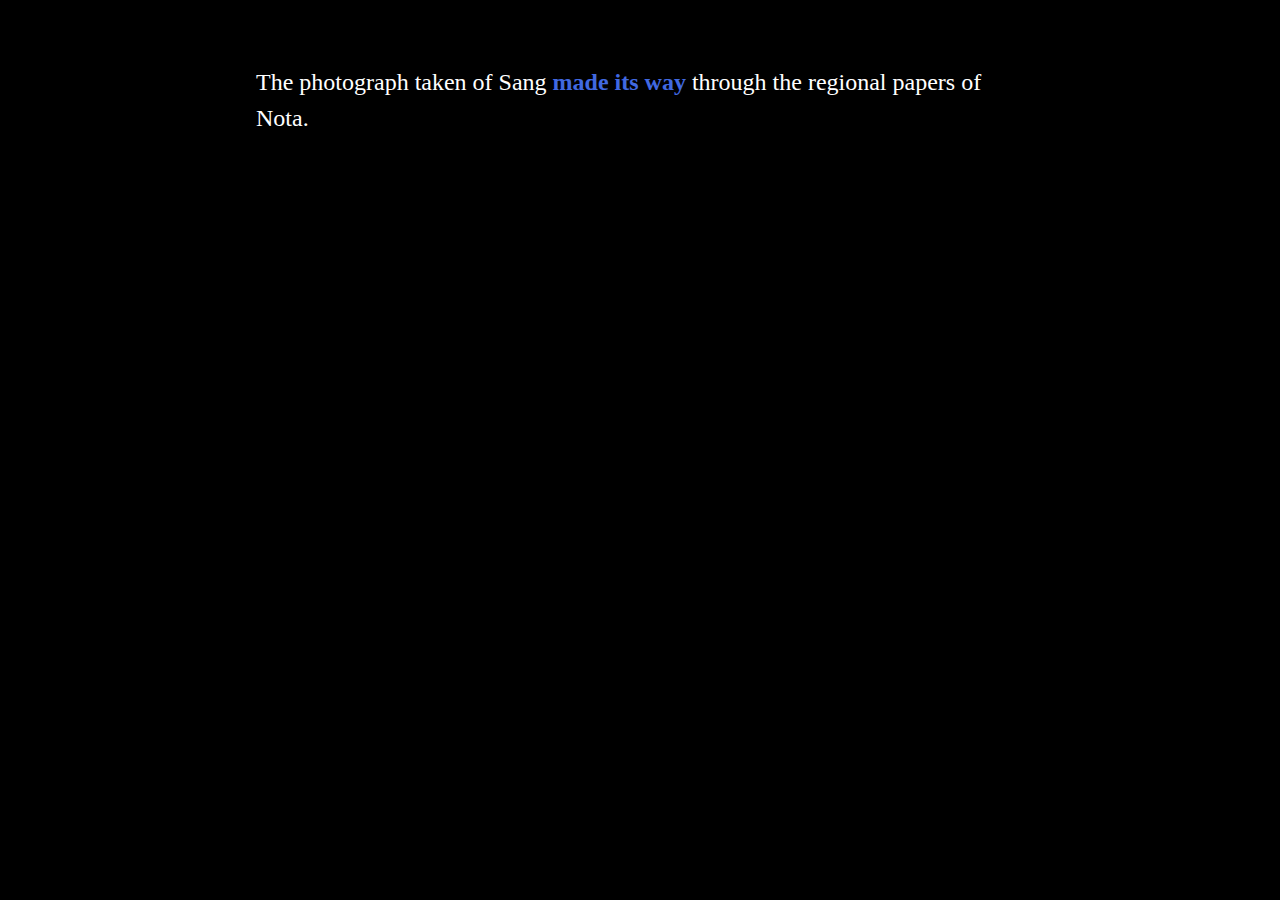
<file: pt2/thedelaypt2.html>
<!DOCTYPE html>
<html>
<head>
<meta charset="utf-8">
<title>thedelaypt2</title>
<style title="Twine CSS">@-webkit-keyframes appear{0%{opacity:0}to{opacity:1}}@keyframes appear{0%{opacity:0}to{opacity:1}}@-webkit-keyframes fade-in-out{0%,to{opacity:0}50%{opacity:1}}@keyframes fade-in-out{0%,to{opacity:0}50%{opacity:1}}@-webkit-keyframes rumble{50%{-webkit-transform:translateY(-0.2em);transform:translateY(-0.2em)}}@keyframes rumble{50%{-webkit-transform:translateY(-0.2em);transform:translateY(-0.2em)}}@-webkit-keyframes shudder{50%{-webkit-transform:translateX(0.2em);transform:translateX(0.2em)}}@keyframes shudder{50%{-webkit-transform:translateX(0.2em);transform:translateX(0.2em)}}@-webkit-keyframes box-flash{0%{background-color:white;color:white}}@keyframes box-flash{0%{background-color:white;color:white}}@-webkit-keyframes pulse{0%{-webkit-transform:scale(0, 0);transform:scale(0, 0)}20%{-webkit-transform:scale(1.2, 1.2);transform:scale(1.2, 1.2)}40%{-webkit-transform:scale(0.9, 0.9);transform:scale(0.9, 0.9)}60%{-webkit-transform:scale(1.05, 1.05);transform:scale(1.05, 1.05)}80%{-webkit-transform:scale(0.925, 0.925);transform:scale(0.925, 0.925)}to{-webkit-transform:scale(1, 1);transform:scale(1, 1)}}@keyframes pulse{0%{-webkit-transform:scale(0, 0);transform:scale(0, 0)}20%{-webkit-transform:scale(1.2, 1.2);transform:scale(1.2, 1.2)}40%{-webkit-transform:scale(0.9, 0.9);transform:scale(0.9, 0.9)}60%{-webkit-transform:scale(1.05, 1.05);transform:scale(1.05, 1.05)}80%{-webkit-transform:scale(0.925, 0.925);transform:scale(0.925, 0.925)}to{-webkit-transform:scale(1, 1);transform:scale(1, 1)}}@-webkit-keyframes shudder-in{0%, to{-webkit-transform:translateX(0em);transform:translateX(0em)}5%, 25%, 45%{-webkit-transform:translateX(-1em);transform:translateX(-1em)}15%, 35%, 55%{-webkit-transform:translateX(1em);transform:translateX(1em)}65%{-webkit-transform:translateX(-0.6em);transform:translateX(-0.6em)}75%{-webkit-transform:translateX(0.6em);transform:translateX(0.6em)}85%{-webkit-transform:translateX(-0.2em);transform:translateX(-0.2em)}95%{-webkit-transform:translateX(0.2em);transform:translateX(0.2em)}}@keyframes shudder-in{0%, to{-webkit-transform:translateX(0em);transform:translateX(0em)}5%, 25%, 45%{-webkit-transform:translateX(-1em);transform:translateX(-1em)}15%, 35%, 55%{-webkit-transform:translateX(1em);transform:translateX(1em)}65%{-webkit-transform:translateX(-0.6em);transform:translateX(-0.6em)}75%{-webkit-transform:translateX(0.6em);transform:translateX(0.6em)}85%{-webkit-transform:translateX(-0.2em);transform:translateX(-0.2em)}95%{-webkit-transform:translateX(0.2em);transform:translateX(0.2em)}}@-webkit-keyframes rumble-in{0%, to{-webkit-transform:translateY(0em);transform:translateY(0em)}5%, 25%, 45%{-webkit-transform:translateY(-1em);transform:translateY(-1em)}15%, 35%, 55%{-webkit-transform:translateY(1em);transform:translateY(1em)}65%{-webkit-transform:translateY(-0.6em);transform:translateY(-0.6em)}75%{-webkit-transform:translateY(0.6em);transform:translateY(0.6em)}85%{-webkit-transform:translateY(-0.2em);transform:translateY(-0.2em)}95%{-webkit-transform:translateY(0.2em);transform:translateY(0.2em)}}@keyframes rumble-in{0%, to{-webkit-transform:translateY(0em);transform:translateY(0em)}5%, 25%, 45%{-webkit-transform:translateY(-1em);transform:translateY(-1em)}15%, 35%, 55%{-webkit-transform:translateY(1em);transform:translateY(1em)}65%{-webkit-transform:translateY(-0.6em);transform:translateY(-0.6em)}75%{-webkit-transform:translateY(0.6em);transform:translateY(0.6em)}85%{-webkit-transform:translateY(-0.2em);transform:translateY(-0.2em)}95%{-webkit-transform:translateY(0.2em);transform:translateY(0.2em)}}@-webkit-keyframes slide-right{0%{-webkit-transform:translateX(-100vw);transform:translateX(-100vw)}}@keyframes slide-right{0%{-webkit-transform:translateX(-100vw);transform:translateX(-100vw)}}@-webkit-keyframes slide-left{0%{-webkit-transform:translateX(100vw);transform:translateX(100vw)}}@keyframes slide-left{0%{-webkit-transform:translateX(100vw);transform:translateX(100vw)}}@-webkit-keyframes slide-up{0%{-webkit-transform:translateY(100vh);transform:translateY(100vh)}}@keyframes slide-up{0%{-webkit-transform:translateY(100vh);transform:translateY(100vh)}}@-webkit-keyframes slide-down{0%{-webkit-transform:translateY(-100vh);transform:translateY(-100vh)}}@keyframes slide-down{0%{-webkit-transform:translateY(-100vh);transform:translateY(-100vh)}}@-webkit-keyframes flicker{0%,29%,31%,63%,65%,77%,79%,86%,88%,91%,93%{opacity:0}30%{opacity:0.2}64%{opacity:0.4}78%{opacity:0.6}87%{opacity:0.8}92%, to{opacity:1}}@keyframes flicker{0%,29%,31%,63%,65%,77%,79%,86%,88%,91%,93%{opacity:0}30%{opacity:0.2}64%{opacity:0.4}78%{opacity:0.6}87%{opacity:0.8}92%, to{opacity:1}}.debug-mode tw-expression[type=hookref]{background-color:rgba(115,123,140,0.15)}.debug-mode tw-expression[type=hookref]::after{font-size:0.8rem;padding-left:0.2rem;padding-right:0.2rem;vertical-align:top;content:"?" attr(name)}.debug-mode tw-expression[type=variable]{background-color:rgba(140,128,115,0.15)}.debug-mode tw-expression[type=variable]::after{font-size:0.8rem;padding-left:0.2rem;padding-right:0.2rem;vertical-align:top;content:"$" attr(name)}.debug-mode tw-expression[type=tempVariable]{background-color:rgba(140,128,115,0.15)}.debug-mode tw-expression[type=tempVariable]::after{font-size:0.8rem;padding-left:0.2rem;padding-right:0.2rem;vertical-align:top;content:"_" attr(name)}.debug-mode tw-expression[type=macro]:nth-of-type(4n+0){background-color:rgba(136,153,102,0.15)}.debug-mode tw-expression[type=macro]:nth-of-type(2n+1){background-color:rgba(102,153,102,0.15)}.debug-mode tw-expression[type=macro]:nth-of-type(4n+2){background-color:rgba(102,153,136,0.15)}.debug-mode tw-expression[type=macro][name="for"],.debug-mode tw-expression[type=macro][name="loop"],.debug-mode tw-expression[type=macro][name="print"],.debug-mode tw-expression[type=macro][name="enchant"],.debug-mode tw-expression[type=macro][name="display"]{background-color:rgba(0,170,255,0.1) !important}.debug-mode tw-expression[type=macro][name="if"],.debug-mode tw-expression[type=macro][name="if"]+tw-hook:not([name]),.debug-mode tw-expression[type=macro][name="unless"],.debug-mode tw-expression[type=macro][name="unless"]+tw-hook:not([name]),.debug-mode tw-expression[type=macro][name="elseif"],.debug-mode tw-expression[type=macro][name="elseif"]+tw-hook:not([name]),.debug-mode tw-expression[type=macro][name="else"],.debug-mode tw-expression[type=macro][name="else"]+tw-hook:not([name]){background-color:rgba(0,255,0,0.1) !important}.debug-mode tw-expression[type=macro][name="hidden"],.debug-mode tw-expression[type=macro].false{background-color:rgba(255,0,0,0.2) !important}.debug-mode tw-expression[type=macro][name="hidden"]+tw-hook:not([name]),.debug-mode tw-expression[type=macro].false+tw-hook:not([name]){display:none}.debug-mode tw-expression[type=macro][name="either"],.debug-mode tw-expression[type=macro][name="a"],.debug-mode tw-expression[type=macro][name="dm"],.debug-mode tw-expression[type=macro][name="ds"],.debug-mode tw-expression[type=macro][name="array"],.debug-mode tw-expression[type=macro][name^="sub"],.debug-mode tw-expression[type=macro][name="altered"],.debug-mode tw-expression[type=macro][name="count"],.debug-mode tw-expression[type=macro][name^="data"],.debug-mode tw-expression[type=macro][name="find"],.debug-mode tw-expression[type=macro][name$="ed"],.debug-mode tw-expression[type=macro][name$="-pass"],.debug-mode tw-expression[type=macro][name="range"],.debug-mode tw-expression[type=macro][name^="num"],.debug-mode tw-expression[type=macro][name^="str"],.debug-mode tw-expression[type=macro][name="text"],.debug-mode tw-expression[type=macro][name^="lower"],.debug-mode tw-expression[type=macro][name^="upper"],.debug-mode tw-expression[type=macro][name="words"],.debug-mode tw-expression[type=macro][name="ceil"],.debug-mode tw-expression[type=macro][name="floor"],.debug-mode tw-expression[type=macro][name="random"],.debug-mode tw-expression[type=macro][name="abs"],.debug-mode tw-expression[type=macro][name="cos"],.debug-mode tw-expression[type=macro][name="exp"],.debug-mode tw-expression[type=macro][name^="log"],.debug-mode tw-expression[type=macro][name="max"],.debug-mode tw-expression[type=macro][name="min"],.debug-mode tw-expression[type=macro][name="pow"],.debug-mode tw-expression[type=macro][name="sign"],.debug-mode tw-expression[type=macro][name="sin"],.debug-mode tw-expression[type=macro][name="sqrt"],.debug-mode tw-expression[type=macro][name="tan"],.debug-mode tw-expression[type=macro][name="round"],.debug-mode tw-expression[type=macro][name^="hsl"],.debug-mode tw-expression[type=macro][name^="rgb"]{background-color:rgba(255,255,0,0.2) !important}.debug-mode tw-expression[type=macro][name$="-game"],.debug-mode tw-expression[type=macro][name="move"],.debug-mode tw-expression[type=macro][name="put"],.debug-mode tw-expression[type=macro][name="set"]{background-color:rgba(255,128,0,0.2) !important}.debug-mode tw-expression[type=macro][name^="link"],.debug-mode tw-expression[type=macro][name$="-link"],.debug-mode tw-expression[type=macro][name="dropdown"],.debug-mode tw-expression[type=macro][name^="click"],.debug-mode tw-expression[type=macro][name="goto"],.debug-mode tw-expression[type=macro][name="undo"],.debug-mode tw-expression[type=macro][name^="mouseo"]{background-color:rgba(32,191,223,0.2) !important}.debug-mode tw-expression[type=macro][name^="replace"],.debug-mode tw-expression[type=macro][name^="prepend"],.debug-mode tw-expression[type=macro][name^="append"],.debug-mode tw-expression[type=macro][name="show"],.debug-mode tw-expression[type=macro][name^="remove"]{background-color:rgba(223,96,32,0.2) !important}.debug-mode tw-expression[type=macro][name="event"],.debug-mode tw-expression[type=macro][name="live"]{background-color:rgba(32,32,223,0.2) !important}.debug-mode tw-expression[type=macro][name="align"],.debug-mode tw-expression[type=macro][name^="colo"],.debug-mode tw-expression[type=macro][name="background"],.debug-mode tw-expression[type=macro][name="css"],.debug-mode tw-expression[type=macro][name="font"],.debug-mode tw-expression[type=macro][name="hook"],.debug-mode tw-expression[type=macro][name$="-style"],.debug-mode tw-expression[type=macro][name^="text-"],.debug-mode tw-expression[type=macro][name^="transition"],.debug-mode tw-expression[type=macro][name^="t8n"],.debug-mode tw-expression[type=macro][name="live"]{background-color:rgba(255,191,0,0.2) !important}.debug-mode tw-expression[type=macro]::before{content:"(" attr(name) ":)";padding:0 0.5rem;font-size:1rem;vertical-align:middle;line-height:normal;background-color:inherit;border:1px solid rgba(255,255,255,0.5)}.debug-mode tw-hook{background-color:rgba(0,85,255,0.1) !important}.debug-mode tw-hook::before{font-size:0.8rem;padding-left:0.2rem;padding-right:0.2rem;vertical-align:top;content:"["}.debug-mode tw-hook::after{font-size:0.8rem;padding-left:0.2rem;padding-right:0.2rem;vertical-align:top;content:"]"}.debug-mode tw-hook[name]::after{font-size:0.8rem;padding-left:0.2rem;padding-right:0.2rem;vertical-align:top;content:"]<" attr(name) "|"}.debug-mode tw-pseudo-hook{background-color:rgba(255,170,0,0.1) !important}.debug-mode tw-collapsed::before{font-size:0.8rem;padding-left:0.2rem;padding-right:0.2rem;vertical-align:top;content:"{"}.debug-mode tw-collapsed::after{font-size:0.8rem;padding-left:0.2rem;padding-right:0.2rem;vertical-align:top;content:"}"}.debug-mode tw-verbatim::before,.debug-mode tw-verbatim::after{font-size:0.8rem;padding-left:0.2rem;padding-right:0.2rem;vertical-align:top;content:"`"}.debug-mode tw-align[style*="text-align: center"]{background:linear-gradient(to right, rgba(255,204,189,0) 0%, rgba(255,204,189,0.25) 50%, rgba(255,204,189,0) 100%)}.debug-mode tw-align[style*="text-align: left"]{background:linear-gradient(to right, rgba(255,204,189,0.25) 0%, rgba(255,204,189,0) 100%)}.debug-mode tw-align[style*="text-align: right"]{background:linear-gradient(to right, rgba(255,204,189,0) 0%, rgba(255,204,189,0.25) 100%)}.debug-mode tw-column{background-color:rgba(189,228,255,0.2)}.debug-mode tw-enchantment{animation:enchantment 0.5s infinite;-webkit-animation:enchantment 0.5s infinite;border:1px solid}.debug-mode tw-link::after,.debug-mode tw-broken-link::after{font-size:0.8rem;padding-left:0.2rem;padding-right:0.2rem;vertical-align:top;content:attr(passage-name)}.debug-mode tw-include{background-color:rgba(204,128,51,0.1)}.debug-mode tw-include::before{font-size:0.8rem;padding-left:0.2rem;padding-right:0.2rem;vertical-align:top;content:attr(type) ' "' attr(title) '"'}@keyframes enchantment{0%,to{border-color:#ffb366}50%{border-color:#6fc}}@-webkit-keyframes enchantment{0%,to{border-color:#ffb366}50%{border-color:#6fc}}tw-debugger{position:fixed;box-sizing:border-box;bottom:0;right:0;z-index:999999;min-width:10em;min-height:1em;padding:0em 1em 1em 1em;font-size:1.25em;font-family:sans-serif;color:#000;border-left:solid #000 2px;border-top:solid #000 2px;border-top-left-radius:.5em;background:#fff;opacity:1}tw-debugger select{margin-right:1em;width:12em}tw-debugger button{border-radius:3px;border:solid #999 1px;margin:auto 4px;background-color:#fff;font-size:inherit;color:#000}tw-debugger button.enabled{background-color:#eee;box-shadow:inset #ddd 3px 5px 0.5em}tw-debugger .panel{display:-webkit-box;display:-webkit-flex;display:-moz-flex;display:-ms-flexbox;display:flex;-webkit-box-direction:normal;-webkit-box-orient:vertical;-webkit-flex-direction:column;-moz-flex-direction:column;-ms-flex-direction:column;flex-direction:column;position:absolute;bottom:100%;left:-2px;right:0;padding:1em;max-height:40vh;overflow-y:scroll;overflow-x:hidden;z-index:999998;background:#fff;border:inherit;border-bottom:solid #999 2px;border-top-left-radius:.5em;border-bottom-left-radius:.5em;font-size:0.8em}tw-debugger .panel:empty,tw-debugger .panel[hidden]{display:none}tw-debugger .panel table{border-spacing:0px}tw-debugger .variable-row{display:-webkit-box;display:-webkit-flex;display:-moz-flex;display:-ms-flexbox;display:flex;-webkit-box-direction:normal;-webkit-box-orient:horizontal;-webkit-flex-direction:row;-moz-flex-direction:row;-ms-flex-direction:row;flex-direction:row;flex-shrink:0}tw-debugger .variable-row:nth-child(2n){background:#EEE}tw-debugger .variable-name{display:inline-block;width:50%}tw-debugger .temporary-variable-scope{opacity:0.8;font-size:0.75em}tw-debugger .temporary-variable-scope::before{content:" in "}tw-debugger .global::before{content:"$"}tw-debugger .temporary::before{content:"_"}tw-debugger .variable-path{opacity:0.4}tw-debugger .variable-value{display:inline-block;width:50%}tw-debugger .error-row{background-color:rgba(230,101,204,0.3)}tw-debugger .error-row:nth-child(2n){background-color:rgba(237,145,219,0.3)}tw-debugger .error-row *{padding:0.25em 0.5em}tw-debugger .error-row .error-message{cursor:help}tw-debugger .panel-source{font-family:monospace;overflow-x:scroll;white-space:pre}tw-debugger .tabs{padding-bottom:0.5em}tw-debugger .tab{border-radius:0px 0px 0.5em 0.5em;border-top:none}tw-dialog{z-index:999997;position:fixed;left:auto;right:auto;bottom:auto;top:auto;border:#fff solid 2px;padding:2em;color:#fff;background-color:#000;display:block;max-width:50vw;max-height:75vh;overflow:hidden}tw-dialog input[type=text]{font-size:inherit;width:100%}tw-backdrop{z-index:999996;position:fixed;top:0;left:0;right:0;bottom:0;background-color:rgba(0,0,0,0.8);display:flex;align-items:center;justify-content:center}tw-link,.link,tw-icon,.enchantment-clickblock{cursor:pointer}tw-link,.enchantment-link{color:#4169E1;font-weight:bold;text-decoration:none;transition:color 0.2s ease-in-out}tw-passage tw-enchantment[style^="color"] tw-link:not(:hover),tw-passage tw-enchantment[style*=" color"] tw-link:not(:hover),tw-passage tw-enchantment[style^="color"] .enchantment-link:not(:hover),tw-passage tw-enchantment[style*=" color"] .enchantment-link:not(:hover){color:inherit}tw-link:hover,.enchantment-link:hover{color:#00bfff}tw-link:active,.enchantment-link:active{color:#DD4B39}.visited{color:#6941e1}tw-passage tw-enchantment[style^="color"] .visited:not(:hover),tw-passage tw-enchantment[style*=" color"] .visited:not(:hover){color:inherit}.visited:hover{color:#E3E}tw-broken-link{color:#993333;border-bottom:2px solid #993333;cursor:not-allowed}tw-passage tw-enchantment[style^="color"] tw-broken-link:not(:hover),tw-passage tw-enchantment[style*=" color"] tw-broken-link:not(:hover){color:inherit}.enchantment-mouseover{border-bottom:1px dashed #666}.enchantment-mouseout{border:rgba(64,149,191,0.25) 1px solid}.enchantment-mouseout:hover{background-color:rgba(64,149,191,0.25);border:transparent 1px solid;border-radius:0.2em}.enchantment-clickblock{box-shadow:inset 0 0 0 0.5vmax;display:block;color:rgba(65,105,225,0.5);transition:color 0.2s ease-in-out}.enchantment-clickblock:hover{color:rgba(0,191,255,0.5)}.enchantment-clickblock:active{color:rgba(222,78,59,0.5)}html{margin:0;height:100%;overflow-x:hidden}*,:before,:after{position:relative;box-sizing:inherit}body{margin:0;height:100%}tw-storydata{display:none}tw-story{display:-webkit-box;display:-webkit-flex;display:-moz-flex;display:-ms-flexbox;display:flex;-webkit-box-direction:normal;-webkit-box-orient:vertical;-webkit-flex-direction:column;-moz-flex-direction:column;-ms-flex-direction:column;flex-direction:column;font:100% Georgia, serif;box-sizing:border-box;width:100%;min-height:100%;font-size:1.5em;line-height:1.5em;padding:5% 20%;margin:0;overflow:hidden;background-color:#000;color:#fff}tw-story br[data-cons]{display:block;height:0;margin:0.8ex 0}tw-story select{background-color:transparent;font:inherit;border-style:solid;padding:2px}tw-story select:not([disabled]){color:inherit}tw-passage{display:block}tw-sidebar{left:-5em;width:3em;position:absolute;text-align:center;display:block}tw-icon{display:block;margin:0.5em 0;opacity:0.2;font-size:2.75em}tw-icon:hover{opacity:0.4}tw-hook:empty,tw-expression:empty{display:none}tw-error{display:inline-block;border-radius:0.2em;padding:0.2em;font-size:1rem;cursor:help}tw-error.error{background-color:rgba(223,58,190,0.4);color:#fff}tw-error.warning{background-color:rgba(223,140,58,0.4);color:#fff;display:none}.debug-mode tw-error.warning{display:inline}tw-error-explanation{display:block;font-size:0.8rem;line-height:1rem}tw-error-explanation-button{cursor:pointer;line-height:0em;border-radius:1px;border:1px solid black;font-size:0.8rem;margin:0 0.4rem;opacity:0.5}tw-error-explanation-button .folddown-arrowhead{display:inline-block}tw-notifier{border-radius:0.2em;padding:0.2em;font-size:1rem;background-color:rgba(223,182,58,0.4);display:none}.debug-mode tw-notifier{display:inline}tw-notifier::before{content:attr(message)}tw-colour{border:1px solid black;display:inline-block;width:1em;height:1em}h1{font-size:3em}h2{font-size:2.25em}h3{font-size:1.75em}h1,h2,h3,h4,h5,h6{line-height:1em;margin:0.3em 0 0.6em 0}pre{font-size:1rem;line-height:initial}small{font-size:70%}big{font-size:120%}mark{color:rgba(0,0,0,0.6);background-color:#ff9}ins{color:rgba(0,0,0,0.6);background-color:rgba(255,242,204,0.5);border-radius:0.5em;box-shadow:0em 0em 0.2em #ffe699;text-decoration:none}center{text-align:center;margin:0 auto;width:60%}blink{text-decoration:none;animation:fade-in-out 1s steps(1, end) infinite alternate;-webkit-animation:fade-in-out 1s steps(1, end) infinite alternate}tw-align{display:block}tw-columns{display:-webkit-box;display:-webkit-flex;display:-moz-flex;display:-ms-flexbox;display:flex;-webkit-box-direction:normal;-webkit-box-orient:horizontal;-webkit-flex-direction:row;-moz-flex-direction:row;-ms-flex-direction:row;flex-direction:row;-webkit-box-pack:justify;-ms-flex-pack:justify;-webkit-justify-content:space-between;-moz-justify-content:space-between;justify-content:space-between}tw-outline{color:white;text-shadow:-1px -1px 0 #000, 1px -1px 0 #000, -1px 1px 0 #000, 1px 1px 0 #000}tw-shadow{text-shadow:0.08em 0.08em 0.08em #000}tw-emboss{text-shadow:0.08em 0.08em 0em #000;color:white}tw-condense{letter-spacing:-0.08em}tw-expand{letter-spacing:0.1em}tw-blur{color:transparent;text-shadow:0em 0em 0.08em #000}tw-blurrier{color:transparent;text-shadow:0em 0em 0.2em #000}tw-blurrier::selection{background-color:transparent;color:transparent}tw-blurrier::-moz-selection{background-color:transparent;color:transparent}tw-smear{color:transparent;text-shadow:0em 0em 0.02em rgba(0,0,0,0.75),-0.2em 0em 0.5em rgba(0,0,0,0.5),0.2em 0em 0.5em rgba(0,0,0,0.5)}tw-mirror{display:inline-block;transform:scaleX(-1);-webkit-transform:scaleX(-1)}tw-upside-down{display:inline-block;transform:scaleY(-1);-webkit-transform:scaleY(-1)}tw-fade-in-out{text-decoration:none;animation:fade-in-out 2s ease-in-out infinite alternate;-webkit-animation:fade-in-out 2s ease-in-out infinite alternate}tw-rumble{-webkit-animation:rumble linear 0.1s 0s infinite;animation:rumble linear 0.1s 0s infinite;display:inline-block}tw-shudder{-webkit-animation:shudder linear 0.1s 0s infinite;animation:shudder linear 0.1s 0s infinite;display:inline-block}tw-shudder-in{animation:shudder-in 1s ease-out;-webkit-animation:shudder-in 1s ease-out}.transition-in{-webkit-animation:appear 0ms step-start;animation:appear 0ms step-start}.transition-out{-webkit-animation:appear 0ms step-end;animation:appear 0ms step-end}[data-t8n^=dissolve].transition-in{-webkit-animation:appear .8s;animation:appear .8s}[data-t8n^=dissolve].transition-out{-webkit-animation:appear .8s reverse;animation:appear .8s reverse}[data-t8n^=shudder].transition-in{display:inline-block;-webkit-animation:shudder-in .8s;animation:shudder-in .8s}[data-t8n^=shudder].transition-out{display:inline-block;-webkit-animation:shudder-in .8s reverse;animation:shudder-in .8s reverse}[data-t8n^=rumble].transition-in{display:inline-block;-webkit-animation:rumble-in .8s;animation:rumble-in .8s}[data-t8n^=rumble].transition-out{display:inline-block;-webkit-animation:rumble-in .8s reverse;animation:rumble-in .8s reverse}[data-t8n^=boxflash].transition-in{-webkit-animation:box-flash .8s;animation:box-flash .8s}[data-t8n^=pulse].transition-in{-webkit-animation:pulse .8s;animation:pulse .8s;display:inline-block}[data-t8n^=pulse].transition-out{-webkit-animation:pulse .8s reverse;animation:pulse .8s reverse;display:inline-block}[data-t8n^=slideleft].transition-in{-webkit-animation:slide-left .8s;animation:slide-left .8s;display:inline-block}[data-t8n^=slideleft].transition-out{-webkit-animation:slide-right .8s reverse;animation:slide-right .8s reverse;display:inline-block}[data-t8n^=slideright].transition-in{-webkit-animation:slide-right .8s;animation:slide-right .8s;display:inline-block}[data-t8n^=slideright].transition-out{-webkit-animation:slide-left .8s reverse;animation:slide-left .8s reverse;display:inline-block}[data-t8n^=slideup].transition-in{-webkit-animation:slide-up .8s;animation:slide-up .8s;display:inline-block}[data-t8n^=slideup].transition-out{-webkit-animation:slide-down .8s reverse;animation:slide-down .8s reverse;display:inline-block}[data-t8n^=slidedown].transition-in{-webkit-animation:slide-down .8s;animation:slide-down .8s;display:inline-block}[data-t8n^=slidedown].transition-out{-webkit-animation:slide-up .8s reverse;animation:slide-up .8s reverse;display:inline-block}[data-t8n^=flicker].transition-in{-webkit-animation:flicker .8s;animation:flicker .8s}[data-t8n^=flicker].transition-out{-webkit-animation:flicker .8s reverse;animation:flicker .8s reverse}[data-t8n$=fast]{animation-duration:.4s;-webkit-animation-duration:.4s}[data-t8n$=slow]{animation-duration:1.6s;-webkit-animation-duration:1.6s}
</style>
</head>

<body>

<tw-story></tw-story>

<tw-storydata name="thedelaypt2" startnode="1" creator="Twine" creator-version="2.3.5" ifid="7AD7D650-BC35-48C2-9767-5EC6301381A5" zoom="1" format="Harlowe" format-version="3.1.0" options="" hidden><style role="stylesheet" id="twine-user-stylesheet" type="text/twine-css">tw-passage {
    max-width: 800px;
}

img {
max-width: 100%;
}</style><script role="script" id="twine-user-script" type="text/twine-javascript"></script><tw-passagedata pid="1" name="Start" tags="" position="458,215" size="200,100">The photograph taken of Sang [[made its way]] through the regional papers of Nota. </tw-passagedata><tw-passagedata pid="2" name="made its way" tags="" position="762,313" size="100,100">For a week, Sang began to change. As more and more people encountered the photo of her, she watched herself transform in ways she [[could not control]].</tw-passagedata><tw-passagedata pid="3" name="could not control" tags="" position="911,314" size="100,100">The people of [[Nota]], the more they are seen, the more they change form. </tw-passagedata><tw-passagedata pid="4" name="Nota" tags="" position="1068,315" size="100,100">Nobody in Nota actually dies anymore, only [[forgotten]]. </tw-passagedata><tw-passagedata pid="5" name="forgotten" tags="" position="1212,316" size="100,100">Living, then, became [[the act]] of being seen</tw-passagedata><tw-passagedata pid="6" name="the act" tags="" position="1211,466" size="100,100">In many ways, Sang knew all about this. She lived and worked at the library [[before]] and [[after]] the transition.</tw-passagedata><tw-passagedata pid="7" name="before" tags="" position="1062,615" size="100,100">&lt;img src=&quot;https://github.com/dalena/Delay/blob/master/pt2/img/bluediamond.png?raw=true&quot;&gt;
It first existed as a [[quaint]] public library located in Blue Diamond, Nevada, 25 miles southeast of what was once the city of Las Vegas.  </tw-passagedata><tw-passagedata pid="8" name="after" tags="" position="1232,608" size="100,100">In the mid 2060s, the town&#39;s economy tanked as building construction was [[no longer needed]]. Though it was also rumored that there was no more gypsum formation left to extract from [[the earth]].  </tw-passagedata><tw-passagedata pid="9" name="quaint" tags="" position="953,764" size="100,100">Blue Diamond began as a gypsum mine in the early 1920s. The Blue Diamond Corporation, originally from [[southern California]], mined crude gypsum for building construction such as plaster products, wallboard, and retarder for cement.</tw-passagedata><tw-passagedata pid="10" name="southern California" tags="" position="825,967" size="100,100">As the city of Los Angeles expanded, the demand for building materials reinforced the presence of mining for gypsum in Nevada. In 1942, the company established the Blue Diamond [[company town]]. </tw-passagedata><tw-passagedata pid="11" name="company town" tags="" position="825,1117" size="100,100">The population of Blue Diamond never rose past 300 inhabitants. The town includes an elementary school, a church, [[library|the act]], gas station, and general store. </tw-passagedata><tw-passagedata pid="12" name="no longer needed" tags="" position="1232,758" size="100,100">in 2053, the first person was successfully transplanted from common earth to the first Nota servers.</tw-passagedata><tw-passagedata pid="13" name="the earth" tags="" position="1352,758" size="100,100">tbc</tw-passagedata></tw-storydata>

<script title="Twine engine code" data-main="harlowe">"use strict";function _defineProperty(e,t,n){return t in e?Object.defineProperty(e,t,{value:n,enumerable:!0,configurable:!0,writable:!0}):e[t]=n,e}function _toConsumableArray(e){if(Array.isArray(e)){for(var t=0,n=Array(e.length);t<e.length;t++)n[t]=e[t];return n}return Array.from(e)}var _slicedToArray=function(){function e(e,t){var n=[],r=!0,i=!1,o=void 0;try{for(var a,s=e[Symbol.iterator]();!(r=(a=s.next()).done)&&(n.push(a.value),!t||n.length!==t);r=!0);}catch(e){i=!0,o=e}finally{try{!r&&s.return&&s.return()}finally{if(i)throw o}}return n}return function(t,n){if(Array.isArray(t))return t;if(Symbol.iterator in Object(t))return e(t,n);throw new TypeError("Invalid attempt to destructure non-iterable instance")}}(),_typeof="function"==typeof Symbol&&"symbol"==typeof Symbol.iterator?function(e){return typeof e}:function(e){return e&&"function"==typeof Symbol&&e.constructor===Symbol&&e!==Symbol.prototype?"symbol":typeof e};!function(){/**
 * @license almond 0.3.3 Copyright jQuery Foundation and other contributors.
 * Released under MIT license, http://github.com/requirejs/almond/LICENSE
 */
var requirejs,require,define;!function(e){function t(e,t){return v.call(e,t)}function n(e,t){var n,r,i,o,a,s,c,u,l,f,p,d,h=t&&t.split("/"),g=y.map,m=g&&g["*"]||{};if(e){for(e=e.split("/"),a=e.length-1,y.nodeIdCompat&&w.test(e[a])&&(e[a]=e[a].replace(w,"")),"."===e[0].charAt(0)&&h&&(d=h.slice(0,h.length-1),e=d.concat(e)),l=0;l<e.length;l++)if("."===(p=e[l]))e.splice(l,1),l-=1;else if(".."===p){if(0===l||1===l&&".."===e[2]||".."===e[l-1])continue;l>0&&(e.splice(l-1,2),l-=2)}e=e.join("/")}if((h||m)&&g){for(n=e.split("/"),l=n.length;l>0;l-=1){if(r=n.slice(0,l).join("/"),h)for(f=h.length;f>0;f-=1)if((i=g[h.slice(0,f).join("/")])&&(i=i[r])){o=i,s=l;break}if(o)break;!c&&m&&m[r]&&(c=m[r],u=l)}!o&&c&&(o=c,s=u),o&&(n.splice(0,s,o),e=n.join("/"))}return e}function r(t,n){return function(){var r=b.call(arguments,0);return"string"!=typeof r[0]&&1===r.length&&r.push(null),f.apply(e,r.concat([t,n]))}}function i(e){return function(t){return n(t,e)}}function o(e){return function(t){h[e]=t}}function a(n){if(t(g,n)){var r=g[n];delete g[n],m[n]=!0,l.apply(e,r)}if(!t(h,n)&&!t(m,n))throw new Error("No "+n);return h[n]}function s(e){var t,n=e?e.indexOf("!"):-1;return n>-1&&(t=e.substring(0,n),e=e.substring(n+1,e.length)),[t,e]}function c(e){return e?s(e):[]}function u(e){return function(){return y&&y.config&&y.config[e]||{}}}var l,f,p,d,h={},g={},y={},m={},v=Object.prototype.hasOwnProperty,b=[].slice,w=/\.js$/;p=function(e,t){var r,o=s(e),c=o[0],u=t[1];return e=o[1],c&&(c=n(c,u),r=a(c)),c?e=r&&r.normalize?r.normalize(e,i(u)):n(e,u):(e=n(e,u),o=s(e),c=o[0],e=o[1],c&&(r=a(c))),{f:c?c+"!"+e:e,n:e,pr:c,p:r}},d={require:function(e){return r(e)},exports:function(e){var t=h[e];return void 0!==t?t:h[e]={}},module:function(e){return{id:e,uri:"",exports:h[e],config:u(e)}}},l=function(n,i,s,u){var l,f,y,v,b,w,x,T=[],S=void 0===s?"undefined":_typeof(s);if(u=u||n,w=c(u),"undefined"===S||"function"===S){for(i=!i.length&&s.length?["require","exports","module"]:i,b=0;b<i.length;b+=1)if(v=p(i[b],w),"require"===(f=v.f))T[b]=d.require(n);else if("exports"===f)T[b]=d.exports(n),x=!0;else if("module"===f)l=T[b]=d.module(n);else if(t(h,f)||t(g,f)||t(m,f))T[b]=a(f);else{if(!v.p)throw new Error(n+" missing "+f);v.p.load(v.n,r(u,!0),o(f),{}),T[b]=h[f]}y=s?s.apply(h[n],T):void 0,n&&(l&&l.exports!==e&&l.exports!==h[n]?h[n]=l.exports:y===e&&x||(h[n]=y))}else n&&(h[n]=s)},requirejs=require=f=function(t,n,r,i,o){if("string"==typeof t)return d[t]?d[t](n):a(p(t,c(n)).f);if(!t.splice){if(y=t,y.deps&&f(y.deps,y.callback),!n)return;n.splice?(t=n,n=r,r=null):t=e}return n=n||function(){},"function"==typeof r&&(r=i,i=o),i?l(e,t,n,r):setTimeout(function(){l(e,t,n,r)},4),f},f.config=function(e){return f(e)},requirejs._defined=h,define=function(e,n,r){if("string"!=typeof e)throw new Error("See almond README: incorrect module build, no module name");n.splice||(r=n,n=[]),t(h,e)||t(g,e)||(g[e]=[e,n,r])},define.amd={jQuery:!0}}(),define("almond",function(){}),function(e,t){"object"===("undefined"==typeof module?"undefined":_typeof(module))&&"object"===_typeof(module.exports)?module.exports=e.document?t(e,!0):function(e){if(!e.document)throw new Error("jQuery requires a window with a document");return t(e)}:t(e)}("undefined"!=typeof window?window:this,function(e,t){function n(e,t,n){n=n||ce;var r,i,o=n.createElement("script");if(o.text=e,t)for(r in Te)(i=t[r]||t.getAttribute&&t.getAttribute(r))&&o.setAttribute(r,i);n.head.appendChild(o).parentNode.removeChild(o)}function r(e){return null==e?e+"":"object"===(void 0===e?"undefined":_typeof(e))||"function"==typeof e?he[ge.call(e)]||"object":void 0===e?"undefined":_typeof(e)}function i(e){var t=!!e&&"length"in e&&e.length,n=r(e);return!we(e)&&!xe(e)&&("array"===n||0===t||"number"==typeof t&&t>0&&t-1 in e)}function o(e,t){return e.nodeName&&e.nodeName.toLowerCase()===t.toLowerCase()}function a(e,t,n){return we(t)?Se.grep(e,function(e,r){return!!t.call(e,r,e)!==n}):t.nodeType?Se.grep(e,function(e){return e===t!==n}):"string"!=typeof t?Se.grep(e,function(e){return de.call(t,e)>-1!==n}):Se.filter(t,e,n)}function s(e,t){for(;(e=e[t])&&1!==e.nodeType;);return e}function c(e){var t={};return Se.each(e.match(Me)||[],function(e,n){t[n]=!0}),t}function u(e){return e}function l(e){throw e}function f(e,t,n,r){var i;try{e&&we(i=e.promise)?i.call(e).done(t).fail(n):e&&we(i=e.then)?i.call(e,t,n):t.apply(void 0,[e].slice(r))}catch(e){n.apply(void 0,[e])}}function p(){ce.removeEventListener("DOMContentLoaded",p),e.removeEventListener("load",p),Se.ready()}function d(e,t){return t.toUpperCase()}function h(e){return e.replace(qe,"ms-").replace(Fe,d)}function g(){this.expando=Se.expando+g.uid++}function y(e){return"true"===e||"false"!==e&&("null"===e?null:e===+e+""?+e:Be.test(e)?JSON.parse(e):e)}function m(e,t,n){var r;if(void 0===n&&1===e.nodeType)if(r="data-"+t.replace(We,"-$&").toLowerCase(),"string"==typeof(n=e.getAttribute(r))){try{n=y(n)}catch(e){}$e.set(e,t,n)}else n=void 0;return n}function v(e,t,n,r){var i,o,a=20,s=r?function(){return r.cur()}:function(){return Se.css(e,t,"")},c=s(),u=n&&n[3]||(Se.cssNumber[t]?"":"px"),l=e.nodeType&&(Se.cssNumber[t]||"px"!==u&&+c)&&Ue.exec(Se.css(e,t));if(l&&l[3]!==u){for(c/=2,u=u||l[3],l=+c||1;a--;)Se.style(e,t,l+u),(1-o)*(1-(o=s()/c||.5))<=0&&(a=0),l/=o;l*=2,Se.style(e,t,l+u),n=n||[]}return n&&(l=+l||+c||0,i=n[1]?l+(n[1]+1)*n[2]:+n[2],r&&(r.unit=u,r.start=l,r.end=i)),i}function b(e){var t,n=e.ownerDocument,r=e.nodeName,i=Ke[r];return i||(t=n.body.appendChild(n.createElement(r)),i=Se.css(t,"display"),t.parentNode.removeChild(t),"none"===i&&(i="block"),Ke[r]=i,i)}function w(e,t){for(var n,r,i=[],o=0,a=e.length;o<a;o++)r=e[o],r.style&&(n=r.style.display,t?("none"===n&&(i[o]=Ve.get(r,"display")||null,i[o]||(r.style.display="")),""===r.style.display&&Ze(r)&&(i[o]=b(r))):"none"!==n&&(i[o]="none",Ve.set(r,"display",n)));for(o=0;o<a;o++)null!=i[o]&&(e[o].style.display=i[o]);return e}function x(e,t){var n;return n=void 0!==e.getElementsByTagName?e.getElementsByTagName(t||"*"):void 0!==e.querySelectorAll?e.querySelectorAll(t||"*"):[],void 0===t||t&&o(e,t)?Se.merge([e],n):n}function T(e,t){for(var n=0,r=e.length;n<r;n++)Ve.set(e[n],"globalEval",!t||Ve.get(t[n],"globalEval"))}function S(e,t,n,i,o){for(var a,s,c,u,l,f,p=t.createDocumentFragment(),d=[],h=0,g=e.length;h<g;h++)if((a=e[h])||0===a)if("object"===r(a))Se.merge(d,a.nodeType?[a]:a);else if(it.test(a)){for(s=s||p.appendChild(t.createElement("div")),c=(tt.exec(a)||["",""])[1].toLowerCase(),u=rt[c]||rt._default,s.innerHTML=u[1]+Se.htmlPrefilter(a)+u[2],f=u[0];f--;)s=s.lastChild;Se.merge(d,s.childNodes),s=p.firstChild,s.textContent=""}else d.push(t.createTextNode(a));for(p.textContent="",h=0;a=d[h++];)if(i&&Se.inArray(a,i)>-1)o&&o.push(a);else if(l=Xe(a),s=x(p.appendChild(a),"script"),l&&T(s),n)for(f=0;a=s[f++];)nt.test(a.type||"")&&n.push(a);return p}function k(){return!0}function O(){return!1}function j(e,t){return e===A()==("focus"===t)}function A(){try{return ce.activeElement}catch(e){}}function C(e,t,n,r,i,o){var a,s;if("object"===(void 0===t?"undefined":_typeof(t))){"string"!=typeof n&&(r=r||n,n=void 0);for(s in t)C(e,s,n,r,t[s],o);return e}if(null==r&&null==i?(i=n,r=n=void 0):null==i&&("string"==typeof n?(i=r,r=void 0):(i=r,r=n,n=void 0)),!1===i)i=O;else if(!i)return e;return 1===o&&(a=i,i=function(e){return Se().off(e),a.apply(this,arguments)},i.guid=a.guid||(a.guid=Se.guid++)),e.each(function(){Se.event.add(this,t,i,r,n)})}function E(e,t,n){if(!n)return void(void 0===Ve.get(e,t)&&Se.event.add(e,t,k));Ve.set(e,t,!1),Se.event.add(e,t,{namespace:!1,handler:function(e){var r,i,o=Ve.get(this,t);if(1&e.isTrigger&&this[t]){if(o.length)(Se.event.special[t]||{}).delegateType&&e.stopPropagation();else if(o=le.call(arguments),Ve.set(this,t,o),r=n(this,t),this[t](),i=Ve.get(this,t),o!==i||r?Ve.set(this,t,!1):i={},o!==i)return e.stopImmediatePropagation(),e.preventDefault(),i.value}else o.length&&(Ve.set(this,t,{value:Se.event.trigger(Se.extend(o[0],Se.Event.prototype),o.slice(1),this)}),e.stopImmediatePropagation())}})}function N(e,t){return o(e,"table")&&o(11!==t.nodeType?t:t.firstChild,"tr")?Se(e).children("tbody")[0]||e:e}function _(e){return e.type=(null!==e.getAttribute("type"))+"/"+e.type,e}function P(e){return"true/"===(e.type||"").slice(0,5)?e.type=e.type.slice(5):e.removeAttribute("type"),e}function I(e,t){var n,r,i,o,a,s,c,u;if(1===t.nodeType){if(Ve.hasData(e)&&(o=Ve.access(e),a=Ve.set(t,o),u=o.events)){delete a.handle,a.events={};for(i in u)for(n=0,r=u[i].length;n<r;n++)Se.event.add(t,i,u[i][n])}$e.hasData(e)&&(s=$e.access(e),c=Se.extend({},s),$e.set(t,c))}}function M(e,t){var n=t.nodeName.toLowerCase();"input"===n&&et.test(e.type)?t.checked=e.checked:"input"!==n&&"textarea"!==n||(t.defaultValue=e.defaultValue)}function D(e,t,r,i){t=fe.apply([],t);var o,a,s,c,u,l,f=0,p=e.length,d=p-1,h=t[0],g=we(h);if(g||p>1&&"string"==typeof h&&!be.checkClone&&lt.test(h))return e.each(function(n){var o=e.eq(n);g&&(t[0]=h.call(this,n,o.html())),D(o,t,r,i)});if(p&&(o=S(t,e[0].ownerDocument,!1,e,i),a=o.firstChild,1===o.childNodes.length&&(o=a),a||i)){for(s=Se.map(x(o,"script"),_),c=s.length;f<p;f++)u=o,f!==d&&(u=Se.clone(u,!0,!0),c&&Se.merge(s,x(u,"script"))),r.call(e[f],u,f);if(c)for(l=s[s.length-1].ownerDocument,Se.map(s,P),f=0;f<c;f++)u=s[f],nt.test(u.type||"")&&!Ve.access(u,"globalEval")&&Se.contains(l,u)&&(u.src&&"module"!==(u.type||"").toLowerCase()?Se._evalUrl&&!u.noModule&&Se._evalUrl(u.src,{nonce:u.nonce||u.getAttribute("nonce")}):n(u.textContent.replace(ft,""),u,l))}return e}function L(e,t,n){for(var r,i=t?Se.filter(t,e):e,o=0;null!=(r=i[o]);o++)n||1!==r.nodeType||Se.cleanData(x(r)),r.parentNode&&(n&&Xe(r)&&T(x(r,"script")),r.parentNode.removeChild(r));return e}function R(e,t,n){var r,i,o,a,s=e.style;return n=n||dt(e),n&&(a=n.getPropertyValue(t)||n[t],""!==a||Xe(e)||(a=Se.style(e,t)),!be.pixelBoxStyles()&&pt.test(a)&&ht.test(t)&&(r=s.width,i=s.minWidth,o=s.maxWidth,s.minWidth=s.maxWidth=s.width=a,a=n.width,s.width=r,s.minWidth=i,s.maxWidth=o)),void 0!==a?a+"":a}function q(e,t){return{get:function(){return e()?void delete this.get:(this.get=t).apply(this,arguments)}}}function F(e){for(var t=e[0].toUpperCase()+e.slice(1),n=gt.length;n--;)if((e=gt[n]+t)in yt)return e}function H(e){var t=Se.cssProps[e]||mt[e];return t||(e in yt?e:mt[e]=F(e)||e)}function V(e,t,n){var r=Ue.exec(t);return r?Math.max(0,r[2]-(n||0))+(r[3]||"px"):t}function $(e,t,n,r,i,o){var a="width"===t?1:0,s=0,c=0;if(n===(r?"border":"content"))return 0;for(;a<4;a+=2)"margin"===n&&(c+=Se.css(e,n+Ge[a],!0,i)),r?("content"===n&&(c-=Se.css(e,"padding"+Ge[a],!0,i)),"margin"!==n&&(c-=Se.css(e,"border"+Ge[a]+"Width",!0,i))):(c+=Se.css(e,"padding"+Ge[a],!0,i),"padding"!==n?c+=Se.css(e,"border"+Ge[a]+"Width",!0,i):s+=Se.css(e,"border"+Ge[a]+"Width",!0,i));return!r&&o>=0&&(c+=Math.max(0,Math.ceil(e["offset"+t[0].toUpperCase()+t.slice(1)]-o-c-s-.5))||0),c}function B(e,t,n){var r=dt(e),i=!be.boxSizingReliable()||n,o=i&&"border-box"===Se.css(e,"boxSizing",!1,r),a=o,s=R(e,t,r),c="offset"+t[0].toUpperCase()+t.slice(1);if(pt.test(s)){if(!n)return s;s="auto"}return(!be.boxSizingReliable()&&o||"auto"===s||!parseFloat(s)&&"inline"===Se.css(e,"display",!1,r))&&e.getClientRects().length&&(o="border-box"===Se.css(e,"boxSizing",!1,r),(a=c in e)&&(s=e[c])),(s=parseFloat(s)||0)+$(e,t,n||(o?"border":"content"),a,r,s)+"px"}function W(e,t,n,r,i){return new W.prototype.init(e,t,n,r,i)}function z(){St&&(!1===ce.hidden&&e.requestAnimationFrame?e.requestAnimationFrame(z):e.setTimeout(z,Se.fx.interval),Se.fx.tick())}function U(){return e.setTimeout(function(){Tt=void 0}),Tt=Date.now()}function G(e,t){var n,r=0,i={height:e};for(t=t?1:0;r<4;r+=2-t)n=Ge[r],i["margin"+n]=i["padding"+n]=e;return t&&(i.opacity=i.width=e),i}function J(e,t,n){for(var r,i=(Z.tweeners[t]||[]).concat(Z.tweeners["*"]),o=0,a=i.length;o<a;o++)if(r=i[o].call(n,t,e))return r}function X(e,t,n){var r,i,o,a,s,c,u,l,f="width"in t||"height"in t,p=this,d={},h=e.style,g=e.nodeType&&Ze(e),y=Ve.get(e,"fxshow");n.queue||(a=Se._queueHooks(e,"fx"),null==a.unqueued&&(a.unqueued=0,s=a.empty.fire,a.empty.fire=function(){a.unqueued||s()}),a.unqueued++,p.always(function(){p.always(function(){a.unqueued--,Se.queue(e,"fx").length||a.empty.fire()})}));for(r in t)if(i=t[r],kt.test(i)){if(delete t[r],o=o||"toggle"===i,i===(g?"hide":"show")){if("show"!==i||!y||void 0===y[r])continue;g=!0}d[r]=y&&y[r]||Se.style(e,r)}if((c=!Se.isEmptyObject(t))||!Se.isEmptyObject(d)){f&&1===e.nodeType&&(n.overflow=[h.overflow,h.overflowX,h.overflowY],u=y&&y.display,null==u&&(u=Ve.get(e,"display")),l=Se.css(e,"display"),"none"===l&&(u?l=u:(w([e],!0),u=e.style.display||u,l=Se.css(e,"display"),w([e]))),("inline"===l||"inline-block"===l&&null!=u)&&"none"===Se.css(e,"float")&&(c||(p.done(function(){h.display=u}),null==u&&(l=h.display,u="none"===l?"":l)),h.display="inline-block")),n.overflow&&(h.overflow="hidden",p.always(function(){h.overflow=n.overflow[0],h.overflowX=n.overflow[1],h.overflowY=n.overflow[2]})),c=!1;for(r in d)c||(y?"hidden"in y&&(g=y.hidden):y=Ve.access(e,"fxshow",{display:u}),o&&(y.hidden=!g),g&&w([e],!0),p.done(function(){g||w([e]),Ve.remove(e,"fxshow");for(r in d)Se.style(e,r,d[r])})),c=J(g?y[r]:0,r,p),r in y||(y[r]=c.start,g&&(c.end=c.start,c.start=0))}}function Y(e,t){var n,r,i,o,a;for(n in e)if(r=h(n),i=t[r],o=e[n],Array.isArray(o)&&(i=o[1],o=e[n]=o[0]),n!==r&&(e[r]=o,delete e[n]),(a=Se.cssHooks[r])&&"expand"in a){o=a.expand(o),delete e[r];for(n in o)n in e||(e[n]=o[n],t[n]=i)}else t[r]=i}function Z(e,t,n){var r,i,o=0,a=Z.prefilters.length,s=Se.Deferred().always(function(){delete c.elem}),c=function(){if(i)return!1;for(var t=Tt||U(),n=Math.max(0,u.startTime+u.duration-t),r=n/u.duration||0,o=1-r,a=0,c=u.tweens.length;a<c;a++)u.tweens[a].run(o);return s.notifyWith(e,[u,o,n]),o<1&&c?n:(c||s.notifyWith(e,[u,1,0]),s.resolveWith(e,[u]),!1)},u=s.promise({elem:e,props:Se.extend({},t),opts:Se.extend(!0,{specialEasing:{},easing:Se.easing._default},n),originalProperties:t,originalOptions:n,startTime:Tt||U(),duration:n.duration,tweens:[],createTween:function(t,n){var r=Se.Tween(e,u.opts,t,n,u.opts.specialEasing[t]||u.opts.easing);return u.tweens.push(r),r},stop:function(t){var n=0,r=t?u.tweens.length:0;if(i)return this;for(i=!0;n<r;n++)u.tweens[n].run(1);return t?(s.notifyWith(e,[u,1,0]),s.resolveWith(e,[u,t])):s.rejectWith(e,[u,t]),this}}),l=u.props;for(Y(l,u.opts.specialEasing);o<a;o++)if(r=Z.prefilters[o].call(u,e,l,u.opts))return we(r.stop)&&(Se._queueHooks(u.elem,u.opts.queue).stop=r.stop.bind(r)),r;return Se.map(l,J,u),we(u.opts.start)&&u.opts.start.call(e,u),u.progress(u.opts.progress).done(u.opts.done,u.opts.complete).fail(u.opts.fail).always(u.opts.always),Se.fx.timer(Se.extend(c,{elem:e,anim:u,queue:u.opts.queue})),u}function Q(e){return(e.match(Me)||[]).join(" ")}function K(e){return e.getAttribute&&e.getAttribute("class")||""}function ee(e){return Array.isArray(e)?e:"string"==typeof e?e.match(Me)||[]:[]}function te(e,t,n,i){var o;if(Array.isArray(t))Se.each(t,function(t,r){n||Lt.test(e)?i(e,r):te(e+"["+("object"===(void 0===r?"undefined":_typeof(r))&&null!=r?t:"")+"]",r,n,i)});else if(n||"object"!==r(t))i(e,t);else for(o in t)te(e+"["+o+"]",t[o],n,i)}function ne(e){return function(t,n){"string"!=typeof t&&(n=t,t="*");var r,i=0,o=t.toLowerCase().match(Me)||[];if(we(n))for(;r=o[i++];)"+"===r[0]?(r=r.slice(1)||"*",(e[r]=e[r]||[]).unshift(n)):(e[r]=e[r]||[]).push(n)}}function re(e,t,n,r){function i(s){var c;return o[s]=!0,Se.each(e[s]||[],function(e,s){var u=s(t,n,r);return"string"!=typeof u||a||o[u]?a?!(c=u):void 0:(t.dataTypes.unshift(u),i(u),!1)}),c}var o={},a=e===Jt;return i(t.dataTypes[0])||!o["*"]&&i("*")}function ie(e,t){var n,r,i=Se.ajaxSettings.flatOptions||{};for(n in t)void 0!==t[n]&&((i[n]?e:r||(r={}))[n]=t[n]);return r&&Se.extend(!0,e,r),e}function oe(e,t,n){for(var r,i,o,a,s=e.contents,c=e.dataTypes;"*"===c[0];)c.shift(),void 0===r&&(r=e.mimeType||t.getResponseHeader("Content-Type"));if(r)for(i in s)if(s[i]&&s[i].test(r)){c.unshift(i);break}if(c[0]in n)o=c[0];else{for(i in n){if(!c[0]||e.converters[i+" "+c[0]]){o=i;break}a||(a=i)}o=o||a}if(o)return o!==c[0]&&c.unshift(o),n[o]}function ae(e,t,n,r){var i,o,a,s,c,u={},l=e.dataTypes.slice();if(l[1])for(a in e.converters)u[a.toLowerCase()]=e.converters[a];for(o=l.shift();o;)if(e.responseFields[o]&&(n[e.responseFields[o]]=t),!c&&r&&e.dataFilter&&(t=e.dataFilter(t,e.dataType)),c=o,o=l.shift())if("*"===o)o=c;else if("*"!==c&&c!==o){if(!(a=u[c+" "+o]||u["* "+o]))for(i in u)if(s=i.split(" "),s[1]===o&&(a=u[c+" "+s[0]]||u["* "+s[0]])){!0===a?a=u[i]:!0!==u[i]&&(o=s[0],l.unshift(s[1]));break}if(!0!==a)if(a&&e.throws)t=a(t);else try{t=a(t)}catch(e){return{state:"parsererror",error:a?e:"No conversion from "+c+" to "+o}}}return{state:"success",data:t}}var se=[],ce=e.document,ue=Object.getPrototypeOf,le=se.slice,fe=se.concat,pe=se.push,de=se.indexOf,he={},ge=he.toString,ye=he.hasOwnProperty,me=ye.toString,ve=me.call(Object),be={},we=function(e){return"function"==typeof e&&"number"!=typeof e.nodeType},xe=function(e){return null!=e&&e===e.window},Te={type:!0,src:!0,nonce:!0,noModule:!0},Se=function e(t,n){return new e.fn.init(t,n)},ke=/^[\s\uFEFF\xA0]+|[\s\uFEFF\xA0]+$/g;Se.fn=Se.prototype={jquery:"3.4.1",constructor:Se,length:0,toArray:function(){return le.call(this)},get:function(e){return null==e?le.call(this):e<0?this[e+this.length]:this[e]},pushStack:function(e){var t=Se.merge(this.constructor(),e);return t.prevObject=this,t},each:function(e){return Se.each(this,e)},map:function(e){return this.pushStack(Se.map(this,function(t,n){return e.call(t,n,t)}))},slice:function(){return this.pushStack(le.apply(this,arguments))},first:function(){return this.eq(0)},last:function(){return this.eq(-1)},eq:function(e){var t=this.length,n=+e+(e<0?t:0);return this.pushStack(n>=0&&n<t?[this[n]]:[])},end:function(){return this.prevObject||this.constructor()},push:pe,sort:se.sort,splice:se.splice},Se.extend=Se.fn.extend=function(){var e,t,n,r,i,o,a=arguments[0]||{},s=1,c=arguments.length,u=!1;for("boolean"==typeof a&&(u=a,a=arguments[s]||{},s++),"object"===(void 0===a?"undefined":_typeof(a))||we(a)||(a={}),s===c&&(a=this,s--);s<c;s++)if(null!=(e=arguments[s]))for(t in e)r=e[t],"__proto__"!==t&&a!==r&&(u&&r&&(Se.isPlainObject(r)||(i=Array.isArray(r)))?(n=a[t],o=i&&!Array.isArray(n)?[]:i||Se.isPlainObject(n)?n:{},i=!1,a[t]=Se.extend(u,o,r)):void 0!==r&&(a[t]=r));return a},Se.extend({expando:"jQuery"+("3.4.1"+Math.random()).replace(/\D/g,""),isReady:!0,error:function(e){throw new Error(e)},noop:function(){},isPlainObject:function(e){var t,n;return!(!e||"[object Object]"!==ge.call(e))&&(!(t=ue(e))||"function"==typeof(n=ye.call(t,"constructor")&&t.constructor)&&me.call(n)===ve)},isEmptyObject:function(e){var t;for(t in e)return!1;return!0},globalEval:function(e,t){n(e,{nonce:t&&t.nonce})},each:function(e,t){var n,r=0;if(i(e))for(n=e.length;r<n&&!1!==t.call(e[r],r,e[r]);r++);else for(r in e)if(!1===t.call(e[r],r,e[r]))break;return e},trim:function(e){return null==e?"":(e+"").replace(ke,"")},makeArray:function(e,t){var n=t||[];return null!=e&&(i(Object(e))?Se.merge(n,"string"==typeof e?[e]:e):pe.call(n,e)),n},inArray:function(e,t,n){return null==t?-1:de.call(t,e,n)},merge:function(e,t){for(var n=+t.length,r=0,i=e.length;r<n;r++)e[i++]=t[r];return e.length=i,e},grep:function(e,t,n){for(var r=[],i=0,o=e.length,a=!n;i<o;i++)!t(e[i],i)!==a&&r.push(e[i]);return r},map:function(e,t,n){var r,o,a=0,s=[];if(i(e))for(r=e.length;a<r;a++)null!=(o=t(e[a],a,n))&&s.push(o);else for(a in e)null!=(o=t(e[a],a,n))&&s.push(o);return fe.apply([],s)},guid:1,support:be}),"function"==typeof Symbol&&(Se.fn[Symbol.iterator]=se[Symbol.iterator]),Se.each("Boolean Number String Function Array Date RegExp Object Error Symbol".split(" "),function(e,t){he["[object "+t+"]"]=t.toLowerCase()});var Oe=function(e){function t(e,t,n,r){var i,o,a,s,c,l,p,d=t&&t.ownerDocument,h=t?t.nodeType:9;if(n=n||[],"string"!=typeof e||!e||1!==h&&9!==h&&11!==h)return n;if(!r&&((t?t.ownerDocument||t:F)!==_&&N(t),t=t||_,I)){if(11!==h&&(c=me.exec(e)))if(i=c[1]){if(9===h){if(!(a=t.getElementById(i)))return n;if(a.id===i)return n.push(a),n}else if(d&&(a=d.getElementById(i))&&R(t,a)&&a.id===i)return n.push(a),n}else{if(c[2])return Z.apply(n,t.getElementsByTagName(e)),n;if((i=c[3])&&w.getElementsByClassName&&t.getElementsByClassName)return Z.apply(n,t.getElementsByClassName(i)),n}if(w.qsa&&!z[e+" "]&&(!M||!M.test(e))&&(1!==h||"object"!==t.nodeName.toLowerCase())){if(p=e,d=t,1===h&&ue.test(e)){for((s=t.getAttribute("id"))?s=s.replace(xe,Te):t.setAttribute("id",s=q),l=k(e),o=l.length;o--;)l[o]="#"+s+" "+f(l[o]);p=l.join(","),d=ve.test(e)&&u(t.parentNode)||t}try{return Z.apply(n,d.querySelectorAll(p)),n}catch(t){z(e,!0)}finally{s===q&&t.removeAttribute("id")}}}return j(e.replace(ae,"$1"),t,n,r)}function n(){function e(n,r){return t.push(n+" ")>x.cacheLength&&delete e[t.shift()],e[n+" "]=r}var t=[];return e}function r(e){return e[q]=!0,e}function i(e){var t=_.createElement("fieldset");try{return!!e(t)}catch(e){return!1}finally{t.parentNode&&t.parentNode.removeChild(t),t=null}}function o(e,t){for(var n=e.split("|"),r=n.length;r--;)x.attrHandle[n[r]]=t}function a(e,t){var n=t&&e,r=n&&1===e.nodeType&&1===t.nodeType&&e.sourceIndex-t.sourceIndex;if(r)return r;if(n)for(;n=n.nextSibling;)if(n===t)return-1;return e?1:-1}function s(e){return function(t){return"form"in t?t.parentNode&&!1===t.disabled?"label"in t?"label"in t.parentNode?t.parentNode.disabled===e:t.disabled===e:t.isDisabled===e||t.isDisabled!==!e&&ke(t)===e:t.disabled===e:"label"in t&&t.disabled===e}}function c(e){return r(function(t){return t=+t,r(function(n,r){for(var i,o=e([],n.length,t),a=o.length;a--;)n[i=o[a]]&&(n[i]=!(r[i]=n[i]))})})}function u(e){return e&&void 0!==e.getElementsByTagName&&e}function l(){}function f(e){for(var t=0,n=e.length,r="";t<n;t++)r+=e[t].value;return r}function p(e,t,n){var r=t.dir,i=t.next,o=i||r,a=n&&"parentNode"===o,s=V++;return t.first?function(t,n,i){for(;t=t[r];)if(1===t.nodeType||a)return e(t,n,i);return!1}:function(t,n,c){var u,l,f,p=[H,s];if(c){for(;t=t[r];)if((1===t.nodeType||a)&&e(t,n,c))return!0}else for(;t=t[r];)if(1===t.nodeType||a)if(f=t[q]||(t[q]={}),l=f[t.uniqueID]||(f[t.uniqueID]={}),i&&i===t.nodeName.toLowerCase())t=t[r]||t;else{if((u=l[o])&&u[0]===H&&u[1]===s)return p[2]=u[2];if(l[o]=p,p[2]=e(t,n,c))return!0}return!1}}function d(e){return e.length>1?function(t,n,r){for(var i=e.length;i--;)if(!e[i](t,n,r))return!1;return!0}:e[0]}function h(e,n,r){for(var i=0,o=n.length;i<o;i++)t(e,n[i],r);return r}function g(e,t,n,r,i){for(var o,a=[],s=0,c=e.length,u=null!=t;s<c;s++)(o=e[s])&&(n&&!n(o,r,i)||(a.push(o),u&&t.push(s)));return a}function y(e,t,n,i,o,a){return i&&!i[q]&&(i=y(i)),o&&!o[q]&&(o=y(o,a)),r(function(r,a,s,c){var u,l,f,p=[],d=[],y=a.length,m=r||h(t||"*",s.nodeType?[s]:s,[]),v=!e||!r&&t?m:g(m,p,e,s,c),b=n?o||(r?e:y||i)?[]:a:v;if(n&&n(v,b,s,c),i)for(u=g(b,d),i(u,[],s,c),l=u.length;l--;)(f=u[l])&&(b[d[l]]=!(v[d[l]]=f));if(r){if(o||e){if(o){for(u=[],l=b.length;l--;)(f=b[l])&&u.push(v[l]=f);o(null,b=[],u,c)}for(l=b.length;l--;)(f=b[l])&&(u=o?K(r,f):p[l])>-1&&(r[u]=!(a[u]=f))}}else b=g(b===a?b.splice(y,b.length):b),o?o(null,a,b,c):Z.apply(a,b)})}function m(e){for(var t,n,r,i=e.length,o=x.relative[e[0].type],a=o||x.relative[" "],s=o?1:0,c=p(function(e){return e===t},a,!0),u=p(function(e){return K(t,e)>-1},a,!0),l=[function(e,n,r){var i=!o&&(r||n!==A)||((t=n).nodeType?c(e,n,r):u(e,n,r));return t=null,i}];s<i;s++)if(n=x.relative[e[s].type])l=[p(d(l),n)];else{if(n=x.filter[e[s].type].apply(null,e[s].matches),n[q]){for(r=++s;r<i&&!x.relative[e[r].type];r++);return y(s>1&&d(l),s>1&&f(e.slice(0,s-1).concat({value:" "===e[s-2].type?"*":""})).replace(ae,"$1"),n,s<r&&m(e.slice(s,r)),r<i&&m(e=e.slice(r)),r<i&&f(e))}l.push(n)}return d(l)}function v(e,n){var i=n.length>0,o=e.length>0,a=function(r,a,s,c,u){var l,f,p,d=0,h="0",y=r&&[],m=[],v=A,b=r||o&&x.find.TAG("*",u),w=H+=null==v?1:Math.random()||.1,T=b.length;for(u&&(A=a===_||a||u);h!==T&&null!=(l=b[h]);h++){if(o&&l){for(f=0,a||l.ownerDocument===_||(N(l),s=!I);p=e[f++];)if(p(l,a||_,s)){c.push(l);break}u&&(H=w)}i&&((l=!p&&l)&&d--,r&&y.push(l))}if(d+=h,i&&h!==d){for(f=0;p=n[f++];)p(y,m,a,s);if(r){if(d>0)for(;h--;)y[h]||m[h]||(m[h]=X.call(c));m=g(m)}Z.apply(c,m),u&&!r&&m.length>0&&d+n.length>1&&t.uniqueSort(c)}return u&&(H=w,A=v),y};return i?r(a):a}var b,w,x,T,S,k,O,j,A,C,E,N,_,P,I,M,D,L,R,q="sizzle"+1*new Date,F=e.document,H=0,V=0,$=n(),B=n(),W=n(),z=n(),U=function(e,t){return e===t&&(E=!0),0},G={}.hasOwnProperty,J=[],X=J.pop,Y=J.push,Z=J.push,Q=J.slice,K=function(e,t){for(var n=0,r=e.length;n<r;n++)if(e[n]===t)return n;return-1},ee="checked|selected|async|autofocus|autoplay|controls|defer|disabled|hidden|ismap|loop|multiple|open|readonly|required|scoped",te="[\\x20\\t\\r\\n\\f]",ne="(?:\\\\.|[\\w-]|[^\0-\\xa0])+",re="\\["+te+"*("+ne+")(?:"+te+"*([*^$|!~]?=)"+te+"*(?:'((?:\\\\.|[^\\\\'])*)'|\"((?:\\\\.|[^\\\\\"])*)\"|("+ne+"))|)"+te+"*\\]",ie=":("+ne+")(?:\\((('((?:\\\\.|[^\\\\'])*)'|\"((?:\\\\.|[^\\\\\"])*)\")|((?:\\\\.|[^\\\\()[\\]]|"+re+")*)|.*)\\)|)",oe=new RegExp(te+"+","g"),ae=new RegExp("^"+te+"+|((?:^|[^\\\\])(?:\\\\.)*)"+te+"+$","g"),se=new RegExp("^"+te+"*,"+te+"*"),ce=new RegExp("^"+te+"*([>+~]|"+te+")"+te+"*"),ue=new RegExp(te+"|>"),le=new RegExp(ie),fe=new RegExp("^"+ne+"$"),pe={ID:new RegExp("^#("+ne+")"),CLASS:new RegExp("^\\.("+ne+")"),TAG:new RegExp("^("+ne+"|[*])"),ATTR:new RegExp("^"+re),PSEUDO:new RegExp("^"+ie),CHILD:new RegExp("^:(only|first|last|nth|nth-last)-(child|of-type)(?:\\("+te+"*(even|odd|(([+-]|)(\\d*)n|)"+te+"*(?:([+-]|)"+te+"*(\\d+)|))"+te+"*\\)|)","i"),bool:new RegExp("^(?:"+ee+")$","i"),needsContext:new RegExp("^"+te+"*[>+~]|:(even|odd|eq|gt|lt|nth|first|last)(?:\\("+te+"*((?:-\\d)?\\d*)"+te+"*\\)|)(?=[^-]|$)","i")},de=/HTML$/i,he=/^(?:input|select|textarea|button)$/i,ge=/^h\d$/i,ye=/^[^{]+\{\s*\[native \w/,me=/^(?:#([\w-]+)|(\w+)|\.([\w-]+))$/,ve=/[+~]/,be=new RegExp("\\\\([\\da-f]{1,6}"+te+"?|("+te+")|.)","ig"),we=function(e,t,n){var r="0x"+t-65536;return r!==r||n?t:r<0?String.fromCharCode(r+65536):String.fromCharCode(r>>10|55296,1023&r|56320)},xe=/([\0-\x1f\x7f]|^-?\d)|^-$|[^\0-\x1f\x7f-\uFFFF\w-]/g,Te=function(e,t){return t?"\0"===e?"\ufffd":e.slice(0,-1)+"\\"+e.charCodeAt(e.length-1).toString(16)+" ":"\\"+e},Se=function(){N()},ke=p(function(e){return!0===e.disabled&&"fieldset"===e.nodeName.toLowerCase()},{dir:"parentNode",next:"legend"});try{Z.apply(J=Q.call(F.childNodes),F.childNodes),J[F.childNodes.length].nodeType}catch(e){Z={apply:J.length?function(e,t){Y.apply(e,Q.call(t))}:function(e,t){for(var n=e.length,r=0;e[n++]=t[r++];);e.length=n-1}}}w=t.support={},S=t.isXML=function(e){var t=e.namespaceURI,n=(e.ownerDocument||e).documentElement;return!de.test(t||n&&n.nodeName||"HTML")},N=t.setDocument=function(e){var t,n,r=e?e.ownerDocument||e:F;return r!==_&&9===r.nodeType&&r.documentElement?(_=r,P=_.documentElement,I=!S(_),F!==_&&(n=_.defaultView)&&n.top!==n&&(n.addEventListener?n.addEventListener("unload",Se,!1):n.attachEvent&&n.attachEvent("onunload",Se)),w.attributes=i(function(e){return e.className="i",!e.getAttribute("className")}),w.getElementsByTagName=i(function(e){return e.appendChild(_.createComment("")),!e.getElementsByTagName("*").length}),w.getElementsByClassName=ye.test(_.getElementsByClassName),w.getById=i(function(e){return P.appendChild(e).id=q,!_.getElementsByName||!_.getElementsByName(q).length}),w.getById?(x.filter.ID=function(e){var t=e.replace(be,we);return function(e){return e.getAttribute("id")===t}},x.find.ID=function(e,t){if(void 0!==t.getElementById&&I){var n=t.getElementById(e);return n?[n]:[]}}):(x.filter.ID=function(e){var t=e.replace(be,we);return function(e){var n=void 0!==e.getAttributeNode&&e.getAttributeNode("id");return n&&n.value===t}},x.find.ID=function(e,t){if(void 0!==t.getElementById&&I){var n,r,i,o=t.getElementById(e);if(o){if((n=o.getAttributeNode("id"))&&n.value===e)return[o];for(i=t.getElementsByName(e),r=0;o=i[r++];)if((n=o.getAttributeNode("id"))&&n.value===e)return[o]}return[]}}),x.find.TAG=w.getElementsByTagName?function(e,t){return void 0!==t.getElementsByTagName?t.getElementsByTagName(e):w.qsa?t.querySelectorAll(e):void 0}:function(e,t){var n,r=[],i=0,o=t.getElementsByTagName(e);if("*"===e){for(;n=o[i++];)1===n.nodeType&&r.push(n);return r}return o},x.find.CLASS=w.getElementsByClassName&&function(e,t){if(void 0!==t.getElementsByClassName&&I)return t.getElementsByClassName(e)},D=[],M=[],(w.qsa=ye.test(_.querySelectorAll))&&(i(function(e){P.appendChild(e).innerHTML="<a id='"+q+"'></a><select id='"+q+"-\r\\' msallowcapture=''><option selected=''></option></select>",e.querySelectorAll("[msallowcapture^='']").length&&M.push("[*^$]="+te+"*(?:''|\"\")"),e.querySelectorAll("[selected]").length||M.push("\\["+te+"*(?:value|"+ee+")"),e.querySelectorAll("[id~="+q+"-]").length||M.push("~="),e.querySelectorAll(":checked").length||M.push(":checked"),e.querySelectorAll("a#"+q+"+*").length||M.push(".#.+[+~]")}),i(function(e){e.innerHTML="<a href='' disabled='disabled'></a><select disabled='disabled'><option/></select>";var t=_.createElement("input");t.setAttribute("type","hidden"),e.appendChild(t).setAttribute("name","D"),e.querySelectorAll("[name=d]").length&&M.push("name"+te+"*[*^$|!~]?="),2!==e.querySelectorAll(":enabled").length&&M.push(":enabled",":disabled"),P.appendChild(e).disabled=!0,2!==e.querySelectorAll(":disabled").length&&M.push(":enabled",":disabled"),e.querySelectorAll("*,:x"),M.push(",.*:")})),(w.matchesSelector=ye.test(L=P.matches||P.webkitMatchesSelector||P.mozMatchesSelector||P.oMatchesSelector||P.msMatchesSelector))&&i(function(e){w.disconnectedMatch=L.call(e,"*"),L.call(e,"[s!='']:x"),D.push("!=",ie)}),M=M.length&&new RegExp(M.join("|")),D=D.length&&new RegExp(D.join("|")),t=ye.test(P.compareDocumentPosition),R=t||ye.test(P.contains)?function(e,t){var n=9===e.nodeType?e.documentElement:e,r=t&&t.parentNode;return e===r||!(!r||1!==r.nodeType||!(n.contains?n.contains(r):e.compareDocumentPosition&&16&e.compareDocumentPosition(r)))}:function(e,t){if(t)for(;t=t.parentNode;)if(t===e)return!0;return!1},U=t?function(e,t){if(e===t)return E=!0,0;var n=!e.compareDocumentPosition-!t.compareDocumentPosition;return n||(n=(e.ownerDocument||e)===(t.ownerDocument||t)?e.compareDocumentPosition(t):1,1&n||!w.sortDetached&&t.compareDocumentPosition(e)===n?e===_||e.ownerDocument===F&&R(F,e)?-1:t===_||t.ownerDocument===F&&R(F,t)?1:C?K(C,e)-K(C,t):0:4&n?-1:1)}:function(e,t){if(e===t)return E=!0,0;var n,r=0,i=e.parentNode,o=t.parentNode,s=[e],c=[t];if(!i||!o)return e===_?-1:t===_?1:i?-1:o?1:C?K(C,e)-K(C,t):0;if(i===o)return a(e,t);for(n=e;n=n.parentNode;)s.unshift(n);for(n=t;n=n.parentNode;)c.unshift(n);for(;s[r]===c[r];)r++;return r?a(s[r],c[r]):s[r]===F?-1:c[r]===F?1:0},_):_},t.matches=function(e,n){return t(e,null,null,n)},t.matchesSelector=function(e,n){if((e.ownerDocument||e)!==_&&N(e),w.matchesSelector&&I&&!z[n+" "]&&(!D||!D.test(n))&&(!M||!M.test(n)))try{var r=L.call(e,n);if(r||w.disconnectedMatch||e.document&&11!==e.document.nodeType)return r}catch(e){z(n,!0)}return t(n,_,null,[e]).length>0},t.contains=function(e,t){return(e.ownerDocument||e)!==_&&N(e),R(e,t)},t.attr=function(e,t){(e.ownerDocument||e)!==_&&N(e);var n=x.attrHandle[t.toLowerCase()],r=n&&G.call(x.attrHandle,t.toLowerCase())?n(e,t,!I):void 0;return void 0!==r?r:w.attributes||!I?e.getAttribute(t):(r=e.getAttributeNode(t))&&r.specified?r.value:null},t.escape=function(e){return(e+"").replace(xe,Te)},t.error=function(e){throw new Error("Syntax error, unrecognized expression: "+e)},t.uniqueSort=function(e){var t,n=[],r=0,i=0;if(E=!w.detectDuplicates,C=!w.sortStable&&e.slice(0),e.sort(U),E){for(;t=e[i++];)t===e[i]&&(r=n.push(i));for(;r--;)e.splice(n[r],1)}return C=null,e},T=t.getText=function(e){var t,n="",r=0,i=e.nodeType;if(i){if(1===i||9===i||11===i){if("string"==typeof e.textContent)return e.textContent;for(e=e.firstChild;e;e=e.nextSibling)n+=T(e)}else if(3===i||4===i)return e.nodeValue}else for(;t=e[r++];)n+=T(t);return n},
x=t.selectors={cacheLength:50,createPseudo:r,match:pe,attrHandle:{},find:{},relative:{">":{dir:"parentNode",first:!0}," ":{dir:"parentNode"},"+":{dir:"previousSibling",first:!0},"~":{dir:"previousSibling"}},preFilter:{ATTR:function(e){return e[1]=e[1].replace(be,we),e[3]=(e[3]||e[4]||e[5]||"").replace(be,we),"~="===e[2]&&(e[3]=" "+e[3]+" "),e.slice(0,4)},CHILD:function(e){return e[1]=e[1].toLowerCase(),"nth"===e[1].slice(0,3)?(e[3]||t.error(e[0]),e[4]=+(e[4]?e[5]+(e[6]||1):2*("even"===e[3]||"odd"===e[3])),e[5]=+(e[7]+e[8]||"odd"===e[3])):e[3]&&t.error(e[0]),e},PSEUDO:function(e){var t,n=!e[6]&&e[2];return pe.CHILD.test(e[0])?null:(e[3]?e[2]=e[4]||e[5]||"":n&&le.test(n)&&(t=k(n,!0))&&(t=n.indexOf(")",n.length-t)-n.length)&&(e[0]=e[0].slice(0,t),e[2]=n.slice(0,t)),e.slice(0,3))}},filter:{TAG:function(e){var t=e.replace(be,we).toLowerCase();return"*"===e?function(){return!0}:function(e){return e.nodeName&&e.nodeName.toLowerCase()===t}},CLASS:function(e){var t=$[e+" "];return t||(t=new RegExp("(^|"+te+")"+e+"("+te+"|$)"))&&$(e,function(e){return t.test("string"==typeof e.className&&e.className||void 0!==e.getAttribute&&e.getAttribute("class")||"")})},ATTR:function(e,n,r){return function(i){var o=t.attr(i,e);return null==o?"!="===n:!n||(o+="","="===n?o===r:"!="===n?o!==r:"^="===n?r&&0===o.indexOf(r):"*="===n?r&&o.indexOf(r)>-1:"$="===n?r&&o.slice(-r.length)===r:"~="===n?(" "+o.replace(oe," ")+" ").indexOf(r)>-1:"|="===n&&(o===r||o.slice(0,r.length+1)===r+"-"))}},CHILD:function(e,t,n,r,i){var o="nth"!==e.slice(0,3),a="last"!==e.slice(-4),s="of-type"===t;return 1===r&&0===i?function(e){return!!e.parentNode}:function(t,n,c){var u,l,f,p,d,h,g=o!==a?"nextSibling":"previousSibling",y=t.parentNode,m=s&&t.nodeName.toLowerCase(),v=!c&&!s,b=!1;if(y){if(o){for(;g;){for(p=t;p=p[g];)if(s?p.nodeName.toLowerCase()===m:1===p.nodeType)return!1;h=g="only"===e&&!h&&"nextSibling"}return!0}if(h=[a?y.firstChild:y.lastChild],a&&v){for(p=y,f=p[q]||(p[q]={}),l=f[p.uniqueID]||(f[p.uniqueID]={}),u=l[e]||[],d=u[0]===H&&u[1],b=d&&u[2],p=d&&y.childNodes[d];p=++d&&p&&p[g]||(b=d=0)||h.pop();)if(1===p.nodeType&&++b&&p===t){l[e]=[H,d,b];break}}else if(v&&(p=t,f=p[q]||(p[q]={}),l=f[p.uniqueID]||(f[p.uniqueID]={}),u=l[e]||[],d=u[0]===H&&u[1],b=d),!1===b)for(;(p=++d&&p&&p[g]||(b=d=0)||h.pop())&&((s?p.nodeName.toLowerCase()!==m:1!==p.nodeType)||!++b||(v&&(f=p[q]||(p[q]={}),l=f[p.uniqueID]||(f[p.uniqueID]={}),l[e]=[H,b]),p!==t)););return(b-=i)===r||b%r==0&&b/r>=0}}},PSEUDO:function(e,n){var i,o=x.pseudos[e]||x.setFilters[e.toLowerCase()]||t.error("unsupported pseudo: "+e);return o[q]?o(n):o.length>1?(i=[e,e,"",n],x.setFilters.hasOwnProperty(e.toLowerCase())?r(function(e,t){for(var r,i=o(e,n),a=i.length;a--;)r=K(e,i[a]),e[r]=!(t[r]=i[a])}):function(e){return o(e,0,i)}):o}},pseudos:{not:r(function(e){var t=[],n=[],i=O(e.replace(ae,"$1"));return i[q]?r(function(e,t,n,r){for(var o,a=i(e,null,r,[]),s=e.length;s--;)(o=a[s])&&(e[s]=!(t[s]=o))}):function(e,r,o){return t[0]=e,i(t,null,o,n),t[0]=null,!n.pop()}}),has:r(function(e){return function(n){return t(e,n).length>0}}),contains:r(function(e){return e=e.replace(be,we),function(t){return(t.textContent||T(t)).indexOf(e)>-1}}),lang:r(function(e){return fe.test(e||"")||t.error("unsupported lang: "+e),e=e.replace(be,we).toLowerCase(),function(t){var n;do{if(n=I?t.lang:t.getAttribute("xml:lang")||t.getAttribute("lang"))return(n=n.toLowerCase())===e||0===n.indexOf(e+"-")}while((t=t.parentNode)&&1===t.nodeType);return!1}}),target:function(t){var n=e.location&&e.location.hash;return n&&n.slice(1)===t.id},root:function(e){return e===P},focus:function(e){return e===_.activeElement&&(!_.hasFocus||_.hasFocus())&&!!(e.type||e.href||~e.tabIndex)},enabled:s(!1),disabled:s(!0),checked:function(e){var t=e.nodeName.toLowerCase();return"input"===t&&!!e.checked||"option"===t&&!!e.selected},selected:function(e){return e.parentNode&&e.parentNode.selectedIndex,!0===e.selected},empty:function(e){for(e=e.firstChild;e;e=e.nextSibling)if(e.nodeType<6)return!1;return!0},parent:function(e){return!x.pseudos.empty(e)},header:function(e){return ge.test(e.nodeName)},input:function(e){return he.test(e.nodeName)},button:function(e){var t=e.nodeName.toLowerCase();return"input"===t&&"button"===e.type||"button"===t},text:function(e){var t;return"input"===e.nodeName.toLowerCase()&&"text"===e.type&&(null==(t=e.getAttribute("type"))||"text"===t.toLowerCase())},first:c(function(){return[0]}),last:c(function(e,t){return[t-1]}),eq:c(function(e,t,n){return[n<0?n+t:n]}),even:c(function(e,t){for(var n=0;n<t;n+=2)e.push(n);return e}),odd:c(function(e,t){for(var n=1;n<t;n+=2)e.push(n);return e}),lt:c(function(e,t,n){for(var r=n<0?n+t:n>t?t:n;--r>=0;)e.push(r);return e}),gt:c(function(e,t,n){for(var r=n<0?n+t:n;++r<t;)e.push(r);return e})}},x.pseudos.nth=x.pseudos.eq;for(b in{radio:!0,checkbox:!0,file:!0,password:!0,image:!0})x.pseudos[b]=function(e){return function(t){return"input"===t.nodeName.toLowerCase()&&t.type===e}}(b);for(b in{submit:!0,reset:!0})x.pseudos[b]=function(e){return function(t){var n=t.nodeName.toLowerCase();return("input"===n||"button"===n)&&t.type===e}}(b);return l.prototype=x.filters=x.pseudos,x.setFilters=new l,k=t.tokenize=function(e,n){var r,i,o,a,s,c,u,l=B[e+" "];if(l)return n?0:l.slice(0);for(s=e,c=[],u=x.preFilter;s;){r&&!(i=se.exec(s))||(i&&(s=s.slice(i[0].length)||s),c.push(o=[])),r=!1,(i=ce.exec(s))&&(r=i.shift(),o.push({value:r,type:i[0].replace(ae," ")}),s=s.slice(r.length));for(a in x.filter)!(i=pe[a].exec(s))||u[a]&&!(i=u[a](i))||(r=i.shift(),o.push({value:r,type:a,matches:i}),s=s.slice(r.length));if(!r)break}return n?s.length:s?t.error(e):B(e,c).slice(0)},O=t.compile=function(e,t){var n,r=[],i=[],o=W[e+" "];if(!o){for(t||(t=k(e)),n=t.length;n--;)o=m(t[n]),o[q]?r.push(o):i.push(o);o=W(e,v(i,r)),o.selector=e}return o},j=t.select=function(e,t,n,r){var i,o,a,s,c,l="function"==typeof e&&e,p=!r&&k(e=l.selector||e);if(n=n||[],1===p.length){if(o=p[0]=p[0].slice(0),o.length>2&&"ID"===(a=o[0]).type&&9===t.nodeType&&I&&x.relative[o[1].type]){if(!(t=(x.find.ID(a.matches[0].replace(be,we),t)||[])[0]))return n;l&&(t=t.parentNode),e=e.slice(o.shift().value.length)}for(i=pe.needsContext.test(e)?0:o.length;i--&&(a=o[i],!x.relative[s=a.type]);)if((c=x.find[s])&&(r=c(a.matches[0].replace(be,we),ve.test(o[0].type)&&u(t.parentNode)||t))){if(o.splice(i,1),!(e=r.length&&f(o)))return Z.apply(n,r),n;break}}return(l||O(e,p))(r,t,!I,n,!t||ve.test(e)&&u(t.parentNode)||t),n},w.sortStable=q.split("").sort(U).join("")===q,w.detectDuplicates=!!E,N(),w.sortDetached=i(function(e){return 1&e.compareDocumentPosition(_.createElement("fieldset"))}),i(function(e){return e.innerHTML="<a href='#'></a>","#"===e.firstChild.getAttribute("href")})||o("type|href|height|width",function(e,t,n){if(!n)return e.getAttribute(t,"type"===t.toLowerCase()?1:2)}),w.attributes&&i(function(e){return e.innerHTML="<input/>",e.firstChild.setAttribute("value",""),""===e.firstChild.getAttribute("value")})||o("value",function(e,t,n){if(!n&&"input"===e.nodeName.toLowerCase())return e.defaultValue}),i(function(e){return null==e.getAttribute("disabled")})||o(ee,function(e,t,n){var r;if(!n)return!0===e[t]?t.toLowerCase():(r=e.getAttributeNode(t))&&r.specified?r.value:null}),t}(e);Se.find=Oe,Se.expr=Oe.selectors,Se.expr[":"]=Se.expr.pseudos,Se.uniqueSort=Se.unique=Oe.uniqueSort,Se.text=Oe.getText,Se.isXMLDoc=Oe.isXML,Se.contains=Oe.contains,Se.escapeSelector=Oe.escape;var je=function(e,t,n){for(var r=[],i=void 0!==n;(e=e[t])&&9!==e.nodeType;)if(1===e.nodeType){if(i&&Se(e).is(n))break;r.push(e)}return r},Ae=function(e,t){for(var n=[];e;e=e.nextSibling)1===e.nodeType&&e!==t&&n.push(e);return n},Ce=Se.expr.match.needsContext,Ee=/^<([a-z][^\/\0>:\x20\t\r\n\f]*)[\x20\t\r\n\f]*\/?>(?:<\/\1>|)$/i;Se.filter=function(e,t,n){var r=t[0];return n&&(e=":not("+e+")"),1===t.length&&1===r.nodeType?Se.find.matchesSelector(r,e)?[r]:[]:Se.find.matches(e,Se.grep(t,function(e){return 1===e.nodeType}))},Se.fn.extend({find:function(e){var t,n,r=this.length,i=this;if("string"!=typeof e)return this.pushStack(Se(e).filter(function(){for(t=0;t<r;t++)if(Se.contains(i[t],this))return!0}));for(n=this.pushStack([]),t=0;t<r;t++)Se.find(e,i[t],n);return r>1?Se.uniqueSort(n):n},filter:function(e){return this.pushStack(a(this,e||[],!1))},not:function(e){return this.pushStack(a(this,e||[],!0))},is:function(e){return!!a(this,"string"==typeof e&&Ce.test(e)?Se(e):e||[],!1).length}});var Ne,_e=/^(?:\s*(<[\w\W]+>)[^>]*|#([\w-]+))$/;(Se.fn.init=function(e,t,n){var r,i;if(!e)return this;if(n=n||Ne,"string"==typeof e){if(!(r="<"===e[0]&&">"===e[e.length-1]&&e.length>=3?[null,e,null]:_e.exec(e))||!r[1]&&t)return!t||t.jquery?(t||n).find(e):this.constructor(t).find(e);if(r[1]){if(t=t instanceof Se?t[0]:t,Se.merge(this,Se.parseHTML(r[1],t&&t.nodeType?t.ownerDocument||t:ce,!0)),Ee.test(r[1])&&Se.isPlainObject(t))for(r in t)we(this[r])?this[r](t[r]):this.attr(r,t[r]);return this}return i=ce.getElementById(r[2]),i&&(this[0]=i,this.length=1),this}return e.nodeType?(this[0]=e,this.length=1,this):we(e)?void 0!==n.ready?n.ready(e):e(Se):Se.makeArray(e,this)}).prototype=Se.fn,Ne=Se(ce);var Pe=/^(?:parents|prev(?:Until|All))/,Ie={children:!0,contents:!0,next:!0,prev:!0};Se.fn.extend({has:function(e){var t=Se(e,this),n=t.length;return this.filter(function(){for(var e=0;e<n;e++)if(Se.contains(this,t[e]))return!0})},closest:function(e,t){var n,r=0,i=this.length,o=[],a="string"!=typeof e&&Se(e);if(!Ce.test(e))for(;r<i;r++)for(n=this[r];n&&n!==t;n=n.parentNode)if(n.nodeType<11&&(a?a.index(n)>-1:1===n.nodeType&&Se.find.matchesSelector(n,e))){o.push(n);break}return this.pushStack(o.length>1?Se.uniqueSort(o):o)},index:function(e){return e?"string"==typeof e?de.call(Se(e),this[0]):de.call(this,e.jquery?e[0]:e):this[0]&&this[0].parentNode?this.first().prevAll().length:-1},add:function(e,t){return this.pushStack(Se.uniqueSort(Se.merge(this.get(),Se(e,t))))},addBack:function(e){return this.add(null==e?this.prevObject:this.prevObject.filter(e))}}),Se.each({parent:function(e){var t=e.parentNode;return t&&11!==t.nodeType?t:null},parents:function(e){return je(e,"parentNode")},parentsUntil:function(e,t,n){return je(e,"parentNode",n)},next:function(e){return s(e,"nextSibling")},prev:function(e){return s(e,"previousSibling")},nextAll:function(e){return je(e,"nextSibling")},prevAll:function(e){return je(e,"previousSibling")},nextUntil:function(e,t,n){return je(e,"nextSibling",n)},prevUntil:function(e,t,n){return je(e,"previousSibling",n)},siblings:function(e){return Ae((e.parentNode||{}).firstChild,e)},children:function(e){return Ae(e.firstChild)},contents:function(e){return void 0!==e.contentDocument?e.contentDocument:(o(e,"template")&&(e=e.content||e),Se.merge([],e.childNodes))}},function(e,t){Se.fn[e]=function(n,r){var i=Se.map(this,t,n);return"Until"!==e.slice(-5)&&(r=n),r&&"string"==typeof r&&(i=Se.filter(r,i)),this.length>1&&(Ie[e]||Se.uniqueSort(i),Pe.test(e)&&i.reverse()),this.pushStack(i)}});var Me=/[^\x20\t\r\n\f]+/g;Se.Callbacks=function(e){e="string"==typeof e?c(e):Se.extend({},e);var t,n,i,o,a=[],s=[],u=-1,l=function(){for(o=o||e.once,i=t=!0;s.length;u=-1)for(n=s.shift();++u<a.length;)!1===a[u].apply(n[0],n[1])&&e.stopOnFalse&&(u=a.length,n=!1);e.memory||(n=!1),t=!1,o&&(a=n?[]:"")},f={add:function(){return a&&(n&&!t&&(u=a.length-1,s.push(n)),function t(n){Se.each(n,function(n,i){we(i)?e.unique&&f.has(i)||a.push(i):i&&i.length&&"string"!==r(i)&&t(i)})}(arguments),n&&!t&&l()),this},remove:function(){return Se.each(arguments,function(e,t){for(var n;(n=Se.inArray(t,a,n))>-1;)a.splice(n,1),n<=u&&u--}),this},has:function(e){return e?Se.inArray(e,a)>-1:a.length>0},empty:function(){return a&&(a=[]),this},disable:function(){return o=s=[],a=n="",this},disabled:function(){return!a},lock:function(){return o=s=[],n||t||(a=n=""),this},locked:function(){return!!o},fireWith:function(e,n){return o||(n=n||[],n=[e,n.slice?n.slice():n],s.push(n),t||l()),this},fire:function(){return f.fireWith(this,arguments),this},fired:function(){return!!i}};return f},Se.extend({Deferred:function(t){var n=[["notify","progress",Se.Callbacks("memory"),Se.Callbacks("memory"),2],["resolve","done",Se.Callbacks("once memory"),Se.Callbacks("once memory"),0,"resolved"],["reject","fail",Se.Callbacks("once memory"),Se.Callbacks("once memory"),1,"rejected"]],r="pending",i={state:function(){return r},always:function(){return o.done(arguments).fail(arguments),this},catch:function(e){return i.then(null,e)},pipe:function(){var e=arguments;return Se.Deferred(function(t){Se.each(n,function(n,r){var i=we(e[r[4]])&&e[r[4]];o[r[1]](function(){var e=i&&i.apply(this,arguments);e&&we(e.promise)?e.promise().progress(t.notify).done(t.resolve).fail(t.reject):t[r[0]+"With"](this,i?[e]:arguments)})}),e=null}).promise()},then:function(t,r,i){function o(t,n,r,i){return function(){var s=this,c=arguments,f=function(){var e,f;if(!(t<a)){if((e=r.apply(s,c))===n.promise())throw new TypeError("Thenable self-resolution");f=e&&("object"===(void 0===e?"undefined":_typeof(e))||"function"==typeof e)&&e.then,we(f)?i?f.call(e,o(a,n,u,i),o(a,n,l,i)):(a++,f.call(e,o(a,n,u,i),o(a,n,l,i),o(a,n,u,n.notifyWith))):(r!==u&&(s=void 0,c=[e]),(i||n.resolveWith)(s,c))}},p=i?f:function(){try{f()}catch(e){Se.Deferred.exceptionHook&&Se.Deferred.exceptionHook(e,p.stackTrace),t+1>=a&&(r!==l&&(s=void 0,c=[e]),n.rejectWith(s,c))}};t?p():(Se.Deferred.getStackHook&&(p.stackTrace=Se.Deferred.getStackHook()),e.setTimeout(p))}}var a=0;return Se.Deferred(function(e){n[0][3].add(o(0,e,we(i)?i:u,e.notifyWith)),n[1][3].add(o(0,e,we(t)?t:u)),n[2][3].add(o(0,e,we(r)?r:l))}).promise()},promise:function(e){return null!=e?Se.extend(e,i):i}},o={};return Se.each(n,function(e,t){var a=t[2],s=t[5];i[t[1]]=a.add,s&&a.add(function(){r=s},n[3-e][2].disable,n[3-e][3].disable,n[0][2].lock,n[0][3].lock),a.add(t[3].fire),o[t[0]]=function(){return o[t[0]+"With"](this===o?void 0:this,arguments),this},o[t[0]+"With"]=a.fireWith}),i.promise(o),t&&t.call(o,o),o},when:function(e){var t=arguments.length,n=t,r=Array(n),i=le.call(arguments),o=Se.Deferred(),a=function(e){return function(n){r[e]=this,i[e]=arguments.length>1?le.call(arguments):n,--t||o.resolveWith(r,i)}};if(t<=1&&(f(e,o.done(a(n)).resolve,o.reject,!t),"pending"===o.state()||we(i[n]&&i[n].then)))return o.then();for(;n--;)f(i[n],a(n),o.reject);return o.promise()}});var De=/^(Eval|Internal|Range|Reference|Syntax|Type|URI)Error$/;Se.Deferred.exceptionHook=function(t,n){e.console&&e.console.warn&&t&&De.test(t.name)&&e.console.warn("jQuery.Deferred exception: "+t.message,t.stack,n)},Se.readyException=function(t){e.setTimeout(function(){throw t})};var Le=Se.Deferred();Se.fn.ready=function(e){return Le.then(e).catch(function(e){Se.readyException(e)}),this},Se.extend({isReady:!1,readyWait:1,ready:function(e){(!0===e?--Se.readyWait:Se.isReady)||(Se.isReady=!0,!0!==e&&--Se.readyWait>0||Le.resolveWith(ce,[Se]))}}),Se.ready.then=Le.then,"complete"===ce.readyState||"loading"!==ce.readyState&&!ce.documentElement.doScroll?e.setTimeout(Se.ready):(ce.addEventListener("DOMContentLoaded",p),e.addEventListener("load",p));var Re=function e(t,n,i,o,a,s,c){var u=0,l=t.length,f=null==i;if("object"===r(i)){a=!0;for(u in i)e(t,n,u,i[u],!0,s,c)}else if(void 0!==o&&(a=!0,we(o)||(c=!0),f&&(c?(n.call(t,o),n=null):(f=n,n=function(e,t,n){return f.call(Se(e),n)})),n))for(;u<l;u++)n(t[u],i,c?o:o.call(t[u],u,n(t[u],i)));return a?t:f?n.call(t):l?n(t[0],i):s},qe=/^-ms-/,Fe=/-([a-z])/g,He=function(e){return 1===e.nodeType||9===e.nodeType||!+e.nodeType};g.uid=1,g.prototype={cache:function(e){var t=e[this.expando];return t||(t={},He(e)&&(e.nodeType?e[this.expando]=t:Object.defineProperty(e,this.expando,{value:t,configurable:!0}))),t},set:function(e,t,n){var r,i=this.cache(e);if("string"==typeof t)i[h(t)]=n;else for(r in t)i[h(r)]=t[r];return i},get:function(e,t){return void 0===t?this.cache(e):e[this.expando]&&e[this.expando][h(t)]},access:function(e,t,n){return void 0===t||t&&"string"==typeof t&&void 0===n?this.get(e,t):(this.set(e,t,n),void 0!==n?n:t)},remove:function(e,t){var n,r=e[this.expando];if(void 0!==r){if(void 0!==t){Array.isArray(t)?t=t.map(h):(t=h(t),t=t in r?[t]:t.match(Me)||[]),n=t.length;for(;n--;)delete r[t[n]]}(void 0===t||Se.isEmptyObject(r))&&(e.nodeType?e[this.expando]=void 0:delete e[this.expando])}},hasData:function(e){var t=e[this.expando];return void 0!==t&&!Se.isEmptyObject(t)}};var Ve=new g,$e=new g,Be=/^(?:\{[\w\W]*\}|\[[\w\W]*\])$/,We=/[A-Z]/g;Se.extend({hasData:function(e){return $e.hasData(e)||Ve.hasData(e)},data:function(e,t,n){return $e.access(e,t,n)},removeData:function(e,t){$e.remove(e,t)},_data:function(e,t,n){return Ve.access(e,t,n)},_removeData:function(e,t){Ve.remove(e,t)}}),Se.fn.extend({data:function(e,t){var n,r,i,o=this[0],a=o&&o.attributes;if(void 0===e){if(this.length&&(i=$e.get(o),1===o.nodeType&&!Ve.get(o,"hasDataAttrs"))){for(n=a.length;n--;)a[n]&&(r=a[n].name,0===r.indexOf("data-")&&(r=h(r.slice(5)),m(o,r,i[r])));Ve.set(o,"hasDataAttrs",!0)}return i}return"object"===(void 0===e?"undefined":_typeof(e))?this.each(function(){$e.set(this,e)}):Re(this,function(t){var n;if(o&&void 0===t){if(void 0!==(n=$e.get(o,e)))return n;if(void 0!==(n=m(o,e)))return n}else this.each(function(){$e.set(this,e,t)})},null,t,arguments.length>1,null,!0)},removeData:function(e){return this.each(function(){$e.remove(this,e)})}}),Se.extend({queue:function(e,t,n){var r;if(e)return t=(t||"fx")+"queue",r=Ve.get(e,t),n&&(!r||Array.isArray(n)?r=Ve.access(e,t,Se.makeArray(n)):r.push(n)),r||[]},dequeue:function(e,t){t=t||"fx";var n=Se.queue(e,t),r=n.length,i=n.shift(),o=Se._queueHooks(e,t),a=function(){Se.dequeue(e,t)};"inprogress"===i&&(i=n.shift(),r--),i&&("fx"===t&&n.unshift("inprogress"),delete o.stop,i.call(e,a,o)),!r&&o&&o.empty.fire()},_queueHooks:function(e,t){var n=t+"queueHooks";return Ve.get(e,n)||Ve.access(e,n,{empty:Se.Callbacks("once memory").add(function(){Ve.remove(e,[t+"queue",n])})})}}),Se.fn.extend({queue:function(e,t){var n=2;return"string"!=typeof e&&(t=e,e="fx",n--),arguments.length<n?Se.queue(this[0],e):void 0===t?this:this.each(function(){var n=Se.queue(this,e,t);Se._queueHooks(this,e),"fx"===e&&"inprogress"!==n[0]&&Se.dequeue(this,e)})},dequeue:function(e){return this.each(function(){Se.dequeue(this,e)})},clearQueue:function(e){return this.queue(e||"fx",[])},promise:function(e,t){var n,r=1,i=Se.Deferred(),o=this,a=this.length,s=function(){--r||i.resolveWith(o,[o])};for("string"!=typeof e&&(t=e,e=void 0),e=e||"fx";a--;)(n=Ve.get(o[a],e+"queueHooks"))&&n.empty&&(r++,n.empty.add(s));return s(),i.promise(t)}});var ze=/[+-]?(?:\d*\.|)\d+(?:[eE][+-]?\d+|)/.source,Ue=new RegExp("^(?:([+-])=|)("+ze+")([a-z%]*)$","i"),Ge=["Top","Right","Bottom","Left"],Je=ce.documentElement,Xe=function(e){return Se.contains(e.ownerDocument,e)},Ye={composed:!0};Je.getRootNode&&(Xe=function(e){return Se.contains(e.ownerDocument,e)||e.getRootNode(Ye)===e.ownerDocument});var Ze=function(e,t){return e=t||e,"none"===e.style.display||""===e.style.display&&Xe(e)&&"none"===Se.css(e,"display")},Qe=function(e,t,n,r){var i,o,a={};for(o in t)a[o]=e.style[o],e.style[o]=t[o];i=n.apply(e,r||[]);for(o in t)e.style[o]=a[o];return i},Ke={};Se.fn.extend({show:function(){return w(this,!0)},hide:function(){return w(this)},toggle:function(e){return"boolean"==typeof e?e?this.show():this.hide():this.each(function(){Ze(this)?Se(this).show():Se(this).hide()})}});var et=/^(?:checkbox|radio)$/i,tt=/<([a-z][^\/\0>\x20\t\r\n\f]*)/i,nt=/^$|^module$|\/(?:java|ecma)script/i,rt={option:[1,"<select multiple='multiple'>","</select>"],thead:[1,"<table>","</table>"],col:[2,"<table><colgroup>","</colgroup></table>"],tr:[2,"<table><tbody>","</tbody></table>"],td:[3,"<table><tbody><tr>","</tr></tbody></table>"],_default:[0,"",""]};rt.optgroup=rt.option,rt.tbody=rt.tfoot=rt.colgroup=rt.caption=rt.thead,rt.th=rt.td;var it=/<|&#?\w+;/;!function(){var e=ce.createDocumentFragment(),t=e.appendChild(ce.createElement("div")),n=ce.createElement("input");n.setAttribute("type","radio"),n.setAttribute("checked","checked"),n.setAttribute("name","t"),t.appendChild(n),be.checkClone=t.cloneNode(!0).cloneNode(!0).lastChild.checked,t.innerHTML="<textarea>x</textarea>",be.noCloneChecked=!!t.cloneNode(!0).lastChild.defaultValue}();var ot=/^key/,at=/^(?:mouse|pointer|contextmenu|drag|drop)|click/,st=/^([^.]*)(?:\.(.+)|)/;Se.event={global:{},add:function(e,t,n,r,i){var o,a,s,c,u,l,f,p,d,h,g,y=Ve.get(e);if(y)for(n.handler&&(o=n,n=o.handler,i=o.selector),i&&Se.find.matchesSelector(Je,i),n.guid||(n.guid=Se.guid++),(c=y.events)||(c=y.events={}),(a=y.handle)||(a=y.handle=function(t){return void 0!==Se&&Se.event.triggered!==t.type?Se.event.dispatch.apply(e,arguments):void 0}),t=(t||"").match(Me)||[""],u=t.length;u--;)s=st.exec(t[u])||[],d=g=s[1],h=(s[2]||"").split(".").sort(),d&&(f=Se.event.special[d]||{},d=(i?f.delegateType:f.bindType)||d,f=Se.event.special[d]||{},l=Se.extend({type:d,origType:g,data:r,handler:n,guid:n.guid,selector:i,needsContext:i&&Se.expr.match.needsContext.test(i),namespace:h.join(".")},o),(p=c[d])||(p=c[d]=[],p.delegateCount=0,f.setup&&!1!==f.setup.call(e,r,h,a)||e.addEventListener&&e.addEventListener(d,a)),f.add&&(f.add.call(e,l),l.handler.guid||(l.handler.guid=n.guid)),i?p.splice(p.delegateCount++,0,l):p.push(l),Se.event.global[d]=!0)},remove:function(e,t,n,r,i){var o,a,s,c,u,l,f,p,d,h,g,y=Ve.hasData(e)&&Ve.get(e);if(y&&(c=y.events)){for(t=(t||"").match(Me)||[""],u=t.length;u--;)if(s=st.exec(t[u])||[],d=g=s[1],h=(s[2]||"").split(".").sort(),d){for(f=Se.event.special[d]||{},d=(r?f.delegateType:f.bindType)||d,p=c[d]||[],s=s[2]&&new RegExp("(^|\\.)"+h.join("\\.(?:.*\\.|)")+"(\\.|$)"),a=o=p.length;o--;)l=p[o],!i&&g!==l.origType||n&&n.guid!==l.guid||s&&!s.test(l.namespace)||r&&r!==l.selector&&("**"!==r||!l.selector)||(p.splice(o,1),l.selector&&p.delegateCount--,f.remove&&f.remove.call(e,l));a&&!p.length&&(f.teardown&&!1!==f.teardown.call(e,h,y.handle)||Se.removeEvent(e,d,y.handle),delete c[d])}else for(d in c)Se.event.remove(e,d+t[u],n,r,!0);Se.isEmptyObject(c)&&Ve.remove(e,"handle events")}},dispatch:function(e){var t,n,r,i,o,a,s=Se.event.fix(e),c=new Array(arguments.length),u=(Ve.get(this,"events")||{})[s.type]||[],l=Se.event.special[s.type]||{};for(c[0]=s,t=1;t<arguments.length;t++)c[t]=arguments[t];if(s.delegateTarget=this,!l.preDispatch||!1!==l.preDispatch.call(this,s)){for(a=Se.event.handlers.call(this,s,u),t=0;(i=a[t++])&&!s.isPropagationStopped();)for(s.currentTarget=i.elem,n=0;(o=i.handlers[n++])&&!s.isImmediatePropagationStopped();)s.rnamespace&&!1!==o.namespace&&!s.rnamespace.test(o.namespace)||(s.handleObj=o,s.data=o.data,void 0!==(r=((Se.event.special[o.origType]||{}).handle||o.handler).apply(i.elem,c))&&!1===(s.result=r)&&(s.preventDefault(),s.stopPropagation()));return l.postDispatch&&l.postDispatch.call(this,s),s.result}},handlers:function(e,t){var n,r,i,o,a,s=[],c=t.delegateCount,u=e.target;if(c&&u.nodeType&&!("click"===e.type&&e.button>=1))for(;u!==this;u=u.parentNode||this)if(1===u.nodeType&&("click"!==e.type||!0!==u.disabled)){for(o=[],a={},n=0;n<c;n++)r=t[n],i=r.selector+" ",void 0===a[i]&&(a[i]=r.needsContext?Se(i,this).index(u)>-1:Se.find(i,this,null,[u]).length),a[i]&&o.push(r);o.length&&s.push({elem:u,handlers:o})}return u=this,c<t.length&&s.push({elem:u,handlers:t.slice(c)}),s},addProp:function(e,t){Object.defineProperty(Se.Event.prototype,e,{enumerable:!0,configurable:!0,get:we(t)?function(){if(this.originalEvent)return t(this.originalEvent)}:function(){if(this.originalEvent)return this.originalEvent[e]},set:function(t){Object.defineProperty(this,e,{enumerable:!0,configurable:!0,writable:!0,value:t})}})},fix:function(e){return e[Se.expando]?e:new Se.Event(e)},special:{load:{noBubble:!0},click:{setup:function(e){var t=this||e;return et.test(t.type)&&t.click&&o(t,"input")&&E(t,"click",k),!1},trigger:function(e){var t=this||e;return et.test(t.type)&&t.click&&o(t,"input")&&E(t,"click"),!0},_default:function(e){var t=e.target;return et.test(t.type)&&t.click&&o(t,"input")&&Ve.get(t,"click")||o(t,"a")}},beforeunload:{postDispatch:function(e){void 0!==e.result&&e.originalEvent&&(e.originalEvent.returnValue=e.result)}}}},Se.removeEvent=function(e,t,n){e.removeEventListener&&e.removeEventListener(t,n)},Se.Event=function(e,t){if(!(this instanceof Se.Event))return new Se.Event(e,t);e&&e.type?(this.originalEvent=e,this.type=e.type,this.isDefaultPrevented=e.defaultPrevented||void 0===e.defaultPrevented&&!1===e.returnValue?k:O,this.target=e.target&&3===e.target.nodeType?e.target.parentNode:e.target,this.currentTarget=e.currentTarget,this.relatedTarget=e.relatedTarget):this.type=e,t&&Se.extend(this,t),this.timeStamp=e&&e.timeStamp||Date.now(),this[Se.expando]=!0},Se.Event.prototype={constructor:Se.Event,isDefaultPrevented:O,isPropagationStopped:O,isImmediatePropagationStopped:O,isSimulated:!1,preventDefault:function(){var e=this.originalEvent;this.isDefaultPrevented=k,e&&!this.isSimulated&&e.preventDefault()},stopPropagation:function(){var e=this.originalEvent;this.isPropagationStopped=k,e&&!this.isSimulated&&e.stopPropagation()},stopImmediatePropagation:function(){var e=this.originalEvent;this.isImmediatePropagationStopped=k,e&&!this.isSimulated&&e.stopImmediatePropagation(),this.stopPropagation()}},Se.each({altKey:!0,bubbles:!0,cancelable:!0,changedTouches:!0,ctrlKey:!0,detail:!0,eventPhase:!0,metaKey:!0,pageX:!0,pageY:!0,shiftKey:!0,view:!0,char:!0,code:!0,charCode:!0,key:!0,keyCode:!0,button:!0,buttons:!0,clientX:!0,clientY:!0,offsetX:!0,offsetY:!0,pointerId:!0,pointerType:!0,screenX:!0,screenY:!0,targetTouches:!0,toElement:!0,touches:!0,which:function(e){var t=e.button;return null==e.which&&ot.test(e.type)?null!=e.charCode?e.charCode:e.keyCode:!e.which&&void 0!==t&&at.test(e.type)?1&t?1:2&t?3:4&t?2:0:e.which}},Se.event.addProp),Se.each({focus:"focusin",blur:"focusout"},function(e,t){Se.event.special[e]={setup:function(){return E(this,e,j),!1},trigger:function(){return E(this,e),!0},delegateType:t}}),Se.each({mouseenter:"mouseover",mouseleave:"mouseout",pointerenter:"pointerover",pointerleave:"pointerout"},function(e,t){Se.event.special[e]={delegateType:t,bindType:t,handle:function(e){var n,r=this,i=e.relatedTarget,o=e.handleObj;return i&&(i===r||Se.contains(r,i))||(e.type=o.origType,n=o.handler.apply(this,arguments),e.type=t),n}}}),Se.fn.extend({on:function(e,t,n,r){return C(this,e,t,n,r)},one:function(e,t,n,r){return C(this,e,t,n,r,1)},off:function(e,t,n){var r,i;if(e&&e.preventDefault&&e.handleObj)return r=e.handleObj,Se(e.delegateTarget).off(r.namespace?r.origType+"."+r.namespace:r.origType,r.selector,r.handler),this;if("object"===(void 0===e?"undefined":_typeof(e))){for(i in e)this.off(i,t,e[i]);return this}return!1!==t&&"function"!=typeof t||(n=t,t=void 0),!1===n&&(n=O),this.each(function(){Se.event.remove(this,e,n,t)})}});var ct=/<(?!area|br|col|embed|hr|img|input|link|meta|param)(([a-z][^\/\0>\x20\t\r\n\f]*)[^>]*)\/>/gi,ut=/<script|<style|<link/i,lt=/checked\s*(?:[^=]|=\s*.checked.)/i,ft=/^\s*<!(?:\[CDATA\[|--)|(?:\]\]|--)>\s*$/g;Se.extend({htmlPrefilter:function(e){return e.replace(ct,"<$1></$2>")},clone:function(e,t,n){var r,i,o,a,s=e.cloneNode(!0),c=Xe(e);if(!(be.noCloneChecked||1!==e.nodeType&&11!==e.nodeType||Se.isXMLDoc(e)))for(a=x(s),o=x(e),r=0,i=o.length;r<i;r++)M(o[r],a[r]);if(t)if(n)for(o=o||x(e),a=a||x(s),r=0,i=o.length;r<i;r++)I(o[r],a[r]);else I(e,s);return a=x(s,"script"),a.length>0&&T(a,!c&&x(e,"script")),s},cleanData:function(e){for(var t,n,r,i=Se.event.special,o=0;void 0!==(n=e[o]);o++)if(He(n)){if(t=n[Ve.expando]){if(t.events)for(r in t.events)i[r]?Se.event.remove(n,r):Se.removeEvent(n,r,t.handle);n[Ve.expando]=void 0}n[$e.expando]&&(n[$e.expando]=void 0)}}}),Se.fn.extend({detach:function(e){return L(this,e,!0)},remove:function(e){return L(this,e)},text:function(e){return Re(this,function(e){return void 0===e?Se.text(this):this.empty().each(function(){1!==this.nodeType&&11!==this.nodeType&&9!==this.nodeType||(this.textContent=e)})},null,e,arguments.length)},append:function(){return D(this,arguments,function(e){if(1===this.nodeType||11===this.nodeType||9===this.nodeType){N(this,e).appendChild(e)}})},prepend:function(){return D(this,arguments,function(e){if(1===this.nodeType||11===this.nodeType||9===this.nodeType){var t=N(this,e);t.insertBefore(e,t.firstChild)}})},before:function(){return D(this,arguments,function(e){this.parentNode&&this.parentNode.insertBefore(e,this)})},after:function(){return D(this,arguments,function(e){this.parentNode&&this.parentNode.insertBefore(e,this.nextSibling)})},empty:function(){for(var e,t=0;null!=(e=this[t]);t++)1===e.nodeType&&(Se.cleanData(x(e,!1)),e.textContent="");return this},clone:function(e,t){return e=null!=e&&e,t=null==t?e:t,this.map(function(){return Se.clone(this,e,t)})},html:function(e){return Re(this,function(e){var t=this[0]||{},n=0,r=this.length;if(void 0===e&&1===t.nodeType)return t.innerHTML;if("string"==typeof e&&!ut.test(e)&&!rt[(tt.exec(e)||["",""])[1].toLowerCase()]){e=Se.htmlPrefilter(e);try{for(;n<r;n++)t=this[n]||{},1===t.nodeType&&(Se.cleanData(x(t,!1)),t.innerHTML=e);t=0}catch(e){}}t&&this.empty().append(e)},null,e,arguments.length)},replaceWith:function(){var e=[];return D(this,arguments,function(t){var n=this.parentNode;Se.inArray(this,e)<0&&(Se.cleanData(x(this)),n&&n.replaceChild(t,this))},e)}}),Se.each({appendTo:"append",prependTo:"prepend",insertBefore:"before",insertAfter:"after",replaceAll:"replaceWith"},function(e,t){Se.fn[e]=function(e){for(var n,r=[],i=Se(e),o=i.length-1,a=0;a<=o;a++)n=a===o?this:this.clone(!0),Se(i[a])[t](n),pe.apply(r,n.get());return this.pushStack(r)}});var pt=new RegExp("^("+ze+")(?!px)[a-z%]+$","i"),dt=function(t){var n=t.ownerDocument.defaultView;return n&&n.opener||(n=e),n.getComputedStyle(t)},ht=new RegExp(Ge.join("|"),"i");!function(){function t(){if(u){c.style.cssText="position:absolute;left:-11111px;width:60px;margin-top:1px;padding:0;border:0",u.style.cssText="position:relative;display:block;box-sizing:border-box;overflow:scroll;margin:auto;border:1px;padding:1px;width:60%;top:1%",Je.appendChild(c).appendChild(u);var t=e.getComputedStyle(u);r="1%"!==t.top,s=12===n(t.marginLeft),u.style.right="60%",a=36===n(t.right),i=36===n(t.width),u.style.position="absolute",o=12===n(u.offsetWidth/3),Je.removeChild(c),u=null}}function n(e){return Math.round(parseFloat(e))}var r,i,o,a,s,c=ce.createElement("div"),u=ce.createElement("div");u.style&&(u.style.backgroundClip="content-box",u.cloneNode(!0).style.backgroundClip="",be.clearCloneStyle="content-box"===u.style.backgroundClip,Se.extend(be,{boxSizingReliable:function(){return t(),i},pixelBoxStyles:function(){return t(),a},pixelPosition:function(){return t(),r},reliableMarginLeft:function(){return t(),s},scrollboxSize:function(){return t(),o}}))}();var gt=["Webkit","Moz","ms"],yt=ce.createElement("div").style,mt={},vt=/^(none|table(?!-c[ea]).+)/,bt=/^--/,wt={position:"absolute",visibility:"hidden",display:"block"},xt={letterSpacing:"0",fontWeight:"400"};Se.extend({cssHooks:{opacity:{get:function(e,t){if(t){var n=R(e,"opacity");return""===n?"1":n}}}},cssNumber:{animationIterationCount:!0,columnCount:!0,fillOpacity:!0,flexGrow:!0,flexShrink:!0,fontWeight:!0,gridArea:!0,gridColumn:!0,gridColumnEnd:!0,gridColumnStart:!0,gridRow:!0,gridRowEnd:!0,gridRowStart:!0,lineHeight:!0,opacity:!0,order:!0,orphans:!0,widows:!0,zIndex:!0,zoom:!0},cssProps:{},style:function(e,t,n,r){if(e&&3!==e.nodeType&&8!==e.nodeType&&e.style){var i,o,a,s=h(t),c=bt.test(t),u=e.style;if(c||(t=H(s)),a=Se.cssHooks[t]||Se.cssHooks[s],void 0===n)return a&&"get"in a&&void 0!==(i=a.get(e,!1,r))?i:u[t];o=void 0===n?"undefined":_typeof(n),"string"===o&&(i=Ue.exec(n))&&i[1]&&(n=v(e,t,i),o="number"),null!=n&&n===n&&("number"!==o||c||(n+=i&&i[3]||(Se.cssNumber[s]?"":"px")),be.clearCloneStyle||""!==n||0!==t.indexOf("background")||(u[t]="inherit"),a&&"set"in a&&void 0===(n=a.set(e,n,r))||(c?u.setProperty(t,n):u[t]=n))}},css:function(e,t,n,r){var i,o,a,s=h(t);return bt.test(t)||(t=H(s)),a=Se.cssHooks[t]||Se.cssHooks[s],
a&&"get"in a&&(i=a.get(e,!0,n)),void 0===i&&(i=R(e,t,r)),"normal"===i&&t in xt&&(i=xt[t]),""===n||n?(o=parseFloat(i),!0===n||isFinite(o)?o||0:i):i}}),Se.each(["height","width"],function(e,t){Se.cssHooks[t]={get:function(e,n,r){if(n)return!vt.test(Se.css(e,"display"))||e.getClientRects().length&&e.getBoundingClientRect().width?B(e,t,r):Qe(e,wt,function(){return B(e,t,r)})},set:function(e,n,r){var i,o=dt(e),a=!be.scrollboxSize()&&"absolute"===o.position,s=a||r,c=s&&"border-box"===Se.css(e,"boxSizing",!1,o),u=r?$(e,t,r,c,o):0;return c&&a&&(u-=Math.ceil(e["offset"+t[0].toUpperCase()+t.slice(1)]-parseFloat(o[t])-$(e,t,"border",!1,o)-.5)),u&&(i=Ue.exec(n))&&"px"!==(i[3]||"px")&&(e.style[t]=n,n=Se.css(e,t)),V(e,n,u)}}}),Se.cssHooks.marginLeft=q(be.reliableMarginLeft,function(e,t){if(t)return(parseFloat(R(e,"marginLeft"))||e.getBoundingClientRect().left-Qe(e,{marginLeft:0},function(){return e.getBoundingClientRect().left}))+"px"}),Se.each({margin:"",padding:"",border:"Width"},function(e,t){Se.cssHooks[e+t]={expand:function(n){for(var r=0,i={},o="string"==typeof n?n.split(" "):[n];r<4;r++)i[e+Ge[r]+t]=o[r]||o[r-2]||o[0];return i}},"margin"!==e&&(Se.cssHooks[e+t].set=V)}),Se.fn.extend({css:function(e,t){return Re(this,function(e,t,n){var r,i,o={},a=0;if(Array.isArray(t)){for(r=dt(e),i=t.length;a<i;a++)o[t[a]]=Se.css(e,t[a],!1,r);return o}return void 0!==n?Se.style(e,t,n):Se.css(e,t)},e,t,arguments.length>1)}}),Se.Tween=W,W.prototype={constructor:W,init:function(e,t,n,r,i,o){this.elem=e,this.prop=n,this.easing=i||Se.easing._default,this.options=t,this.start=this.now=this.cur(),this.end=r,this.unit=o||(Se.cssNumber[n]?"":"px")},cur:function(){var e=W.propHooks[this.prop];return e&&e.get?e.get(this):W.propHooks._default.get(this)},run:function(e){var t,n=W.propHooks[this.prop];return this.options.duration?this.pos=t=Se.easing[this.easing](e,this.options.duration*e,0,1,this.options.duration):this.pos=t=e,this.now=(this.end-this.start)*t+this.start,this.options.step&&this.options.step.call(this.elem,this.now,this),n&&n.set?n.set(this):W.propHooks._default.set(this),this}},W.prototype.init.prototype=W.prototype,W.propHooks={_default:{get:function(e){var t;return 1!==e.elem.nodeType||null!=e.elem[e.prop]&&null==e.elem.style[e.prop]?e.elem[e.prop]:(t=Se.css(e.elem,e.prop,""),t&&"auto"!==t?t:0)},set:function(e){Se.fx.step[e.prop]?Se.fx.step[e.prop](e):1!==e.elem.nodeType||!Se.cssHooks[e.prop]&&null==e.elem.style[H(e.prop)]?e.elem[e.prop]=e.now:Se.style(e.elem,e.prop,e.now+e.unit)}}},W.propHooks.scrollTop=W.propHooks.scrollLeft={set:function(e){e.elem.nodeType&&e.elem.parentNode&&(e.elem[e.prop]=e.now)}},Se.easing={linear:function(e){return e},swing:function(e){return.5-Math.cos(e*Math.PI)/2},_default:"swing"},Se.fx=W.prototype.init,Se.fx.step={};var Tt,St,kt=/^(?:toggle|show|hide)$/,Ot=/queueHooks$/;Se.Animation=Se.extend(Z,{tweeners:{"*":[function(e,t){var n=this.createTween(e,t);return v(n.elem,e,Ue.exec(t),n),n}]},tweener:function(e,t){we(e)?(t=e,e=["*"]):e=e.match(Me);for(var n,r=0,i=e.length;r<i;r++)n=e[r],Z.tweeners[n]=Z.tweeners[n]||[],Z.tweeners[n].unshift(t)},prefilters:[X],prefilter:function(e,t){t?Z.prefilters.unshift(e):Z.prefilters.push(e)}}),Se.speed=function(e,t,n){var r=e&&"object"===(void 0===e?"undefined":_typeof(e))?Se.extend({},e):{complete:n||!n&&t||we(e)&&e,duration:e,easing:n&&t||t&&!we(t)&&t};return Se.fx.off?r.duration=0:"number"!=typeof r.duration&&(r.duration in Se.fx.speeds?r.duration=Se.fx.speeds[r.duration]:r.duration=Se.fx.speeds._default),null!=r.queue&&!0!==r.queue||(r.queue="fx"),r.old=r.complete,r.complete=function(){we(r.old)&&r.old.call(this),r.queue&&Se.dequeue(this,r.queue)},r},Se.fn.extend({fadeTo:function(e,t,n,r){return this.filter(Ze).css("opacity",0).show().end().animate({opacity:t},e,n,r)},animate:function(e,t,n,r){var i=Se.isEmptyObject(e),o=Se.speed(t,n,r),a=function(){var t=Z(this,Se.extend({},e),o);(i||Ve.get(this,"finish"))&&t.stop(!0)};return a.finish=a,i||!1===o.queue?this.each(a):this.queue(o.queue,a)},stop:function(e,t,n){var r=function(e){var t=e.stop;delete e.stop,t(n)};return"string"!=typeof e&&(n=t,t=e,e=void 0),t&&!1!==e&&this.queue(e||"fx",[]),this.each(function(){var t=!0,i=null!=e&&e+"queueHooks",o=Se.timers,a=Ve.get(this);if(i)a[i]&&a[i].stop&&r(a[i]);else for(i in a)a[i]&&a[i].stop&&Ot.test(i)&&r(a[i]);for(i=o.length;i--;)o[i].elem!==this||null!=e&&o[i].queue!==e||(o[i].anim.stop(n),t=!1,o.splice(i,1));!t&&n||Se.dequeue(this,e)})},finish:function(e){return!1!==e&&(e=e||"fx"),this.each(function(){var t,n=Ve.get(this),r=n[e+"queue"],i=n[e+"queueHooks"],o=Se.timers,a=r?r.length:0;for(n.finish=!0,Se.queue(this,e,[]),i&&i.stop&&i.stop.call(this,!0),t=o.length;t--;)o[t].elem===this&&o[t].queue===e&&(o[t].anim.stop(!0),o.splice(t,1));for(t=0;t<a;t++)r[t]&&r[t].finish&&r[t].finish.call(this);delete n.finish})}}),Se.each(["toggle","show","hide"],function(e,t){var n=Se.fn[t];Se.fn[t]=function(e,r,i){return null==e||"boolean"==typeof e?n.apply(this,arguments):this.animate(G(t,!0),e,r,i)}}),Se.each({slideDown:G("show"),slideUp:G("hide"),slideToggle:G("toggle"),fadeIn:{opacity:"show"},fadeOut:{opacity:"hide"},fadeToggle:{opacity:"toggle"}},function(e,t){Se.fn[e]=function(e,n,r){return this.animate(t,e,n,r)}}),Se.timers=[],Se.fx.tick=function(){var e,t=0,n=Se.timers;for(Tt=Date.now();t<n.length;t++)(e=n[t])()||n[t]!==e||n.splice(t--,1);n.length||Se.fx.stop(),Tt=void 0},Se.fx.timer=function(e){Se.timers.push(e),Se.fx.start()},Se.fx.interval=13,Se.fx.start=function(){St||(St=!0,z())},Se.fx.stop=function(){St=null},Se.fx.speeds={slow:600,fast:200,_default:400},Se.fn.delay=function(t,n){return t=Se.fx?Se.fx.speeds[t]||t:t,n=n||"fx",this.queue(n,function(n,r){var i=e.setTimeout(n,t);r.stop=function(){e.clearTimeout(i)}})},function(){var e=ce.createElement("input"),t=ce.createElement("select"),n=t.appendChild(ce.createElement("option"));e.type="checkbox",be.checkOn=""!==e.value,be.optSelected=n.selected,e=ce.createElement("input"),e.value="t",e.type="radio",be.radioValue="t"===e.value}();var jt,At=Se.expr.attrHandle;Se.fn.extend({attr:function(e,t){return Re(this,Se.attr,e,t,arguments.length>1)},removeAttr:function(e){return this.each(function(){Se.removeAttr(this,e)})}}),Se.extend({attr:function(e,t,n){var r,i,o=e.nodeType;if(3!==o&&8!==o&&2!==o)return void 0===e.getAttribute?Se.prop(e,t,n):(1===o&&Se.isXMLDoc(e)||(i=Se.attrHooks[t.toLowerCase()]||(Se.expr.match.bool.test(t)?jt:void 0)),void 0!==n?null===n?void Se.removeAttr(e,t):i&&"set"in i&&void 0!==(r=i.set(e,n,t))?r:(e.setAttribute(t,n+""),n):i&&"get"in i&&null!==(r=i.get(e,t))?r:(r=Se.find.attr(e,t),null==r?void 0:r))},attrHooks:{type:{set:function(e,t){if(!be.radioValue&&"radio"===t&&o(e,"input")){var n=e.value;return e.setAttribute("type",t),n&&(e.value=n),t}}}},removeAttr:function(e,t){var n,r=0,i=t&&t.match(Me);if(i&&1===e.nodeType)for(;n=i[r++];)e.removeAttribute(n)}}),jt={set:function(e,t,n){return!1===t?Se.removeAttr(e,n):e.setAttribute(n,n),n}},Se.each(Se.expr.match.bool.source.match(/\w+/g),function(e,t){var n=At[t]||Se.find.attr;At[t]=function(e,t,r){var i,o,a=t.toLowerCase();return r||(o=At[a],At[a]=i,i=null!=n(e,t,r)?a:null,At[a]=o),i}});var Ct=/^(?:input|select|textarea|button)$/i,Et=/^(?:a|area)$/i;Se.fn.extend({prop:function(e,t){return Re(this,Se.prop,e,t,arguments.length>1)},removeProp:function(e){return this.each(function(){delete this[Se.propFix[e]||e]})}}),Se.extend({prop:function(e,t,n){var r,i,o=e.nodeType;if(3!==o&&8!==o&&2!==o)return 1===o&&Se.isXMLDoc(e)||(t=Se.propFix[t]||t,i=Se.propHooks[t]),void 0!==n?i&&"set"in i&&void 0!==(r=i.set(e,n,t))?r:e[t]=n:i&&"get"in i&&null!==(r=i.get(e,t))?r:e[t]},propHooks:{tabIndex:{get:function(e){var t=Se.find.attr(e,"tabindex");return t?parseInt(t,10):Ct.test(e.nodeName)||Et.test(e.nodeName)&&e.href?0:-1}}},propFix:{for:"htmlFor",class:"className"}}),be.optSelected||(Se.propHooks.selected={get:function(e){var t=e.parentNode;return t&&t.parentNode&&t.parentNode.selectedIndex,null},set:function(e){var t=e.parentNode;t&&(t.selectedIndex,t.parentNode&&t.parentNode.selectedIndex)}}),Se.each(["tabIndex","readOnly","maxLength","cellSpacing","cellPadding","rowSpan","colSpan","useMap","frameBorder","contentEditable"],function(){Se.propFix[this.toLowerCase()]=this}),Se.fn.extend({addClass:function(e){var t,n,r,i,o,a,s,c=0;if(we(e))return this.each(function(t){Se(this).addClass(e.call(this,t,K(this)))});if(t=ee(e),t.length)for(;n=this[c++];)if(i=K(n),r=1===n.nodeType&&" "+Q(i)+" "){for(a=0;o=t[a++];)r.indexOf(" "+o+" ")<0&&(r+=o+" ");s=Q(r),i!==s&&n.setAttribute("class",s)}return this},removeClass:function(e){var t,n,r,i,o,a,s,c=0;if(we(e))return this.each(function(t){Se(this).removeClass(e.call(this,t,K(this)))});if(!arguments.length)return this.attr("class","");if(t=ee(e),t.length)for(;n=this[c++];)if(i=K(n),r=1===n.nodeType&&" "+Q(i)+" "){for(a=0;o=t[a++];)for(;r.indexOf(" "+o+" ")>-1;)r=r.replace(" "+o+" "," ");s=Q(r),i!==s&&n.setAttribute("class",s)}return this},toggleClass:function(e,t){var n=void 0===e?"undefined":_typeof(e),r="string"===n||Array.isArray(e);return"boolean"==typeof t&&r?t?this.addClass(e):this.removeClass(e):we(e)?this.each(function(n){Se(this).toggleClass(e.call(this,n,K(this),t),t)}):this.each(function(){var t,i,o,a;if(r)for(i=0,o=Se(this),a=ee(e);t=a[i++];)o.hasClass(t)?o.removeClass(t):o.addClass(t);else void 0!==e&&"boolean"!==n||(t=K(this),t&&Ve.set(this,"__className__",t),this.setAttribute&&this.setAttribute("class",t||!1===e?"":Ve.get(this,"__className__")||""))})},hasClass:function(e){var t,n,r=0;for(t=" "+e+" ";n=this[r++];)if(1===n.nodeType&&(" "+Q(K(n))+" ").indexOf(t)>-1)return!0;return!1}});var Nt=/\r/g;Se.fn.extend({val:function(e){var t,n,r,i=this[0];{if(arguments.length)return r=we(e),this.each(function(n){var i;1===this.nodeType&&(i=r?e.call(this,n,Se(this).val()):e,null==i?i="":"number"==typeof i?i+="":Array.isArray(i)&&(i=Se.map(i,function(e){return null==e?"":e+""})),(t=Se.valHooks[this.type]||Se.valHooks[this.nodeName.toLowerCase()])&&"set"in t&&void 0!==t.set(this,i,"value")||(this.value=i))});if(i)return(t=Se.valHooks[i.type]||Se.valHooks[i.nodeName.toLowerCase()])&&"get"in t&&void 0!==(n=t.get(i,"value"))?n:(n=i.value,"string"==typeof n?n.replace(Nt,""):null==n?"":n)}}}),Se.extend({valHooks:{option:{get:function(e){var t=Se.find.attr(e,"value");return null!=t?t:Q(Se.text(e))}},select:{get:function(e){var t,n,r,i=e.options,a=e.selectedIndex,s="select-one"===e.type,c=s?null:[],u=s?a+1:i.length;for(r=a<0?u:s?a:0;r<u;r++)if(n=i[r],(n.selected||r===a)&&!n.disabled&&(!n.parentNode.disabled||!o(n.parentNode,"optgroup"))){if(t=Se(n).val(),s)return t;c.push(t)}return c},set:function(e,t){for(var n,r,i=e.options,o=Se.makeArray(t),a=i.length;a--;)r=i[a],(r.selected=Se.inArray(Se.valHooks.option.get(r),o)>-1)&&(n=!0);return n||(e.selectedIndex=-1),o}}}}),Se.each(["radio","checkbox"],function(){Se.valHooks[this]={set:function(e,t){if(Array.isArray(t))return e.checked=Se.inArray(Se(e).val(),t)>-1}},be.checkOn||(Se.valHooks[this].get=function(e){return null===e.getAttribute("value")?"on":e.value})}),be.focusin="onfocusin"in e;var _t=/^(?:focusinfocus|focusoutblur)$/,Pt=function(e){e.stopPropagation()};Se.extend(Se.event,{trigger:function(t,n,r,i){var o,a,s,c,u,l,f,p,d=[r||ce],h=ye.call(t,"type")?t.type:t,g=ye.call(t,"namespace")?t.namespace.split("."):[];if(a=p=s=r=r||ce,3!==r.nodeType&&8!==r.nodeType&&!_t.test(h+Se.event.triggered)&&(h.indexOf(".")>-1&&(g=h.split("."),h=g.shift(),g.sort()),u=h.indexOf(":")<0&&"on"+h,t=t[Se.expando]?t:new Se.Event(h,"object"===(void 0===t?"undefined":_typeof(t))&&t),t.isTrigger=i?2:3,t.namespace=g.join("."),t.rnamespace=t.namespace?new RegExp("(^|\\.)"+g.join("\\.(?:.*\\.|)")+"(\\.|$)"):null,t.result=void 0,t.target||(t.target=r),n=null==n?[t]:Se.makeArray(n,[t]),f=Se.event.special[h]||{},i||!f.trigger||!1!==f.trigger.apply(r,n))){if(!i&&!f.noBubble&&!xe(r)){for(c=f.delegateType||h,_t.test(c+h)||(a=a.parentNode);a;a=a.parentNode)d.push(a),s=a;s===(r.ownerDocument||ce)&&d.push(s.defaultView||s.parentWindow||e)}for(o=0;(a=d[o++])&&!t.isPropagationStopped();)p=a,t.type=o>1?c:f.bindType||h,l=(Ve.get(a,"events")||{})[t.type]&&Ve.get(a,"handle"),l&&l.apply(a,n),(l=u&&a[u])&&l.apply&&He(a)&&(t.result=l.apply(a,n),!1===t.result&&t.preventDefault());return t.type=h,i||t.isDefaultPrevented()||f._default&&!1!==f._default.apply(d.pop(),n)||!He(r)||u&&we(r[h])&&!xe(r)&&(s=r[u],s&&(r[u]=null),Se.event.triggered=h,t.isPropagationStopped()&&p.addEventListener(h,Pt),r[h](),t.isPropagationStopped()&&p.removeEventListener(h,Pt),Se.event.triggered=void 0,s&&(r[u]=s)),t.result}},simulate:function(e,t,n){var r=Se.extend(new Se.Event,n,{type:e,isSimulated:!0});Se.event.trigger(r,null,t)}}),Se.fn.extend({trigger:function(e,t){return this.each(function(){Se.event.trigger(e,t,this)})},triggerHandler:function(e,t){var n=this[0];if(n)return Se.event.trigger(e,t,n,!0)}}),be.focusin||Se.each({focus:"focusin",blur:"focusout"},function(e,t){var n=function(e){Se.event.simulate(t,e.target,Se.event.fix(e))};Se.event.special[t]={setup:function(){var r=this.ownerDocument||this,i=Ve.access(r,t);i||r.addEventListener(e,n,!0),Ve.access(r,t,(i||0)+1)},teardown:function(){var r=this.ownerDocument||this,i=Ve.access(r,t)-1;i?Ve.access(r,t,i):(r.removeEventListener(e,n,!0),Ve.remove(r,t))}}});var It=e.location,Mt=Date.now(),Dt=/\?/;Se.parseXML=function(t){var n;if(!t||"string"!=typeof t)return null;try{n=(new e.DOMParser).parseFromString(t,"text/xml")}catch(e){n=void 0}return n&&!n.getElementsByTagName("parsererror").length||Se.error("Invalid XML: "+t),n};var Lt=/\[\]$/,Rt=/\r?\n/g,qt=/^(?:submit|button|image|reset|file)$/i,Ft=/^(?:input|select|textarea|keygen)/i;Se.param=function(e,t){var n,r=[],i=function(e,t){var n=we(t)?t():t;r[r.length]=encodeURIComponent(e)+"="+encodeURIComponent(null==n?"":n)};if(null==e)return"";if(Array.isArray(e)||e.jquery&&!Se.isPlainObject(e))Se.each(e,function(){i(this.name,this.value)});else for(n in e)te(n,e[n],t,i);return r.join("&")},Se.fn.extend({serialize:function(){return Se.param(this.serializeArray())},serializeArray:function(){return this.map(function(){var e=Se.prop(this,"elements");return e?Se.makeArray(e):this}).filter(function(){var e=this.type;return this.name&&!Se(this).is(":disabled")&&Ft.test(this.nodeName)&&!qt.test(e)&&(this.checked||!et.test(e))}).map(function(e,t){var n=Se(this).val();return null==n?null:Array.isArray(n)?Se.map(n,function(e){return{name:t.name,value:e.replace(Rt,"\r\n")}}):{name:t.name,value:n.replace(Rt,"\r\n")}}).get()}});var Ht=/%20/g,Vt=/#.*$/,$t=/([?&])_=[^&]*/,Bt=/^(.*?):[ \t]*([^\r\n]*)$/gm,Wt=/^(?:about|app|app-storage|.+-extension|file|res|widget):$/,zt=/^(?:GET|HEAD)$/,Ut=/^\/\//,Gt={},Jt={},Xt="*/".concat("*"),Yt=ce.createElement("a");Yt.href=It.href,Se.extend({active:0,lastModified:{},etag:{},ajaxSettings:{url:It.href,type:"GET",isLocal:Wt.test(It.protocol),global:!0,processData:!0,async:!0,contentType:"application/x-www-form-urlencoded; charset=UTF-8",accepts:{"*":Xt,text:"text/plain",html:"text/html",xml:"application/xml, text/xml",json:"application/json, text/javascript"},contents:{xml:/\bxml\b/,html:/\bhtml/,json:/\bjson\b/},responseFields:{xml:"responseXML",text:"responseText",json:"responseJSON"},converters:{"* text":String,"text html":!0,"text json":JSON.parse,"text xml":Se.parseXML},flatOptions:{url:!0,context:!0}},ajaxSetup:function(e,t){return t?ie(ie(e,Se.ajaxSettings),t):ie(Se.ajaxSettings,e)},ajaxPrefilter:ne(Gt),ajaxTransport:ne(Jt),ajax:function(t,n){function r(t,n,r,s){var u,p,d,w,x,T=n;l||(l=!0,c&&e.clearTimeout(c),i=void 0,a=s||"",S.readyState=t>0?4:0,u=t>=200&&t<300||304===t,r&&(w=oe(h,S,r)),w=ae(h,w,S,u),u?(h.ifModified&&(x=S.getResponseHeader("Last-Modified"),x&&(Se.lastModified[o]=x),(x=S.getResponseHeader("etag"))&&(Se.etag[o]=x)),204===t||"HEAD"===h.type?T="nocontent":304===t?T="notmodified":(T=w.state,p=w.data,d=w.error,u=!d)):(d=T,!t&&T||(T="error",t<0&&(t=0))),S.status=t,S.statusText=(n||T)+"",u?m.resolveWith(g,[p,T,S]):m.rejectWith(g,[S,T,d]),S.statusCode(b),b=void 0,f&&y.trigger(u?"ajaxSuccess":"ajaxError",[S,h,u?p:d]),v.fireWith(g,[S,T]),f&&(y.trigger("ajaxComplete",[S,h]),--Se.active||Se.event.trigger("ajaxStop")))}"object"===(void 0===t?"undefined":_typeof(t))&&(n=t,t=void 0),n=n||{};var i,o,a,s,c,u,l,f,p,d,h=Se.ajaxSetup({},n),g=h.context||h,y=h.context&&(g.nodeType||g.jquery)?Se(g):Se.event,m=Se.Deferred(),v=Se.Callbacks("once memory"),b=h.statusCode||{},w={},x={},T="canceled",S={readyState:0,getResponseHeader:function(e){var t;if(l){if(!s)for(s={};t=Bt.exec(a);)s[t[1].toLowerCase()+" "]=(s[t[1].toLowerCase()+" "]||[]).concat(t[2]);t=s[e.toLowerCase()+" "]}return null==t?null:t.join(", ")},getAllResponseHeaders:function(){return l?a:null},setRequestHeader:function(e,t){return null==l&&(e=x[e.toLowerCase()]=x[e.toLowerCase()]||e,w[e]=t),this},overrideMimeType:function(e){return null==l&&(h.mimeType=e),this},statusCode:function(e){var t;if(e)if(l)S.always(e[S.status]);else for(t in e)b[t]=[b[t],e[t]];return this},abort:function(e){var t=e||T;return i&&i.abort(t),r(0,t),this}};if(m.promise(S),h.url=((t||h.url||It.href)+"").replace(Ut,It.protocol+"//"),h.type=n.method||n.type||h.method||h.type,h.dataTypes=(h.dataType||"*").toLowerCase().match(Me)||[""],null==h.crossDomain){u=ce.createElement("a");try{u.href=h.url,u.href=u.href,h.crossDomain=Yt.protocol+"//"+Yt.host!=u.protocol+"//"+u.host}catch(e){h.crossDomain=!0}}if(h.data&&h.processData&&"string"!=typeof h.data&&(h.data=Se.param(h.data,h.traditional)),re(Gt,h,n,S),l)return S;f=Se.event&&h.global,f&&0==Se.active++&&Se.event.trigger("ajaxStart"),h.type=h.type.toUpperCase(),h.hasContent=!zt.test(h.type),o=h.url.replace(Vt,""),h.hasContent?h.data&&h.processData&&0===(h.contentType||"").indexOf("application/x-www-form-urlencoded")&&(h.data=h.data.replace(Ht,"+")):(d=h.url.slice(o.length),h.data&&(h.processData||"string"==typeof h.data)&&(o+=(Dt.test(o)?"&":"?")+h.data,delete h.data),!1===h.cache&&(o=o.replace($t,"$1"),d=(Dt.test(o)?"&":"?")+"_="+Mt+++d),h.url=o+d),h.ifModified&&(Se.lastModified[o]&&S.setRequestHeader("If-Modified-Since",Se.lastModified[o]),Se.etag[o]&&S.setRequestHeader("If-None-Match",Se.etag[o])),(h.data&&h.hasContent&&!1!==h.contentType||n.contentType)&&S.setRequestHeader("Content-Type",h.contentType),S.setRequestHeader("Accept",h.dataTypes[0]&&h.accepts[h.dataTypes[0]]?h.accepts[h.dataTypes[0]]+("*"!==h.dataTypes[0]?", "+Xt+"; q=0.01":""):h.accepts["*"]);for(p in h.headers)S.setRequestHeader(p,h.headers[p]);if(h.beforeSend&&(!1===h.beforeSend.call(g,S,h)||l))return S.abort();if(T="abort",v.add(h.complete),S.done(h.success),S.fail(h.error),i=re(Jt,h,n,S)){if(S.readyState=1,f&&y.trigger("ajaxSend",[S,h]),l)return S;h.async&&h.timeout>0&&(c=e.setTimeout(function(){S.abort("timeout")},h.timeout));try{l=!1,i.send(w,r)}catch(e){if(l)throw e;r(-1,e)}}else r(-1,"No Transport");return S},getJSON:function(e,t,n){return Se.get(e,t,n,"json")},getScript:function(e,t){return Se.get(e,void 0,t,"script")}}),Se.each(["get","post"],function(e,t){Se[t]=function(e,n,r,i){return we(n)&&(i=i||r,r=n,n=void 0),Se.ajax(Se.extend({url:e,type:t,dataType:i,data:n,success:r},Se.isPlainObject(e)&&e))}}),Se._evalUrl=function(e,t){return Se.ajax({url:e,type:"GET",dataType:"script",cache:!0,async:!1,global:!1,converters:{"text script":function(){}},dataFilter:function(e){Se.globalEval(e,t)}})},Se.fn.extend({wrapAll:function(e){var t;return this[0]&&(we(e)&&(e=e.call(this[0])),t=Se(e,this[0].ownerDocument).eq(0).clone(!0),this[0].parentNode&&t.insertBefore(this[0]),t.map(function(){for(var e=this;e.firstElementChild;)e=e.firstElementChild;return e}).append(this)),this},wrapInner:function(e){return we(e)?this.each(function(t){Se(this).wrapInner(e.call(this,t))}):this.each(function(){var t=Se(this),n=t.contents();n.length?n.wrapAll(e):t.append(e)})},wrap:function(e){var t=we(e);return this.each(function(n){Se(this).wrapAll(t?e.call(this,n):e)})},unwrap:function(e){return this.parent(e).not("body").each(function(){Se(this).replaceWith(this.childNodes)}),this}}),Se.expr.pseudos.hidden=function(e){return!Se.expr.pseudos.visible(e)},Se.expr.pseudos.visible=function(e){return!!(e.offsetWidth||e.offsetHeight||e.getClientRects().length)},Se.ajaxSettings.xhr=function(){try{return new e.XMLHttpRequest}catch(e){}};var Zt={0:200,1223:204},Qt=Se.ajaxSettings.xhr();be.cors=!!Qt&&"withCredentials"in Qt,be.ajax=Qt=!!Qt,Se.ajaxTransport(function(t){var n,r;if(be.cors||Qt&&!t.crossDomain)return{send:function(i,o){var a,s=t.xhr();if(s.open(t.type,t.url,t.async,t.username,t.password),t.xhrFields)for(a in t.xhrFields)s[a]=t.xhrFields[a];t.mimeType&&s.overrideMimeType&&s.overrideMimeType(t.mimeType),t.crossDomain||i["X-Requested-With"]||(i["X-Requested-With"]="XMLHttpRequest");for(a in i)s.setRequestHeader(a,i[a]);n=function(e){return function(){n&&(n=r=s.onload=s.onerror=s.onabort=s.ontimeout=s.onreadystatechange=null,"abort"===e?s.abort():"error"===e?"number"!=typeof s.status?o(0,"error"):o(s.status,s.statusText):o(Zt[s.status]||s.status,s.statusText,"text"!==(s.responseType||"text")||"string"!=typeof s.responseText?{binary:s.response}:{text:s.responseText},s.getAllResponseHeaders()))}},s.onload=n(),r=s.onerror=s.ontimeout=n("error"),void 0!==s.onabort?s.onabort=r:s.onreadystatechange=function(){4===s.readyState&&e.setTimeout(function(){n&&r()})},n=n("abort");try{s.send(t.hasContent&&t.data||null)}catch(e){if(n)throw e}},abort:function(){n&&n()}}}),Se.ajaxPrefilter(function(e){e.crossDomain&&(e.contents.script=!1)}),Se.ajaxSetup({accepts:{script:"text/javascript, application/javascript, application/ecmascript, application/x-ecmascript"},contents:{script:/\b(?:java|ecma)script\b/},converters:{"text script":function(e){return Se.globalEval(e),e}}}),Se.ajaxPrefilter("script",function(e){void 0===e.cache&&(e.cache=!1),e.crossDomain&&(e.type="GET")}),Se.ajaxTransport("script",function(e){if(e.crossDomain||e.scriptAttrs){var t,n;return{send:function(r,i){t=Se("<script>").attr(e.scriptAttrs||{}).prop({charset:e.scriptCharset,src:e.url}).on("load error",n=function(e){t.remove(),n=null,e&&i("error"===e.type?404:200,e.type)}),ce.head.appendChild(t[0])},abort:function(){n&&n()}}}});var Kt=[],en=/(=)\?(?=&|$)|\?\?/;Se.ajaxSetup({jsonp:"callback",jsonpCallback:function(){var e=Kt.pop()||Se.expando+"_"+Mt++;return this[e]=!0,e}}),Se.ajaxPrefilter("json jsonp",function(t,n,r){var i,o,a,s=!1!==t.jsonp&&(en.test(t.url)?"url":"string"==typeof t.data&&0===(t.contentType||"").indexOf("application/x-www-form-urlencoded")&&en.test(t.data)&&"data");if(s||"jsonp"===t.dataTypes[0])return i=t.jsonpCallback=we(t.jsonpCallback)?t.jsonpCallback():t.jsonpCallback,s?t[s]=t[s].replace(en,"$1"+i):!1!==t.jsonp&&(t.url+=(Dt.test(t.url)?"&":"?")+t.jsonp+"="+i),t.converters["script json"]=function(){return a||Se.error(i+" was not called"),a[0]},t.dataTypes[0]="json",o=e[i],e[i]=function(){a=arguments},r.always(function(){void 0===o?Se(e).removeProp(i):e[i]=o,t[i]&&(t.jsonpCallback=n.jsonpCallback,Kt.push(i)),a&&we(o)&&o(a[0]),a=o=void 0}),"script"}),be.createHTMLDocument=function(){var e=ce.implementation.createHTMLDocument("").body;return e.innerHTML="<form></form><form></form>",2===e.childNodes.length}(),Se.parseHTML=function(e,t,n){if("string"!=typeof e)return[];"boolean"==typeof t&&(n=t,t=!1);var r,i,o;return t||(be.createHTMLDocument?(t=ce.implementation.createHTMLDocument(""),r=t.createElement("base"),r.href=ce.location.href,t.head.appendChild(r)):t=ce),i=Ee.exec(e),o=!n&&[],i?[t.createElement(i[1])]:(i=S([e],t,o),o&&o.length&&Se(o).remove(),Se.merge([],i.childNodes))},Se.fn.load=function(e,t,n){var r,i,o,a=this,s=e.indexOf(" ");return s>-1&&(r=Q(e.slice(s)),e=e.slice(0,s)),we(t)?(n=t,t=void 0):t&&"object"===(void 0===t?"undefined":_typeof(t))&&(i="POST"),a.length>0&&Se.ajax({url:e,type:i||"GET",dataType:"html",data:t}).done(function(e){o=arguments,a.html(r?Se("<div>").append(Se.parseHTML(e)).find(r):e)}).always(n&&function(e,t){a.each(function(){n.apply(this,o||[e.responseText,t,e])})}),this},Se.each(["ajaxStart","ajaxStop","ajaxComplete","ajaxError","ajaxSuccess","ajaxSend"],function(e,t){Se.fn[t]=function(e){return this.on(t,e)}}),Se.expr.pseudos.animated=function(e){return Se.grep(Se.timers,function(t){return e===t.elem}).length},Se.offset={setOffset:function(e,t,n){var r,i,o,a,s,c,u,l=Se.css(e,"position"),f=Se(e),p={};"static"===l&&(e.style.position="relative"),s=f.offset(),o=Se.css(e,"top"),c=Se.css(e,"left"),u=("absolute"===l||"fixed"===l)&&(o+c).indexOf("auto")>-1,u?(r=f.position(),a=r.top,i=r.left):(a=parseFloat(o)||0,i=parseFloat(c)||0),we(t)&&(t=t.call(e,n,Se.extend({},s))),null!=t.top&&(p.top=t.top-s.top+a),null!=t.left&&(p.left=t.left-s.left+i),"using"in t?t.using.call(e,p):f.css(p)}},Se.fn.extend({offset:function(e){if(arguments.length)return void 0===e?this:this.each(function(t){Se.offset.setOffset(this,e,t)});var t,n,r=this[0];if(r)return r.getClientRects().length?(t=r.getBoundingClientRect(),n=r.ownerDocument.defaultView,{top:t.top+n.pageYOffset,left:t.left+n.pageXOffset}):{top:0,left:0}},position:function(){if(this[0]){var e,t,n,r=this[0],i={top:0,left:0};if("fixed"===Se.css(r,"position"))t=r.getBoundingClientRect();else{for(t=this.offset(),n=r.ownerDocument,e=r.offsetParent||n.documentElement;e&&(e===n.body||e===n.documentElement)&&"static"===Se.css(e,"position");)e=e.parentNode;e&&e!==r&&1===e.nodeType&&(i=Se(e).offset(),i.top+=Se.css(e,"borderTopWidth",!0),i.left+=Se.css(e,"borderLeftWidth",!0))}return{top:t.top-i.top-Se.css(r,"marginTop",!0),left:t.left-i.left-Se.css(r,"marginLeft",!0)}}},offsetParent:function(){return this.map(function(){for(var e=this.offsetParent;e&&"static"===Se.css(e,"position");)e=e.offsetParent;return e||Je})}}),Se.each({scrollLeft:"pageXOffset",scrollTop:"pageYOffset"},function(e,t){var n="pageYOffset"===t;Se.fn[e]=function(r){return Re(this,function(e,r,i){var o;if(xe(e)?o=e:9===e.nodeType&&(o=e.defaultView),void 0===i)return o?o[t]:e[r];o?o.scrollTo(n?o.pageXOffset:i,n?i:o.pageYOffset):e[r]=i},e,r,arguments.length)}}),Se.each(["top","left"],function(e,t){Se.cssHooks[t]=q(be.pixelPosition,function(e,n){if(n)return n=R(e,t),pt.test(n)?Se(e).position()[t]+"px":n})}),Se.each({Height:"height",Width:"width"},function(e,t){Se.each({padding:"inner"+e,content:t,"":"outer"+e},function(n,r){Se.fn[r]=function(i,o){var a=arguments.length&&(n||"boolean"!=typeof i),s=n||(!0===i||!0===o?"margin":"border");return Re(this,function(t,n,i){var o;return xe(t)?0===r.indexOf("outer")?t["inner"+e]:t.document.documentElement["client"+e]:9===t.nodeType?(o=t.documentElement,Math.max(t.body["scroll"+e],o["scroll"+e],t.body["offset"+e],o["offset"+e],o["client"+e])):void 0===i?Se.css(t,n,s):Se.style(t,n,i,s)},t,a?i:void 0,a)}})}),Se.each("blur focus focusin focusout resize scroll click dblclick mousedown mouseup mousemove mouseover mouseout mouseenter mouseleave change select submit keydown keypress keyup contextmenu".split(" "),function(e,t){Se.fn[t]=function(e,n){return arguments.length>0?this.on(t,null,e,n):this.trigger(t)}}),Se.fn.extend({hover:function(e,t){return this.mouseenter(e).mouseleave(t||e)}}),Se.fn.extend({bind:function(e,t,n){return this.on(e,null,t,n)},unbind:function(e,t){return this.off(e,null,t)},delegate:function(e,t,n,r){return this.on(t,e,n,r)},undelegate:function(e,t,n){return 1===arguments.length?this.off(e,"**"):this.off(t,e||"**",n)}}),Se.proxy=function(e,t){var n,r,i;if("string"==typeof t&&(n=e[t],t=e,e=n),we(e))return r=le.call(arguments,2),i=function(){return e.apply(t||this,r.concat(le.call(arguments)))},i.guid=e.guid=e.guid||Se.guid++,i},Se.holdReady=function(e){e?Se.readyWait++:Se.ready(!0)},Se.isArray=Array.isArray,Se.parseJSON=JSON.parse,Se.nodeName=o,Se.isFunction=we,Se.isWindow=xe,Se.camelCase=h,Se.type=r,Se.now=Date.now,Se.isNumeric=function(e){var t=Se.type(e);return("number"===t||"string"===t)&&!isNaN(e-parseFloat(e))},"function"==typeof define&&define.amd&&define("jquery",[],function(){return Se});var tn=e.jQuery,nn=e.$;return Se.noConflict=function(t){return e.$===Se&&(e.$=nn),t&&e.jQuery===Se&&(e.jQuery=tn),Se},t||(e.jQuery=e.$=Se),Se}),/*!
 * https://github.com/paulmillr/es6-shim
 * @license es6-shim Copyright 2013-2016 by Paul Miller (http://paulmillr.com)
 *   and contributors,  MIT License
 * es6-shim: v0.35.4
 * see https://github.com/paulmillr/es6-shim/blob/0.35.3/LICENSE
 * Details and documentation:
 * https://github.com/paulmillr/es6-shim/
 */
function(e,t){"function"==typeof define&&define.amd?define("es6-shim",t):"object"===("undefined"==typeof exports?"undefined":_typeof(exports))?module.exports=t():e.returnExports=t()}(this,function(){var e,t=Function.call.bind(Function.apply),n=Function.call.bind(Function.call),r=Array.isArray,i=Object.keys,o=function(e){try{return e(),!1}catch(e){return!0}},a=function(e){try{return e()}catch(e){return!1}},s=function(e){return function(){return!t(e,this,arguments)}}(o),c=!!Object.defineProperty&&function(){return!o(function(){return Object.defineProperty({},"x",{get:function(){}})})}(),u="foo"===function(){}.name,l=Function.call.bind(Array.prototype.forEach),f=Function.call.bind(Array.prototype.reduce),p=Function.call.bind(Array.prototype.filter),d=Function.call.bind(Array.prototype.some),h=function(e,t,n,r){!r&&t in e||(c?Object.defineProperty(e,t,{configurable:!0,enumerable:!1,writable:!0,value:n}):e[t]=n)},g=function(e,t,n){l(i(t),function(r){var i=t[r];h(e,r,i,!!n)})},y=Function.call.bind(Object.prototype.toString),m="function"==typeof/abc/?function(e){return"function"==typeof e&&"[object Function]"===y(e)}:function(e){return"function"==typeof e},v={getter:function(e,t,n){if(!c)throw new TypeError("getters require true ES5 support");Object.defineProperty(e,t,{configurable:!0,enumerable:!1,get:n})},proxy:function(e,t,n){if(!c)throw new TypeError("getters require true ES5 support");var r=Object.getOwnPropertyDescriptor(e,t);Object.defineProperty(n,t,{configurable:r.configurable,enumerable:r.enumerable,get:function(){return e[t]},set:function(n){e[t]=n}})},redefine:function(e,t,n){if(c){var r=Object.getOwnPropertyDescriptor(e,t);r.value=n,Object.defineProperty(e,t,r)}else e[t]=n},defineByDescriptor:function(e,t,n){c?Object.defineProperty(e,t,n):"value"in n&&(e[t]=n.value)},preserveToString:function(e,t){t&&m(t.toString)&&h(e,"toString",t.toString.bind(t),!0)}},b=Object.create||function(e,t){var n=function(){};n.prototype=e;var r=new n;return void 0!==t&&i(t).forEach(function(e){v.defineByDescriptor(r,e,t[e])}),r},w=function(e,t){return!!Object.setPrototypeOf&&a(function(){var n=function t(n){var r=new e(n);return Object.setPrototypeOf(r,t.prototype),r};return Object.setPrototypeOf(n,e),n.prototype=b(e.prototype,{constructor:{value:n}}),t(n)})},x=function(){if("undefined"!=typeof self)return self;if("undefined"!=typeof window)return window;if("undefined"!=typeof global)return global;throw new Error("unable to locate global object")}(),T=x.isFinite,S=Function.call.bind(String.prototype.indexOf),k=Function.apply.bind(Array.prototype.indexOf),O=Function.call.bind(Array.prototype.concat),j=Function.call.bind(String.prototype.slice),A=Function.call.bind(Array.prototype.push),C=Function.apply.bind(Array.prototype.push),E=Function.call.bind(Array.prototype.shift),N=Math.max,_=Math.min,P=Math.floor,I=Math.abs,M=Math.exp,D=Math.log,L=Math.sqrt,R=Function.call.bind(Object.prototype.hasOwnProperty),q=function(){},F=x.Map,H=F&&F.prototype.delete,V=F&&F.prototype.get,$=F&&F.prototype.has,B=F&&F.prototype.set,W=x.Symbol||{},z=W.species||"@@species",U=Number.isNaN||function(e){return e!==e},G=Number.isFinite||function(e){return"number"==typeof e&&T(e)},J=m(Math.sign)?Math.sign:function(e){var t=Number(e);return 0===t?t:U(t)?t:t<0?-1:1},X=function(e){var t=Number(e);return t<-1||U(t)?NaN:0===t||t===1/0?t:-1===t?-1/0:1+t-1==0?t:t*(D(1+t)/(1+t-1))},Y=function(e){return"[object Arguments]"===y(e)},Z=function(e){return null!==e&&"object"===(void 0===e?"undefined":_typeof(e))&&"number"==typeof e.length&&e.length>=0&&"[object Array]"!==y(e)&&"[object Function]"===y(e.callee)},Q=Y(arguments)?Y:Z,K={primitive:function(e){return null===e||"function"!=typeof e&&"object"!==(void 0===e?"undefined":_typeof(e))},string:function(e){return"[object String]"===y(e)},regex:function(e){return"[object RegExp]"===y(e)},symbol:function(e){return"function"==typeof x.Symbol&&"symbol"===(void 0===e?"undefined":_typeof(e))}},ee=function(e,t,n){var r=e[t];h(e,t,n,!0),v.preserveToString(e[t],r)},te="function"==typeof W&&"function"==typeof W.for&&K.symbol(W()),ne=K.symbol(W.iterator)?W.iterator:"_es6-shim iterator_";x.Set&&"function"==typeof(new x.Set)["@@iterator"]&&(ne="@@iterator"),x.Reflect||h(x,"Reflect",{},!0);var re=x.Reflect,ie=String,oe="undefined"!=typeof document&&document?document.all:null,ae=null==oe?function(e){return null==e}:function(e){return null==e&&e!==oe},se={Call:function(e,n){var r=arguments.length>2?arguments[2]:[];if(!se.IsCallable(e))throw new TypeError(e+" is not a function");return t(e,n,r)},RequireObjectCoercible:function(e,t){if(ae(e))throw new TypeError(t||"Cannot call method on "+e);return e},TypeIsObject:function(e){return void 0!==e&&null!==e&&!0!==e&&!1!==e&&("function"==typeof e||"object"===(void 0===e?"undefined":_typeof(e))||e===oe)},ToObject:function(e,t){return Object(se.RequireObjectCoercible(e,t))},IsCallable:m,IsConstructor:function(e){return se.IsCallable(e)},ToInt32:function(e){return se.ToNumber(e)>>0},ToUint32:function(e){return se.ToNumber(e)>>>0},ToNumber:function(e){if("[object Symbol]"===y(e))throw new TypeError("Cannot convert a Symbol value to a number");return+e},ToInteger:function(e){var t=se.ToNumber(e);return U(t)?0:0!==t&&G(t)?(t>0?1:-1)*P(I(t)):t},ToLength:function(e){var t=se.ToInteger(e);return t<=0?0:t>Number.MAX_SAFE_INTEGER?Number.MAX_SAFE_INTEGER:t},SameValue:function(e,t){return e===t?0!==e||1/e==1/t:U(e)&&U(t)},SameValueZero:function(e,t){return e===t||U(e)&&U(t)},IsIterable:function(e){return se.TypeIsObject(e)&&(void 0!==e[ne]||Q(e))},GetIterator:function(t){if(Q(t))return new e(t,"value");var n=se.GetMethod(t,ne);if(!se.IsCallable(n))throw new TypeError("value is not an iterable");var r=se.Call(n,t);if(!se.TypeIsObject(r))throw new TypeError("bad iterator");return r},GetMethod:function(e,t){var n=se.ToObject(e)[t];if(!ae(n)){if(!se.IsCallable(n))throw new TypeError("Method not callable: "+t);return n}},IteratorComplete:function(e){return!!e.done},IteratorClose:function(e,t){var n=se.GetMethod(e,"return");if(void 0!==n){var r,i;try{r=se.Call(n,e)}catch(e){i=e}if(!t){if(i)throw i;if(!se.TypeIsObject(r))throw new TypeError("Iterator's return method returned a non-object.")}}},IteratorNext:function(e){var t=arguments.length>1?e.next(arguments[1]):e.next();if(!se.TypeIsObject(t))throw new TypeError("bad iterator");return t},IteratorStep:function(e){var t=se.IteratorNext(e);return!se.IteratorComplete(t)&&t},Construct:function(e,t,n,r){var i=void 0===n?e:n;if(!r&&re.construct)return re.construct(e,t,i);var o=i.prototype;se.TypeIsObject(o)||(o=Object.prototype);var a=b(o),s=se.Call(e,a,t);return se.TypeIsObject(s)?s:a},SpeciesConstructor:function(e,t){var n=e.constructor;if(void 0===n)return t;if(!se.TypeIsObject(n))throw new TypeError("Bad constructor");var r=n[z];if(ae(r))return t;if(!se.IsConstructor(r))throw new TypeError("Bad @@species");return r},CreateHTML:function(e,t,n,r){var i=se.ToString(e),o="<"+t;if(""!==n){o+=" "+n+'="'+se.ToString(r).replace(/"/g,"&quot;")+'"'}return o+">"+i+"</"+t+">"},IsRegExp:function(e){if(!se.TypeIsObject(e))return!1;var t=e[W.match];return void 0!==t?!!t:K.regex(e)},ToString:function(e){return ie(e)}};if(c&&te){var ce=function(e){if(K.symbol(W[e]))return W[e];var t=W.for("Symbol."+e);return Object.defineProperty(W,e,{configurable:!1,enumerable:!1,writable:!1,value:t}),t};if(!K.symbol(W.search)){var ue=ce("search"),le=String.prototype.search;h(RegExp.prototype,ue,function(e){return se.Call(le,e,[this])});var fe=function(e){var t=se.RequireObjectCoercible(this);if(!ae(e)){var n=se.GetMethod(e,ue);if(void 0!==n)return se.Call(n,e,[t])}return se.Call(le,t,[se.ToString(e)])};ee(String.prototype,"search",fe)}if(!K.symbol(W.replace)){var pe=ce("replace"),de=String.prototype.replace;h(RegExp.prototype,pe,function(e,t){return se.Call(de,e,[this,t])});var he=function(e,t){var n=se.RequireObjectCoercible(this);if(!ae(e)){var r=se.GetMethod(e,pe);if(void 0!==r)return se.Call(r,e,[n,t])}return se.Call(de,n,[se.ToString(e),t])};ee(String.prototype,"replace",he)}if(!K.symbol(W.split)){var ge=ce("split"),ye=String.prototype.split;h(RegExp.prototype,ge,function(e,t){return se.Call(ye,e,[this,t])});var me=function(e,t){var n=se.RequireObjectCoercible(this);if(!ae(e)){var r=se.GetMethod(e,ge);if(void 0!==r)return se.Call(r,e,[n,t])}return se.Call(ye,n,[se.ToString(e),t])};ee(String.prototype,"split",me)}var ve=K.symbol(W.match),be=ve&&function(){var e={};return e[W.match]=function(){return 42},42!=="a".match(e)}();if(!ve||be){var we=ce("match"),xe=String.prototype.match;h(RegExp.prototype,we,function(e){return se.Call(xe,e,[this])});var Te=function(e){var t=se.RequireObjectCoercible(this);if(!ae(e)){var n=se.GetMethod(e,we);if(void 0!==n)return se.Call(n,e,[t])}return se.Call(xe,t,[se.ToString(e)])};ee(String.prototype,"match",Te)}}var Se=function(e,t,n){v.preserveToString(t,e),Object.setPrototypeOf&&Object.setPrototypeOf(e,t),c?l(Object.getOwnPropertyNames(e),function(r){r in q||n[r]||v.proxy(e,r,t)}):l(Object.keys(e),function(r){r in q||n[r]||(t[r]=e[r])}),t.prototype=e.prototype,v.redefine(e.prototype,"constructor",t)},ke=function(){return this},Oe=function(e){c&&!R(e,z)&&v.getter(e,z,ke)},je=function(e,t){var n=t||function(){return this};h(e,ne,n),!e[ne]&&K.symbol(ne)&&(e[ne]=n)},Ae=function(e,t,n){c?Object.defineProperty(e,t,{configurable:!0,enumerable:!0,writable:!0,value:n}):e[t]=n},Ce=function(e,t,n){if(Ae(e,t,n),!se.SameValue(e[t],n))throw new TypeError("property is nonconfigurable")},Ee=function(e,t,n,r){if(!se.TypeIsObject(e))throw new TypeError("Constructor requires `new`: "+t.name);var i=t.prototype;se.TypeIsObject(i)||(i=n);var o=b(i);for(var a in r)if(R(r,a)){var s=r[a];h(o,a,s,!0)}return o};if(String.fromCodePoint&&1!==String.fromCodePoint.length){var Ne=String.fromCodePoint;ee(String,"fromCodePoint",function(e){return se.Call(Ne,this,arguments)})}var _e={fromCodePoint:function(e){for(var t,n=[],r=0,i=arguments.length;r<i;r++){if(t=Number(arguments[r]),!se.SameValue(t,se.ToInteger(t))||t<0||t>1114111)throw new RangeError("Invalid code point "+t);t<65536?A(n,String.fromCharCode(t)):(t-=65536,A(n,String.fromCharCode(55296+(t>>10))),A(n,String.fromCharCode(t%1024+56320)))}return n.join("")},raw:function(e){var t=se.ToObject(e,"bad callSite"),n=se.ToObject(t.raw,"bad raw value"),r=n.length,i=se.ToLength(r);if(i<=0)return"";for(var o,a,s,c,u=[],l=0;l<i&&(o=se.ToString(l),s=se.ToString(n[o]),A(u,s),!(l+1>=i));)a=l+1<arguments.length?arguments[l+1]:"",c=se.ToString(a),A(u,c),l+=1;return u.join("")}};String.raw&&"xy"!==String.raw({raw:{0:"x",1:"y",length:2}})&&ee(String,"raw",_e.raw),g(String,_e);var Pe=function e(t,n){if(n<1)return"";if(n%2)return e(t,n-1)+t;var r=e(t,n/2);return r+r},Ie={repeat:function(e){var t=se.ToString(se.RequireObjectCoercible(this)),n=se.ToInteger(e);if(n<0||n>=1/0)throw new RangeError("repeat count must be less than infinity and not overflow maximum string size");return Pe(t,n)},startsWith:function(e){var t=se.ToString(se.RequireObjectCoercible(this));if(se.IsRegExp(e))throw new TypeError('Cannot call method "startsWith" with a regex');var n,r=se.ToString(e);arguments.length>1&&(n=arguments[1]);var i=N(se.ToInteger(n),0);return j(t,i,i+r.length)===r},endsWith:function(e){var t=se.ToString(se.RequireObjectCoercible(this));if(se.IsRegExp(e))throw new TypeError('Cannot call method "endsWith" with a regex');var n,r=se.ToString(e),i=t.length;arguments.length>1&&(n=arguments[1]);var o=void 0===n?i:se.ToInteger(n),a=_(N(o,0),i);return j(t,a-r.length,a)===r},includes:function(e){if(se.IsRegExp(e))throw new TypeError('"includes" does not accept a RegExp');var t,n=se.ToString(e);return arguments.length>1&&(t=arguments[1]),-1!==S(this,n,t)},codePointAt:function(e){var t=se.ToString(se.RequireObjectCoercible(this)),n=se.ToInteger(e),r=t.length;if(n>=0&&n<r){var i=t.charCodeAt(n),o=n+1===r;if(i<55296||i>56319||o)return i;var a=t.charCodeAt(n+1);return a<56320||a>57343?i:1024*(i-55296)+(a-56320)+65536}}};if(String.prototype.includes&&!1!=="a".includes("a",1/0)&&ee(String.prototype,"includes",Ie.includes),String.prototype.startsWith&&String.prototype.endsWith){var Me=o(function(){return"/a/".startsWith(/a/)}),De=a(function(){return!1==="abc".startsWith("a",1/0)});Me&&De||(ee(String.prototype,"startsWith",Ie.startsWith),ee(String.prototype,"endsWith",Ie.endsWith))}if(te){a(function(){var e=/a/;return e[W.match]=!1,"/a/".startsWith(e)})||ee(String.prototype,"startsWith",Ie.startsWith);a(function(){var e=/a/;return e[W.match]=!1,"/a/".endsWith(e)})||ee(String.prototype,"endsWith",Ie.endsWith);a(function(){var e=/a/;return e[W.match]=!1,"/a/".includes(e)})||ee(String.prototype,"includes",Ie.includes)}g(String.prototype,Ie);var Le=["\t\n\v\f\r \xa0\u1680\u180e\u2000\u2001\u2002\u2003","\u2004\u2005\u2006\u2007\u2008\u2009\u200a\u202f\u205f\u3000\u2028","\u2029\ufeff"].join(""),Re=new RegExp("(^["+Le+"]+)|(["+Le+"]+$)","g"),qe=function(){return se.ToString(se.RequireObjectCoercible(this)).replace(Re,"")},Fe=["\x85","\u200b","\ufffe"].join(""),He=new RegExp("["+Fe+"]","g"),Ve=/^[-+]0x[0-9a-f]+$/i,$e=Fe.trim().length!==Fe.length;h(String.prototype,"trim",qe,$e);var Be=function(e){return{value:e,done:0===arguments.length}},We=function(e){se.RequireObjectCoercible(e),this._s=se.ToString(e),this._i=0};We.prototype.next=function(){var e=this._s,t=this._i;if(void 0===e||t>=e.length)return this._s=void 0,Be();var n,r,i=e.charCodeAt(t);return i<55296||i>56319||t+1===e.length?r=1:(n=e.charCodeAt(t+1),r=n<56320||n>57343?1:2),this._i=t+r,Be(e.substr(t,r))},je(We.prototype),je(String.prototype,function(){return new We(this)});var ze={from:function(e){var t,r=this;arguments.length>1&&(t=arguments[1]);var i,o;if(void 0===t)i=!1;else{if(!se.IsCallable(t))throw new TypeError("Array.from: when provided, the second argument must be a function");arguments.length>2&&(o=arguments[2]),i=!0}var a,s,c,u=void 0!==(Q(e)||se.GetMethod(e,ne));if(u){s=se.IsConstructor(r)?Object(new r):[];var l,f,p=se.GetIterator(e);for(c=0;;){if(!1===(l=se.IteratorStep(p)))break;f=l.value;try{i&&(f=void 0===o?t(f,c):n(t,o,f,c)),s[c]=f}catch(e){throw se.IteratorClose(p,!0),e}c+=1}a=c}else{var d=se.ToObject(e);a=se.ToLength(d.length),s=se.IsConstructor(r)?Object(new r(a)):new Array(a);var h;for(c=0;c<a;++c)h=d[c],i&&(h=void 0===o?t(h,c):n(t,o,h,c)),Ce(s,c,h)}return s.length=a,s},of:function(){for(var e=arguments.length,t=this,n=r(t)||!se.IsCallable(t)?new Array(e):se.Construct(t,[e]),i=0;i<e;++i)Ce(n,i,arguments[i]);return n.length=e,n}};g(Array,ze),Oe(Array),e=function(e,t){this.i=0,this.array=e,this.kind=t},g(e.prototype,{next:function(){var t=this.i,n=this.array;if(!(this instanceof e))throw new TypeError("Not an ArrayIterator");if(void 0!==n)for(var r=se.ToLength(n.length);t<r;t++){var i,o=this.kind;return"key"===o?i=t:"value"===o?i=n[t]:"entry"===o&&(i=[t,n[t]]),this.i=t+1,Be(i)}return this.array=void 0,Be()}}),je(e.prototype),Array.of===ze.of||function(){var e=function(e){this.length=e};e.prototype=[];var t=Array.of.apply(e,[1,2]);return t instanceof e&&2===t.length}()||ee(Array,"of",ze.of);var Ue={copyWithin:function(e,t){var n,r=se.ToObject(this),i=se.ToLength(r.length),o=se.ToInteger(e),a=se.ToInteger(t),s=o<0?N(i+o,0):_(o,i),c=a<0?N(i+a,0):_(a,i);arguments.length>2&&(n=arguments[2]);var u=void 0===n?i:se.ToInteger(n),l=u<0?N(i+u,0):_(u,i),f=_(l-c,i-s),p=1;for(c<s&&s<c+f&&(p=-1,c+=f-1,s+=f-1);f>0;)c in r?r[s]=r[c]:delete r[s],c+=p,s+=p,f-=1;return r},fill:function(e){var t;arguments.length>1&&(t=arguments[1]);var n;arguments.length>2&&(n=arguments[2]);var r=se.ToObject(this),i=se.ToLength(r.length);t=se.ToInteger(void 0===t?0:t),n=se.ToInteger(void 0===n?i:n);for(var o=t<0?N(i+t,0):_(t,i),a=n<0?i+n:n,s=o;s<i&&s<a;++s)r[s]=e;return r},find:function(e){var t=se.ToObject(this),r=se.ToLength(t.length);if(!se.IsCallable(e))throw new TypeError("Array#find: predicate must be a function");for(var i,o=arguments.length>1?arguments[1]:null,a=0;a<r;a++)if(i=t[a],o){if(n(e,o,i,a,t))return i}else if(e(i,a,t))return i},findIndex:function(e){var t=se.ToObject(this),r=se.ToLength(t.length);if(!se.IsCallable(e))throw new TypeError("Array#findIndex: predicate must be a function");for(var i=arguments.length>1?arguments[1]:null,o=0;o<r;o++)if(i){if(n(e,i,t[o],o,t))return o}else if(e(t[o],o,t))return o;return-1},keys:function(){return new e(this,"key")},values:function(){return new e(this,"value")},entries:function(){return new e(this,"entry")}};if(Array.prototype.keys&&!se.IsCallable([1].keys().next)&&delete Array.prototype.keys,Array.prototype.entries&&!se.IsCallable([1].entries().next)&&delete Array.prototype.entries,Array.prototype.keys&&Array.prototype.entries&&!Array.prototype.values&&Array.prototype[ne]&&(g(Array.prototype,{values:Array.prototype[ne]}),K.symbol(W.unscopables)&&(Array.prototype[W.unscopables].values=!0)),u&&Array.prototype.values&&"values"!==Array.prototype.values.name){var Ge=Array.prototype.values;ee(Array.prototype,"values",function(){return se.Call(Ge,this,arguments)}),h(Array.prototype,ne,Array.prototype.values,!0)}g(Array.prototype,Ue),1/[!0].indexOf(!0,-0)<0&&h(Array.prototype,"indexOf",function(e){var t=k(this,arguments);return 0===t&&1/t<0?0:t},!0),je(Array.prototype,function(){return this.values()}),Object.getPrototypeOf&&je(Object.getPrototypeOf([].values()));var Je=function(){return a(function(){return 0===Array.from({length:-1}).length})}(),Xe=function(){var e=Array.from([0].entries());return 1===e.length&&r(e[0])&&0===e[0][0]&&0===e[0][1]}();if(Je&&Xe||ee(Array,"from",ze.from),!function(){return a(function(){return Array.from([0],void 0)})}()){var Ye=Array.from;ee(Array,"from",function(e){return arguments.length>1&&void 0!==arguments[1]?se.Call(Ye,this,arguments):n(Ye,this,e)})}var Ze=-(Math.pow(2,32)-1),Qe=function(e,t){var r={length:Ze};return r[t?(r.length>>>0)-1:0]=!0,a(function(){return n(e,r,function(){throw new RangeError("should not reach here")},[]),!0})};if(!Qe(Array.prototype.forEach)){var Ke=Array.prototype.forEach;ee(Array.prototype,"forEach",function(e){return se.Call(Ke,this.length>=0?this:[],arguments)})}if(!Qe(Array.prototype.map)){var et=Array.prototype.map;ee(Array.prototype,"map",function(e){return se.Call(et,this.length>=0?this:[],arguments)})}if(!Qe(Array.prototype.filter)){var tt=Array.prototype.filter;ee(Array.prototype,"filter",function(e){return se.Call(tt,this.length>=0?this:[],arguments)})}if(!Qe(Array.prototype.some)){var nt=Array.prototype.some;ee(Array.prototype,"some",function(e){return se.Call(nt,this.length>=0?this:[],arguments)})}if(!Qe(Array.prototype.every)){var rt=Array.prototype.every;ee(Array.prototype,"every",function(e){return se.Call(rt,this.length>=0?this:[],arguments)})}if(!Qe(Array.prototype.reduce)){var it=Array.prototype.reduce;ee(Array.prototype,"reduce",function(e){return se.Call(it,this.length>=0?this:[],arguments)})}if(!Qe(Array.prototype.reduceRight,!0)){var ot=Array.prototype.reduceRight;ee(Array.prototype,"reduceRight",function(e){return se.Call(ot,this.length>=0?this:[],arguments)})}var at=8!==Number("0o10"),st=2!==Number("0b10"),ct=d(Fe,function(e){return 0===Number(e+0+e)});if(at||st||ct){var ut=Number,lt=/^0b[01]+$/i,ft=/^0o[0-7]+$/i,pt=lt.test.bind(lt),dt=ft.test.bind(ft),ht=function(e){var t;if("function"==typeof e.valueOf&&(t=e.valueOf(),K.primitive(t)))return t;if("function"==typeof e.toString&&(t=e.toString(),K.primitive(t)))return t;throw new TypeError("No default value")},gt=He.test.bind(He),yt=Ve.test.bind(Ve),mt=function(){var e=function(t){var n;"string"==typeof(n=arguments.length>0?K.primitive(t)?t:ht(t):0)&&(n=se.Call(qe,n),pt(n)?n=parseInt(j(n,2),2):dt(n)?n=parseInt(j(n,2),8):(gt(n)||yt(n))&&(n=NaN));var r=this,i=a(function(){return ut.prototype.valueOf.call(r),!0});return r instanceof e&&!i?new ut(n):ut(n)};return e}();Se(ut,mt,{}),g(mt,{NaN:ut.NaN,MAX_VALUE:ut.MAX_VALUE,MIN_VALUE:ut.MIN_VALUE,NEGATIVE_INFINITY:ut.NEGATIVE_INFINITY,POSITIVE_INFINITY:ut.POSITIVE_INFINITY}),Number=mt,v.redefine(x,"Number",mt)}var vt=Math.pow(2,53)-1;g(Number,{MAX_SAFE_INTEGER:vt,MIN_SAFE_INTEGER:-vt,EPSILON:2.220446049250313e-16,parseInt:x.parseInt,parseFloat:x.parseFloat,isFinite:G,isInteger:function(e){return G(e)&&se.ToInteger(e)===e},isSafeInteger:function(e){return Number.isInteger(e)&&I(e)<=Number.MAX_SAFE_INTEGER},isNaN:U}),h(Number,"parseInt",x.parseInt,Number.parseInt!==x.parseInt),1===[,1].find(function(){return!0})&&ee(Array.prototype,"find",Ue.find),0!==[,1].findIndex(function(){return!0})&&ee(Array.prototype,"findIndex",Ue.findIndex);var bt=Function.bind.call(Function.bind,Object.prototype.propertyIsEnumerable),wt=function(e,t){c&&bt(e,t)&&Object.defineProperty(e,t,{enumerable:!1})},xt=function(){for(var e=Number(this),t=arguments.length,n=t-e,r=new Array(n<0?0:n),i=e;i<t;++i)r[i-e]=arguments[i];return r},Tt=function(e){return function(t,n){return t[n]=e[n],t}},St=function(e,t){var n,r=i(Object(t));return se.IsCallable(Object.getOwnPropertySymbols)&&(n=p(Object.getOwnPropertySymbols(Object(t)),bt(t))),f(O(r,n||[]),Tt(t),e)},kt={assign:function(e,t){var n=se.ToObject(e,"Cannot convert undefined or null to object");return f(se.Call(xt,1,arguments),St,n)},is:function(e,t){return se.SameValue(e,t)}};if(Object.assign&&Object.preventExtensions&&function(){var e=Object.preventExtensions({1:2});try{Object.assign(e,"xy")}catch(t){return"y"===e[1]}}()&&ee(Object,"assign",kt.assign),g(Object,kt),c){var Ot={setPrototypeOf:function(e,t){var r,i=function(e,t){if(!se.TypeIsObject(e))throw new TypeError("cannot set prototype on a non-object");if(null!==t&&!se.TypeIsObject(t))throw new TypeError("can only set prototype to an object or null"+t)},o=function(e,t){return i(e,t),n(r,e,t),e};try{r=e.getOwnPropertyDescriptor(e.prototype,"__proto__").set,n(r,{},null)}catch(t){if(e.prototype!=={}.__proto__)return;r=function(e){this.__proto__=e},o.polyfill=o(o({},null),e.prototype)instanceof e}return o}(Object)};g(Object,Ot)}if(Object.setPrototypeOf&&Object.getPrototypeOf&&null!==Object.getPrototypeOf(Object.setPrototypeOf({},null))&&null===Object.getPrototypeOf(Object.create(null))&&function(){var e=Object.create(null),t=Object.getPrototypeOf,n=Object.setPrototypeOf;Object.getPrototypeOf=function(n){var r=t(n);return r===e?null:r},Object.setPrototypeOf=function(t,r){return n(t,null===r?e:r)},Object.setPrototypeOf.polyfill=!1}(),!!o(function(){return Object.keys("foo")})){var jt=Object.keys;ee(Object,"keys",function(e){return jt(se.ToObject(e))}),i=Object.keys}if(o(function(){return Object.keys(/a/g)})){var At=Object.keys;ee(Object,"keys",function(e){if(K.regex(e)){var t=[];for(var n in e)R(e,n)&&A(t,n);return t}return At(e)}),i=Object.keys}if(Object.getOwnPropertyNames){if(!!o(function(){return Object.getOwnPropertyNames("foo")})){var Ct="object"===("undefined"==typeof window?"undefined":_typeof(window))?Object.getOwnPropertyNames(window):[],Et=Object.getOwnPropertyNames;ee(Object,"getOwnPropertyNames",function(e){var t=se.ToObject(e);if("[object Window]"===y(t))try{return Et(t)}catch(e){return O([],Ct)}return Et(t)})}}if(Object.getOwnPropertyDescriptor){if(!!o(function(){return Object.getOwnPropertyDescriptor("foo","bar")})){var Nt=Object.getOwnPropertyDescriptor;ee(Object,"getOwnPropertyDescriptor",function(e,t){return Nt(se.ToObject(e),t)})}}if(Object.seal){if(!!o(function(){return Object.seal("foo")})){var _t=Object.seal;ee(Object,"seal",function(e){return se.TypeIsObject(e)?_t(e):e})}}if(Object.isSealed){if(!!o(function(){return Object.isSealed("foo")})){var Pt=Object.isSealed;ee(Object,"isSealed",function(e){return!se.TypeIsObject(e)||Pt(e)})}}if(Object.freeze){if(!!o(function(){return Object.freeze("foo")})){var It=Object.freeze;ee(Object,"freeze",function(e){return se.TypeIsObject(e)?It(e):e})}}if(Object.isFrozen){if(!!o(function(){return Object.isFrozen("foo")})){var Mt=Object.isFrozen;ee(Object,"isFrozen",function(e){return!se.TypeIsObject(e)||Mt(e)})}}if(Object.preventExtensions){if(!!o(function(){return Object.preventExtensions("foo")})){var Dt=Object.preventExtensions;ee(Object,"preventExtensions",function(e){return se.TypeIsObject(e)?Dt(e):e})}}if(Object.isExtensible){if(!!o(function(){return Object.isExtensible("foo")})){var Lt=Object.isExtensible;ee(Object,"isExtensible",function(e){return!!se.TypeIsObject(e)&&Lt(e)})}}if(Object.getPrototypeOf){if(!!o(function(){return Object.getPrototypeOf("foo")})){var Rt=Object.getPrototypeOf;ee(Object,"getPrototypeOf",function(e){return Rt(se.ToObject(e))})}}var qt=c&&function(){var e=Object.getOwnPropertyDescriptor(RegExp.prototype,"flags");return e&&se.IsCallable(e.get)}();if(c&&!qt){var Ft=function(){if(!se.TypeIsObject(this))throw new TypeError("Method called on incompatible type: must be an object.");var e="";return this.global&&(e+="g"),this.ignoreCase&&(e+="i"),this.multiline&&(e+="m"),this.unicode&&(e+="u"),this.sticky&&(e+="y"),e};v.getter(RegExp.prototype,"flags",Ft)}var Ht=c&&a(function(){return"/a/i"===String(new RegExp(/a/g,"i"))}),Vt=te&&c&&function(){var e=/./;return e[W.match]=!1,RegExp(e)===e}(),$t=a(function(){return"/abc/"===RegExp.prototype.toString.call({source:"abc"})}),Bt=$t&&a(function(){return"/a/b"===RegExp.prototype.toString.call({source:"a",flags:"b"})});if(!$t||!Bt){var Wt=RegExp.prototype.toString;h(RegExp.prototype,"toString",function(){var e=se.RequireObjectCoercible(this);return K.regex(e)?n(Wt,e):"/"+ie(e.source)+"/"+ie(e.flags)},!0),v.preserveToString(RegExp.prototype.toString,Wt)}if(c&&(!Ht||Vt)){var zt=Object.getOwnPropertyDescriptor(RegExp.prototype,"flags").get,Ut=Object.getOwnPropertyDescriptor(RegExp.prototype,"source")||{},Gt=function(){return this.source},Jt=se.IsCallable(Ut.get)?Ut.get:Gt,Xt=RegExp,Yt=function(){return function e(t,n){var r=se.IsRegExp(t);if(!(this instanceof e)&&r&&void 0===n&&t.constructor===e)return t;var i=t,o=n;return K.regex(t)?(i=se.Call(Jt,t),o=void 0===n?se.Call(zt,t):n,new e(i,o)):(r&&(i=t.source,o=void 0===n?t.flags:n),new Xt(t,n))}}();Se(Xt,Yt,{$input:!0}),RegExp=Yt,v.redefine(x,"RegExp",Yt)}if(c){var Zt={input:"$_",lastMatch:"$&",lastParen:"$+",leftContext:"$`",rightContext:"$'"};l(i(Zt),function(e){e in RegExp&&!(Zt[e]in RegExp)&&v.getter(RegExp,Zt[e],function(){return RegExp[e]})})}Oe(RegExp);var Qt=1/Number.EPSILON,Kt=function(e){return e+Qt-Qt},en=Math.pow(2,-23),tn=Math.pow(2,127)*(2-en),nn=Math.pow(2,-126),rn=Math.E,on=Math.LOG2E,an=Math.LOG10E,sn=Number.prototype.clz;delete Number.prototype.clz;var cn={acosh:function(e){var t=Number(e);if(U(t)||e<1)return NaN;if(1===t)return 0;if(t===1/0)return t;var n=1/(t*t);if(t<2)return X(t-1+L(1-n)*t);var r=t/2;return X(r+L(1-n)*r-1)+1/on},asinh:function(e){var t=Number(e);if(0===t||!T(t))return t;var n=I(t),r=n*n,i=J(t);return n<1?i*X(n+r/(L(r+1)+1)):i*(X(n/2+L(1+1/r)*n/2-1)+1/on)},atanh:function(e){var t=Number(e);if(0===t)return t;if(-1===t)return-1/0;if(1===t)return 1/0;if(U(t)||t<-1||t>1)return NaN;var n=I(t);return J(t)*X(2*n/(1-n))/2},cbrt:function(e){var t=Number(e);if(0===t)return t;var n,r=t<0;return r&&(t=-t),t===1/0?n=1/0:(n=M(D(t)/3),n=(t/(n*n)+2*n)/3),r?-n:n},clz32:function(e){var t=Number(e),n=se.ToUint32(t);return 0===n?32:sn?se.Call(sn,n):31-P(D(n+.5)*on)},cosh:function(e){var t=Number(e);if(0===t)return 1;if(U(t))return NaN;if(!T(t))return 1/0;var n=M(I(t)-1);return(n+1/(n*rn*rn))*(rn/2)},expm1:function(e){var t=Number(e);if(t===-1/0)return-1;if(!T(t)||0===t)return t;if(I(t)>.5)return M(t)-1;for(var n=t,r=0,i=1;r+n!==r;)r+=n,i+=1,n*=t/i;return r},hypot:function(e,t){for(var n=0,r=0,i=0;i<arguments.length;++i){var o=I(Number(arguments[i]));r<o?(n*=r/o*(r/o),n+=1,r=o):n+=o>0?o/r*(o/r):o}return r===1/0?1/0:r*L(n)},log2:function(e){return D(e)*on},log10:function(e){return D(e)*an},log1p:X,sign:J,sinh:function(e){var t=Number(e);if(!T(t)||0===t)return t;var n=I(t);if(n<1){var r=Math.expm1(n);return J(t)*r*(1+1/(r+1))/2}var i=M(n-1);return J(t)*(i-1/(i*rn*rn))*(rn/2)},tanh:function(e){var t=Number(e);return U(t)||0===t?t:t>=20?1:t<=-20?-1:(Math.expm1(t)-Math.expm1(-t))/(M(t)+M(-t))},trunc:function(e){var t=Number(e);return t<0?-P(-t):P(t)},imul:function(e,t){var n=se.ToUint32(e),r=se.ToUint32(t),i=n>>>16&65535,o=65535&n,a=r>>>16&65535,s=65535&r;return o*s+(i*s+o*a<<16>>>0)|0},fround:function(e){var t=Number(e);if(0===t||t===1/0||t===-1/0||U(t))return t;var n=J(t),r=I(t);if(r<nn)return n*Kt(r/nn/en)*nn*en;var i=(1+en/Number.EPSILON)*r,o=i-(i-r);return o>tn||U(o)?n*(1/0):n*o}},un=function(e,t,n){return I(1-e/t)/Number.EPSILON<(n||8)};g(Math,cn),h(Math,"sinh",cn.sinh,Math.sinh(710)===1/0),h(Math,"cosh",cn.cosh,Math.cosh(710)===1/0),h(Math,"log1p",cn.log1p,-1e-17!==Math.log1p(-1e-17)),h(Math,"asinh",cn.asinh,Math.asinh(-1e7)!==-Math.asinh(1e7)),h(Math,"asinh",cn.asinh,Math.asinh(1e300)===1/0),h(Math,"atanh",cn.atanh,0===Math.atanh(1e-300)),h(Math,"tanh",cn.tanh,-2e-17!==Math.tanh(-2e-17)),h(Math,"acosh",cn.acosh,Math.acosh(Number.MAX_VALUE)===1/0),h(Math,"acosh",cn.acosh,!un(Math.acosh(1+Number.EPSILON),Math.sqrt(2*Number.EPSILON))),h(Math,"cbrt",cn.cbrt,!un(Math.cbrt(1e-300),1e-100)),h(Math,"sinh",cn.sinh,-2e-17!==Math.sinh(-2e-17));var ln=Math.expm1(10);h(Math,"expm1",cn.expm1,ln>22025.465794806718||ln<22025.465794806718);var fn=Math.round,pn=0===Math.round(.5-Number.EPSILON/4)&&1===Math.round(Number.EPSILON/3.99-.5),dn=Qt+1,hn=2*Qt-1,gn=[dn,hn].every(function(e){return Math.round(e)===e});h(Math,"round",function(e){var t=P(e),n=-1===t?-0:t+1;return e-t<.5?t:n},!pn||!gn),v.preserveToString(Math.round,fn);var yn=Math.imul;-5!==Math.imul(4294967295,5)&&(Math.imul=cn.imul,v.preserveToString(Math.imul,yn)),2!==Math.imul.length&&ee(Math,"imul",function(e,t){return se.Call(yn,Math,arguments)});var mn=function(){var e=x.setTimeout;if("function"==typeof e||"object"===(void 0===e?"undefined":_typeof(e))){se.IsPromise=function(e){return!!se.TypeIsObject(e)&&void 0!==e._promise};var t,r=function(e){if(!se.IsConstructor(e))throw new TypeError("Bad promise constructor");var t=this,n=function(e,n){if(void 0!==t.resolve||void 0!==t.reject)throw new TypeError("Bad Promise implementation!");t.resolve=e,t.reject=n};if(t.resolve=void 0,t.reject=void 0,t.promise=new e(n),!se.IsCallable(t.resolve)||!se.IsCallable(t.reject))throw new TypeError("Bad promise constructor")};"undefined"!=typeof window&&se.IsCallable(window.postMessage)&&(t=function(){var e=[],t=function(t){A(e,t),window.postMessage("zero-timeout-message","*")},n=function(t){if(t.source===window&&"zero-timeout-message"===t.data){if(t.stopPropagation(),0===e.length)return;E(e)()}};return window.addEventListener("message",n,!0),t});var i,o,a=se.IsCallable(x.setImmediate)?x.setImmediate:"object"===("undefined"==typeof process?"undefined":_typeof(process))&&process.nextTick?process.nextTick:function(){var e=x.Promise,t=e&&e.resolve&&e.resolve();return t&&function(e){return t.then(e)}}()||(se.IsCallable(t)?t():function(t){e(t,0)}),s=function(e){return e},c=function(e){throw e},u={},l=function(e,t,n){a(function(){f(e,t,n)})},f=function(e,t,n){var r,i;if(t===u)return e(n);try{r=e(n),i=t.resolve}catch(e){r=e,i=t.reject}i(r)},p=function(e,t){var n=e._promise,r=n.reactionLength;if(r>0&&(l(n.fulfillReactionHandler0,n.reactionCapability0,t),n.fulfillReactionHandler0=void 0,n.rejectReactions0=void 0,n.reactionCapability0=void 0,r>1))for(var i=1,o=0;i<r;i++,o+=3)l(n[o+0],n[o+2],t),e[o+0]=void 0,e[o+1]=void 0,e[o+2]=void 0;n.result=t,n.state=1,n.reactionLength=0},d=function(e,t){var n=e._promise,r=n.reactionLength;if(r>0&&(l(n.rejectReactionHandler0,n.reactionCapability0,t),n.fulfillReactionHandler0=void 0,n.rejectReactions0=void 0,n.reactionCapability0=void 0,r>1))for(var i=1,o=0;i<r;i++,o+=3)l(n[o+1],n[o+2],t),e[o+0]=void 0,e[o+1]=void 0,e[o+2]=void 0;n.result=t,n.state=2,n.reactionLength=0},h=function(e){var t=!1;return{resolve:function(n){var r;if(!t){if(t=!0,n===e)return d(e,new TypeError("Self resolution"));if(!se.TypeIsObject(n))return p(e,n);try{r=n.then}catch(t){return d(e,t)}if(!se.IsCallable(r))return p(e,n);a(function(){m(e,n,r)})}},reject:function(n){if(!t)return t=!0,d(e,n)}}
},y=function(e,t,r,i){e===o?n(e,t,r,i,u):n(e,t,r,i)},m=function(e,t,n){var r=h(e),i=r.resolve,o=r.reject;try{y(n,t,i,o)}catch(e){o(e)}},v=function(){var e=function(t){if(!(this instanceof e))throw new TypeError('Constructor Promise requires "new"');if(this&&this._promise)throw new TypeError("Bad construction");if(!se.IsCallable(t))throw new TypeError("not a valid resolver");var n=Ee(this,e,i,{_promise:{result:void 0,state:0,reactionLength:0,fulfillReactionHandler0:void 0,rejectReactionHandler0:void 0,reactionCapability0:void 0}}),r=h(n),o=r.reject;try{t(r.resolve,o)}catch(e){o(e)}return n};return e}();i=v.prototype;var b=function(e,t,n,r){var i=!1;return function(o){if(!i&&(i=!0,t[e]=o,0==--r.count)){(0,n.resolve)(t)}}},w=function(e,t,n){for(var r,i,o=e.iterator,a=[],s={count:1},c=0;;){try{if(!1===(r=se.IteratorStep(o))){e.done=!0;break}i=r.value}catch(t){throw e.done=!0,t}a[c]=void 0;var u=t.resolve(i),l=b(c,a,n,s);s.count+=1,y(u.then,u,l,n.reject),c+=1}if(0==--s.count){(0,n.resolve)(a)}return n.promise},T=function(e,t,n){for(var r,i,o,a=e.iterator;;){try{if(!1===(r=se.IteratorStep(a))){e.done=!0;break}i=r.value}catch(t){throw e.done=!0,t}o=t.resolve(i),y(o.then,o,n.resolve,n.reject)}return n.promise};return g(v,{all:function(e){var t=this;if(!se.TypeIsObject(t))throw new TypeError("Promise is not object");var n,i,o=new r(t);try{return n=se.GetIterator(e),i={iterator:n,done:!1},w(i,t,o)}catch(e){var a=e;if(i&&!i.done)try{se.IteratorClose(n,!0)}catch(e){a=e}var s=o.reject;return s(a),o.promise}},race:function(e){var t=this;if(!se.TypeIsObject(t))throw new TypeError("Promise is not object");var n,i,o=new r(t);try{return n=se.GetIterator(e),i={iterator:n,done:!1},T(i,t,o)}catch(e){var a=e;if(i&&!i.done)try{se.IteratorClose(n,!0)}catch(e){a=e}var s=o.reject;return s(a),o.promise}},reject:function(e){var t=this;if(!se.TypeIsObject(t))throw new TypeError("Bad promise constructor");var n=new r(t);return(0,n.reject)(e),n.promise},resolve:function(e){var t=this;if(!se.TypeIsObject(t))throw new TypeError("Bad promise constructor");if(se.IsPromise(e)){var n=e.constructor;if(n===t)return e}var i=new r(t);return(0,i.resolve)(e),i.promise}}),g(i,{catch:function(e){return this.then(null,e)},then:function(e,t){var n=this;if(!se.IsPromise(n))throw new TypeError("not a promise");var i,o=se.SpeciesConstructor(n,v);i=arguments.length>2&&arguments[2]===u&&o===v?u:new r(o);var a,f=se.IsCallable(e)?e:s,p=se.IsCallable(t)?t:c,d=n._promise;if(0===d.state){if(0===d.reactionLength)d.fulfillReactionHandler0=f,d.rejectReactionHandler0=p,d.reactionCapability0=i;else{var h=3*(d.reactionLength-1);d[h+0]=f,d[h+1]=p,d[h+2]=i}d.reactionLength+=1}else if(1===d.state)a=d.result,l(f,i,a);else{if(2!==d.state)throw new TypeError("unexpected Promise state");a=d.result,l(p,i,a)}return i.promise}}),u=new r(v),o=i.then,v}}();if(x.Promise&&(delete x.Promise.accept,delete x.Promise.defer,delete x.Promise.prototype.chain),"function"==typeof mn){g(x,{Promise:mn});var vn=w(x.Promise,function(e){return e.resolve(42).then(function(){})instanceof e}),bn=!o(function(){return x.Promise.reject(42).then(null,5).then(null,q)}),wn=o(function(){return x.Promise.call(3,q)}),xn=function(e){var t=e.resolve(5);t.constructor={};var n=e.resolve(t);try{n.then(null,q).then(null,q)}catch(e){return!0}return t===n}(x.Promise),Tn=c&&function(){var e=0,t=Object.defineProperty({},"then",{get:function(){e+=1}});return Promise.resolve(t),1===e}(),Sn=function e(t){var n=new Promise(t);t(3,function(){}),this.then=n.then,this.constructor=e};Sn.prototype=Promise.prototype,Sn.all=Promise.all;var kn=a(function(){return!!Sn.all([1,2])});if(vn&&bn&&wn&&!xn&&Tn&&!kn||(Promise=mn,ee(x,"Promise",mn)),1!==Promise.all.length){var On=Promise.all;ee(Promise,"all",function(e){return se.Call(On,this,arguments)})}if(1!==Promise.race.length){var jn=Promise.race;ee(Promise,"race",function(e){return se.Call(jn,this,arguments)})}if(1!==Promise.resolve.length){var An=Promise.resolve;ee(Promise,"resolve",function(e){return se.Call(An,this,arguments)})}if(1!==Promise.reject.length){var Cn=Promise.reject;ee(Promise,"reject",function(e){return se.Call(Cn,this,arguments)})}wt(Promise,"all"),wt(Promise,"race"),wt(Promise,"resolve"),wt(Promise,"reject"),Oe(Promise)}var En=function(e){var t=i(f(e,function(e,t){return e[t]=!0,e},{}));return e.join(":")===t.join(":")},Nn=En(["z","a","bb"]),_n=En(["z",1,"a","3",2]);if(c){var Pn=function(e,t){return t||Nn?ae(e)?"^"+se.ToString(e):"string"==typeof e?"$"+e:"number"==typeof e?_n?e:"n"+e:"boolean"==typeof e?"b"+e:null:null},In=function(){return Object.create?Object.create(null):{}},Mn=function(e,t,i){if(r(i)||K.string(i))l(i,function(e){if(!se.TypeIsObject(e))throw new TypeError("Iterator value "+e+" is not an entry object");t.set(e[0],e[1])});else if(i instanceof e)n(e.prototype.forEach,i,function(e,n){t.set(n,e)});else{var o,a;if(!ae(i)){if(a=t.set,!se.IsCallable(a))throw new TypeError("bad map");o=se.GetIterator(i)}if(void 0!==o)for(;;){var s=se.IteratorStep(o);if(!1===s)break;var c=s.value;try{if(!se.TypeIsObject(c))throw new TypeError("Iterator value "+c+" is not an entry object");n(a,t,c[0],c[1])}catch(e){throw se.IteratorClose(o,!0),e}}}},Dn=function(e,t,i){if(r(i)||K.string(i))l(i,function(e){t.add(e)});else if(i instanceof e)n(e.prototype.forEach,i,function(e){t.add(e)});else{var o,a;if(!ae(i)){if(a=t.add,!se.IsCallable(a))throw new TypeError("bad set");o=se.GetIterator(i)}if(void 0!==o)for(;;){var s=se.IteratorStep(o);if(!1===s)break;var c=s.value;try{n(a,t,c)}catch(e){throw se.IteratorClose(o,!0),e}}}},Ln={Map:function(){var e={},t=function(e,t){this.key=e,this.value=t,this.next=null,this.prev=null};t.prototype.isRemoved=function(){return this.key===e};var r=function(e){return!!e._es6map},i=function(e,t){if(!se.TypeIsObject(e)||!r(e))throw new TypeError("Method Map.prototype."+t+" called on incompatible receiver "+se.ToString(e))},o=function(e,t){i(e,"[[MapIterator]]"),this.head=e._head,this.i=this.head,this.kind=t};o.prototype={isMapIterator:!0,next:function(){if(!this.isMapIterator)throw new TypeError("Not a MapIterator");var e=this.i,t=this.kind,n=this.head;if(void 0===this.i)return Be();for(;e.isRemoved()&&e!==n;)e=e.prev;for(var r;e.next!==n;)if(e=e.next,!e.isRemoved())return r="key"===t?e.key:"value"===t?e.value:[e.key,e.value],this.i=e,Be(r);return this.i=void 0,Be()}},je(o.prototype);var a,s=function e(){if(!(this instanceof e))throw new TypeError('Constructor Map requires "new"');if(this&&this._es6map)throw new TypeError("Bad construction");var n=Ee(this,e,a,{_es6map:!0,_head:null,_map:F?new F:null,_size:0,_storage:In()}),r=new t(null,null);return r.next=r.prev=r,n._head=r,arguments.length>0&&Mn(e,n,arguments[0]),n};return a=s.prototype,v.getter(a,"size",function(){if(void 0===this._size)throw new TypeError("size method called on incompatible Map");return this._size}),g(a,{get:function(e){i(this,"get");var t,n=Pn(e,!0);if(null!==n)return t=this._storage[n],t?t.value:void 0;if(this._map)return t=V.call(this._map,e),t?t.value:void 0;for(var r=this._head,o=r;(o=o.next)!==r;)if(se.SameValueZero(o.key,e))return o.value},has:function(e){i(this,"has");var t=Pn(e,!0);if(null!==t)return void 0!==this._storage[t];if(this._map)return $.call(this._map,e);for(var n=this._head,r=n;(r=r.next)!==n;)if(se.SameValueZero(r.key,e))return!0;return!1},set:function(e,n){i(this,"set");var r,o=this._head,a=o,s=Pn(e,!0);if(null!==s){if(void 0!==this._storage[s])return this._storage[s].value=n,this;r=this._storage[s]=new t(e,n),a=o.prev}else this._map&&($.call(this._map,e)?V.call(this._map,e).value=n:(r=new t(e,n),B.call(this._map,e,r),a=o.prev));for(;(a=a.next)!==o;)if(se.SameValueZero(a.key,e))return a.value=n,this;return r=r||new t(e,n),se.SameValue(-0,e)&&(r.key=0),r.next=this._head,r.prev=this._head.prev,r.prev.next=r,r.next.prev=r,this._size+=1,this},delete:function(t){i(this,"delete");var n=this._head,r=n,o=Pn(t,!0);if(null!==o){if(void 0===this._storage[o])return!1;r=this._storage[o].prev,delete this._storage[o]}else if(this._map){if(!$.call(this._map,t))return!1;r=V.call(this._map,t).prev,H.call(this._map,t)}for(;(r=r.next)!==n;)if(se.SameValueZero(r.key,t))return r.key=e,r.value=e,r.prev.next=r.next,r.next.prev=r.prev,this._size-=1,!0;return!1},clear:function(){i(this,"clear"),this._map=F?new F:null,this._size=0,this._storage=In();for(var t=this._head,n=t,r=n.next;(n=r)!==t;)n.key=e,n.value=e,r=n.next,n.next=n.prev=t;t.next=t.prev=t},keys:function(){return i(this,"keys"),new o(this,"key")},values:function(){return i(this,"values"),new o(this,"value")},entries:function(){return i(this,"entries"),new o(this,"key+value")},forEach:function(e){i(this,"forEach");for(var t=arguments.length>1?arguments[1]:null,r=this.entries(),o=r.next();!o.done;o=r.next())t?n(e,t,o.value[1],o.value[0],this):e(o.value[1],o.value[0],this)}}),je(a,a.entries),s}(),Set:function(){var e,t=function(e){return e._es6set&&void 0!==e._storage},r=function(e,n){if(!se.TypeIsObject(e)||!t(e))throw new TypeError("Set.prototype."+n+" called on incompatible receiver "+se.ToString(e))},o=function t(){if(!(this instanceof t))throw new TypeError('Constructor Set requires "new"');if(this&&this._es6set)throw new TypeError("Bad construction");var n=Ee(this,t,e,{_es6set:!0,"[[SetData]]":null,_storage:In()});if(!n._es6set)throw new TypeError("bad set");return arguments.length>0&&Dn(t,n,arguments[0]),n};e=o.prototype;var a=function(e){var t=e;if("^null"===t)return null;if("^undefined"!==t){var n=t.charAt(0);return"$"===n?j(t,1):"n"===n?+j(t,1):"b"===n?"btrue"===t:+t}},s=function(e){if(!e["[[SetData]]"]){var t=new Ln.Map;e["[[SetData]]"]=t,l(i(e._storage),function(e){var n=a(e);t.set(n,n)}),e["[[SetData]]"]=t}e._storage=null};v.getter(o.prototype,"size",function(){return r(this,"size"),this._storage?i(this._storage).length:(s(this),this["[[SetData]]"].size)}),g(o.prototype,{has:function(e){r(this,"has");var t;return this._storage&&null!==(t=Pn(e))?!!this._storage[t]:(s(this),this["[[SetData]]"].has(e))},add:function(e){r(this,"add");var t;return this._storage&&null!==(t=Pn(e))?(this._storage[t]=!0,this):(s(this),this["[[SetData]]"].set(e,e),this)},delete:function(e){r(this,"delete");var t;if(this._storage&&null!==(t=Pn(e))){var n=R(this._storage,t);return delete this._storage[t]&&n}return s(this),this["[[SetData]]"].delete(e)},clear:function(){r(this,"clear"),this._storage&&(this._storage=In()),this["[[SetData]]"]&&this["[[SetData]]"].clear()},values:function(){return r(this,"values"),s(this),new c(this["[[SetData]]"].values())},entries:function(){return r(this,"entries"),s(this),new c(this["[[SetData]]"].entries())},forEach:function(e){r(this,"forEach");var t=arguments.length>1?arguments[1]:null,i=this;s(i),this["[[SetData]]"].forEach(function(r,o){t?n(e,t,o,o,i):e(o,o,i)})}}),h(o.prototype,"keys",o.prototype.values,!0),je(o.prototype,o.prototype.values);var c=function(e){this.it=e};return c.prototype={isSetIterator:!0,next:function(){if(!this.isSetIterator)throw new TypeError("Not a SetIterator");return this.it.next()}},je(c.prototype),o}()};if(x.Set&&!Set.prototype.delete&&Set.prototype.remove&&Set.prototype.items&&Set.prototype.map&&Array.isArray((new Set).keys)&&(x.Set=Ln.Set),x.Map||x.Set){a(function(){return 2===new Map([[1,2]]).get(1)})||(x.Map=function e(){if(!(this instanceof e))throw new TypeError('Constructor Map requires "new"');var t=new F;return arguments.length>0&&Mn(e,t,arguments[0]),delete t.constructor,Object.setPrototypeOf(t,x.Map.prototype),t},x.Map.prototype=b(F.prototype),h(x.Map.prototype,"constructor",x.Map,!0),v.preserveToString(x.Map,F));var Rn=new Map,qn=function(){var e=new Map([[1,0],[2,0],[3,0],[4,0]]);return e.set(-0,e),e.get(0)===e&&e.get(-0)===e&&e.has(0)&&e.has(-0)}(),Fn=Rn.set(1,2)===Rn;qn&&Fn||ee(Map.prototype,"set",function(e,t){return n(B,this,0===e?0:e,t),this}),qn||(g(Map.prototype,{get:function(e){return n(V,this,0===e?0:e)},has:function(e){return n($,this,0===e?0:e)}},!0),v.preserveToString(Map.prototype.get,V),v.preserveToString(Map.prototype.has,$));var Hn=new Set,Vn=Set.prototype.delete&&Set.prototype.add&&Set.prototype.has&&function(e){return e.delete(0),e.add(-0),!e.has(0)}(Hn),$n=Hn.add(1)===Hn;if(!Vn||!$n){var Bn=Set.prototype.add;Set.prototype.add=function(e){return n(Bn,this,0===e?0:e),this},v.preserveToString(Set.prototype.add,Bn)}if(!Vn){var Wn=Set.prototype.has;Set.prototype.has=function(e){return n(Wn,this,0===e?0:e)},v.preserveToString(Set.prototype.has,Wn);var zn=Set.prototype.delete;Set.prototype.delete=function(e){return n(zn,this,0===e?0:e)},v.preserveToString(Set.prototype.delete,zn)}var Un=w(x.Map,function(e){var t=new e([]);return t.set(42,42),t instanceof e}),Gn=Object.setPrototypeOf&&!Un,Jn=function(){try{return!(x.Map()instanceof x.Map)}catch(e){return e instanceof TypeError}}();0===x.Map.length&&!Gn&&Jn||(x.Map=function e(){if(!(this instanceof e))throw new TypeError('Constructor Map requires "new"');var t=new F;return arguments.length>0&&Mn(e,t,arguments[0]),delete t.constructor,Object.setPrototypeOf(t,e.prototype),t},x.Map.prototype=F.prototype,h(x.Map.prototype,"constructor",x.Map,!0),v.preserveToString(x.Map,F));var Xn=w(x.Set,function(e){var t=new e([]);return t.add(42,42),t instanceof e}),Yn=Object.setPrototypeOf&&!Xn,Zn=function(){try{return!(x.Set()instanceof x.Set)}catch(e){return e instanceof TypeError}}();if(0!==x.Set.length||Yn||!Zn){var Qn=x.Set;x.Set=function e(){if(!(this instanceof e))throw new TypeError('Constructor Set requires "new"');var t=new Qn;return arguments.length>0&&Dn(e,t,arguments[0]),delete t.constructor,Object.setPrototypeOf(t,e.prototype),t},x.Set.prototype=Qn.prototype,h(x.Set.prototype,"constructor",x.Set,!0),v.preserveToString(x.Set,Qn)}var Kn=new x.Map,er=!a(function(){return Kn.keys().next().done});if(("function"!=typeof x.Map.prototype.clear||0!==(new x.Set).size||0!==Kn.size||"function"!=typeof x.Map.prototype.keys||"function"!=typeof x.Set.prototype.keys||"function"!=typeof x.Map.prototype.forEach||"function"!=typeof x.Set.prototype.forEach||s(x.Map)||s(x.Set)||"function"!=typeof Kn.keys().next||er||!Un)&&g(x,{Map:Ln.Map,Set:Ln.Set},!0),x.Set.prototype.keys!==x.Set.prototype.values&&h(x.Set.prototype,"keys",x.Set.prototype.values,!0),je(Object.getPrototypeOf((new x.Map).keys())),je(Object.getPrototypeOf((new x.Set).keys())),u&&"has"!==x.Set.prototype.has.name){var tr=x.Set.prototype.has;ee(x.Set.prototype,"has",function(e){return n(tr,this,e)})}}g(x,Ln),Oe(x.Map),Oe(x.Set)}var nr=function(e){if(!se.TypeIsObject(e))throw new TypeError("target must be an object")},rr={apply:function(){return se.Call(se.Call,null,arguments)},construct:function(e,t){if(!se.IsConstructor(e))throw new TypeError("First argument must be a constructor.");var n=arguments.length>2?arguments[2]:e;if(!se.IsConstructor(n))throw new TypeError("new.target must be a constructor.");return se.Construct(e,t,n,"internal")},deleteProperty:function(e,t){if(nr(e),c){var n=Object.getOwnPropertyDescriptor(e,t);if(n&&!n.configurable)return!1}return delete e[t]},has:function(e,t){return nr(e),t in e}};Object.getOwnPropertyNames&&Object.assign(rr,{ownKeys:function(e){nr(e);var t=Object.getOwnPropertyNames(e);return se.IsCallable(Object.getOwnPropertySymbols)&&C(t,Object.getOwnPropertySymbols(e)),t}});var ir=function(e){return!o(e)};if(Object.preventExtensions&&Object.assign(rr,{isExtensible:function(e){return nr(e),Object.isExtensible(e)},preventExtensions:function(e){return nr(e),ir(function(){return Object.preventExtensions(e)})}}),c){var or=function(e,t,n){var r=Object.getOwnPropertyDescriptor(e,t);if(!r){var i=Object.getPrototypeOf(e);if(null===i)return;return or(i,t,n)}return"value"in r?r.value:r.get?se.Call(r.get,n):void 0},ar=function(e,t,r,i){var o=Object.getOwnPropertyDescriptor(e,t);if(!o){var a=Object.getPrototypeOf(e);if(null!==a)return ar(a,t,r,i);o={value:void 0,writable:!0,enumerable:!0,configurable:!0}}if("value"in o){if(!o.writable)return!1;if(!se.TypeIsObject(i))return!1;return Object.getOwnPropertyDescriptor(i,t)?re.defineProperty(i,t,{value:r}):re.defineProperty(i,t,{value:r,writable:!0,enumerable:!0,configurable:!0})}return!!o.set&&(n(o.set,i,r),!0)};Object.assign(rr,{defineProperty:function(e,t,n){return nr(e),ir(function(){return Object.defineProperty(e,t,n)})},getOwnPropertyDescriptor:function(e,t){return nr(e),Object.getOwnPropertyDescriptor(e,t)},get:function(e,t){nr(e);var n=arguments.length>2?arguments[2]:e;return or(e,t,n)},set:function(e,t,n){nr(e);var r=arguments.length>3?arguments[3]:e;return ar(e,t,n,r)}})}if(Object.getPrototypeOf){var sr=Object.getPrototypeOf;rr.getPrototypeOf=function(e){return nr(e),sr(e)}}if(Object.setPrototypeOf&&rr.getPrototypeOf){var cr=function(e,t){for(var n=t;n;){if(e===n)return!0;n=rr.getPrototypeOf(n)}return!1};Object.assign(rr,{setPrototypeOf:function(e,t){if(nr(e),null!==t&&!se.TypeIsObject(t))throw new TypeError("proto must be an object or null");return t===re.getPrototypeOf(e)||!(re.isExtensible&&!re.isExtensible(e))&&(!cr(e,t)&&(Object.setPrototypeOf(e,t),!0))}})}var ur=function(e,t){if(se.IsCallable(x.Reflect[e])){a(function(){return x.Reflect[e](1),x.Reflect[e](NaN),x.Reflect[e](!0),!0})&&ee(x.Reflect,e,t)}else h(x.Reflect,e,t)};Object.keys(rr).forEach(function(e){ur(e,rr[e])});var lr=x.Reflect.getPrototypeOf;if(u&&lr&&"getPrototypeOf"!==lr.name&&ee(x.Reflect,"getPrototypeOf",function(e){return n(lr,x.Reflect,e)}),x.Reflect.setPrototypeOf&&a(function(){return x.Reflect.setPrototypeOf(1,{}),!0})&&ee(x.Reflect,"setPrototypeOf",rr.setPrototypeOf),x.Reflect.defineProperty&&(a(function(){var e=!x.Reflect.defineProperty(1,"test",{value:1}),t="function"!=typeof Object.preventExtensions||!x.Reflect.defineProperty(Object.preventExtensions({}),"test",{});return e&&t})||ee(x.Reflect,"defineProperty",rr.defineProperty)),x.Reflect.construct&&(a(function(){var e=function(){};return x.Reflect.construct(function(){},[],e)instanceof e})||ee(x.Reflect,"construct",rr.construct)),"Invalid Date"!==String(new Date(NaN))){var fr=Date.prototype.toString,pr=function(){var e=+this;return e!==e?"Invalid Date":se.Call(fr,this)};ee(Date.prototype,"toString",pr)}var dr={anchor:function(e){return se.CreateHTML(this,"a","name",e)},big:function(){return se.CreateHTML(this,"big","","")},blink:function(){return se.CreateHTML(this,"blink","","")},bold:function(){return se.CreateHTML(this,"b","","")},fixed:function(){return se.CreateHTML(this,"tt","","")},fontcolor:function(e){return se.CreateHTML(this,"font","color",e)},fontsize:function(e){return se.CreateHTML(this,"font","size",e)},italics:function(){return se.CreateHTML(this,"i","","")},link:function(e){return se.CreateHTML(this,"a","href",e)},small:function(){return se.CreateHTML(this,"small","","")},strike:function(){return se.CreateHTML(this,"strike","","")},sub:function(){return se.CreateHTML(this,"sub","","")},sup:function(){return se.CreateHTML(this,"sup","","")}};l(Object.keys(dr),function(e){var t=String.prototype[e],r=!1;if(se.IsCallable(t)){var i=n(t,"",' " '),o=O([],i.match(/"/g)).length;r=i!==i.toLowerCase()||o>2}else r=!0;r&&ee(String.prototype,e,dr[e])});var hr=function(){if(!te)return!1;var e="object"===("undefined"==typeof JSON?"undefined":_typeof(JSON))&&"function"==typeof JSON.stringify?JSON.stringify:null;if(!e)return!1;if(void 0!==e(W()))return!0;if("[null]"!==e([W()]))return!0;var t={a:W()};return t[W()]=!0,"{}"!==e(t)}(),gr=a(function(){return!te||"{}"===JSON.stringify(Object(W()))&&"[{}]"===JSON.stringify([Object(W())])});if(hr||!gr){var yr=JSON.stringify;ee(JSON,"stringify",function(e){if("symbol"!==(void 0===e?"undefined":_typeof(e))){var t;arguments.length>1&&(t=arguments[1]);var i=[e];if(r(t))i.push(t);else{var o=se.IsCallable(t)?t:null,a=function(e,t){var r=o?n(o,this,e,t):t;if("symbol"!==(void 0===r?"undefined":_typeof(r)))return K.symbol(r)?Tt({})(r):r};i.push(a)}return arguments.length>2&&i.push(arguments[2]),yr.apply(this,i)}})}return x}),define("jqueryplugins",["jquery"],function(e){e.prototype.extend({popAttr:function(e){var t=this.attr(e);return this.removeAttr(e),t},popData:function(e){var t=this.data(e);return this.removeData(e),t},tag:function(){return this[0]&&this[0].tagName&&this[0].tagName.toLowerCase()},textNodes:function(){var e=arguments.length>0&&void 0!==arguments[0]?arguments[0]:"*";return 1===this.length&&this[0]instanceof Text?[this[0]]:Array.from(this.add(this.contents().add(this.find(e).contents())).filter(function(){return this instanceof Text})).sort(function(e,t){return 2&e.compareDocumentPosition(t)?1:-1})},findAndFilter:function(e){return this.filter(e).add(this.find(e))}})}),function(){function e(){for(var e=0;e<arguments.length;e++)for(var t in arguments[e])this[t]=arguments[e][t]}function t(e,t){e.childAt=e.childAt||{};for(var n=t.start;n<t.end;n+=1)e.childAt[n]=t}function n(e,t,n,r){return!(e.canFollow&&!(e.canFollow.indexOf(n&&n.type)>-1)||e.cannotFollow&&(-1!==e.cannotFollow.indexOf(n&&n.type)||e.cannotFollow.indexOf("text")>-1&&r)||e.peek&&e.peek.toLowerCase()!==t.slice(0,e.peek.length).toLowerCase())}function r(e){for(var t=e.innerText,r=[],o=0,s=o,c=t.length,u=null;o<c;){for(var l=t.slice(o),f=(r.length?r[0]:e).innerMode,p=0,d=f.length;p<d;p+=1){var h=a[f[p]];if(n(h,l,u,s<o)&&h.pattern.test(l)){var g=h.pattern.exec(l),y=h.fn(g),m=!1,v=0;if(y.matches){for(;v<r.length;v+=1){var b=r[v].type;if(b in y.matches){m=!0;break}0===b.indexOf("verbatim")&&(b="verbatimOpener"),y.cannotCross&&y.cannotCross.indexOf(b)>-1&&(v=r.length-1)}if(v>=r.length&&!y.isFront)continue}s<o&&e.addChild({type:"text",text:t.slice(s,o),innerMode:f}),u=e.addChild(y),o+=u.text.length,s=o,m&&(i(e,u,r[v]),r=r.slice(v+1)),u.isFrontToken()&&r.unshift(u);break}}p===d&&(o+=1,null===u&&(u={type:"text"}))}for(s<o&&e.addChild({type:"text",text:t.slice(s,o),innerMode:(r.length?r[0]:e).innerMode});r.length>0;)r.shift().demote();return e}function i(e,n,r){var i=e.children.indexOf(n),o=e.children.indexOf(r);n.children=e.children.splice(o+1,i-(o+1)),n.children.forEach(function(e){t(n,e)}),n.type=n.matches[r.type],n.innerText="";for(var a=0,s=n.children.length;a<s;a++)n.innerText+=n.children[a].text;n.start=r.start,n.text=r.text+n.innerText+n.text,Object.keys(r).forEach(function(e){Object.hasOwnProperty.call(n,e)||(n[e]=r[e])}),n.isFront&&(n.isFront=!1),e.children.splice(o,1),t(e,n)}var o=void 0,a={};e.prototype={constructor:e,addChild:function(n){var i=this.lastChildEnd(),o=new e({start:i,end:n.text&&i+n.text.length,children:[]},n);return o.innerText&&r(o),this.children.push(o),t(this,o),o},firstChild:function(){return this.children?this.children[0]||null:null},lastChild:function(){return this.children?this.children[this.children.length-1]||null:null},lastChildEnd:function(){var e=this.lastChild();return e?e.end:this.start+Math.max(0,this.text.indexOf(this.innerText))},tokenAt:function(e){if(e<this.start||e>=this.end)return null;if(this.childAt)return this.childAt[e]&&this.childAt[e].tokenAt(e)||this;if(this.children.length)for(var t=0;t<this.children.length;t+=1){var n=this.children[t].tokenAt(e);if(n)return n}return this},pathAt:function(e){if(e<this.start||e>=this.end)return[];if(this.childAt)return(this.childAt[e]&&this.childAt[e].pathAt(e)||[]).concat(this);var t=[];if(this.children.length)for(var n=0;n<this.children.length;n+=1){var r=this.children[n].pathAt(e);if(r.length){t.concat(r);break}}return t.concat(this)},nearestTokenAt:function(e){return e<this.start||e>=this.end?null:this.children?this.children.reduce(function(t,n){return t||(e>=n.start&&e<n.end?n:null)},null):this},everyLeaf:function(e){return this.children&&0!==this.children.length?this.children.reduce(function(t,n){return n.everyLeaf(e)&&t},!0):!!e(this)},isWhitespace:function(){return this.everyLeaf(function(e){return"whitespace"===e.type||!e.text.trim()})},isFrontToken:function(){return this.isFront},isBackToken:function(){return"matches"in this},demote:function(){this.type="text"},error:function(e){this.type="error",this.message=e},toString:function(){var e=this.type+"("+this.start+"\u2192"+this.end+")";return this.children&&this.children.length>0&&(e+="["+this.children+"]"),e}},o={lex:function(t,n){return r(new e({type:"root",start:n||0,end:t.length,text:t,innerText:t,children:[],childAt:{},innerMode:o.modes.start}))},rules:a,modes:{}},"object"===("undefined"==typeof module?"undefined":_typeof(module))?module.exports=o:"function"==typeof define&&define.amd?define("lexer",[],function(){return o}):this&&this.loaded?(this.modules||(this.modules={}),this.modules.Lexer=o):this.TwineLexer=o}.call(eval("this")||("undefined"!=typeof global?global:window)),function(){function e(t){return t&&"object"===(void 0===t?"undefined":_typeof(t))?(Object.keys(t).forEach(function(n){t[n]=e(t[n])}),t):(t+"").replace(/[\-\[\]\/\{\}\(\)\*\+\?\.\\\^\$\|]/g,"\\$&")}function t(e){return function(){return"("+e+Array.apply(0,arguments).join("|")+")"}}var n=void 0,r=t("?:"),i=t("?!"),o=t("?="),a="[ \\f\\t\\v\\u00a0\\u2000-\\u200a\\u2028\\u2029\\u202f\\u205f\\u3000]*",s=a.replace("*","+"),c="\\b",u="[\\w\\-\\u00c0-\\u00de\\u00df-\\u00ff\\u0150\\u0170\\u0151\\u0171\\uD800-\\uDFFF]",l=u.replace("\\-",""),f=r("\\n","$"),p="("+r("\\\\\\n\\\\?|\\n\\\\","[^\\n]")+"+)",d=a+"(\\*+)"+s+p+f,h=a+"((?:0\\.)+)"+s+p+f,g=a+"-{3,}"+a+f,y=a+"(#{1,6})"+a+p+f,m=a+"(==+>|<=+|=+><=+|<==+>)"+a+f,v=a+"(=+\\|+|\\|+=+|=+\\|+=+|\\|=+\\|)"+a+f,b={opener:"\\[\\[(?!\\[)",text:"("+function(){return"[^"+Array.apply(0,arguments).map(e).join("")+"]*"}("]")+")",rightSeparator:r("\\->","\\|"),leftSeparator:"<\\-",closer:"\\]\\]",legacySeparator:"\\|",legacyText:"("+r("[^\\|\\]]","\\]"+i("\\]"))+"+)"},w=l+"*"+l.replace("\\w","a-zA-Z")+l+"*",x="\\$("+w+")",T="'s"+s+"("+w+")",S="("+w+")"+s+"of"+c+i("it\\b"),k="'s"+s,O=r("it","time","visits?","exits?")+c,j="its"+s+"("+w+")",A="its"+s,C="("+w+")"+s+"of"+s+"it"+c,E="of\\b"+s+"it"+c,N={opener:"\\(",name:"("+r(u+"+",x)+"):"+i("\\/"),closer:"\\)"},_=r("=<","=>","[gl]te?\\b","n?eq\\b","isnot\\b","are\\b","x\\b","isa\\b","or"+s+"a"+c),P={name:"[a-zA-Z][\\w\\-]*",attrs:"(?:\"[^\"]*\"|'[^']*'|[^'\">])*?"},I="\\|("+u+"+)(>|\\))",M="(<|\\()("+u+"+)\\|",D="_("+w+")"+c,L="\\b(\\d+(?:\\.\\d+)?(?:[eE][+\\-]?\\d+)?)"+i("m?s")+c;b.main=b.opener+r(b.text+b.rightSeparator,b.text.replace("*","*?")+b.leftSeparator)+b.text,n={upperLetter:"[A-Z\\u00c0-\\u00de\\u0150\\u0170]",lowerLetter:"[a-z0-9_\\-\\u00df-\\u00ff\\u0151\\u0171]",anyLetter:u,anyLetterStrict:l,whitespace:s,escapedLine:"\\\\\\n\\\\?|\\n\\\\",br:"\\n(?!\\\\)",commentFront:"\x3c!--",commentBack:"--\x3e",tag:"<\\/?"+P.name+P.attrs+">",tagPeek:"<",scriptStyleTag:"<("+r("script","style","textarea")+")"+P.attrs+">[^]*?<\\/\\1>",scriptStyleTagOpener:"<",url:"("+r("https?","mailto","javascript","ftp","data")+":\\/\\/[^\\s<]+[^<.,:;\"')\\]\\s])",bullet:"\\*",hr:g,heading:y,align:m,column:v,bulleted:d,numbered:h,strikeOpener:e("~~"),italicOpener:e("//"),boldOpener:e("''"),supOpener:e("^^"),strongFront:e("**"),strongBack:e("**"),emFront:e("*"),emBack:e("*"),verbatimOpener:"`+",collapsedFront:"{",collapsedBack:"}",hookAppendedFront:"\\["+i("=+"),hookPrependedFront:I+"\\["+i("=+"),hookFront:"\\["+i("=+"),hookBack:"\\]"+i(M),hookAppendedBack:"\\]"+M,unclosedHook:"\\[=+",unclosedHookPrepended:I+"\\[=+",passageLink:b.main+b.closer,passageLinkPeek:"[[",legacyLink:b.opener+b.legacyText+b.legacySeparator+b.legacyText+b.closer,legacyLinkPeek:"[[",simpleLink:b.opener+b.legacyText+b.closer,simpleLinkPeek:"[[",macroFront:N.opener+o(N.name),macroFrontPeek:"(",macroName:N.name,groupingFront:"\\("+i(N.name),groupingFrontPeek:"(",groupingBack:"\\)",twine1Macro:"<<[^>\\s]+\\s*(?:\\\\.|'(?:[^'\\\\]*\\\\.)*[^'\\\\]*'|\"(?:[^\"\\\\]*\\\\.)*[^\"\\\\]*\"|[^'\"\\\\>]|>(?!>))*>>",twine1MacroPeek:"<<",property:T,propertyPeek:"'s",belongingProperty:S,possessiveOperator:k,belongingOperator:"of\\b",belongingOperatorPeek:"of",itsOperator:A,itsOperatorPeek:"its",belongingItOperator:E,belongingItOperatorPeek:"of",variable:x,variablePeek:"$",tempVariable:D,tempVariablePeek:"_",hookRef:"\\?("+u+"+)\\b",hookRefPeek:"?",cssTime:"(\\d+\\.?\\d*|\\d*\\.?\\d+)(m?s)\\b",colour:r(r("Red","Orange","Yellow","Lime","Green","Cyan","Aqua","Blue","Navy","Purple","Fuchsia","Magenta","White","Gray","Grey","Black"),"#[\\dA-Fa-f]{3}(?:[\\dA-Fa-f]{3})?"),datatype:r("array","boolean","changer","colour","gradient","color","command","dm","datamap","ds","dataset","number","num","string","str"),number:L,boolean:r("true","false")+c,identifier:O,itsProperty:j,itsPropertyPeek:"its",belongingItProperty:C,escapedStringChar:"\\\\[^\\n]",singleStringOpener:"'",doubleStringOpener:'"',is:"is"+i(s+"not"+c,s+"an?"+c,s+"in"+c,s+"<",s+">")+c,isNot:"is"+s+"not"+i(s+"a"+c)+c,isA:"is"+s+"an?"+c,isNotA:"is"+s+"not"+s+"an?"+c,matches:"matches"+s,and:"and\\b",or:"or\\b",not:"not\\b",inequality:"((?:is(?:"+s+"not)?"+a+")*)("+r("<(?!=)","<=",">(?!=)",">=")+")",isIn:"is"+s+"in"+c,contains:"contains\\b",addition:e("+")+i("="),subtraction:e("-")+i("="),multiplication:e("*")+i("="),division:r("/","%")+i("="),comma:",",spread:"\\.\\.\\."+i("\\."),to:r("to\\b","="),into:"into\\b",making:"making\\b",where:"where\\b",when:"when\\b",via:"via\\b",with:"with\\b",each:"each\\b",augmentedAssign:r("\\+","\\-","\\*","\\/","%")+"=",bind:"bind\\b",incorrectOperator:_},"object"===("undefined"==typeof module?"undefined":_typeof(module))?module.exports=n:"function"==typeof define&&define.amd?define("patterns",[],function(){return n}):this&&this.loaded?(this.modules||(this.modules={}),this.modules.Patterns=n):this.Patterns=n}.call(eval("this")||("undefined"!=typeof global?global:window)),function(){function e(e){function t(e){return e=e||"innerText",function(t){var n=t.reduceRight(function(e,t,n){return e||(n?t:"")},""),r={};return r[e]=n,r}}function r(e,t){var n={};return n[e]=t,function(){return{isFront:!0,matches:n,cannotCross:["verbatimOpener"]}}}function i(e,t){return Object.keys(t).forEach(function(n){var r=t[n].fn;t[n].fn=function(t){var i=r(t);return i.text||(i.text=t[0]),i.type||(i.type=n),i.innerMode||(i.innerMode=e),i}}),t}var o=Object.bind(0,null),a=[],s=[],c=i(a,{hr:{fn:o},bulleted:{fn:function(e){return{depth:e[1].length,innerText:e[2]}}},numbered:{fn:function(e){return{depth:e[1].length/2,innerText:e[2]}}},heading:{fn:function(e){return{depth:e[1].length,innerText:e[2]}}},align:{fn:function(e){var t=void 0,n=e[1],r=n.indexOf("><");return~r?25===(t=Math.round(r/(n.length-2)*50))&&(t="center"):"<"===n[0]&&">"===n.slice(-1)?t="justify":n.indexOf(">")>-1?t="right":n.indexOf("<")>-1&&(t="left"),{align:t}}},column:{fn:function(e){var t=void 0,n=e[1],r=n.indexOf("|");return r&&r<n.length-1?t="center":"|"===n[0]&&"|"===n.slice(-1)?t="none":r===n.length-1?t="right":r||(t="left"),{column:t,width:/\|+/.exec(n)[0].length,marginLeft:/^=*/.exec(n)[0].length,marginRight:/=*$/.exec(n)[0].length}}}});Object.keys(c).forEach(function(e){c[e].canFollow=[null,"br","hr","bulleted","numbered","heading","align"],c[e].cannotFollow=["text"]});var u=i(a,{twine1Macro:{fn:function(){return{type:"error",message:"Harlowe macros use a different syntax to Twine 1 and SugarCube macros."}}},emBack:{fn:function(){return{matches:{emFront:"em"},cannotCross:["verbatimOpener"]}}},strongBack:{fn:function(){return{matches:{strongFront:"strong"},cannotCross:["verbatimOpener"]}}},strongFront:{fn:function(){return{isFront:!0}}},emFront:{fn:function(){return{isFront:!0}}},boldOpener:{fn:r("boldOpener","bold")},italicOpener:{fn:r("italicOpener","italic")},strikeOpener:{fn:r("strikeOpener","strike")},supOpener:{fn:r("supOpener","sup")},commentFront:{fn:function(){return{isFront:!0}}},commentBack:{fn:function(){return{matches:{commentFront:"comment"}}}},scriptStyleTag:{fn:o},tag:{fn:o},url:{fn:o},hookPrependedFront:{fn:function(e){return{name:e[1],hidden:")"===e[2],isFront:!0,tagPosition:"prepended"}}},hookFront:{fn:function(){return{isFront:!0}}},hookBack:{fn:function(){return{matches:{hookPrependedFront:"hook",hookFront:"hook"},cannotCross:["verbatimOpener"]}}},hookAppendedBack:{fn:function(e){return{name:e[2],hidden:"("===e[1],tagPosition:"appended",matches:{
hookFront:"hook"},cannotCross:["verbatimOpener"]}}},unclosedHook:{fn:o},unclosedHookPrepended:{fn:function(e){return{type:"unclosedHook",name:e[1],hidden:")"===e[2]}}},verbatimOpener:{fn:function(e){var t=e[0].length,n={};return n["verbatim"+t]="verbatim",{type:"verbatim"+t,isFront:!0,matches:n}}},collapsedFront:{fn:function(){return{isFront:!0}}},collapsedBack:{fn:function(){return{matches:{collapsedFront:"collapsed"},cannotCross:["verbatimOpener"]}}},escapedLine:{fn:o},legacyLink:{fn:function(e){return{type:"twineLink",innerText:e[1],passage:e[2]}}},br:{fn:o}}),l=i(s,{macroFront:{fn:function(e){return{isFront:!0,name:e[1]}}},groupingBack:{fn:function(){return{matches:{groupingFront:"grouping",macroFront:"macro"},cannotCross:["singleStringOpener","doubleStringOpener"]}}},passageLink:{fn:function(e){var t=e[1]||"",n=e[2]||"",r=e[3]||"";return{type:"twineLink",innerText:n?r:t,passage:t?r:n}}},simpleLink:{fn:function(e){return{type:"twineLink",innerText:e[1]||"",passage:e[1]||""}}},variable:{fn:t("name")},tempVariable:{fn:t("name")}}),f=i(s,Object.assign({macroName:{canFollow:["macroFront"],fn:function(e){return e[2]?{isMethodCall:!0,innerText:e[2]}:{isMethodCall:!1}}},groupingFront:{fn:function(){return{isFront:!0}}},property:{fn:t("name"),canFollow:["variable","hookRef","property","tempVariable","colour","itsProperty","belongingItProperty","macro","grouping","string","boolean","number"]},possessiveOperator:{fn:o},itsProperty:{cannotFollow:["text"],fn:t("name")},itsOperator:{cannotFollow:["text"],fn:o},belongingItProperty:{cannotFollow:["text"],fn:t("name")},belongingItOperator:{cannotFollow:["text"],fn:o},belongingProperty:{cannotFollow:["text"],fn:t("name")},belongingOperator:{cannotFollow:["text"],fn:o},escapedStringChar:{fn:function(){return{type:"text"}}},singleStringOpener:{fn:function(){return{isFront:!0,matches:{singleStringOpener:"string"}}}},doubleStringOpener:{fn:function(){return{isFront:!0,matches:{doubleStringOpener:"string"}}}},hookRef:{fn:t("name")},cssTime:{fn:function(e){return{value:+e[1]*("s"===e[2].toLowerCase()?1e3:1)}}},datatype:{cannotFollow:["text"],fn:function(e){return{name:e[0].toLowerCase()}}},colour:{cannotFollow:["text"],fn:function(e){var t,n=e[0].toLowerCase(),r={red:"e61919",orange:"e68019",yellow:"e5e619",lime:"80e619",green:"19e619",cyan:"19e5e6",aqua:"19e5e6",blue:"197fe6",navy:"1919e6",purple:"7f19e6",fuchsia:"e619e5",magenta:"e619e5",white:"fff",black:"000",gray:"888",grey:"888"};return t=Object.hasOwnProperty.call(r,n)?"#"+r[n]:n,{colour:t}}},number:{fn:function(e){return{value:parseFloat(e[0])}}},inequality:{fn:function(e){return{operator:e[2],negate:e[1].indexOf("not")>-1}}},augmentedAssign:{fn:function(e){return{operator:e[0][0]}}},identifier:{fn:t("name"),cannotFollow:["text"]},whitespace:{fn:o,cannotFollow:"text"},incorrectOperator:{fn:function(e){var t={"=>":">=","=<":"<=",gte:">=",lte:"<=",gt:">",lt:"<",eq:"is",isnot:"is not",neq:"is not",isa:"is a",are:"is",x:"*","or a":"or"}[e[0].toLowerCase().replace(/\s+/g," ")];return{type:"error",message:"Please say "+(t?"'"+t+"'":"something else")+" instead of '"+e[0]+"'.",explanation:"In the interests of readability, I want certain operators to be in a specific form."}},cannotFollow:"text"}},["boolean","is","to","into","where","when","via","with","making","each","and","or","not","isNot","contains","isIn","isA","isNotA","matches","bind"].reduce(function(e,t){return e[t]={fn:o,cannotFollow:["text"]},e},{}),["comma","spread","addition","subtraction","multiplication","division"].reduce(function(e,t){return e[t]={fn:o},e},{})));a.push.apply(a,_toConsumableArray(Object.keys(c)).concat(_toConsumableArray(Object.keys(l)),_toConsumableArray(Object.keys(u)))),s.push.apply(s,_toConsumableArray(Object.keys(l)).concat(_toConsumableArray(Object.keys(f))));var p=Object.assign({},c,u,l,f);return Object.keys(p).forEach(function(e){var t=n[e];p[e].pattern="string"!=typeof t?t:new RegExp("^(?:"+t+")","i"),n[e+"Peek"]&&(p[e].peek=n[e+"Peek"])}),Object.assign(e.rules,p),e.modes.start=e.modes.markup=a,e.modes.macro=s,e}function t(t){return Object.freeze({lex:e(t).lex,Patterns:n})}var n=void 0;Object.assign=Object.assign||function(e){for(var t=1;t<arguments.length;t++){var n=arguments[t];for(var r in n)Object.hasOwnProperty.call(n,r)&&(e[r]=n[r])}return e},"object"===("undefined"==typeof module?"undefined":_typeof(module))?(n=require("./patterns"),module.exports=t(require("./lexer"))):"function"==typeof define&&define.amd?define("markup",["lexer","patterns"],function(e,r){return n=r,t(e)}):this&&this.loaded&&this.modules?(n=this.modules.Patterns,this.modules.Markup=t(this.modules.Lexer)):(n=this.Patterns,this.TwineMarkup=t(this.TwineLexer))}.call(eval("this")||("undefined"!=typeof global?global:window)),define("utils/selectors",[],function(){return Object.freeze({passage:"tw-passage",story:"tw-story",sidebar:"tw-sidebar",internalLink:"tw-link",brokenLink:"tw-broken-link",hook:"tw-hook",enchantment:"tw-enchantment",expression:"tw-expression",script:"[role=script]",stylesheet:"[role=stylesheet]",storyData:"tw-storydata",passageData:"tw-passagedata",collapsed:"tw-collapsed",backdrop:"tw-backdrop",dialog:"tw-dialog",error:"tw-error"})}),define("utils/polyfills",[],function(){var e=Array.prototype;"function"!=typeof e.includes&&(e.includes=function(t){var n=arguments.length>1&&void 0!==arguments[1]?arguments[1]:0;if(!Number.isNaN(t)&&Number.isFinite(n)&&void 0!==t)return e.indexOf.call(this,t,n)>-1;var r=Object(this),i=parseInt(r.length);if(i<=0)return!1;for(var o=n>=0?n:Math.max(0,i+n);o<i;){if(Object.is(t,r[o]))return!0;o+=1}return!1})}),define("utils",["jquery","markup","utils/selectors","utils/polyfills"],function(e,t,n){function r(t,n){var r=o[n];if(!r[t]){var i=e("<p>").appendTo(document.body).attr("data-t8n",t).addClass(n);r[t]=u.cssTimeUnit(i.css("animation-duration"))+u.cssTimeUnit(i.css("animation-delay")),i.remove()}return r[t]}var i={configurable:0,writable:0},o={"transition-in":Object.create(null),"transition-out":Object.create(null)},a="audio,blockquote,canvas,div,h1,h2,h3,h4,h5,hr,ol,p,pre,table,ul,video,tw-align,tw-story,tw-passage".split(","),s="a,b,i,em,strong,sup,sub,abbr,acronym,s,strike,del,big,small,script,img,button,input,tw-link,tw-broken-link,tw-verbatim,tw-collapsed,tw-error".split(","),c=["audio"],u=void 0,l=void 0,f=[];return u={lockProperty:function(e,t,n){var r=Object.create(i);return n&&(r.value=n),Object.defineProperty(e,t,r),e},permutations:function(){for(var e=arguments.length,t=Array(e),n=0;n<e;n++)t[n]=arguments[n];for(var r=t.length,i=[[].concat(t)],o=Array(r).fill(0),a=1,s=void 0,c=void 0;a<r;)o[a]<a?(s=a%2&&o[a],c=t[a],t[a]=t[s],t[s]=c,++o[a],a=1,i.push([].concat(t))):(o[a]=0,++a);return i},toJSLiteral:function(e){return e instanceof Map?"(new Map("+u.toJSLiteral([].concat(_toConsumableArray(e.entries())))+"))":e instanceof Set?"(new Set("+u.toJSLiteral([].concat(_toConsumableArray(e.values())))+"))":JSON.stringify(e)},cssTimeUnit:function(e){return e=e.toLowerCase(),"ms"===e.slice(-2)?+e.slice(0,-2)||0:"s"===e.slice(-1)?1e3*+e.slice(0,-1)||0:0},nth:function(e){var t=(+e+"").slice(-1);return e+("1"===t?"st":"2"===t?"nd":"3"===t?"rd":"th")},plural:function(e,t){return e+" "+t+(e>1?"s":"")},andList:function(e){return 1===e.length?e[0]:e.slice(0,-1).join(", ")+" and "+e[e.length-1]},realWhitespace:"[ \\n\\r\\f\\t\\v\\u00a0\\u2000-\\u200a\\u2028\\u2029\\u202f\\u205f\\u3000]",anyRealLetter:"[\\dA-Za-z\\u00c0-\\u00de\\u00df-\\u00ff\\u0150\\u0170\\u0151\\u0171\\uD800-\\uDFFF]",unescape:function(e){return e.replace(/&(?:amp|lt|gt|quot|nbsp|zwnj|#39|#96);/g,function(e){return{"&amp;":"&","&gt;":">","&lt;":"<","&quot;":'"',"&#39;":"'","&nbsp;":String.fromCharCode(160),"&zwnj;":String.fromCharCode(8204)}[e]})},escape:function(e){return e.replace(/[&><"']/g,function(e){return{"&":"&amp;",">":"&gt;","<":"&lt;",'"':"&quot;","'":"&#39;"}[e]})},insensitiveName:function(e){return(e+"").toLowerCase().replace(/-|_/g,"")},childrenProbablyInline:function(e){var t=[];return Array.prototype.every.call(e.find("*"),function(e){return!(!e.hidden&&!/none|inline/.test(e.style.display))||!a.includes(e.tagName.toLowerCase())&&!/none|inline/.test(e.style.display)&&(!!s.includes(e.tagName.toLowerCase())||(t.push(e),!0))})&&t.every(function(e){return/none|inline/.test(e.style.display)})},transitionReplace:function(t,r,i){var o=t.closest(n.hook);o.length>0&&(t=o);var a=e("<tw-transition-container>").css("position","relative");a.insertBefore(t.first());var s=void 0;r&&(s=e("<tw-transition-container>").appendTo(a),r.appendTo(s));var c=e("<tw-transition-container>").css("position","absolute").prependTo(a);t.detach().appendTo(c),u.transitionOut(c,i),r&&u.transitionIn(s,i,function(){s.unwrap().children().first().unwrap()})},transitionOut:function(e,t,n){function i(){e.remove()}if(0!==e.length){var o=u.childrenProbablyInline(e);(e.length>1||!o||!["tw-hook","tw-passage"].includes(e.tag()))&&(e=e.wrapAll("<tw-transition-container>").parent()),e.attr("data-t8n",t).addClass("transition-out"),u.childrenProbablyInline(e)&&e.css("display","inline-block"),"number"==typeof n&&e.css("animation-duration",n+"ms");var a=n||r(t,"transition-out");a?window.setTimeout(i,a):i()}},transitionIn:function(e,t,n){function i(){var t=0===e.findAndFilter(c.join(",")).length;a&&t?e.contents().unwrap():e.removeClass("transition-in").removeAttr("data-t8n")}if(0!==e.length){var o=u.childrenProbablyInline(e),a=e.length>1||!o||!["tw-hook","tw-passage"].includes(e.tag());a&&(e=e.wrapAll("<tw-transition-container>").parent()),e.attr("data-t8n",t).addClass("transition-in"),"number"==typeof n&&e.css("animation-duration",n+"ms"),u.childrenProbablyInline(e)&&e.css("display","inline-block");var s=n||r(t,"transition-in");s?window.setTimeout(i,s):i()}},$:function(t,n){return e(t,n||u.storyElement).not(".transition-out, .transition-out *")},impossible:function(e,t){window.console&&console.error(e+"(): "+t)},assertMustHave:function(e,t){if(window.console)for(var n=0;n<t.length;n+=1)t[n]in e||console.error("Assertion failed: object lacks property "+t[n])},assertOnlyHas:function(e,t){if(window.console)for(var n in e)t.includes(n)||console.error("Assertion failed: object had unexpected property '"+n+"'!")},onStartup:function(e){f?f.push(e):e()},get storyElement(){return l}},e(function(){l=e(n.story),f.forEach(function(e){return e()}),f=null}),Object.freeze(u)}),define("utils/naturalsort",[],function(){return function(e){var t=arguments.length>1&&void 0!==arguments[1]?arguments[1]:String;return function(n,r){var i,o,a,s,c=/(^-?[0-9]+(\.?[0-9]*)[df]?e?[0-9]?$|^0x[0-9a-f]+$|[0-9]+)/gi,u=/(^([\w ]+,?[\w ]+)?[\w ]+,?[\w ]+\d+:\d+(:\d+)?[\w ]?|^\d{1,4}[\/\-]\d{1,4}[\/\-]\d{1,4}|^\w+, \w+ \d+, \d{4})/,l=/^0x[0-9a-f]+$/i,f=/^0/,p=t(n).trim(),d=t(r).trim(),h=p.replace(c,"\0$1\0").replace(/\0$/,"").replace(/^\0/,"").split("\0"),g=d.replace(c,"\0$1\0").replace(/\0$/,"").replace(/^\0/,"").split("\0"),y=parseInt(p.match(l))||1!==h.length&&p.match(u)&&Date.parse(p),m=parseInt(d.match(l))||y&&d.match(u)&&Date.parse(d)||null;if(e&&window.Intl&&window.Intl.Collator&&(a=window.Intl.Collator(e)),m){if(y<m)return-1;if(y>m)return 1}for(var v=0,b=Math.max(h.length,g.length);v<b;v++){if(i=!(h[v]||"").match(f)&&parseFloat(h[v])||h[v]||0,o=!(g[v]||"").match(f)&&parseFloat(g[v])||g[v]||0,isNaN(i)!==isNaN(o))return isNaN(i)?1:-1;if((void 0===i?"undefined":_typeof(i))!==(void 0===o?"undefined":_typeof(o)))i+="",o+="";else if("string"==typeof i&&a&&0!==(s=a.compare(i,o)))return s;if(i<o)return-1;if(i>o)return 1}return 0}}}),define("passages",["jquery","utils/naturalsort","utils","utils/selectors"],function(e,t,n,r){function i(e){return Object.assign(new Map([["source",o(e.html())],["tags",(e.attr("tags")||"").split(/\s/)||[]],["name",e.attr("name")]]),{TwineScript_TypeName:"a passage datamap",TwineScript_ObjectName:"a passage datamap"})}var o=n.unescape,a=n.onStartup,s=Object.assign(new Map,{TwineScript_ObjectName:"the Passages datamap",getTagged:function(e){var n=t("en",function(e){return e.get("name")}),r=[];return this.forEach(function(t){var n=t instanceof Map&&t.get("tags");Array.isArray(n)&&n.includes(e)&&r.push(t)}),r.sort(n)},hasValid:function(e){var t=this.get(e);return t&&t instanceof Map&&t.has("source")},create:i});return a(function(){Array.from(e(r.storyData+" > "+r.passageData)).forEach(function(t){t=e(t),s.set(t.attr("name"),new i(t))})}),s}),define("datatypes/hookset",["jquery","utils","utils/selectors","markup"],function(e,t,n,r){function i(e){var t=[].concat(_toConsumableArray(e.textContent));return 1===t.length?[e]:t.reduce(function(e,t){return t.match(p)&&e[e.length-1].match(p)?e[e.length-1]+=t:e.push(t),e},[]).reduce(function(t,n){var r=e;return n.length<e.textContent.length&&(e=e.splitText(n.length)),t.concat(r)},[])}function o(e,t,n){var r=e.textContent.length;if(!(t>=r)){var i=void 0,o=[i=0===t?e:e.splitText(t)];return n&&(n<=0&&(n=r-n),n<r&&o.push(i.splitText(n-t))),o}}function a(e,t){var n=[],r="",i=[];if(!e.length||!t)return i;for(;e.length>0;){n.push(e[0]),r+=e[0].textContent,e.shift();var s=r.indexOf(t);if(s>-1){for(var c,u=r.length-(s+t.length);s>=n[0].textContent.length;)s-=n[0].textContent.length,n.shift();if(1===n.length){var l=o(n[0],s,s+t.length);i.push(l[0]),l[1]&&e.unshift(l[1]);break}i.push(o(n[0],s,n[0].length)[0]),(c=i).push.apply(c,_toConsumableArray(n.slice(1,-1)));var f=o(n[n.length-1],0,n[n.length-1].textContent.length-u);i.push(f[0]),f[1]&&e.unshift(f[1]),i=i.filter(Boolean);break}}return[i].concat(_toConsumableArray(a(e,t)))}function s(t,n){var r=a(n.textNodes(),t),i=e();return r.forEach(function(t){i=i.add(e(t).wrapAll("<tw-pseudo-hook>").parent())}),i}function c(e){e=t.insensitiveName(e).replace(/\?/g,"").replace(/"/g,"&quot;");var r=n.hook+'[name="'+e+'"]';return r+={page:", tw-story",passage:", tw-passage",sidebar:", tw-sidebar",link:", tw-link, .enchantment-link"}[e]||""}function u(n){var r=n.dom,o=e();this.prev&&(o=o.add(u.call(this.prev,{dom:r})));var a=function(t,n){if(Array.isArray(n))return n.reduce(function(e,n){return e.add(t.get(n))},e());if(n&&"object"===(void 0===n?"undefined":_typeof(n))&&"first"in n&&"last"in n){var r=n.first,o=n.last,a=t.length;r<0&&(r+=a),o<0&&(o+=a);for(var s=e(t.get(r));r!==o;)r+=Math.sign(o-r),s=s.add(t.get(r));return s}if("string"==typeof n){if("chars"===n){var c=e();return t.textNodes().forEach(function(e){return i(e).forEach(function(e){return c=c.add(e)})}),c}if("links"===n)return t.find("tw-link, .enchantment-link");if("lines"===n){var u=t.findAndFilter("br:not(tw-sidebar *)").get(),l=[e()],f=e();return t.textNodes(":not(tw-sidebar):not(tw-sidebar *)").forEach(function(t){2&t.compareDocumentPosition(u[0])&&(u.shift(),l.push(e())),l[l.length-1]=l[l.length-1].add(t)}),l.forEach(function(e){return f=f.add(e.wrapAll("<tw-pseudo-hook>").parent())}),f}}return e(t.get(n))};if(this.selector){var l=void 0;l=this.selector.match("^"+f.hookRef+"$")?r.add(r.parentsUntil(t.storyElement.parent())).findAndFilter(c(this.selector)):s(this.selector,r),o=this.properties.length?o.add(this.properties.reduce(a,l)):o.add(l)}return this.base&&(o=o.add(this.properties.reduce(a,u.call(this.base,{dom:r})))),o}function l(e){if(!e)return[];var n=e.selector,r=e.base,i=e.properties,o=e.prev;return[JSON.stringify([t.insensitiveName(n)||"",l(r),[].concat(_toConsumableArray(i)).sort()])].concat(_toConsumableArray(l(o))).sort()}var f=r.Patterns,p=new RegExp(t.realWhitespace+"+"),d=Object.freeze({forEach:function(t,n){var r=u.call(this,t).each(function(t){n(e(this),t)});return t.dom.findAndFilter("tw-pseudo-hook").contents().unwrap(),r},hooks:function(e){return u.call(this,e)},get TwineScript_ObjectName(){return this.properties.length>0||this.prev?"a complex hook name":this.selector+" (a hook name)"},TwineScript_TypeName:"a hook name (like ?this)",TwineScript_Unstorable:!0,"TwineScript_+":function(e){var t=e.TwineScript_Clone();return t.prev=this,t},TwineScript_is:function(e){return l(this)+""==l(e)+""},TwineScript_GetProperty:function(e){return d.create(void 0,this,[e],void 0)},TwineScript_Properties:["chars","links","lines"],TwineScript_Clone:function(){return d.create(this.selector,this.base,this.properties,this.prev)},create:function(e,t){var n=arguments.length>2&&void 0!==arguments[2]?arguments[2]:[],r=arguments.length>3&&void 0!==arguments[3]?arguments[3]:void 0;return Object.assign(Object.create(this||d),{selector:e,base:t,properties:n,prev:r})},from:function(e){return d.isPrototypeOf(e)?e:d.create(e)}});return d}),define("internaltypes/twineerror",["jquery","utils"],function(e,t){var n=t.impossible,r=t.escape,i={syntax:"The markup seems to contain a mistake.",saving:"I tried to save or load the game, but I couldn't do it.",operation:"I tried to perform an operation on some data, but the data's type was incorrect.",macrocall:"I tried to use a macro, but its call wasn't written correctly.",datatype:"I tried to use a macro, but was given the wrong type of data to it.",infinite:"I almost ended up doing the same thing over and over, forever.",property:"I tried to access a value in a string/array/datamap, but I couldn't find it.",unimplemented:"I currently don't have this particular feature. I'm sorry.",javascript:"This error message was reported by your browser's Javascript engine. I don't understand it either, but it usually means that an expression was badly written."},o={error:[],warning:[]},a={create:function(e,t,r){return t||n("TwineError.create","called with only 1 string."),r||e in i||n("TwineError.create","no error explanation given"),Object.assign(Object.create(this),{type:e,message:t,explanation:r})},fromError:function(e){return a.create("javascript","\u2615 "+e.message)},containsError:function(){for(var e=arguments.length,t=Array(e),n=0;n<e;n++)t[n]=arguments[n];return t.reduce(function(e,t){return e||(t instanceof Error?t:a.isPrototypeOf(t)?t:!!Array.isArray(t)&&a.containsError.apply(a,_toConsumableArray(t)))},!1)},createWarning:function(e,t){return Object.assign(this.create(e,t),{warning:!0})},render:function(t){var n=this;t=t||"";var a=e("<tw-error class='"+("javascript"===this.type?"javascript ":"")+(this.warning?"warning":"error")+"' title='"+r(t)+"'>"+r(this.message)+"</tw-error>"),s=e("<tw-error-explanation>").text(this.explanation||i[this.type]).hide(),c=e("<tw-error-explanation-button tabindex=0>").html("<span class='folddown-arrowhead'>&#9658;</span>");return c.on("click",function(){s.toggle(),c.children(".folddown-arrowhead").css("transform","rotate("+(s.is(":visible")?"90deg":"0deg")+")")}),a.append(c).append(s),a.data("TwineError",this),o.error.forEach(function(e){return e(n,t)}),a},on:function(e,t){return e in o?("function"!=typeof t||o[e].includes(t)||o[e].push(t),a):void n("TwineError.on","invalid event name")}};return a}),define("utils/operationutils",["jquery","utils","datatypes/hookset","internaltypes/twineerror"],function(e,t,n,r){function i(e){return!!e&&("object"===(void 0===e?"undefined":_typeof(e))||"function"==typeof e)}function o(e){return Array.isArray(e)?"array":e instanceof Map?"datamap":e instanceof Set?"dataset":"string"==typeof e?"string":e&&"object"===(void 0===e?"undefined":_typeof(e))?"object":""}function a(e,t){if(e instanceof Map||b("isValidDatamapName","called with non-Map"),r.containsError(t))return t;if("string"!=typeof t&&"number"!=typeof t)return r.create("property","Only strings and numbers can be used as data names for "+l(e)+", not "+l(t)+".");var n="string"==typeof t?+t:""+t;return!(!Number.isNaN(n)&&e.has(n))||r.create("property","You mustn't use both "+l(t)+" and "+l(n)+" as data names in the same datamap.")}function s(e,t){if(null===t)return void 0===e;if(t.innerType){if("optional"===t.pattern||"zero or more"===t.pattern)return void 0===e||s(e,t.innerType);if("either"===t.pattern)return t.innerType.some(function(t){return s(e,t)});if("lambda"===t.pattern&&s(e,t.innerType))return"string"!=typeof t.clauses&&b("singleTypeCheck","lambda signature had non-string clauses"),t.clauses.includes("where")==="where"in e&&t.clauses.includes("making")==="making"in e&&t.clauses.includes("via")==="via"in e&&t.clauses.includes("with")==="with"in e;if("wrapped"===t.pattern)return s(e,t.innerType)}return(void 0===t||void 0!==e)&&("anything"===t.TwineScript_TypeName&&void 0!==e&&!e.TwineScript_Unstorable||(t===String?"string"==typeof e:t===Boolean?"boolean"==typeof e:t===parseInt?"number"==typeof e&&!Number.isNaN(e)&&!(e+"").includes("."):t===Number?"number"==typeof e&&!Number.isNaN(e):t===Array?Array.isArray(e):t===Map||t===Set?e instanceof t:Object.isPrototypeOf.call(t,e)))}function c(e){return"string"==typeof e||Array.isArray(e)||n.isPrototypeOf(e)}function u(e){if(!i(e))return e;if("function"==typeof e.TwineScript_Clone)return e.TwineScript_Clone();if(Array.isArray(e))return[].concat(_toConsumableArray(e));if(e instanceof Map)return new Map(e);if(e instanceof Set)return new Set(e);if("function"==typeof e)return Object.assign(e.bind(),e);switch(Object.getPrototypeOf(e)){case Object.prototype:return Object.assign({},e);case null:return Object.assign(Object.create(null),e)}return b("OperationUtils.clone","The value "+(e.toSource?e.toSource():e)+" cannot be cloned!"),e}function l(e){return i(e)&&"TwineScript_ObjectName"in e?e.TwineScript_ObjectName:Array.isArray(e)?"an array":e instanceof Map?"a datamap":e instanceof Set?"a dataset":"boolean"==typeof e?"the boolean value '"+e+"'":"string"==typeof e||"number"==typeof e?"the "+(void 0===e?"undefined":_typeof(e))+" "+x(e):void 0===e?"an empty variable":"...whatever this is"}function f(e){return Object.getPrototypeOf(e)===Object.prototype&&e.innerType?e.typeName?e.typeName:"either"===e.pattern?(Array.isArray(e.innerType)||b("typeName",'"either" pattern had non-array inner type'),e.innerType.map(f).join(" or ")):"optional"===e.pattern?"(optional) "+f(e.innerType):f(e.innerType):e===String||e===Number||e===Boolean?"a "+_typeof(e()):e===parseInt?"a whole number":e===Map?"a datamap":e===Set?"a dataset":e===Array?"an array":i(e)&&"TwineScript_TypeName"in e?e.TwineScript_TypeName:l(e)}function p(e,t){return"object"!==(void 0===e?"undefined":_typeof(e))&&"object"!==(void 0===t?"undefined":_typeof(t))?e===t:Array.isArray(e)&&Array.isArray(t)?e.length===t.length&&e.every(function(e,n){return p(t[n],e)}):e instanceof Map&&t instanceof Map?p(Array.from(e.entries()).sort(),Array.from(t.entries()).sort()):e instanceof Set&&t instanceof Set?p([].concat(_toConsumableArray(e)),[].concat(_toConsumableArray(t))):e&&"function"==typeof e.TwineScript_is?e.TwineScript_is(t):e&&"object"===(void 0===e?"undefined":_typeof(e))&&t&&"object"===(void 0===t?"undefined":_typeof(t))&&Object.getPrototypeOf(e)===Object.prototype&&Object.getPrototypeOf(t)===Object.prototype?p(Object.getOwnPropertyNames(e).map(function(t){return[t,e[t]]}),Object.getOwnPropertyNames(t).map(function(e){return[e,t[e]]})):Object.is(e,t)}function d(e,t){if(e||""===e){if("string"==typeof e)return e.includes(t);if(Array.isArray(e))return e.some(function(e){return p(e,t)});if(e instanceof Set||e instanceof Map)return Array.from(e.keys()).some(function(e){return p(e,t)})}return r.create("operation",l(e)+" cannot contain any values, let alone "+l(t))}function h(e,t){return"function"==typeof t.TwineScript_IsTypeOf?t.TwineScript_IsTypeOf(e):r.create("operation",'"is a" should only be used to compare type names, not '+l(t)+".")}function g(e,t){return e&&"function"==typeof e.TwineScript_IsTypeOf?e.TwineScript_IsTypeOf(t):t&&"function"==typeof t.TwineScript_IsTypeOf?t.TwineScript_IsTypeOf(e):Array.isArray(e)&&Array.isArray(t)?e.length===t.length&&e.every(function(e,n){return g(e,t[n])}):e instanceof Map&&t instanceof Map?g(Array.from(e.entries()).sort(),Array.from(t.entries()).sort()):e instanceof Set&&t instanceof Set?(e=[].concat(_toConsumableArray(e)),w.apply(void 0,_toConsumableArray(t)).some(function(t){return g(e,t)})):p(e,t)}function y(e,t,n){if(!t||!n)return r.create("macrocall","The sub"+o(e)+" index values must not be 0 or NaN.");var i="string"==typeof e;if(i&&(e=Array.from(e)),t<0&&(t=e.length+t+1),n<0&&(n=e.length+n+1),t>n)return y(arguments[0],n,t);var a=e.slice(t>0?t-1:t,n).map(u);return i?a.join(""):a}function m(t){return r.containsError(t)?t:t&&"function"==typeof t.TwineScript_Print?t.TwineScript_Print():t instanceof Map?(t=Array.from(t.entries()),r.containsError(t)?t:t.reduce(function(e,t){var n=_slicedToArray(t,2),r=n[0],i=n[1];return e+"<tr><td>`"+m(r)+"`</td><td>`"+m(i)+"`</td></tr>"},"<table class=datamap>")+"</table>"):t instanceof Set?Array.from(t.values()).map(m)+"":Array.isArray(t)?t.map(m)+"":t instanceof e?t:i(t)?r.create("unimplemented","I don't know how to print this value yet."):t+""}function v(e,t){if(e>t)return v(t,e);var n=[e];for(t-=e;t-- >0;)n.push(++e);return n}var b=t.impossible,w=t.permutations,x=t.toJSLiteral;return Object.freeze({isObject:i,singleTypeCheck:s,isValidDatamapName:a,collectionType:o,isSequential:c,clone:u,objectName:l,typeName:f,is:p,contains:d,isA:h,matches:g,subset:y,range:v,printBuiltinValue:m,numericIndex:/^(?:[1-9]\d*|0)$/,unique:function(e,t,n){return!n.slice(t+1).some(function(t){return p(e,t)})}})}),define("twinescript/compiler",["utils"],function(e){function t(e,t){for(var n=0;n<e.length;n+=1)if(t.includes(e[n].type))return n;return NaN}function n(e,n){return e.length-1-t.apply(void 0,[[].concat(_toConsumableArray(e)).reverse(),n])}function r(e,r){var i=[];return e.length?([["error"],["comma"],{rightAssociative:["spread","bind"]},["to"],["into"],["where","when","via"],["with","making","each"],["augmentedAssign"],["and","or"],["is","isNot"],["contains","isIn"],["isA","isNotA"],["matches"],["inequality"],["addition","subtraction"],["multiplication","division"],{rightAssociative:["not","positive","negative"]},{rightAssociative:["belongingProperty"]},{rightAssociative:["belongingOperator","belongingItOperator"]},["property"],["itsProperty"],{rightAssociative:["belongingItProperty"]},["possessiveOperator","itsOperator"],["twineLink"],["macro"],["grouping"]]["most"===r?"reverse":"valueOf"]().some(function(r){var o=void 0;if(o=r.rightAssociative?t(e,r.rightAssociative):n(e,r),!Number.isNaN(o)&&o>-1)return i=[e[o],o],!0}),i):i}function i(e){if("inequality"===e.type){var t=e.operator;return e.negate?{">":"<=","<":">=",">=":"<","<=":">"}[t]:t}return e.type}function o(e){var t=i(e);return{">":"<","<":">",">=":"<=","<=":">=",contains:"isIn",isIn:"contains",isA:"typifies",typifies:"isA",isNotA:"untypifies",untypifies:"isNotA"}[t]||t}function a(e){var t=arguments.length>1&&void 0!==arguments[1]?arguments[1]:{},n=t.isVarRef,u=t.whitespaceError,l=t.elidedComparison,f=t.testNeedsRight;if(e=[].concat(e),!e.length)return n&&u?"TwineError.create('operation',"+s(u)+")":"";var p=e[0];if(1===e.length){if("identifier"===p.type)return n?"VarRef.create(Operations.Identifiers,"+s(p.text)+")":" Operations.Identifiers."+p.text.toLowerCase()+" ";if("variable"===p.type)return"VarRef.create(State.variables,"+s(p.name)+")"+(n?"":".get()");if("tempVariable"===p.type)return"VarRef.create(section.stack[0].tempVariables,"+s(p.name)+")"+(n?"":".get()");if("hookRef"===p.type)return" HookSet.create('?"+p.name+"') ";if("string"===p.type)return p.text.replace(/\n/g,"\\n");if("colour"===p.type)return"Colour.create("+s(p.colour)+")";if("datatype"===p.type)return"Datatype.create("+s(p.name)+")";if("blockedValue"===p.type)return"section.blockedValue()";if("root"===p.type)return a(p.children);if("whitespace"===p.type&&n&&u)return"TwineError.create('operation',"+s(u)+")"}var d=void 0,h=r(e,"least"),g=_slicedToArray(h,2);p=g[0],d=g[1];var y=(p||{}).type,m=function(e){return{isVarRef:!0,whitespaceError:"I need usable data to be on the "+e+' of "'+p.text+'".'}},v=void 0,b=void 0,w=void 0,x=void 0,T=void 0,S=void 0,k=!0,O=!0,j=!1;if(y){if("error"===y)return"TwineError.create('syntax',"+s(p.message)+")";if("comma"===y)w=",",O=!1;else if("spread"===y)w="Operations.makeSpreader(",b=a(e.slice(d+1))+")",k=!1;else if("bind"===y)w="VarBind.create(",b=a(e.slice(d+1),m("right"))+")",k=!1;else if("to"===y)T="to",b=a(e.slice(d+1),m("right")),v="Operations.setIt("+a(e.slice(0,d),m("left"))+")";else if("into"===y)T="into",b=a(e.slice(0,d),m("left")),v="Operations.setIt("+a(e.slice(d+1),m("right"))+")";else if("where"===y||"when"===y||"via"===y)v="Lambda.create("+(a(e.slice(0,d),{isVarRef:!0,whitespaceError:null}).trim()||"undefined")+",",w=s(p.type)+",",b=s(a(e.slice(d+1)))+")";else if("with"===y||"making"===y||"each"===y){var A=e.slice(d+1);![2,3].includes(A.length)||"whitespace"!==A[0].type||"tempVariable"!==A[1].type||A[2]&&"whitespace"!==A[2].type?(v="TwineError.create('operation','I need a temporary variable to the right of \\'",w=p.type,b="\\'.')"):"each"===y?(v="Lambda.create(",w=a(A,m("right")).trim(),b=",'where','true')"):(v="Lambda.create("+(a(e.slice(0,d),{isVarRef:!0,whitespaceError:null}).trim()||"undefined")+",",w=s(p.type)+",",b=s(A[1].name)+")")}else if("augmentedAssign"===y)T=p.operator,v=a(e.slice(0,d),m("left")),b="Operations['"+T+"']("+a(e.slice(0,d))+","+a(e.slice(d+1))+")";else if("and"===y||"or"===y){var C=function e(t){var n=r(t,"least"),i=_slicedToArray(n,2),o=i[0],a=i[1];if(o)return["inequality","is","isNot","isIn","contains","isA","typifies","isNotA","untypifies","matches"].includes(o.type)?o:["and","or"].includes(o.type)?e(t.slice(0,a))||e(t.slice(a+1)):void 0},E=C(e.slice(0,d)),N=C(e.slice(d+1)),_="TwineError.create('operation', 'This use of \"is not\" and \""+y+"\" is grammatically ambiguous','Maybe try rewriting this as \"__ is not __ "+y+" __ is not __\"') ";if(x=p.type,l===p.type)x="",v=a(e.slice(0,d),{isVarRef:n,elidedComparison:l}).trim(),w=",",b=a(e.slice(d+1),{elidedComparison:l}).trim();else if(E&&!N){var P=E,I=s(i(P));if("isNot"===P.type||"isNotA"===P.type||"untypifies"===P.type)return _;b="Operations.elidedComparisonOperator("+s(p.type)+","+I+","+a(e.slice(d+1),{elidedComparison:y})+")"}else if(!E&&N){var M=N,D=e.indexOf(M),L=s(o(M));if("isNot"===M.type||"isNotA"===M.type||"untypifies"===M.type)return _;b="Operations.elidedComparisonOperator("+s(p.type)+","+L+","+a(e.slice(0,d),{elidedComparison:y})+")",v=a([].concat(_toConsumableArray(e.slice(D+1)),[Object.assign(Object.create(M),_defineProperty({},"inequality"===M.type?"operator":"type",o(M)))],_toConsumableArray(e.slice(d+1,D))))}}else if("is"===y||"isNot"===y||"contains"===y||"isIn"===y||"inequality"===y||"isA"===y||"typifies"===y||"isNotA"===y||"untypifies"===y||"matches"===y)j=!0,x=i(p);else if("addition"===y||"subtraction"===y){var R=a(e.slice(0,d),{testNeedsRight:!0}).trim();if(!R)return p.type={addition:"positive",subtraction:"negative"}[y],a(e,{isVarRef:n,whitespaceError:u,elidedComparison:l,testNeedsRight:f});x=p.text}else if("multiplication"===y||"division"===y)x=p.text;else if("positive"===y||"negative"===y)x="*",v="negative"===y?"-1":"1";else if("not"===y)w=" ",b="Operations.not("+a(e.slice(d+1))+")",k=!1;else if("belongingProperty"===y)b="VarRef.create("+a(e.slice(d+1),m("right"))+","+s(p.name)+")"+(n?"":".get()"),w=" ",k=O=!1;else if("belongingOperator"===y||"belongingItOperator"===y)p.type.includes("It")?(b="Operations.Identifiers.it",O=!1):b=a(e.slice(d+1),m("right")),S="belonging";else if("property"===y)v="VarRef.create("+a(e.slice(0,d),m("left"))+","+s(p.name)+")"+(n?"":".get()"),w=" ",k=O=!1;else if("itsProperty"===y||"belongingItProperty"===y)v="VarRef.create(Operations.Identifiers.it,"+s(p.name)+").get()",w=" ",k=O=!1;else if("possessiveOperator"===y||"itsOperator"===y)p.type.includes("it")&&(v="Operations.Identifiers.it",k=!1),S="possessive";else if("twineLink"===y)w='Macros.run("link-goto", [section,'+s(p.innerText)+","+s(p.passage)+"])",k=O=!1;else if("macro"===y){var q=p.children[0];"macroName"!==q.type&&c("Compiler.compile","macro token had no macroName child token"),w="Macros.run("+(q.isMethodCall?a(q.children):'"'+p.name+'"')+", [section,"+a(p.children.slice(1))+"])",k=O=!1}else"grouping"===y&&(w="("+a(p.children,{isVarRef:n})+")",k=O=!1)}else;return d>-1?(x&&(n=!1),v=v||a(e.slice(0,d),{isVarRef:n
}).trim(),b=b||a(e.slice(d+1)).trim(),j&&!v&&(v=" Operations.Identifiers.it "),k&&!v||O&&!b?f&&O&&!b?"":"TwineError.create('operation','I need some code to be "+(k?"left ":"")+(k&&O?"and ":"")+(O?"right ":"")+'of "'+p.text+"\"')":w?v+w+b:T?"Operations.makeAssignmentRequest("+[v,b,s(T)]+")":S?"VarRef.create("+("belonging"===S?b:v)+",{computed:true,value:"+("belonging"===S?v:b)+"})"+(n?"":".get()"):x?" Operations["+s(x)+"]("+v+","+b+") ":""):1===e.length?(("value"in e[0]?e[0].value:e[0].text)+"").trim()||" ":e.reduce(function(e,t){return e+a(t,{isVarRef:n})},"")}var s=e.toJSLiteral,c=e.impossible;return a}),define("renderer",["utils","markup","twinescript/compiler","internaltypes/twineerror"],function(e,t,n,r){function i(e,t){return"<"+t+">"+e+"</"+t+">"}function o(e,t){var n=f.render(e.children);return n&&i(n,t)}function a(e){var t=[];if("string"!==e.type)for(var n=0;n<e.children.length;n+=1)t.push.apply(t,_toConsumableArray(a(e.children[n])));var r=e.firstChild();return"macro"===e.type&&r&&"macroName"===r.type&&f.options.blockerMacros.includes(l(r.text.slice(0,-1)))&&t.push(e),t}var s=e.escape,c=e.impossible,u=e.toJSLiteral,l=e.insensitiveName,f=void 0,p="text-align: center; max-width:50%; ";return f={options:{blockerMacros:[]},exec:function(){var e=void 0,n=void 0;return function(r){return"string"!=typeof r?(c("Renderer.exec","source was not a string, but "+(void 0===r?"undefined":_typeof(r))),""):r===e?n:(e=r,n=f.render(t.lex(r).children))}}(),render:function e(c){var d="",h=[];if(!c)return d;for(var g=c.length,y=0;y<g;y+=1){var m=c[y];switch(m.type){case"error":d+=r.create("syntax",m.message).render(s(m.text))[0].outerHTML;break;case"numbered":case"bulleted":var v="numbered"===m.type?"ol":"ul";d+="<"+v+">";for(var b=1;y<g&&c[y]&&c[y].type===m.type;)d+=("<"+v+">").repeat(Math.max(0,c[y].depth-b)),d+=("</"+v+">").repeat(Math.max(0,b-c[y].depth)),b=c[y].depth,d+=o(c[y],"li"),y+=1;y-=1,d+=("</"+v+">").repeat(b+1);break;case"align":for(;m&&"align"===m.type;){var w=m,x=w.align,T=y+=1;if("left"===x){y-=1;break}for(;y<g&&c[y]&&"align"!==c[y].type;)y+=1;var S=e(c.slice(T,y)),k="";switch(x){case"center":k+=p+"margin-left: auto; margin-right: auto;";break;case"justify":case"right":k+="text-align: "+x+";";break;default:+x&&(k+=p+"margin-left: "+x+"%;")}d+="<tw-align "+(k?'style="'+k+'"':"")+(f.options.debug?' title="'+m.text+'"':"")+">"+S+"</tw-align>\n",m=c[y]}break;case"column":for(var O=[];m&&"column"===m.type;){var j=m,A=j.column,C=y+=1;if("none"===A){y-=1;break}for(;y<g&&c[y]&&"column"!==c[y].type;)y+=1;O.push({text:m.text,type:A,body:e(c.slice(C,y)),width:m.width,marginLeft:m.marginLeft,marginRight:m.marginRight}),m=c[y]}O.length&&function(){var e=O.reduce(function(e,t){return e+t.width},0);d+="<tw-columns>"+O.map(function(t){return"<tw-column type="+t.type+'  style="width:'+t.width/e*100+"%; margin-left: "+t.marginLeft+"em; margin-right: "+t.marginRight+'em;" '+(f.options.debug?' title="'+t.text+'"':"")+">"+t.body+"</tw-column>\n"}).join("")+"</tw-columns>"}();break;case"heading":d+=o(m,"h"+m.depth);break;case"br":if(!h.length||/td|th/.test(h[0])){d+="<br>";for(var E=c[y+1];E&&("br"===E.type||"tag"===E.type&&/^<br\b/i.test(E.text));)d+="<br data-cons "+("tag"===E.type?"data-raw":"")+">",y+=1,E=c[y+1]}break;case"hr":d+="<hr>";break;case"escapedLine":case"comment":break;case"inlineUrl":d+='<a class="link" href="'+s(m.text)+'">'+m.text+"</a>";break;case"scriptStyleTag":case"tag":var N=m.text.toLowerCase();/^<\/?(?:table|thead|tbody|tr|tfoot|td|th)\b/.test(N)&&h[m.text.startsWith("</")?"shift":"unshift"](N),d+=m.text.startsWith("</")?m.text:m.text.replace(/>$/," data-raw>");break;case"sub":case"sup":case"strong":case"em":d+=o(m,m.type);break;case"strike":d+=o(m,"s");break;case"bold":d+=o(m,"b");break;case"italic":d+=o(m,"i");break;case"twineLink":var _=_slicedToArray(t.lex("(link-goto:"+u(m.innerText)+","+u(m.passage)+")").children,1),P=_[0];d+='<tw-expression type="macro" name="link-goto"'+(f.options.debug?' title="'+s(m.text)+'"':"")+' js="'+s(n(P))+'"></tw-expression>';break;case"hook":d+="<tw-hook "+(m.hidden?"hidden ":"")+(m.name?'name="'+l(m.name)+'"':"")+(f.options.debug&&m.name?' title="Hook: ?'+m.name+'"':"")+' source="'+s(m.innerText)+'"></tw-hook>';break;case"unclosedHook":return d+="<tw-hook "+(m.hidden?"hidden ":"")+(m.name?'name="'+l(m.name)+'"':"")+'source="'+s(c.slice(y+1,g).map(function(e){return e.text}).join(""))+'"></tw-hook>';case"verbatim":d+=i(s(m.innerText).replace(/\n/g,"<br>"),"tw-verbatim");break;case"collapsed":d+=o(m,"tw-collapsed");break;case"variable":case"tempVariable":case"macro":var I="macro"===m.type?a(m):[],M=I.map(function(e){var t=n(e);return e.type="blockedValue",t});d+='<tw-expression type="'+m.type+'" name="'+s(m.name||m.text)+'"'+(f.options.debug?' title="'+s(m.text)+'"':"")+(I.length?' blockers="'+s(JSON.stringify(M))+'"':"")+' js="'+s(n(m))+'"></tw-expression>',I.forEach(function(e){return e.type="macro"});break;default:d+=m.children&&m.children.length?e(m.children):m.text}}return d}},Object.freeze(f)}),define("internaltypes/changedescriptor",["jquery","utils","renderer","datatypes/hookset"],function(e,t,n,r){var i=t.assertOnlyHas,o=t.impossible,a=t.transitionIn,s=n.exec,c=void 0,u={source:"",innerSource:"",enabled:!0,target:null,append:"append",newTargets:null,transition:"instant",transitionTime:null,transitionDeferred:!1,loopVars:null,styles:null,attr:null,data:null,section:null,summary:function(){var e=this;return["source","innerSource","enabled","target","append","newTargets","transition","transitionTime"].filter(function(t){return e.hasOwnProperty(t)}).concat([this.attr.length&&"attr",this.styles.length&&"styles",Object.keys(this.loopVars).length&&"loopVars",Object.keys(this.data).length&&"data"].filter(Boolean))},create:function(e,t){var n=Object.assign(Object.create(this),{attr:[].concat(this.attr||[]),styles:[].concat(this.styles||[]),loopVars:this.loopVars||{},data:this.data||{}},e);return t&&t.run(n),n},update:function(){var e=this,t=this.section,n=this.newTargets,i=this.target,o=function(t){if(Array.isArray(e.styles)&&e.styles.length>0){var n=e.styles.reduce(function(e,t){return Object.keys(t).forEach(function(n){var r=t[n];e[+("function"==typeof r)][n]=r}),e},[{},{}]),r=_slicedToArray(n,2),i=r[0],o=r[1];t.css(i),setTimeout(function(){return t.css(o)})}e.attr&&e.attr.forEach(function(e){return t.attr(e)}),e.data&&t.data(e.data)};Array.isArray(n)&&n.length&&(i=n.map(function(e){return e.target})),[].concat(i).forEach(function(e){r.isPrototypeOf(e)?e.forEach(t,o):o(e)})},render:function(){var t=this,n=this.source,l=this.transition,f=this.transitionTime,p=this.transitionDeferred,d=this.enabled,h=this.data,g=this.section,y=this.newTargets,m=this.target,v=this.target,b=this.append;if(i(this,c),!d||void 0!==m.popAttr("hidden"))return u.create({target:m,data:Object.assign({},h,{hiddenSource:n})}).update(),e();if(Array.isArray(y)&&y.length&&(m=y),!m)return o("ChangeDescriptor.render","ChangeDescriptor has source but not a target!"),e();var w=e();if([].concat(m).filter(function(e){return!e.jquery}).map(function(e){var t=b,n=void 0;if(e.target&&e.append){var r=e;t=r.append,n=r.before,e=e.target}return{elements:e.hooks(g,v).filter(function(){return!(n&&1&this.compareDocumentPosition(document)&&2&this.compareDocumentPosition(v[0]))}),append:t}},[]).forEach(function(n){var r=n.elements,i=n.append;r.each(function(n,r){r=e(r),w=w.add(t.create({target:r,append:i,newTargets:null}).render()),r.filter("tw-pseudo-hook").contents().unwrap()})}),w.length||Array.isArray(m)||r.isPrototypeOf(m))return w;if(!(b in m)){if("replace"!==b)return o("Section.render","The target doesn't have a '"+b+"' method."),e();m[0]instanceof Text?b="replaceWith":(m.empty(),b="append")}return m[0]instanceof Text&&("append"===b&&(b="after"),"prepend"===b&&(b="before")),w=e(n&&e.parseHTML(s(n),document,!0)),m[b](w.length?w:void 0),this.update(),l&&!p&&a("replace"===b?m:w,l,f),w}};return c=Object.keys(u),Object.seal(u)}),define("datatypes/changercommand",["utils","utils/operationutils","internaltypes/changedescriptor","internaltypes/twineerror"],function(e,t,n,r){var i=e.impossible,o=t.is,a={},s={changer:!0,TwineScript_TypeName:"a changer command",TwineScript_Print:function(){return"`[A ('"+this.macroName+"':) command]`"},summary:function(){var e=n.create();return this.run(e),e.summary()},create:function(e){var t=arguments.length>1&&void 0!==arguments[1]?arguments[1]:[],n=arguments.length>2&&void 0!==arguments[2]?arguments[2]:null;return Array.isArray(t)||i("ChangerCommand.create","params was not an array"),Object.assign(Object.create(this),{macroName:e,params:t,next:n,TwineScript_ObjectName:"a ("+e+":) command"})},"TwineScript_+":function(e){for(var t=this.TwineScript_Clone(),n=t;n.next;)n=n.next;return n.next=e,t},TwineScript_is:function(e){if(s.isPrototypeOf(e))return this.macroName===e.macroName&&o(this.params,e.params)&&o(this.next,e.next)},TwineScript_Clone:function(){return this.create(this.macroName,this.params,this.next)},run:function(e){var t=a[this.macroName].apply(a,[e].concat(_toConsumableArray(this.params)));if(r.containsError(t))return t;this.next&&this.next.run(e)},register:function(e,t){a[e]=t}};return Object.freeze(s)}),define("state",["utils","passages","datatypes/changercommand","internaltypes/twineerror","utils/operationutils"],function(e,t,n,r,i){function o(){if(m.hasSessionStorage){var e=m.serialise();if("string"==typeof e)try{sessionStorage.setItem("Saved Session",e)}catch(e){return}}}function a(e){h=(p[d]||f).create(e),o()}var s=e.impossible,c=i.objectName,u=["localStorage","sessionStorage"].map(function(e){try{return!!window[e]&&function(){return window[e].setItem("test","1"),window[e].removeItem("test"),!0}()}catch(e){return!1}}),l={TwineScript_ObjectName:"this story's variables",TwineScript_VariableStore:!0},f={passage:"",variables:l,create:function(e,t){var n=Object.create(f);return n.passage=e||"",n.variables=Object.assign(Object.create(this.variables),t),n}},p=[],d=-1,h=f.create(),g=void 0,y={forward:[],back:[],load:[]},m=void 0;return m=Object.assign({get passage(){return h.passage},get variables(){return h.variables},get pastLength(){return d},get futureLength(){return p.length-1-d},passageNameVisited:function(e){var n=0;if(!t.get(e))return 0;for(var r=0;r<=d;r++)n+=+(e===p[r].passage);return n},passageNameLastVisited:function(e){if(!t.get(e))return 1/0;if(e===h.passage)return 0;for(var n=d;n>0;n--)if(p[n].passage===e)return d-n+1;return 1/0},pastPassageNames:function(){for(var e=[],t=d-1;t>=0;t--)e.unshift(p[t].passage);return e},play:function(e){h||s("State.play","present is undefined!"),h.passage=e,p=p.slice(0,d+1).concat(h),d+=1,a(e),y.forward.forEach(function(t){return t(e)})},rewind:function(e){var t=1,n=!1;if(e)if("string"==typeof e){if((t=this.passageNameLastVisited(e))===1/0)return}else"number"==typeof e&&(t=e);for(;t>0&&d>0;t--)n=!0,d-=1;return n&&(a(p[d].passage),y.back.forEach(function(e){return e()})),n},fastForward:function(e){var t=1,n=!1;for("number"==typeof e&&(t=e);t>0&&p.length>0;t--)n=!0,d+=1;return n&&(a(p[d].passage),y.forward.forEach(function(e){return e(p[d].passage,"fastForward")})),n},on:function(e,t){return e in y?("function"!=typeof t||y[e].includes(t)||y[e].push(t),m):void s("State.on","invalid event name")},reset:function(){window.jasmine&&(p=[],d=-1,h=f.create(),g=void 0,y.load.forEach(function(e){return e(p)}))},hasStorage:u[0],hasSessionStorage:u[1]},function(){function e(t){return"number"==typeof t||"boolean"==typeof t||"string"==typeof t||null===t||Array.isArray(t)&&t.every(e)||t instanceof Set&&Array.from(t).every(e)||t instanceof Map&&Array.from(t.values()).every(e)||n.isPrototypeOf(t)}function i(e,t){return t instanceof Set?{"(dataset:)":Array.from(t)}:t instanceof Map?{"(datamap:)":Array.from(t)}:n.isPrototypeOf(t)?{changer:{name:t.macroName,params:t.params,next:t.next}}:t}function o(e,t){if(t&&"object"===(void 0===t?"undefined":_typeof(t))){if(Array.isArray(t["(dataset:)"]))return new Set(t["(dataset:)"]);if(Array.isArray(t["(datamap:)"]))return new Map(t["(datamap:)"]);if(t.changer&&"object"===_typeof(t.changer)){var r=t.changer,i=r.name,o=r.params,a=r.next;return n.create(i,o,a)}}return t}function s(){var t=p.slice(0,d+1),n=t.map(function(t){return Object.keys(t.variables).filter(function(n){return t.variables[n]&&!e(t.variables[n])}).map(function(e){return[e,t.variables[e]]})});if(g||(g=n.reduce(function(e,t,n){var r=_slicedToArray(t,2),i=r[0],o=r[1];return e||i&&[i,o,n+1]},void 0)),g){var o=g,a=_slicedToArray(o,3),s=a[0],u=a[1],l=a[2];return r.create("saving","The variable $"+s+" holds "+c(u)+" (which is, or contains, a complex data value) on turn "+l+"; the game can no longer be saved.")}try{return JSON.stringify(t,i)}catch(e){return!1}}function u(e){var n=void 0,r=l,i="The save data is unintelligible.";try{n=JSON.parse(e,o)}catch(e){return Error(i)}if(!Array.isArray(n))return Error(i);var s=void 0;return(s=(n=n.map(function(e){return"object"===(void 0===e?"undefined":_typeof(e))&&e.hasOwnProperty("passage")&&e.hasOwnProperty("variables")?t.hasValid(e.passage)?(e.variables=Object.assign(Object.create(r),e.variables),r=e.variables,Object.assign(Object.create(f),e)):Error("The data refers to a passage named '"+e.passage+"', but it isn't in this story."):Error(i)})).find(function(e){return e instanceof Error}))?s:(p=n,y.load.forEach(function(e){return e(p)}),d=p.length-1,a(p[d].passage),!0)}return{serialise:s,deserialise:u}}()),Object.seal(f),Object.freeze(m)}),define("datatypes/colour",["jquery"],function(e){function t(t){if(t in s)return s[t];var n=e("<p>").css("background-color",t).css("background-color");return n=n.startsWith("rgb")?n.match(/\d+/g).reduce(function(e,t,n){return e["rgb"[n]]=+t,e},{}):{r:192,g:192,b:192},s[t]=n,n}function n(e){return"string"!=typeof e?e:(e=e.replace("#",""),e=e.replace(o,"$1$1$2$2$3$3"),{r:parseInt(e.slice(0,2),16),g:parseInt(e.slice(2,4),16),b:parseInt(e.slice(4,6),16)})}function r(e){var t=e.r,n=e.g,r=e.b,i=e.a;t/=255,n/=255,r/=255;var o=Math.max(t,n,r),a=Math.min(t,n,r),s=(o+a)/2,c=o-a;if(o===a)return{h:0,s:0,l:s};var u=void 0;switch(o){case t:u=(n-r)/c+(n<r?6:0);break;case n:u=(r-t)/c+2;break;case r:u=(t-n)/c+4}return u=Math.round(60*u),{h:u,s:s>.5?c/(2-o-a):c/(o+a),l:s,a:i}}function i(e){function t(e){return e<0&&(e+=1),e>1&&(e-=1),e<1/6?c+6*(s-c)*e:e<.5?s:e<2/3?c+(s-c)*(2/3-e)*6:c}var n=e.h,r=e.s,i=e.l,o=e.a;if(0===r){var a=Math.floor(255*i);return{r:a,g:a,b:a}}n/=360;var s=i<.5?i*(1+r):i+r-i*r,c=2*i-s;return{r:Math.floor(255*t(n+1/3)),g:Math.floor(255*t(n)),b:Math.floor(255*t(n-1/3)),a:o}}var o=/^([\da-fA-F])([\da-fA-F])([\da-fA-F])$/,a=/^([\da-fA-F])([\da-fA-F])([\da-fA-F])([\da-fA-F])([\da-fA-F])([\da-fA-F])$/,s=Object.create(null),c=Object.freeze({TwineScript_TypeName:"a colour",TwineScript_ObjectName:"a colour",TwineScript_DebugName:function(){return"a colour "+this.TwineScript_Print()},"TwineScript_+":function(e){var t=this,n=e;return c.create({r:Math.min(Math.round(.6*(t.r+n.r)),255),g:Math.min(Math.round(.6*(t.g+n.g)),255),b:Math.min(Math.round(.6*(t.b+n.b)),255),a:(t.a+n.a)/2})},TwineScript_Print:function(){return"<tw-colour style='background-color:rgba("+[this.r,this.g,this.b,this.a].join(",")+");'></span>"},TwineScript_is:function(e){return c.isPrototypeOf(e)&&e.r===this.r&&e.g===this.g&&e.b===this.b&&e.a===this.a},TwineScript_Clone:function(){return c.create(this)},toRGBAString:function(){return"rgba("+this.r+", "+this.g+", "+this.b+", "+this.a+")"},TwineScript_GetProperty:function(e){return"h"===e||"s"===e||"l"===e?r(this)[e]:"r"===e||"g"===e||"b"===e?this[e]:void 0},TwineScript_Properties:["h","s","l","r","g","b"],create:function(e){return"string"==typeof e?c.isHexString(e)?this.create(n(e)):this.create(t(e)):!("h"in e&&"s"in e&&"l"in e)||"r"in e||"g"in e||"b"in e?("a"in e&&"number"==typeof e.a||(e.a=1),Object.assign(Object.create(this),e)):this.create(i(e))},isHexString:function(e){return"string"==typeof e&&"#"===e[0]&&(e.slice(1).match(o)||e.slice(1).match(a))},isCSS3Function:function(e){return"string"==typeof e&&/^(?:rgb|hsl)a?\(\s*\d+\s*,\s*\d+%?\s*,\s*\d+%?(?:,\s*\d+(?:\.\d+)?\s*)?\)$/.test(e)}});return c}),define("datatypes/gradient",[],function(){var e=Object.freeze({TwineScript_TypeName:"a gradient",TwineScript_ObjectName:"a gradient",TwineScript_DebugName:function(){return"a gradient "+this.TwineScript_Print()},TwineScript_GetProperty:function(e){return"angle"===e?this.angle:"stops"===e?this.stops.map(function(e){return new Map([["percent",e.stop],["colour",e.colour.TwineScript_Clone()]])}):void 0},TwineScript_Properties:["angle","stops"],TwineScript_is:function(e){var t=this;return e.angle===this.angle&&e.stops.length===this.stops.length&&e.stops.every(function(e,n){var r=e.colour,i=e.stop;return t.stops[n].stop===i&&t.stops[n].colour.TwineScript_is(r)})},TwineScript_Clone:function(){return e.create(this.angle,[].concat(_toConsumableArray(this.stops)))},TwineScript_Print:function(){return"<tw-colour style='background:"+this.toLinearGradientString()+"'></tw-colour>"},create:function(e,t){return Object.assign(Object.create(this),{angle:e,stops:t.sort(function(e,t){return e.stop-t.stop})})},toLinearGradientString:function(){return"linear-gradient("+this.angle+"deg, "+this.stops.reduce(function(e,t){var n=t.colour,r=t.stop;return e+n.toRGBAString()+" "+100*r+"%,"},"").slice(0,-1)+")"}});return e}),define("internaltypes/varref",["state","internaltypes/twineerror","utils","utils/operationutils","datatypes/hookset","datatypes/colour","datatypes/gradient"],function(e,t,n,r,i,o,a){function s(e,n){var r=void 0;if(e instanceof Map&&(r=t.containsError(A(e,n))))return r;if(T(e)){var o=void 0,a="You can only access position strings/numbers ('4th', 'last', '2ndlast', (2), etc.) or slices ('1stTo2ndlast', '3rdTo5th'), ";if("number"==typeof n){if(0===n)return t.create("property","You can't access elements at position 0 of "+S(e)+".","Only positive and negative position values exist.");n>0&&(n-=1)}else if("string"==typeof n&&(o=/^(\d+)(?:st|[nr]d|th)last$/i.exec(n)))n=-o[1];else if("string"==typeof n&&(o=/^(\d+)(?:st|[nr]d|th)$/i.exec(n)))n=o[1]-1;else if("string"==typeof n&&(o=/^(?:(\d+)(?:st|[nr]d|th)(last)?|last)to(?:(\d+)(?:st|[nr]d|th)(last)?|last)$/i.exec(n))){var s=o,c=_slicedToArray(s,5),u=c[1],l=void 0===u?0:u,f=c[2],p=c[3],d=void 0===p?0:p,h=c[4];l=f?-l:l-1,d=h?-d:d-1,n={last:d,first:l}}else if("last"===n)n=-1;else{if(i.isPrototypeOf(e)&&!i.TwineScript_Properties.includes(n))return t.create("property",a+w(i.TwineScript_Properties.map(function(e){return"'"+e+"'"}))+" of "+S(e)+", not "+S(n)+".");if(!["length","any","all"].includes(n)&&!i.isPrototypeOf(e))return t.create("property",a+"'length', 'any' and 'all' of "+S(e)+", not "+S(n)+".")}}else if(e instanceof Set){if(!["length","any","all"].includes(n))return t.create("property","You can only get the 'length', 'any' and 'all' of "+S(e)+".","To check contained values, use the 'contains' operator.");"length"===n&&(n="size")}else{if(Array.isArray(e.TwineScript_Properties)&&!e.TwineScript_Properties.includes(n))return t.create("property","You can only get the "+w(e.TwineScript_Properties.map(function(e){return"'"+e+"'"}))+" of "+S(e)+", not "+S(n)+".");if("number"==typeof e||"boolean"==typeof e)return t.create("property","You can't get data values from "+S(e)+".")}return n}function c(e,n){return{compiledPropertyChain:n.reduce(function(r,i,o){i.computed&&(i=i.value),E.isPrototypeOf(i)&&(i=i.get()),i=Array.isArray(i)?i.map(function(t){return s(e,t)}):s(e,i);var a=void 0;return(a=t.containsError(r,i))?a:(o<n.length-1&&(e=m(e,i)),r.push(i),r)},[]),deepestObject:e}}function u(e,t){return t-0<0&&Math.abs(t)<=e.length?e.length+(t-0):t}function l(e,t){var n="'"+t+"' value"+("any"===t?"":"s")+" of ";return{determiner:t,array:[].concat(_toConsumableArray(e)),TwineScript_ObjectName:n+S(e),TwineScript_TypeName:n+"a data structure",TwineScript_Unstorable:!0,TwineScript_Print:function(){return"`["+this.TwineScript_TypeName+"]`"}}}function f(e,t){if(void 0===e)return e;if(e instanceof Map||e.varref)return e.get(t);if(T(e)&&Number.isFinite(t)&&(t=u(e,t)),"any"===t||"all"===t)return l(e,t);if(e.TwineScript_GetProperty)return e.TwineScript_GetProperty(t);var n=e[t];return"function"!=typeof n?n:void 0}function p(e){return e.computed?"string"==typeof e.value?"('"+e.value+"')":"("+e.value+")":"'"+e+"'"}function d(e,n){if(Array.isArray(n))return n.map(function(t){return d(e,t)});if(i.isPrototypeOf(e))return t.create("operation","I can't modify "+S(e),"You should alter hooks indirectly using macros like (replace:) or (enchant:).");if(e instanceof Set)return t.create("operation","I can't modify "+S(e),"You should use an (array:) if you need to modify the data inside this dataset.");if(o.isPrototypeOf(e)||a.isPrototypeOf(e))return t.create("operation","I can't modify the components of "+S(e)+".");if(e instanceof Map)return"string"==typeof n||t.create("operation",S(e)+" can only have string data names, not "+S(n)+".");if(T(e)){if(["length","any","all"].includes(n))return t.create("operation","I can't forcibly alter the '"+n+"' of "+S(e)+".");if(+n!=(0|n))return t.create("property",S(e)+" can only have position keys ('3rd', '1st', (5), etc.), not "+p(n)+".")}return e.TwineScript_Identifiers&&n in e?t.create("keyword","I can't alter the value of the '"+n+"' identifier.","You can only alter data in variables and hooks, not fixed identifiers."):"number"!=typeof e&&"boolean"!=typeof e||t.create("operation","You can't alter the data values of "+S(e)+".")}function h(e,t,n){var r=t;e instanceof Map?e.set(t,n):(T(e)&&(t=u(e,t)),e.TwineScript_Set?e.TwineScript_Set(t):e[t]=n),_.set.forEach(function(t){return t(e,r,n)})}function g(e,t){var n=t;T(e)&&(t=u(e,t)),Array.isArray(e)&&j.exec(t)?e.splice(t,1):e instanceof Map||e instanceof Set?e.delete(t):delete e[t],_.delete.forEach(function(t){return t(e,n)})}function y(e){function t(){return e}return{get:t,set:t,delete:t,varref:!0}}function m(n,r,o){if(r&&"object"===(void 0===r?"undefined":_typeof(r))&&"last"in r&&"first"in r){if(i.isPrototypeOf(n))return n.TwineScript_GetProperty(r);var a=r.first,s=r.last;return C(n,a+(a>=0),s+(s>=0))}if(Array.isArray(r))return i.isPrototypeOf(n)?n.TwineScript_GetProperty(r):r.map(function(e){return m(n,e,e)})["string"==typeof n?"join":"valueOf"]("");"string"==typeof n&&(n=[].concat(_toConsumableArray(n)));var c=f(n,r);return void 0===c?n===e.variables?N:n.TwineScript_VariableStore?t.create("property","There isn't a temp variable named _"+o+" in this place.","Temp variables only exist inside the same passage and hook in which they're (set:)."):t.create("property","I can't find a "+p(o)+" data name in "+S(n)):c}function v(e,n){var r=this,i=this.compiledPropertyChain.reduce(function(e,t){var n=void 0;return n=0===e.length?r.object:m.apply(void 0,_toConsumableArray(e[e.length-1])),e.push([n,t])&&e},[]).reduceRight(e,n);return t.containsError(i)?i:void 0}var b=n.impossible,w=n.andList,x=r.isObject,T=r.isSequential,S=r.objectName,k=r.typeName,O=r.clone,j=r.numericIndex,A=r.isValidDatamapName,C=r.subset,E=void 0,N=0,_={set:[],delete:[]};return E=Object.freeze({varref:!0,get:function(){return m(this.deepestObject,this.compiledPropertyChain.slice(-1)[0],this.propertyChain.slice(-1)[0])},set:function(e){return!this.object||this.object.TwineScript_VariableStore||this.object.TwineScript_Identifiers?v.call(this,function(e,n,r){var i=_slicedToArray(n,2),o=i[0],a=i[1],s=void 0;if(s=t.containsError(e,o,a)||t.containsError(d(o,a)))return s;if(e&&e.TwineScript_Unstorable)return t.create("operation",k(e)+" can't be stored.");if(r>0&&(o=O(o)),"string"==typeof o){if("string"!=typeof e||e.length!==(Array.isArray(a)?a.length:1))return t.create("datatype","I can't put this non-string value, "+S(e)+", in a string.");o=[].concat(_toConsumableArray(o));var c=[].concat(_toConsumableArray(e));[].concat(a).forEach(function(e){0+e<0&&(e=o.length+(0+e)),o=[].concat(_toConsumableArray(o.slice(0,e)),[c.shift()],_toConsumableArray(o.slice(e+1)))}),o=o.join("")}else x(o)&&(Array.isArray(a)&&T(e)?("string"==typeof e&&(e=[].concat(_toConsumableArray(e))),a.map(function(t,n){return[t,e[n]]}).forEach(function(e){var t=_slicedToArray(e,2),n=t[0],r=t[1];return h(o,n,r)})):h(o,a,e));return o},e):t.create("macrocall","I can't (set:) "+S(this)+", if the "+(S(this.object).match(/ (.+$)/)||["","value"])[1]+" isn't stored in a variable.","Modifying data structures that aren't in variables won't change the game state at all.")},delete:function(){return v.call(this,function(e,n,r){var i=_slicedToArray(n,2),o=i[0],a=i[1],s=void 0;if(s=t.containsError(e,o,a)||t.containsError(d(o,a)))return s;if(r>0&&(o=O(o)),null===e){var c="string"==typeof o;c&&(o=[].concat(_toConsumableArray(o))),Array.isArray(a)?(T(o)&&(a=[].concat(_toConsumableArray(new Set(a))),a.sort(function(e,t){return u(o,t)-u(o,e)})),a.forEach(function(e){return g(o,e)})):g(o,a),c&&(o=o.join(""))}else h(o,a,e);return o},null)},create:function(e,n){var r=void 0;if(r=t.containsError(e))return y(r);n=[].concat(n),E.isPrototypeOf(e)&&(n=e.propertyChain.concat(n),e=e.object);var i=c(e,n),o=i.compiledPropertyChain,a=i.deepestObject;return(r=t.containsError(o,a))?y(r):Object.assign(Object.create(E),{object:e,propertyChain:n,compiledPropertyChain:o,deepestObject:a})},get TwineScript_ObjectName(){var t=this,n=function(n,r){return r||t.object!==e.variables&&!t.object.TwineScript_VariableStore?p(n):n};return(this.object===e.variables?"$":this.object.TwineScript_VariableStore?"_":S(this.object)+"'s ")+(1===this.propertyChain.length?n(this.propertyChain[0]):this.propertyChain.reduce(function(e,t,r){return e+"'s "+n(t,r)}))+(this.object.TwineScript_VariableStoreName?" in "+this.object.TwineScript_VariableStoreName:"")},on:function(e,t){return e in _?("function"!=typeof t||_[e].includes(t)||_[e].push(t),E):void b("VarRef.on","invalid event name")}})}),define("internaltypes/varscope",[],function(){return{TwineScript_ObjectName:"the temporary variables",TwineScript_VariableStore:!0}}),define("datatypes/lambda",["utils","utils/operationutils","internaltypes/varscope","internaltypes/twineerror"],function(e,t,n,r){var i=e.toJSLiteral,o=e.insensitiveName,a=(e.plural,t.typeName,t.objectName,t.singleTypeCheck,Object.freeze({lambda:!0,TwineScript_TypeName:"a lambda",get TwineScript_ObjectName(){return'a "'+("making"in this?"making ... ":"")+("with"in this?"with ... ":"")+("where"in this?"where ... ":"")+("when"in this?"when ... ":"")+("via"in this?"via ... ":"")+'" lambda'},TwineScript_Print:function(){return"`[A lambda]`"},TwineScript_is:function(e){return e===this},TypeSignature:function(e){return{pattern:"lambda",innerType:a,clauses:e,typeName:'a "'+e.split().concat("").join(" ...")+'" lambda'}},create:function(e,t,i){var s=void 0;if(r.containsError(e))return e;if(a.isPrototypeOf(e)){if("when"===t||"when"in e)return r.create("syntax","A 'when' lambda cannot have any other clauses, such as '"+t+"'.");if(t in e&&("where"!==t||"true"!==e[t]))return r.create("syntax","This lambda has two '"+t+"' clauses.");s=e}else{if("when"===t&&void 0!==e)return r.create("syntax","A 'when' lambda shouldn't begin with a temporary variable (just use 'when' followed by the condition).");if(void 0!==e&&(!e||!e.varref||!n.isPrototypeOf(e.object)||e.propertyChain.length>1))return r.create("syntax","This lambda needs to start with a single temporary variable.");s=Object.create(this),s.loop=e?e.propertyChain[0]:""}s[t]=i;var c=[s.making,s.with,s.loop].filter(function(e,t,n){return e&&n.indexOf(o(e))!==t});return c.length?r.create("syntax","This lambda has two variables named '"+c[0]+"'.","Lambdas should have all-unique parameter names."):s},apply:function(e,t){var o=t.loop,a=t.with,s=t.making,c=t.fail,u=t.pass,l=t.ignoreVia,f=t.tempVariables;f=f||Object.create(e.stack.length?e.stack[0].tempVariables:n),[[this.loop,o],[this.with,a],[this.making,s]].forEach(function(e){var t=_slicedToArray(e,2),n=t[0],r=t[1];return n&&(f[n]=r)}),e.stack.unshift(Object.assign(Object.create(null),{tempVariables:f})),!o||this.with||this.making||this.when?e.eval("Operations").initialiseIt(r.create("operation","I can't use 'it', or an implied 'it', in "+this.TwineScript_ObjectName)):e.eval("Operations").initialiseIt(o);var p=!l&&this.via,d=e.eval("where"in this||"when"in this?"Operations.where("+(this.where||this.when)+","+(p||i(u))+","+i(c)+")":p||i(u));return e.stack.shift(),d},filter:function(e,t){var n=this,i=arguments.length>2&&void 0!==arguments[2]?arguments[2]:null,o=void 0,a=t.reduce(function(t,a){if(o=r.containsError(t))return o;var s=n.apply(e,{loop:a,pass:!0,fail:!1,ignoreVia:!0,tempVariables:i});return(o=r.containsError(s))?o:t.concat(s?[a]:[])},[]);return(o=r.containsError(a))?o:a}}));return a}),define("macros",["jquery","utils/naturalsort","utils","utils/operationutils","datatypes/changercommand","datatypes/lambda","datatypes/hookset","internaltypes/changedescriptor","internaltypes/twineerror"],function(e,t,n,r,i,o,a,s,c){function u(e){return function(n){n=n.reduce(function(e,n){if(n&&!0===n.spreader){var r=n.value,i=c.containsError(r);if(i)return i;if(Array.isArray(r)||"string"==typeof r)for(var o=0;o<r.length;o++)e.push(r[o]);else r instanceof Set?e.push.apply(e,_toConsumableArray(Array.from(r).sort(t("en")))):e.push(c.create("operation","I can't spread out "+m(r)+", because it is not a string, dataset, or array."))}else e.push(n);return e},[]);var r=c.containsError(n);return r||e.apply(void 0,_toConsumableArray(n))}}function l(e,t,n){n=[].concat(n||[]),e="("+(Array.isArray(e)&&e.length>1?e[0]:e)+":)";var r=void 0;return r=n.length>0?"The "+e+" macro must only be given "+g(n.map(v))+(n.length>1?", in that order":"."):"The macro must not be given any data - just write "+e+".",function(i){for(var a=arguments.length,s=Array(a>1?a-1:0),u=1;u<a;u++)s[u-1]=arguments[u];for(var l=void 0,f=0,p=Math.max(s.length,n.length);f<p;f+=1){var y=function(t,i){var a=n[t],u=s[t];return t>=n.length&&!l?{v:c.create("datatype",s.length-n.length+" too many values were given to this "+e+" macro.",r)}:(a||(a=l),!a.innerType||"rest"!==a.pattern&&"zero or more"!==a.pattern||(l=a.innerType,"rest"===a.pattern&&(a=a.innerType)),b(u,a)?void 0:void 0===u?{v:c.create("datatype","The "+e+" macro needs "+h(n.length-t,"more value")+".",r)}:u&&u.TwineScript_Unstorable&&(a===w.TypeSignature.Any||a.innerType&&a.innerType===w.TypeSignature.Any)?{v:c.create("datatype",e+"'s "+d(t+1)+" value, "+m(u)+", is not valid data for this macro.",r)}:u&&o.isPrototypeOf(u)&&"lambda"===a.pattern?{v:c.create("datatype",e+"'s "+d(t+1)+" value (a lambda) should have "+g(["where","when","making","via","with"].filter(function(e){return a.clauses.includes(e)}).map(function(e){return"a '"+e+"' clause"}))+", not "+g(["where","when","making","via","with"].filter(function(e){return e in u}).map(function(e){return"a '"+e+"' clause"}))+".")}:{v:c.create("datatype",e+"'s "+d(t+1)+" value is "+m(u)+", but should be "+v(a)+".",a.message||r)})}(f);if("object"===(void 0===y?"undefined":_typeof(y)))return y.v}return t.apply(void 0,[i].concat(s))}}function f(e,t){Array.isArray(e)?e.forEach(function(e){return y(x,p(e),t)}):y(x,p(e),t)}var p=n.insensitiveName,d=n.nth,h=n.plural,g=n.andList,y=n.lockProperty,m=r.objectName,v=r.typeName,b=r.singleTypeCheck,w=void 0,x={},T=function(e,t,n,r){return function(){for(var i=arguments.length,o=Array(i),a=0;a<i;a++)o[a]=arguments[a];o=o.slice(1);var c=t.apply(void 0,_toConsumableArray(o));if(c)return c;var u=s.create(),l=Object.assign({TwineScript_ObjectName:"a ("+e+":) command",TwineScript_TypeName:"a ("+e+":) command",TwineScript_Print:function(){return"`[A ("+e+":) command]`"}},r?{TwineScript_Attach:function(e){return e.run(u),l},TwineScript_Run:function(e){return n.apply(void 0,[u,e].concat(_toConsumableArray(o)))}}:{TwineScript_Run:function(e){return n.apply(void 0,[e].concat(_toConsumableArray(o)))}});return l}};return w={has:function(e){return e=p(e),x.hasOwnProperty(e)},get:function(e){return e=p(e),x.hasOwnProperty(e)&&x[e]},
add:function e(t,n,r){return f(t,u(l(t,n,r))),e},addChanger:function e(t,n,r,o){return f(t,u(l(t,n,o))),i.register(Array.isArray(t)?t[0]:t,r),e},addCommand:function e(t,n,r,i){var o=!(arguments.length>4&&void 0!==arguments[4])||arguments[4],a=[].concat(t)[0];return f(t,u(l(t,T(a,n,r,o),i))),e},TypeSignature:{optional:function(e){return{pattern:"optional",innerType:e}},zeroOrMore:function(e){return{pattern:"zero or more",innerType:e}},either:function(){for(var e=arguments.length,t=Array(e),n=0;n<e;n++)t[n]=arguments[n];return{pattern:"either",innerType:t}},rest:function(e){return{pattern:"rest",innerType:e}},wrapped:function(e,t){return{pattern:"wrapped",innerType:e,message:t}},Any:{TwineScript_TypeName:"anything"}},run:function(e,t){return c.containsError(e)?e:w.has(e)?w.get(e)(t):c.create("macrocall","I can't run the macro '"+e+"' because it doesn't exist.","Did you mean to run a macro? If you have a word written like (this:), it is regarded as a macro name.")}},Object.freeze(w)}),define("datatypes/datatype",["datatypes/changercommand","datatypes/colour","datatypes/gradient"],function(e,t,n){var r=Object.freeze({datatype:!0,TwineScript_TypeName:"a datatype",TwineScript_Print:function(){return"`["+this.TwineScript_ObjectName+"]`"},TwineScript_is:function(e){return r.isPrototypeOf(e)&&e.name===this.name},TwineScript_Clone:function(){return r.create(this.name)},TwineScript_IsTypeOf:function(e){return this.name===(Array.isArray(e)?"array":e instanceof Map?"datamap":e instanceof Set?"dataset":t.isPrototypeOf(e)?"colour":n.isPrototypeOf(e)?"gradient":"string"==typeof e?"string":"number"==typeof e?"number":"boolean"==typeof e?"boolean":"unknown")},create:function(e){return e="dm"===e?"datamap":"ds"===e?"dataset":"num"===e?"number":"str"===e?"string":"color"===e?"colour":e,Object.assign(Object.create(this),{name:e,TwineScript_ObjectName:"the "+e+" datatype"})}});return r}),define("datatypes/varbind",["utils","utils/operationutils","internaltypes/varref","internaltypes/twineerror"],function(e,t,n,r){var i=t.objectName;return Object.freeze({TwineScript_TypeName:"a bound variable",TwineScript_ObjectName:"a bound variable",TwineScript_Unstorable:!0,set:function(e){var t=this.varRef.set(e),n=void 0;if(n=r.containsError(t))return n},create:function(e){var t=arguments.length>1&&void 0!==arguments[1]?arguments[1]:"one way";return n.isPrototypeOf(e)||e.varref?Object.assign(Object.create(this),{varRef:e,bind:t}):r.create("operation","I can only 'bind' a variable, not "+i(e)+".")}})}),define("datatypes/assignmentrequest",["utils"],function(e){var t=e.assertMustHave;return Object.freeze({assignmentRequest:!0,TwineScript_TypeName:"a 'to' or 'into' expression",TwineScript_ObjectName:"a 'to' or 'into' expression",TwineScript_Unstorable:!0,create:function(e,n,r){return t(e,["varref"]),Object.assign(Object.create(this),{dest:e,src:n,operator:r})}})}),define("twinescript/operations",["jquery","state","datatypes/assignmentrequest","utils/operationutils","internaltypes/twineerror"],function(e,t,n,r,i){function o(e,t,n,r){return n=n||"do this to",function(o,a){1===t.length&&(a=o);var s=void 0;return(s=i.containsError(o,a))?s:(void 0===o?"undefined":_typeof(o))!==e||(void 0===a?"undefined":_typeof(a))!==e?i.create("operation","I can only "+n+" "+e+"s, not "+y((void 0===o?"undefined":_typeof(o))!==e?o:a)+".",r):t(o,a)}}function a(e){return function(t,n){var r=void 0;return(r=i.containsError(t,n))?r:t&&t.varref?i.create("operation","I can't give an expression a new value."):(void 0===t?"undefined":_typeof(t))!==(void 0===n?"undefined":_typeof(n))||c(t)&&"TwineScript_TypeName"in t&&c(n)&&"TwineScript_TypeName"in n&&t.TwineScript_TypeName!==n.TwineScript_TypeName||u(t)!==u(n)?i.create("operation",y(t)+" isn't the same type of data as "+y(n)):e(t,n)}}function s(e){return function t(n,r){var o=void 0;if(o=i.containsError(n,r))return o;if(v=n,n.determiner){var a="all"===n.determiner;return n.array.reduce(function(e,n){var o=void 0,s=t(n,r);return(o=i.containsError(e,s))?o:a?e&&s:e||s},a)}if(r.determiner){var s="all"===r.determiner;return r.array.reduce(function(e,r){var o=void 0,a=t(n,r);return(o=i.containsError(e,a))?o:s?e&&a:e||a},s)}return e(n,r)}}var c=r.isObject,u=r.collectionType,l=r.is,f=r.isA,p=r.clone,d=r.unique,h=r.contains,g=r.matches,y=(r.typeName,r.objectName),m=void 0,v=0,b="If one of these values is a number, you may want to write a check that it 'is not 0'. Also, if one is a string, you may want to write a check that it 'is not \"\" '.";return m={create:function(n){var r=Object.create(this);return r.Identifiers={TwineScript_Identifiers:!0,get it(){return v},get time(){return Date.now()-n.timestamp},get visits(){return t.pastPassageNames().filter(function(e){return e===t.passage}).length+1},get visit(){return r.Identifiers.visits},get exits(){return n.dom.find("tw-enchantment, tw-link").filter(function(t,n){return e(n).data("enchantmentEvent")||e(n).parent().data("linkPassageName")||e(n).parent().data("clickEvent")}).length},get exit(){return r.Identifiers.exits}},r},elidedComparisonOperator:function(e,t){for(var n=arguments.length,r=Array(n>2?n-2:0),i=2;i<n;i++)r[i-2]=arguments[i];return r.reduce(function(n,r){return"boolean"==typeof r?r:m[e](n,m[t](v,r))},"and"===e)},and:o("boolean",a(function(e,t){return e&&t}),"use 'and' to join",b),or:o("boolean",a(function(e,t){return e||t}),"use 'or' to join",b),not:o("boolean",function(e){return!e},"use 'not' to invert",b),"+":a(function(e,t){if(Array.isArray(e))return[].concat(_toConsumableArray(e),_toConsumableArray(t));var n=void 0;return e instanceof Map?(n=new Map(e),t.forEach(function(e,t){return n.set(t,e)}),n):e instanceof Set?new Set([].concat(_toConsumableArray(e),_toConsumableArray(t)).filter(d).map(p)):"function"==typeof e["TwineScript_+"]?e["TwineScript_+"](t):"string|number|boolean".includes(void 0===e?"undefined":_typeof(e))?e+t:i.create("operation","I can't use + on "+y(e)+".")}),"-":a(function(e,t){if(Array.isArray(e))return e.filter(function(e){return!t.some(function(t){return l(e,t)})});if(e instanceof Set){var n=[].concat(_toConsumableArray(t));return new Set([].concat(_toConsumableArray(e)).filter(function(e){return!n.some(function(t){return l(e,t)})}))}return"string"==typeof e?e.split(t).join(""):"number"==typeof e?e-t:i.create("operation","I can't use - on "+y(e)+".")}),"*":o("number",a(function(e,t){return e*t}),"multiply"),"/":o("number",a(function(e,t){return 0===t?i.create("operation","I can't divide "+y(e)+" by zero."):e/t}),"divide"),"%":o("number",a(function(e,t){return 0===t?i.create("operation","I can't modulo "+y(e)+" by zero."):e%t}),"modulus"),"<":s(o("number",a(function(e,t){return e<t}),"do < to")),">":s(o("number",a(function(e,t){return e>t}),"do > to")),"<=":s(o("number",a(function(e,t){return e<=t}),"do <= to")),">=":s(o("number",a(function(e,t){return e>=t}),"do >= to")),is:s(l),isNot:s(function(e,t){return!m.is(e,t)}),contains:s(h),isIn:s(function(e,t){return h(t,e)}),isA:s(f),isNotA:s(function(e,t){return!f(e,t)}),typifies:s(function(e,t){return f(t,e)}),untypifies:s(function(e,t){return!f(t,e)}),matches:s(g),where:function(e,t,n){var r=void 0;return(r=i.containsError(e))?r:"boolean"!=typeof e?i.create("operation","This lambda's 'where' clause must evaluate to true or false, not "+y(e)+"."):e?t:n},makeSpreader:function(e){return{value:e,spreader:!0}},makeAssignmentRequest:function(e,t,r){var o=i.containsError(e,t);return o||(c(e)&&"varref"in e?n.create(e,t,r):i.create("operation","I can't store a new value inside "+y(e)+"."))},setIt:function(e){return i.containsError(e)?e:e.varref?(v=e.get(),e):i.create("operation","I can't put a new value into "+y(e)+".")},initialiseIt:function(e){v=e}},Object.freeze(m)}),define("twinescript/environ",["macros","state","utils","datatypes/colour","datatypes/hookset","datatypes/lambda","datatypes/datatype","datatypes/varbind","internaltypes/varref","internaltypes/twineerror","twinescript/operations"],function(Macros,State,Utils,Colour,HookSet,Lambda,Datatype,VarBind,VarRef,TwineError,OperationsProto){return function(section){"object"===(void 0===section?"undefined":_typeof(section))&&section||Utils.impossible("TwineScript.environ","no Section argument was given!");var Operations=OperationsProto.create(section);return section.eval=function(){try{for(var _len7=arguments.length,args=Array(_len7),_key7=0;_key7<_len7;_key7++)args[_key7]=arguments[_key7];return eval(args.join(""))}catch(e){return e}},section}}),define("internaltypes/twinenotifier",["jquery","utils"],function(e,t){var n=t.impossible,r={create:function(e){return e||n("TwineNotifier.create","called with only 1 string."),Object.assign(Object.create(r),{message:e})},render:function(){return e("<tw-notifier>").attr("message",this.message)}};return r}),define("section",["jquery","utils","utils/selectors","renderer","twinescript/environ","twinescript/operations","state","utils/operationutils","datatypes/changercommand","datatypes/hookset","datatypes/colour","internaltypes/changedescriptor","internaltypes/varscope","internaltypes/twineerror","internaltypes/twinenotifier"],function(e,t,n,r,i,o,a,s,c,u,l,f,p,d,h){function g(e,n,r){if(n&&"object"===(void 0===n?"undefined":_typeof(n))&&c.isPrototypeOf(n)){if(!this.renderInto(r.popAttr("source"),r,n)){var i=t.insensitiveName(e.attr("name"));if(["if","elseif","unless","else"].includes(i)&&(e.addClass("false"),"elseif"!==i&&(this.stack[0].lastHookShown=!1)),r.data("live")){var o=r.data("live"),a=o.delay,s=o.event;x.call(this,e,r,a,s)}return}}else{if(!1===n)return r.attr("source")&&r.data("hiddenSource",r.popAttr("source")),e.addClass("false"),void(this.stack[0].lastHookShown=!1);!0!==n&&e.replaceWith(d.create("datatype",S(n)+" cannot be attached to this hook.","Only Booleans, changer commands, and the (live:) macro can be attached to hooks.").render(e.attr("title")))}this.stack[0].lastHookShown=!0}function y(t){var n=t instanceof e?t[0]:t,r=n.nextSibling;if(r&&(r instanceof Text&&!r.textContent.trim()||"br"===(r.tagName||"").toLowerCase())){var i=y(r),o=i.whitespace,a=i.nextElem;return{whitespace:e(r).add(o),nextElem:a}}return{whitespace:e(),nextElem:e(r)}}function m(r){var i=this.eval(r.popAttr("js")||"");this.stackTop.evaluateOnly&&i&&(c.isPrototypeOf(i)||"function"==typeof i.TwineScript_Run)&&(i=d.create("syntax","I can't work out what this "+this.stackTop.evaluateOnly+" should evaluate to, because it contains a "+c.isPrototypeOf(i)?"changer":"command.","Please rewrite this without putting changers or commands here."));var a=void 0,s=void 0,u=e();for(s=r;c.isPrototypeOf(i);){var p=y(s);if(a=p.whitespace,s=p.nextElem,s[0]instanceof Text&&"+"===s[0].textContent.trim()){var m=void 0,v=s,b=y(v);if(m=b.whitespace,s=b.nextElem,s.is(n.expression)){var w=this.eval(s.popAttr("js"));if(d.containsError(w)){i=w;break}var x=o["+"](i,w);e(a).add(v).add(m).remove(),i=d.containsError(x)?d.create("operation","I can't combine "+S(i)+" with "+S(w)+".","function"==typeof w.TwineScript_Run?"If you want to attach this changer to "+S(w)+", remove the + between them.":"Changers can only be added to other changers."):x;continue}}if(s.is(n.expression)){var k=this.eval(s.popAttr("js"));if(d.containsError(k)){i=k;break}if(k&&"object"===(void 0===k?"undefined":_typeof(k))&&"function"==typeof k.TwineScript_Attach){i=k.TwineScript_Attach(i);break}return c.isPrototypeOf(k)?void r.replaceWith(d.create("operation","Changers like ("+i.macroName+":) need to be combined using + between them.","Place the + between the changer macros, or the variables holding them. The + is absent only between a changer and its attached hook or command.").render(r.attr("title"))):void r.replaceWith(d.create("operation",S(k)+" can't have changers like ("+i.macroName+":) attached.","Changers placed just before hooks, links and commands will attempt to attach, but in this case it didn't work.").render(r.attr("title")))}if(s.is(n.hook)){a.remove(),u=s;break}i.macroName||t.impossible("Section.runExpression","changer has no macroName");var O=r.attr("title")||"("+i.macroName+": ...)";return void r.replaceWith(d.create("syntax","The ("+i.macroName+":) changer should be stored in a variable or attached to a hook.","Macros like this should appear to the left of a hook: "+O+"[Some text]").render(r.attr("title")))}u=u.length?u:y(r).nextElem.filter(n.hook);var j=void 0;if(j=d.containsError(i))j instanceof Error&&(j=d.fromError(j)),r.replaceWith(j.render(r.attr("title"),r));else if(h.isPrototypeOf(i))r.append(i.render());else if(i&&"function"==typeof i.TwineScript_Run)if(i=i.TwineScript_Run(this),d.containsError(i))r.replaceWith(i.render(r.attr("title")));else if(f.isPrototypeOf(i)){if(i.data&&i.data.live)return void r.replaceWith(d.create("unimplemented","I currently can't attach (live:) or (event:) macros to commands - only hooks.").render(r.attr("title")));i.section=this,i.target=s,this.renderInto("",s,i)}else{if("blocked"===i)return void(this.stackTop.blocked=!0);i&&t.impossible("Section.runExpression","TwineScript_Run() returned a non-ChangeDescriptor "+(void 0===i?"undefined":_typeof(i))+': "'+i+'"')}else!u.length&&("string"==typeof i||"number"==typeof i||i instanceof Map||i instanceof Set||Array.isArray(i)||l.isPrototypeOf(i))||i&&"function"==typeof i.TwineScript_Print&&!c.isPrototypeOf(i)?(i=T(i),d.containsError(i)?(i instanceof Error&&(i=d.fromError(i)),r.replaceWith(i.render(r.attr("title")))):"string"!=typeof i?t.impossible("printBuiltinValue() produced a non-string "+(void 0===i?"undefined":_typeof(i))):this.renderInto(i,r)):u.length?g.call(this,r,i,u):c.isPrototypeOf(i)||"boolean"==typeof i||t.impossible("Section.runExpression","The expression evaluated to an unknown value: "+i.toSource())}function v(e){var t=e.first()[0],n=e.parent();if(!n.length)return null;var r=n.textNodes().filter(function(e){var n=e.compareDocumentPosition(t);return 4&n&&!(8&n)});return(r=r[r.length-1])||v(n)}function b(e){var t=e.last()[0],n=e.parent();if(!n.length)return null;var r=n.textNodes().filter(function(e){var n=e.compareDocumentPosition(t);return 2&n&&!(8&n)})[0];return r||b(n)}function w(t){function n(t){return 0===e(this||t).parentsUntil("tw-collapsed").filter("tw-verbatim, tw-expression, [collapsing=false]").length}var r=v(t);e(r).parents("tw-collapsed").length||(r=null);var i=b(t);e(i).parents("tw-collapsed").length||(i=null),t.findAndFilter("br:not([data-raw])").filter(n).replaceWith(document.createTextNode(" "));var o=t.textNodes(),a=0;o.reduce(function(e,t){return n(t)?(t.textContent=t.textContent.replace(/\s+/g," ")," "!==t.textContent[0]||e&&e.textContent&&!(e.textContent.search(/\s$/)>-1)||(t.textContent=t.textContent.slice(1)),t):document.createTextNode("A")},r),[].concat(_toConsumableArray(o)).reverse().every(function(e){return!!n(e)&&(e.textContent.match(/^\s*$/)?(a+=e.textContent.length,e.textContent="",!0):(e.textContent=e.textContent.replace(/\s+$/,function(e){return a+=e.length,""}),!1))}),a>0&&i&&(o[o.length-1].textContent+=" "),t[0]&&O()&&t[0].normalize()}function x(e,r){var i=this,o=arguments.length>2&&void 0!==arguments[2]?arguments[2]:20,a=arguments.length>3&&void 0!==arguments[3]?arguments[3]:void 0;a&&t.assertMustHave(a,["when"]);var s=r.data("hiddenSource")||"",c=_slicedToArray(this.stack,1),u=c[0].tempVariables,l=this.whenUnblocked.bind(this,function(){if(i.inDOM()){var t=a&&a.filter(i,[!0],u);if(d.containsError(t))return void t.render(e.attr("title")).replaceAll(e);if(a&&!t[0])return void setTimeout(l,o);i.renderInto(s,r,{append:"replace"}),t||r.find(n.expression+"[name='stop']").length||i.inDOM()&&setTimeout(l,o)}});setTimeout(l,o)}var T=s.printBuiltinValue,S=s.objectName,k=void 0,O=function(){var t=void 0;return function(){if(void 0!==t)return t;var n=e("<p>");return n[0].normalize?(n.append(document.createTextNode("0-"),document.createTextNode("2"),document.createTextNode(""))[0].normalize(),t=1===n.contents().length):t=!1}}();return k={create:function(n){n instanceof e&&1===n.length||t.impossible("Section.create","called with no DOM element");var r=Object.assign(Object.create(this),{timestamp:Date.now(),dom:n||t.storyElement,stack:[],enchantments:[],unblockCallbacks:[]});return r=i(r)},get stackTop(){return this.stack[0]},inDOM:function(){return e(t.storyElement).find(this.dom).length>0},evaluateTwineMarkup:function(t,n){var r=e("<p>");this.stack.unshift({desc:f.create({target:r,source:t,section:this}),tempVariables:this.stackTop.tempVariables,evaluateOnly:n}),this.execute();var i=void 0;return(i=r.find("tw-error")).length>0?i:r},renderInto:function(t,r,i){var o=this,a=arguments.length>3&&void 0!==arguments[3]?arguments[3]:null,s=f.create({target:r,source:t,section:this});if(i)if(c.isPrototypeOf(i)){var u=i.run(s);if(d.containsError(u))return u.render(r.attr("title")).replaceAll(r),!1}else Object.assign(s,i);if(r=s.target,this.stack.length>=50)return d.create("infinite","Printing this expression may have trapped me in an infinite loop.").render(r.attr("title")).replaceAll(r),!1;var l=function(t,i){var a=r instanceof e&&r.is(n.hook)&&r.parents("tw-collapsed").length>0;o.stack.unshift({desc:t,tempVariables:i,collapses:a,evaluateOnly:o.stackTop&&o.stackTop.evaluateOnly})};if(!a){a=Object.create(this.stack.length?this.stackTop.tempVariables:p);var h=r&&r.tag();a.TwineScript_VariableStoreName=h===n.hook?r.attr("name")?"?"+r.attr("name"):"an unnamed hook":h===n.expression?"a "+r.attr("type")+" expression":h===n.passage?"this passage":"an unknown scope"}return Object.keys(s.loopVars).length?function(){var e=Object.assign({},s.loopVars),t=Math.min.apply(Math,_toConsumableArray(Object.keys(e).map(function(t){return e[t].length})));if(t){for(var n=t-1;n>=0;n-=1)!function(t){l(s,Object.keys(e).reduce(function(n,r){return n[r]=e[r][t],n},Object.create(a)))}(n);for(var n=t-1;n>=0&&!o.stackTop.blocked;n-=1)o.execute()}}():(l(s,a),this.execute()),0===this.stack.length&&this.updateEnchantments(),s.enabled},execute:function(){var r=_slicedToArray(this.stack,1),i=r[0],o=i.desc,a=i.dom,s=i.collapses,c=i.evaluateOnly;o&&!a&&(a=o.render(),this.stackTop.dom=a,this.stackTop.desc=void 0);var u=this;a.findAndFilter(n.hook+","+n.expression).each(function(){var r=e(this);switch(r.tag()){case n.hook:r.attr("hidden")&&(r.removeAttr("hidden"),r.data("hiddenSource",r.popAttr("source"))),r.attr("source")&&u.renderInto(r.popAttr("source"),r);break;case n.expression:if(r.attr("blockers")){if(c)return void r.removeAttr("blockers").removeAttr("js").replaceWith(d.create("syntax","I can't use a macro like (prompt:) or (confirm:) in "+c+".","Please rewrite this without putting such macros here.").render(r.attr("title"),r));var i=[];try{i=JSON.parse(r.popAttr("blockers")),r.data("blockers",i)}catch(e){t.impossible("Section.execute","JSON.parse blockers failed.")}}if(r.data("blockers")){var o=r.data("blockers");if(o.length){u.stackTop.blocked=!0;var a=u.eval(o.shift());return d.containsError(a)&&(u.stackTop.blocked=!1,r.removeData("blockers").replaceWith(a.render(r.attr("title"),r))),!1}r.removeData("blockers")}if(r.attr("js")&&m.call(u,r),u.stackTop.blocked)return!1}}),u.stackTop.blocked||(a.length&&s&&w(a),a.findAndFilter(n.collapsed).each(function(){w(e(this))}),this.stack.shift())},updateEnchantments:function(){this.enchantments.forEach(function(e){e.disenchant(),e.enchantScope()})},unblock:function(e){for(this.stack.length||t.impossible("Section.unblock","stack is empty"),this.stackTop.blocked=!1,void 0!==e&&(this.stackTop.blockedValues=(this.stackTop.blockedValues||[]).concat(e));this.stack.length&&!this.stackTop.blocked;)this.execute();if(!this.stack.length)for(;this.unblockCallbacks.length>0;){var n=this.unblockCallbacks.shift();if(n(),this.stackTop.blocked)return}},whenUnblocked:function(e){if(!this.stack.length||!this.stackTop.blocked)return void e();this.unblockCallbacks=this.unblockCallbacks.concat(e)},blockedValue:function(){var e=this.stackTop;return e||t.impossible("Section.blockedValue","stack is empty"),e.blockedValues&&e.blockedValues.length||t.impossible("Section.blockedValue","blockedValues is missing or empty"),e.blockedValues.shift()}},Object.preventExtensions(k)}),define("engine",["jquery","utils","utils/selectors","state","section","passages"],function(e,t,n,r,i,o){function a(){var t=e("<tw-passage><tw-sidebar>"),i=t.children(n.sidebar);h.permalink&&r.save&&i.append('<tw-icon tabindex=0 class="permalink" title="Permanent link to this passage"><a href="#'+r.save()+'">&sect;');var o=e('<tw-icon tabindex=0 class="undo" title="Undo">&#8630;</tw-icon>').click(function(){return d.goBack()}),a=e('<tw-icon tabindex=0 class="redo" title="Redo">&#8631;</tw-icon>').click(function(){return d.goForward()});return r.pastLength<=0&&o.css("visibility","hidden"),r.futureLength<=0&&a.css("visibility","hidden"),i.append(o).append(a),t}function s(e,t){return"<tw-include type="+e+" title='"+u(t.get("name"))+"'>"+t.get("source")+"</tw-include>"}function c(c){var u=arguments.length>1&&void 0!==arguments[1]?arguments[1]:{};t.assertOnlyHas(u,["stretch","transitionIn","transitionOut","transitionTime"]);var d=o.get(c),g=t.storyElement,y=g.parent(),m=u.stretch,v=u.transitionOut,b=u.transitionIn,w=u.transitionTime;if(v=v||"instant",b=b||"dissolve",y.is(n.enchantment)){var x=y.data("enchantedProperties");x&&g.css(x.reduce(function(e,t){return e[t]="",e},{})),y=g.unwrap().parent()}o.hasValid(c)||l("Engine.showPassage","There's no passage with the name \""+c+'"!'),g.detach();var T=t.$(g.children(f));!m&&v&&(p(T,v,w),T.css("position","absolute"));var S=(d.get("tags")||[]).join(" "),k=a().appendTo(g).attr({tags:S});g.attr({tags:S});var O=i.create(k),j=d.get("source");j=o.getTagged("header").map(s.bind(0,"header")).join("")+(h.debug?o.getTagged("debug-header").map(s.bind(0,"debug-header")).join(""):"")+j+o.getTagged("footer").map(s.bind(0,"footer")).join("")+(h.debug?o.getTagged("debug-footer").map(s.bind(0,"debug-footer")).join(""):""),r.pastLength<=0&&(h.debug&&(j=o.getTagged("debug-startup").map(s.bind(0,"debug-startup")).join("")+j),j=o.getTagged("startup").map(s.bind(0,"startup")).join("")+j),O.renderInto(j,k,{transition:b,transitionTime:w}),y.append(g.parents().length?g.parents().last():g),scroll(0,m?k.offset().top-.05*e(window).height():g.offset().top)}var u=t.escape,l=t.impossible,f=t.passageSelector,p=t.transitionOut,d=void 0,h=Object.create(null);return d={goBack:function(e){r.rewind()&&c(r.passage,e)},goForward:function(e){r.fastForward()&&c(r.passage,e)},goToPassage:function(e,t){r.play(e),c(e,t)},showPassage:c,options:h},Object.freeze(d)}),define("debugmode",["jquery","utils","state","internaltypes/varref","internaltypes/twineerror","utils/operationutils","engine","passages"],function(e,t,n,r,i,o,a,s){var c=o.objectName,u=(o.typeName,o.is),l=o.isObject;return function(){function o(){var e=y.children();d.find(".tab-variables").text(e.length+" Variable"+(1!==e.length?"s":""))}function f(n,r,i,a){var s=y.children('[data-name="'+t.escape(n+"")+'"][data-path="'+t.escape(r+"")+'"]'),u=l(i)&&i.TwineScript_DebugName?i.TwineScript_DebugName():t.escape(c(i));s.length||(s=e('<div class="variable-row" data-name="'+t.escape(n+"")+'" data-path="'+t.escape(r+"")+'" data-value="'+u+'"></div>').appendTo(y));var p="";r.length&&(p=r.reduce(function(e,t){return e+t+"'s "},"")),s.empty().append("<span class='variable-name "+(p?"":a?"temporary":"global")+"'>"+(p?"<span class='variable-path "+(a?"temporary":"global")+"'>"+t.escape(p)+"</span> ":"")+t.escape(n+"")+(a?"<span class='temporary-variable-scope'>"+a+"</span>":"")+"</span><span class='variable-value'>"+u+"</span>").css("padding-left",Math.min(5,r.length)+"em").appendTo(y),o(),Array.isArray(i)?i.forEach(function(e,i){return f(t.nth(i+1),r.concat(n),e,a)}):i instanceof Map?[].concat(_toConsumableArray(i)).forEach(function(e){var t=_slicedToArray(e,2),i=t[0],o=t[1];return f(i,r.concat(n),o,a)}):i instanceof Set&&[].concat(_toConsumableArray(i)).forEach(function(e){return f("???",r.concat(n),e,a)})}function p(){var t=[];y.children().each(function(r,i){i=e(i);var a=i.attr("data-name"),s=i.attr("data-path"),c=i.attr("data-value");s||a.startsWith("TwineScript")||(a in n.variables?(t.push(a),u(n.variables[a],c)||f(a,[],n.variables[a])):(i.remove(),o()))});for(var r in n.variables)r.startsWith("TwineScript")||t.includes(r)||f(r,[],n.variables[r]);d.find(".panel-source").text(s.get(n.passage).get("source"))}var d=e("<tw-debugger>\n\t\t<div class='panel panel-variables'></div>\n\t\t<div class='panel panel-errors' hidden><table></table></div>\n\t\t<div class='panel panel-source' hidden></div>\n\t\t<div class='tabs'>\n\t\t<button class='tab tab-variables enabled'>0 Variables</button> <button class='tab tab-errors'>0 Errors</button> <button class='tab tab-source'>Source</button>\n\t\t</div>\n\t\tTurns: <select class='turns' disabled></select><button class='show-invisibles'>Debug View</button></tw-debugger>"),h=d.find(".show-invisibles");h.click(function(){e(document.documentElement).toggleClass("debug-mode"),h.toggleClass("enabled")}),["variables","source","errors"].forEach(function(e){var t=d.find(".tab-"+e),n=d.find(".panel-"+e);t.click(function(){t.toggleClass("enabled"),d.find(".tab:not(.tab-"+e+")").removeClass("enabled"),d.find(".panel").attr("hidden",""),t.is(".enabled")&&n.removeAttr("hidden")})});var g=d.find(".turns");g.change(function(e){var t=e.target.value,r=t-n.pastLength;0!==r&&(n[r<0?"rewind":"fastForward"](Math.abs(r)),a.showPassage(n.passage))}),n.on("forward",function(t){var r=arguments.length>1&&void 0!==arguments[1]&&arguments[1],i=n.pastLength;i>1&&g.removeAttr("disabled"),r?(g.find("[selected]").removeAttr("selected"),g.val(i)):(g.children().each(function(t,n){t>=i&&e(n).remove()}),g.append("<option value="+i+">"+(i+1)+": "+t+"</option>").val(i))}).on("back",function(){n.pastLength<=1&&g.attr("disabled"),g.find("[selected]").removeAttr("selected"),g.val(n.pastLength)}).on("load",function(e){g.empty(),g[e.length<=1?"attr":"removeAttr"]("disabled"),e.forEach(function(e,t){return g.append("<option value="+t+">"+(t+1)+": "+e.passage+"</option>")})});var y=d.find(".panel-variables");n.on("forward",p).on("back",p),n.on("load",function(){return e(".panel-variables").empty()}),r.on("set",function(e,t,r){(e===n.variables||e.TwineScript_VariableStore)&&f(t,[],r,e===n.variables?"":e.TwineScript_VariableStoreName)}).on("delete",function(e,t){e===n.variables&&y.find('[data-name="'+t+'"]:not(.temporary)').remove()}),i.on("error",function(t,r){var i=e('<tr class="error-row"><td class="error-passage">'+n.passage+'</td><td class="error-message">'+t.message+"</td></tr>");i.find(".error-message").attr("title",r);var o=d.find(".panel-errors table"),a=o.children().length+1;a>500&&o.children(":first-child").remove(),o.append(i),d.find(".tab-errors").text(a+" Error"+(1!==a?"s":""))}),e(document.body).append(d)}}),define("utils/dialog",["jquery","renderer"],function(e,t){function n(n,r,i,o){var a=e(t.exec("<tw-backdrop><tw-dialog>\n"+(r||""===r?"=><=\n<input type=text></input>\n\n=><=\n":"")+"==>\n"+(o?"|||=\n<tw-link tabindex=0>OK</tw-link>\n=|\n<tw-link tabindex=0>Cancel</tw-link>":"\n<tw-link tabindex=0>OK</tw-link>")+"</tw-dialog></tw-backdrop>"));return a.find("tw-dialog").prepend(t.exec(n)),r&&a.find("input").last().val(r),a.find("tw-link").last().on("click",function(){a.remove(),i()}),o&&e(a.find("tw-link").get(-2)).on("click",function(){a.remove(),o()}),a}return n}),define("macrolib/values",["macros","utils","utils/operationutils","datatypes/colour","datatypes/gradient","internaltypes/twineerror"],function(e,t,n,r,i,o){function a(e){return function(){var t=e.apply(void 0,arguments);return"number"!=typeof t||isNaN(t)?o.create("macrocall","This mathematical expression doesn't compute!"):t}}var s=t.realWhitespace,c=t.nth,u=t.anyRealLetter,l=n.subset,f=n.objectName,p=n.clone,d=e.TypeSignature,h=d.rest,g=d.zeroOrMore,y=d.either,m=d.optional,v=d.Any;e.add(["text","string","str"],function(e){for(var t=arguments.length,n=Array(t>1?t-1:0),r=1;r<t;r++)n[r-1]=arguments[r];return n.join("")},[g(e.TypeSignature.either(String,Number,Boolean,Array))])("substring",function(e,t,n,r){return l(t,n,r)},[String,parseInt,parseInt])("lowercase",function(e,t){return t.toLowerCase()},[String])("uppercase",function(e,t){return t.toUpperCase()},[String])("lowerfirst",function(e,t){return t.replace(new RegExp(u+"+"),function(e){return e=Array.from(e),e[0].toLowerCase()+e.slice(1).join("").toLowerCase()})},[String])("upperfirst",function(e,t){return t.replace(new RegExp(u+"+"),function(e){return e=Array.from(e),e[0].toUpperCase()+e.slice(1).join("").toLowerCase()})},[String])("words",function(e,t){return t.split(new RegExp(s+"+")).filter(Boolean)},[String])(["str-repeated","string-repeated"],function(e,t,n){return t<=0?o.create("macrocall","I can't repeat this string "+t+" times."):0===n.length?o.create("macrocall","I can't repeat an empty string."):n.repeat(t)},[parseInt,String])(["str-reversed","string-reversed"],function(e,t){return[].concat(_toConsumableArray(t)).reverse().join("")},[String])(["num","number"],function(e,t){return Number.isNaN(+t)?o.create("macrocall","I couldn't convert "+f(t)+" to a number."):+t},[String])(["rgb","rgba"],function(e){for(var t,n=0;n<3;n+=1)if((t=arguments.length<=n+1?void 0:arguments[n+1])<0||t>255)return o.create("macrocall","RGB values must be whole numbers between 0 and 255, not "+f(t)+".");return(arguments.length<=4?void 0:arguments[4])<0||(arguments.length<=4?void 0:arguments[4])>1?o.create("macrocall","Alpha values must be numbers between 0 and 1 inclusive, not "+f(arguments.length<=4?void 0:arguments[4])+"."):r.create({r:arguments.length<=1?void 0:arguments[1],g:arguments.length<=2?void 0:arguments[2],b:arguments.length<=3?void 0:arguments[3],a:arguments.length<=4?void 0:arguments[4]})},[parseInt,parseInt,parseInt,m(Number)])(["hsl","hsla"],function(e,t,n,i,a){var s=" values must be numbers between 0 and 1 inclusive, not ";return n<0||n>1?o.create("macrocall","Saturation"+s+f(n)+"."):i<0||i>1?o.create("macrocall","Lightness"+s+f(i)+"."):a<0||a>1?o.create("macrocall","Alpha"+s+f(i)+"."):(t=Math.round(t)%360,t<0&&(t+=360),r.create({h:t,s:n,l:i,a:a}))},[Number,Number,Number,m(Number)])(["gradient"],function(e,t){for(var n=arguments.length,a=Array(n>2?n-2:0),s=2;s<n;s++)a[s-2]=arguments[s];if("number"!=typeof t)return o.create("datatype","(gradient:)'s first argument should be a number of degrees, not "+f(t)+".");if(t=Math.round(t)%360,t<0&&(t+=360),a.length<4)return o.create("datatype","(gradient:) must be given at least 2 colour-stop pairs of numbers and colours.");var c=void 0,u=[],l=a.reduce(function(e,t){if(o.containsError(e))return e;if(void 0===c)c=t;else{if("number"!=typeof c||c<0||c>1)return r.isPrototypeOf(c)?o.create("datatype","(gradient:) colour-stops should be pairs of numbers and colours, not colours and numbers."):o.create("datatype","(gradient:) colour-stop percents should be fractional numbers between 0 and 1, not "+f(c)+".");if(!r.isPrototypeOf(t))return"string"==typeof t&&t.startsWith("#")?o.create("datatype",'HTML hex colours should be given to (gradient:) as bare colour values like #808080, not strings like "'+t+'".'):o.create("datatype","(gradient:) colours should be built-in colours, HTML hex colours, or colours produced by (rgb:), (rgba:), (hsl:) or (hsla:), not "+f(c)+".");u.push({stop:c,colour:p(t)}),c=void 0}return e},!0);return o.containsError(l)?l:void 0!==c?o.create("macrocall","This gradient has a colour-stop percent without a colour."):i.create(t,u)},[Number,h(y(Number,r))])("cond",function(e){for(var t=0;t<(arguments.length<=1?0:arguments.length-1);t+=2){var n=arguments.length<=t+1?void 0:arguments[t+1];if(t===(arguments.length<=1?0:arguments.length-1)-1||o.containsError(n))return n;if("boolean"!=typeof n)return o.create("datatype","(cond:)'s "+c(t+1)+" value is "+f(n)+", but should be a boolean.");if(n)return arguments.length<=t+1+1?void 0:arguments[t+1+1]}
return o.create("macrocall","An odd number of values must be given to (cond:), not "+(arguments.length<=1?0:arguments.length-1),"(cond:) must be given one or more pairs of booleans and values, as well as one final value.")},[Boolean,v,h(v)]),{weekday:[function(){return["Sun","Mon","Tues","Wednes","Thurs","Fri","Satur"][(new Date).getDay()]+"day"},null],monthday:[function(){return(new Date).getDate()},null],currenttime:[function(){var e=new Date,t=e.getHours()<12;return(e.getHours()%12||12)+":"+(e.getMinutes()<10?"0":"")+e.getMinutes()+" "+(t?"A":"P")+"M"},null],currentdate:[function(){return(new Date).toDateString()},null],min:[Math.min,h(Number)],max:[Math.max,h(Number)],abs:[Math.abs,Number],sign:[Math.sign,Number],sin:[Math.sin,Number],cos:[Math.cos,Number],tan:[Math.tan,Number],floor:[Math.floor,Number],round:[Math.round,Number],ceil:[Math.ceil,Number],pow:[a(Math.pow),[Number,Number]],exp:[Math.exp,Number],sqrt:[a(Math.sqrt),Number],log:[a(Math.log),Number],log10:[a(Math.log10),Number],log2:[a(Math.log2),Number],random:[function(e,t){var n=void 0,r=void 0;return t?(n=Math.min(e,t),r=Math.max(e,t)):(n=0,r=e),r+=1,~~(Math.random()*(r-n))+n},[parseInt,e.TypeSignature.optional(parseInt)]],either:[function(){var e;return e=~~(Math.random()*arguments.length),arguments.length<=e?void 0:arguments[e]},h(v)],nth:[function(e){var t;return e<=0?o.create("datatype","(nth:)'s first value should be a positive whole number, not "+e):(t=(e-1)%(arguments.length<=1?0:arguments.length-1)+1,arguments.length<=t?void 0:arguments[t])},[parseInt,h(v)]],"":function(){var t=this;Object.keys(this).forEach(function(n){if(n){var r=t[n][0],i=t[n][1];e.add(n,function(e){for(var t=arguments.length,n=Array(t>1?t-1:0),i=1;i<t;i++)n[i-1]=arguments[i];return r.apply(void 0,n)},i)}})}}[""]()}),function(e){!function(){if(!e.requestAnimationFrame){if(e.webkitRequestAnimationFrame)return e.requestAnimationFrame=e.webkitRequestAnimationFrame,void(e.cancelAnimationFrame=e.webkitCancelAnimationFrame||e.webkitCancelRequestAnimationFrame);var t=0;e.requestAnimationFrame=function(n){var r=(new Date).getTime(),i=Math.max(0,16-(r-t)),o=e.setTimeout(function(){n(r+i)},i);return t=r+i,o},e.cancelAnimationFrame=function(e){clearTimeout(e)}}}(),"function"==typeof define&&define("requestAnimationFrame",[],function(){return e.requestAnimationFrame})}(window),define("macrolib/commands",["jquery","requestAnimationFrame","macros","utils","utils/selectors","state","passages","renderer","engine","internaltypes/twineerror","datatypes/hookset","datatypes/varbind","utils/operationutils","utils/dialog"],function(e,t,n,r,i,o,a,s,c,u,l,f,p,d){function h(e){return"("+e+" "+c.options.ifid+") "}var g=p.printBuiltinValue,y=n.TypeSignature,m=y.Any,v=y.rest,b=y.either,w=y.optional,x=Object.assign;n.addCommand("display",function(e){if(!a.hasValid(e))return u.create("macrocall","I can't (display:) the passage '"+e+"' because it doesn't exist.")},function(e,t,n){return x(e,{source:r.unescape(a.get(n).get("source"))})},[String])("print",function(){},function(e,t,n){return x(e,{source:g(n)})},[m])("go-to",function(e){if(!a.hasValid(e))return u.create("macrocall","I can't (go-to:) the passage '"+e+"' because it doesn't exist.")},function(e,n,r){return t(function(){return c.goToPassage(r,{transitionOut:e.data.t8nDepart,transitionIn:e.data.t8nArrive})}),"blocked"},[String])("undo",function(){},function(e){return o.pastLength<1?u.create("macrocall","I can't (undo:) on the first turn."):(t(function(){return c.goBack({transitionOut:e.data.t8nDepart,transitionIn:e.data.t8nArrive})}),"blocked")},[])("cycling-link",function(){if(""===(arguments.length<=0?void 0:arguments[0]))return u.create("macrocall","The first string in a (cycling-link:) can't be empty.");if(arguments.length<=(f.isPrototypeOf(arguments.length<=0?void 0:arguments[0])?2:1)){var e;return u.create("macrocall","I need two or more strings to cycle through, not just '"+(e=arguments.length-1,arguments.length<=e?void 0:arguments[e])+"'.")}},function(e,t){for(var n=arguments.length,r=Array(n>2?n-2:0),i=2;i<n;i++)r[i-2]=arguments[i];var o=void 0;f.isPrototypeOf(r[0])&&(o=r.shift());var a=0,s=_slicedToArray(t.stack,1),c=s[0].tempVariables;e.data.clickEvent=function(t){a=(a+1)%r.length;var n=""===r[a]?"":"<tw-link>"+r[a]+"</tw-link>";if(o){var i=o.set(r[a]);if(u.containsError(i))return void t.replaceWith(i.render(r[a]))}var s=x({},e,{source:n,transitionDeferred:!1});e.section.renderInto("",null,s,c)};var l="<tw-link>"+r[0]+"</tw-link>";if(o){var p=o.set(r[a]);if(u.containsError(p))return p}return x(e,{source:l,append:"replace",transitionDeferred:!0})},[b(f,String),v(String)]),r.onStartup(function(){return e(r.storyElement).on("change.dropdown-macro","select",function(){var t=e(this),n=t.closest("tw-expression, tw-hook").data("dropdownEvent");n&&n(t)})}),n.addCommand("dropdown",function(e){var t;return""===(arguments.length<=1?void 0:arguments[1])||""===(t=(arguments.length<=1?0:arguments.length-1)-1+1,arguments.length<=t?void 0:arguments[t])?u.create("macrocall","The first or last strings in a (dropdown:) can't be empty.","Because empty strings create separators within (dropdown:)s, having them at the start or end doesn't make sense."):(arguments.length<=1?0:arguments.length-1)<=1?u.create("macrocall","I need two or more strings to create a (dropdown:) menu, not just "+(arguments.length<=1?0:arguments.length-1)+"."):void 0},function(e,t,n){for(var r=arguments.length,i=Array(r>3?r-3:0),o=3;o<r;o++)i[o-3]=arguments[o];var a=Math.max.apply(Math,_toConsumableArray(i.map(function(e){return[].concat(_toConsumableArray(e)).length}))),s="<select>"+i.map(function(e,t){return"<option"+(0===t?" selected":"")+(""===e?" disabled":"")+">"+(e||"\u2500".repeat(a))+"</option>"}).join("\n")+"</select>";e.data.dropdownEvent=function(e){var t=e.val(),r=n.set(t);if(u.containsError(r))return void e.replaceWith(r.render(t))};var c=n.set(i[0]);return u.containsError(c)?c:x(e,{source:s,append:"replace"})},[f,String,v(String)])("show",function(){},function(e,t){for(var n=arguments.length,r=Array(n>2?n-2:0),i=2;i<n;i++)r[i-2]=arguments[i];return r.forEach(function(n){return n.forEach(t,function(n){var r=n.data("hiddenSource");void 0!==r&&(t.renderInto("",null,x({},e,{source:r,target:n})),n.removeData("hiddenSource"))})}),e},[v(l)])("stop",function(){},function(){},[],!1)("load-game",function(){},function(e,n){var i=localStorage.getItem(h("Saved Game")+n);if(!i)return u.create("saving","I can't find a save slot named '"+n+"'!");var a=o.deserialise(i);if(a instanceof Error){var s=d("Sorry to interrupt... The story tried to load saved data, but there was a problem.\n"+a.message+"\n\nThat data might have been saved from a different version of this story. Should I delete it?\n(Type 'delete' and choose OK to delete it.)\n\nEither way, the story will now continue without loading the data.","",function(){e.unblock()},function(){"delete"===s.find("input").last().val()&&localStorage.removeItem(h("Saved Game")+n),e.unblock()});return r.storyElement.append(s),"blocked"}t(c.showPassage.bind(c,o.passage,!1))},[String],!1)("alert",function(){},function(e,t){r.storyElement.append(d(t,!1,function(){return e.unblock()})),e.stackTop.blocked=!0},[String],!1)("open-url",function(){},function(e,t){window.open(t,"")},[String],!1)("reload",function(){},function(){if(o.pastLength<1)return u.create("infinite","I mustn't (reload:) the page in the starting passage.");o.hasSessionStorage&&sessionStorage.removeItem("Saved Session"),window.location.reload()},[],!1)("goto-url",function(){},function(e,t){window.location.assign(t)},[String],!1),n.add("save-game",function(e,t,n){if(n=n||"",!o.hasStorage)return!1;var r=o.serialise();if(u.containsError(r))return r;if(!1===r)return!1;try{return localStorage.setItem(h("Saved Game")+t,r),localStorage.setItem(h("Saved Game Filename")+t,n),!0}catch(e){return!1}},[String,w(String)])("prompt",function(e,t,n){var i=d(t,n,function(){e.unblock(n)},function(){e.unblock(i.find("input").last().val())});r.storyElement.append(i)},[String,String])("confirm",function(e,t){r.storyElement.append(d(t,!1,function(){return e.unblock(!1)},function(){return e.unblock(!0)}))},[String])("page-url",function(){return window.location.href},[]),s.options.blockerMacros.push("prompt","confirm")}),define("macrolib/datastructures",["jquery","utils/naturalsort","macros","utils/operationutils","state","engine","passages","datatypes/lambda","datatypes/assignmentrequest","internaltypes/twineerror","internaltypes/twinenotifier"],function(e,t,n,r,i,o,a,s,c,u,l){var f=r.objectName,p=(r.typeName,r.subset),d=r.collectionType,h=r.isValidDatamapName,g=r.is,y=r.unique,m=r.clone,v=r.range,b=n.TypeSignature,w=b.optional,x=b.rest,T=b.either,S=b.zeroOrMore,k=b.Any;n.add("set",function(e){for(var t="",n=0;n<(arguments.length<=1?0:arguments.length-1);n+=1){var r=arguments.length<=n+1?void 0:arguments[n+1];if("into"===r.operator)return u.create("macrocall","Please say 'to' when using the (set:) macro.");var i=void 0;if(r.src&&r.src.varref){var a=r.src.get(),s=void 0;if(s=u.containsError(a))return s;i=r.dest.set(a)}else i=r.dest.set(r.src);if(u.isPrototypeOf(i))return i;o.options.debug&&(t+=(t?"; ":"")+f(r.dest)+" is now "+f(r.src))}return{TwineScript_TypeName:"a (set:) operation",TwineScript_ObjectName:"a (set:) operation",TwineScript_Unstorable:!0,TwineScript_Print:function(){return t&&l.create(t).render()[0].outerHTML}}},[x(c)])("put",function(e){for(var t="",n=0;n<(arguments.length<=1?0:arguments.length-1);n+=1){var r=arguments.length<=n+1?void 0:arguments[n+1];if("into"!==r.operator)return u.create("macrocall","Please say 'into' when using the (put:) macro.");var i=r.dest.set(r.src);if(u.isPrototypeOf(i))return i;o.options.debug&&(t+=(t?"; ":"")+f(r.dest)+" is now "+f(r.src))}return{TwineScript_TypeName:"a (put:) operation",TwineScript_ObjectName:"a (put:) operation",TwineScript_Unstorable:!0,TwineScript_Print:function(){return t&&l.create(t).render()[0].outerHTML}}},[x(c)])("move",function(e){for(var t="",n=0;n<(arguments.length<=1?0:arguments.length-1);n+=1){var r=arguments.length<=n+1?void 0:arguments[n+1];if("into"!==r.operator)return u.create("macrocall","Please say 'into' when using the (move:) macro.");var i=void 0,a=void 0;if(r.src&&r.src.varref){var s=r.src.get();if(a=u.containsError(s))return a;if(i=r.dest.set(s),a=u.containsError(i))return a;r.src.delete()}else if(i=r.dest.set(r.src),a=u.containsError(i))return a;o.options.debug&&(t+=(t?"; ":"")+f(r.dest)+" is now "+f(r.src))}return{TwineScript_TypeName:"a (move:) operation",TwineScript_ObjectName:"a (move:) operation",TwineScript_Unstorable:!0,TwineScript_Print:function(){return t&&l.create(t).render()[0].outerHTML}}},[x(c)])(["a","array"],function(e){for(var t=arguments.length,n=Array(t>1?t-1:0),r=1;r<t;r++)n[r-1]=arguments[r];return n},S(k))("range",function(e,t,n){return v(t,n)},[parseInt,parseInt])("subarray",function(e,t,n,r){return p(t,n,r)},[Array,parseInt,parseInt])("reversed",function(e){for(var t=arguments.length,n=Array(t>1?t-1:0),r=1;r<t;r++)n[r-1]=arguments[r];return n.reverse().map(m)},S(k))("shuffled",function(e){for(var t=arguments.length,n=Array(t>1?t-1:0),r=1;r<t;r++)n[r-1]=arguments[r];return n.reduce(function(e,t,n){var r=Math.random()*(n+1)|0;return r===n?e.push(t):(e.push(e[r]),e[r]=t),e},[]).map(m)},[k,x(k)])("sorted",function(e){for(var n=arguments.length,r=Array(n>1?n-1:0),i=1;i<n;i++)r[i-1]=arguments[i];return r.sort(t("en"))},[T(Number,String),x(T(Number,String))])("rotated",function(e,t){for(var n=arguments.length,r=Array(n>2?n-2:0),i=2;i<n;i++)r[i-2]=arguments[i];return t*=-1,0===t?u.create("macrocall","I can't rotate these values by 0 positions."):Math.abs(t)>=r.length?u.create("macrocall","I can't rotate these "+r.length+" values by "+t+" positions."):r.slice(t).concat(r.slice(0,t)).map(m)},[parseInt,k,x(k)])("repeated",function(e,t){for(var n=arguments.length,r=Array(n>2?n-2:0),i=2;i<n;i++)r[i-2]=arguments[i];if(t<=0)return u.create("macrocall","I can't repeat these values "+t+" times.");for(var o=[];t-- >0;)o.push.apply(o,r);return o.map(m)},[parseInt,x(k)])("interlaced",function(e){for(var t=arguments.length,n=Array(t>1?t-1:0),r=1;r<t;r++)n[r-1]=arguments[r];for(var i=Math.min.apply(Math,_toConsumableArray(n.map(function(e){return e.length}))),o=[],a=0;a<i;a+=1)for(var s=0;s<n.length;s+=1)o.push(m(n[s][a]));return o},[Array,x(Array)]),n.add("altered",function(e,t){for(var n=arguments.length,r=Array(n>2?n-2:0),i=2;i<n;i++)r[i-2]=arguments[i];return r.map(function(n){return t.apply(e,{loop:n})})},[s.TypeSignature("via"),S(k)])("find",function(e,t){for(var n=arguments.length,r=Array(n>2?n-2:0),i=2;i<n;i++)r[i-2]=arguments[i];return t.filter(e,r)},[s.TypeSignature("where"),S(k)])("all-pass",function(e,t){for(var n=arguments.length,r=Array(n>2?n-2:0),i=2;i<n;i++)r[i-2]=arguments[i];var o=t.filter(e,r);return u.containsError(o)||o.length===r.length},[s.TypeSignature("where"),S(k)])("some-pass",function(e,t){for(var n=arguments.length,r=Array(n>2?n-2:0),i=2;i<n;i++)r[i-2]=arguments[i];var o=t.filter(e,r);return u.containsError(o)||o.length>0},[s.TypeSignature("where"),S(k)])("none-pass",function(e,t){for(var n=arguments.length,r=Array(n>2?n-2:0),i=2;i<n;i++)r[i-2]=arguments[i];var o=t.filter(e,r);return u.containsError(o)||0===o.length},[s.TypeSignature("where"),S(k)])("folded",function(e,t){for(var n=arguments.length,r=Array(n>2?n-2:0),i=2;i<n;i++)r[i-2]=arguments[i];return"where"in t&&(r=t.filter(e,r)),u.containsError(r)||r.reduce(function(n,r){return t.apply(e,{making:n,loop:r})})},[T(s.TypeSignature("where via making"),s.TypeSignature("via making")),x(k)]),n.add("datanames",function(e,n){return Array.from(n.keys()).sort(t("en"))},[Map])("datavalues",function(e,n){return Array.from(n.entries()).sort(t("en",function(e){return String(e[0])})).map(function(e){return m(e[1])})},[Map])("dataentries",function(e,n){return Array.from(n.entries()).sort(function(e,n){return[e[0],n[0]].sort(t("en"))[0]===e[0]?-1:1}).map(function(e){return new Map([["name",e[0]],["value",m(e[1])]])})},[Map])("history",function(e,t){if(!t)return i.pastPassageNames();var n=t.filter(e,i.pastPassageNames().map(function(e){return a.get(e)}));return u.containsError(n)?n:n.map(function(e){return e.get("name")})},[w(s.TypeSignature("where"))])("passage",function(e,t){return u.containsError(t)?t:m(a.get(t||i.passage))||u.create("macrocall","There's no passage named '"+t+"' in this story.")},[w(String)])("passages",function(e,n){if(u.containsError(n))return n;var r=t("en"),i=[].concat(_toConsumableArray(a.values())),o=n?n.filter(e,i):i,s=u.containsError(o);return s||o.sort(function(e,t){return r(e.get("name"),t.get("name"))})},[w(s.TypeSignature("where"))])("savedgames",function(){function e(e){return"("+e+" "+o.options.ifid+") "}var t=0,n=void 0,r=new Map;do{if(!i.hasStorage)break;n=localStorage.key(t),t+=1;var a=e("Saved Game");n&&n.startsWith(a)&&(n=n.slice(a.length),r.set(n,localStorage.getItem(e("Saved Game Filename")+n)))}while(n);return r},[])(["datamap","dm"],function(e){for(var t=arguments.length,n=Array(t>1?t-1:0),r=1;r<t;r++)n[r-1]=arguments[r];var i=void 0,o=new Map,a=n.reduce(function(e,t){var n=void 0;if(u.containsError(e))return e;if(void 0===i)i=t;else{if(n=u.containsError(h(o,i)))return n;if(o.has(i))return u.create("macrocall","You used the same data name ("+f(i)+") twice in the same (datamap:) call.");o.set(i,m(t)),i=void 0}return e},!0);return u.containsError(a)?a:void 0!==i?u.create("macrocall","This datamap has a data name without a value."):o},S(k))(["dataset","ds"],function(e){for(var t=arguments.length,n=Array(t>1?t-1:0),r=1;r<t;r++)n[r-1]=arguments[r];return new Set(n.filter(y).map(m))},S(k))("count",function e(t,n){for(var r=arguments.length,i=Array(r>2?r-2:0),o=2;o<r;o++)i[o-2]=arguments[o];if(i.length>1){var a=void 0,s=i.map(function(r){return e(t,n,r)});return(a=u.containsError(s))?a:s.reduce(function(e,t){return e+t},0)}var c=i[0];switch(d(n)){case"dataset":case"datamap":return u.create("macrocall","(count:) shouldn't be given a datamap or dataset.","You should use the 'contains' operator instead. For instance, write: $variable contains 'value'.");case"string":return"string"!=typeof c?u.create("macrocall",f(n)+" can't contain  "+f(c)+" because it isn't a string."):c?n.split(c).length-1:0;case"array":return n.reduce(function(e,t){return e+g(t,c)},0);default:return u.create("macrocall",f(n)+" can't contain values, let alone "+f(c)+".")}},[k,x(k)])}),define("macrolib/stylechangers",["jquery","macros","utils","utils/selectors","datatypes/colour","datatypes/gradient","datatypes/changercommand","datatypes/lambda","internaltypes/changedescriptor","internaltypes/twineerror"],function(e,t,n,r,i,o,a,s,c,u){var l=t.TypeSignature,f=l.either,p=l.wrapped,d=l.optional,h=l.Any,g=l.zeroOrMore,y=[p(Boolean,'If you gave a number, you may instead want to check that the number is not 0. If you gave a string, you may instead want to check that the string is not "".')];n.onStartup(function(){return e(n.storyElement).on("mouseenter.hover-macro","[hover=false]",function(){var t=e(this),n=t.data("hoverChanger");t.data({mouseoutStyle:t.attr("style")||""}),c.create({target:t},n).update(),t.attr("hover",!0)}).on("mouseleave.hover-macro","[hover=true]",function(){var t=e(this),n=t.data("mouseoutStyle");t.attr("style",n).removeData("mouseoutStyle").attr("hover",!1)})});var m=["instant","dissolve","rumble","shudder","pulse","flicker","slideleft","slideright","slideup","slidedown"],v="Only the following names are recognised (capitalisation and hyphens ignored): "+m.join(", ");t.addChanger("if",function(e,t){return a.create("if",[t])},function(e,t){return e.enabled=e.enabled&&t},y)("unless",function(e,t){return a.create("unless",[!t])},function(e,t){return e.enabled=e.enabled&&t},y)("elseif",function(e,t){return"lastHookShown"in e.stack[0]?a.create("elseif",[!1===e.stack[0].lastHookShown&&!!t]):u.create("macrocall","There's no (if:) or something else before this to do (else-if:) with.")},function(e,t){return e.enabled=e.enabled&&t},y)("else",function(e){return"lastHookShown"in e.stack[0]?a.create("else",[!1===e.stack[0].lastHookShown]):u.create("macrocall","There's nothing before this to do (else:) with.")},function(e,t){return e.enabled=e.enabled&&t},null)("hidden",function(){return a.create("hidden")},function(e){return e.enabled=!1},null)("live",function(e,t){return a.create("live",[t])},function(e,t){e.enabled=!1,e.data.live={delay:t}},d(Number))("event",function(e,t){return a.create("event",[t])},function(e,t){e.enabled=!1,e.data.live={event:t}},s.TypeSignature("when"))("more",function(){return a.create("more")},function(e){e.enabled=!1,e.data.live={event:{when:!0,filter:function(e){return 0!==e.eval("Operations").Identifiers.exits?[]:[!0]}}}},null)("hook",function(e,t){return a.create("hook",[t])},function(e,t){return e.attr.push({name:t})},[String])(["for","loop"],function(e,t){for(var n=arguments.length,r=Array(n>2?n-2:0),i=2;i<n;i++)r[i-2]=arguments[i];return t.loop?a.create("for",[t,r]):u.create("datatype","The lambda provided to (for:) must refer to a temp variable, not just 'it'.")},function(e,t,n){var r=t.filter(e.section,n),i=void 0;if(i=u.containsError(r))return i;e.loopVars[t.loop]=r||[]},[s.TypeSignature("where"),g(h)])(["transition","t8n"],function(e,t){return t=n.insensitiveName(t),-1===m.indexOf(t)?u.create("datatype","'"+t+"' is not a valid (transition:)",v):a.create("transition",[t])},function(e,t){return e.transition=t,e},[String])(["transition-time","t8n-time"],function(e,t){return t<=0?u.create("datatype","(transition-time:) should be a positive number of (milli)seconds, not "+t):a.create("transition-time",[t])},function(e,t){return e.transitionTime=t,e.data.t8nTime=t,e},[Number])(["transition-depart","t8n-depart"],function(e,t){return t=n.insensitiveName(t),-1===m.indexOf(t)?u.create("datatype","'"+t+"' is not a valid transition",v):a.create("transition-depart",[t])},function(e,t){return e.data.t8nDepart=t,e},[String])(["transition-arrive","t8n-arrive"],function(e,t){return t=n.insensitiveName(t),-1===m.indexOf(t)?u.create("datatype","'"+t+"' is not a valid transition",v):a.create("transition-arrive",[t])},function(e,t){return e.data.t8nArrive=t,e},[String])("font",function(e,t){return a.create("font",[t])},function(e,t){return e.styles.push({"font-family":t}),e},[String])("align",function(e,t){var n=void 0,r=t.indexOf("><");if(!/^(==+>|<=+|=+><=+|<==+>)$/.test(t))return u.create("macrocall",'The (align:) macro requires an alignment arrow ("==>", "<==", "==><=" etc.) be provided, not "'+t+'"');if(~r){var i=Math.round(r/(t.length-2)*50);n=Object.assign({"text-align":"center","max-width":"50%"},25===i?{"margin-left":"auto","margin-right":"auto"}:{"margin-left":i+"%"})}else n="<"===t[0]&&">"===t.slice(-1)?{"text-align":"justify","max-width":"50%"}:t.includes(">")?{"text-align":"right"}:{"text-align":"left"};return n.display="block",a.create("align",[n])},function(e,t){e.styles.push(t)},[String])(["text-colour","text-color","color","colour"],function(e,t){return i.isPrototypeOf(t)&&(t=t.toRGBAString(t)),a.create("text-colour",[t])},function(e,t){return e.styles.push({color:t}),e},[f(String,i)])("text-rotate",function(e,t){return a.create("text-rotate",[t])},function(t,n){return t.styles.push({display:"inline-block",transform:function(){var t=e(this).css("transform")||"";return"none"===t&&(t=""),t+" rotate("+n+"deg)"}}),t},[Number])("background",function(e,t){return i.isPrototypeOf(t)?t=t.toRGBAString(t):o.isPrototypeOf(t)&&(t=t.toLinearGradientString(t)),a.create("background",[t])},function(t,r){var o=void 0;return o=i.isHexString(r)||i.isCSS3Function(r)?{"background-color":r}:r.startsWith("linear-gradient(")?{"background-image":r}:{"background-size":"cover","background-image":"url("+r+")"},t.styles.push(o,{display:function(){return n.childrenProbablyInline(e(this))?"initial":"block"}}),t},[f(String,i,o)]).apply(void 0,_toConsumableArray(function(){var t={color:function(){return"transparent"}},r=Object.assign(Object.create(null),{none:{},bold:{"font-weight":"bold"},italic:{"font-style":"italic"},underline:{"text-decoration":"underline"},strike:{"text-decoration":"line-through"},superscript:{"vertical-align":"super","font-size":".83em"},subscript:{"vertical-align":"sub","font-size":".83em"},blink:{animation:"fade-in-out 1s steps(1,end) infinite alternate"},shudder:{animation:"shudder linear 0.1s 0s infinite",display:"inline-block"},mark:{"background-color":"hsla(60, 100%, 50%, 0.6)"},condense:{"letter-spacing":"-0.08em"},expand:{"letter-spacing":"0.1em"},outline:[{"text-shadow":function(){var t=e(this).css("color");return"-1px -1px 0 "+t+", 1px -1px 0 "+t+",-1px  1px 0 "+t+", 1px  1px 0 "+t}},{color:function(){for(var t=e(this);t.length&&t[0]!==document;t=t.parent()){var n=t.css("background-color");if("transparent"!==n&&!n.match(/^\w+a\(.+?,\s*0\s*\)$/))return n}return"#fff"}}],shadow:{"text-shadow":function(){return"0.08em 0.08em 0.08em "+e(this).css("color")}},emboss:{"text-shadow":function(){return"0.08em 0.08em 0em "+e(this).css("color")}},smear:[{"text-shadow":function(){var t=e(this).css("color");return"0em   0em 0.02em "+t+",-0.2em 0em  0.5em "+t+", 0.2em 0em  0.5em "+t}},t],blur:[{"text-shadow":function(){return"0em 0em 0.08em "+e(this).css("color")}},t],blurrier:[{"text-shadow":function(){return"0em 0em 0.2em "+e(this).css("color")},"user-select":"none"},t],mirror:{display:"inline-block",transform:"scaleX(-1)"},upsidedown:{display:"inline-block",transform:"scaleY(-1)"},fadeinout:{animation:"fade-in-out 2s ease-in-out infinite alternate"},rumble:{animation:"rumble linear 0.1s 0s infinite",display:"inline-block"}});return["text-style",function(e,t){return t=n.insensitiveName(t),t in r?a.create("text-style",[t]):u.create("datatype","'"+t+"' is not a valid (text-style:)","Only the following names are recognised (capitalisation and hyphens ignored): "+Object.keys(r).join(", "))},function(e,t){return n.assertMustHave(r,[t]),e.styles="none"===t?[]:e.styles.concat(r[t]),e}]}()).concat([[String]]))("hover-style",function(e,t){var n=c.create(),r=(t.run(n),n.summary());return r+""=="styles"||r.every(function(e){return"styles"===e||"attr"===e})&&n.attr.every(function(e){return Object.keys(e)+""=="style"})?a.create("hover-style",[t]):u.create("datatype","The changer given to (hover-style:) must only change the hook's style.")},function(e,t){return e.data.hoverChanger=t,e.attr.push({hover:!1}),e},[a])("css",function(e,t){return t.trim().endsWith(";")||(t+=";"),a.create("css",[t])},function(t,n){return t.attr.push({style:function(){return(e(this).attr("style")||"")+n}}),t},[String])}),define("internaltypes/enchantment",["jquery","utils","internaltypes/changedescriptor"],function(e,t,n){var r={create:function(n){return t.assertOnlyHas(n,["scope","section","attr","data","changer","functions"]),Object.assign(Object.create(this),{enchantments:e()},n)},enchantScope:function(){var r=this,i=this.attr,o=this.data,a=this.functions,s=this.section,c=this.changer,u=this.scope;u instanceof e&&(u=Array.prototype.map.call(u,function(t){return e(t)})),this.enchantments=e(),u.forEach(s,function(e){var u=e.wrapAll("<tw-enchantment>").parent();if(i&&u.attr(i),o&&u.data(o),a&&a.forEach(function(e){return e(u)}),c){var l=n.create({section:s,target:u});if(c.run(l),l.update(),e.is(t.storyElement)){var f=Object.keys(Object.assign.apply(Object,[{}].concat(_toConsumableArray(l.styles))));e.css(f.reduce(function(e,t){return e[t]="inherit",e},{})),u.data({enchantedProperties:f})}}e.is(t.storyElement)&&u.css({width:"100%",height:"100%"}),r.enchantments=r.enchantments.add(u)})},disenchant:function(){this.enchantments.each(function(){var n=e(this).contents();n.unwrap();var r=e(this).data("enchantedProperties");r&&n.has(t.storyElement)&&t.storyElement.css(r.reduce(function(e,t){return e[t]="",e},{}))})}};return Object.freeze(r)}),define("macrolib/enchantments",["jquery","utils","utils/selectors","utils/operationutils","engine","passages","macros","datatypes/hookset","datatypes/changercommand","internaltypes/enchantment","internaltypes/twineerror"],function(e,t,n,r,i,o,a,s,c,u,l){function f(n,r){return t.onStartup(function(){t.storyElement.on(n.event+".enchantment","."+n.classList.replace(/ /g,"."),function(){var t=e(this),n=t.data("enchantmentEvent");n&&n(t)})}),[function(e,t){return t?c.create(r,[s.from(t)]):l.create("datatype","A string given to this ("+r+":) macro was empty.")},function(e,t){e.enabled=!1,e.transitionDeferred=!0,n.rerender&&(e.newTargets=(e.newTargets||[]).concat({target:t,append:n.rerender}));var r=_slicedToArray(e.section.stack,1),o=r[0].tempVariables,a=u.create({functions:[function(e){e.attr("class",e.children().is("tw-story, tw-sidebar, tw-passage")?n.blockClassList:n.classList)}],attr:(n.classList+"").match(/\b(?:link|enchantment-clickblock)\b/)?{tabIndex:"0"}:{},data:{enchantmentEvent:function(){if(!e.section.stackTop||!e.section.stackTop.blocked){if(n.once){var t=e.section.enchantments.indexOf(a);e.section.enchantments.splice(t,1),a.disenchant()}if(n.goto)return void i.goToPassage(n.goto,{transitionOut:n.transitionOut,transitionIn:n.transitionIn});e.section.renderInto(e.source,null,Object.assign({},e,{enabled:!0,transitionDeferred:!1}),o)}}},scope:t,section:e.section});return e.section.enchantments.push(a),a.enchantScope(),e},h(s,String)]}var p=r.is,d=a.TypeSignature,h=d.either,g=d.rest;a.addCommand("enchant",function(e,t){var n=t.summary();if(n.includes("newTargets")||n.includes("target"))return l.create("macrocall","The changer given to (enchant:) can't include a revision command like (replace:) or (append:).")},function(e,t,n){var r=u.create({scope:s.from(t),changer:n,section:e});return e.enchantments.push(r),r.enchantScope(),""},[h(s,String),c],!1);var y=["replace","append","prepend"];y.forEach(function(t){a.addChanger(t,function(e){for(var n=arguments.length,r=Array(n>1?n-1:0),i=1;i<n;i++)r[i-1]=arguments[i];return r.every(Boolean)?c.create(t,r.map(s.from)):l.create("datatype","A string given to this ("+t+":) macro was empty.")},function(n){for(var r,i=arguments.length,o=Array(i>1?i-1:0),a=1;a<i;a++)o[a-1]=arguments[a];return e(n.target).parents().filter("tw-collapsed").length>0||(n.attr=[].concat(_toConsumableArray(n.attr),[{collapsing:!1}])),n.newTargets=n.newTargets||[],(r=n.newTargets).push.apply(r,_toConsumableArray(o.filter(function(e){return!n.newTargets.some(function(n){var r=n.target,i=n.append;return p(e,r)&&t===i})}).map(function(e){return{target:e,append:t,before:!0}}))),n},g(h(s,String)))}),t.onStartup(function(){t.storyElement.on("click.enchantment",function(){Array.from(e(this).parents(".enchantment-clickblock")).sort(function(e,t){return 8&e.compareDocumentPosition(t)?1:-1}).forEach(function(t){var n=e(t).data("enchantmentEvent");n&&n()})})});var m=[{name:"click",enchantDesc:{event:"click",once:!0,rerender:"",classList:"link enchantment-link",blockClassList:"enchantment-clickblock"}},{name:"mouseover",enchantDesc:{event:"mouseenter",once:!0,rerender:"",classList:"enchantment-mouseover"}},{name:"mouseout",enchantDesc:{event:"mouseleave",once:!0,rerender:"",classList:"enchantment-mouseout"}}];m.forEach(function(e){return a.addChanger.apply(a,[e.name].concat(_toConsumableArray(f(e.enchantDesc,e.name))))}),y.forEach(function(e){m.forEach(function(t){var n=Object.assign({},t.enchantDesc,{rerender:e}),r=t.name+"-"+e;a.addChanger.apply(a,[r].concat(_toConsumableArray(f(n,r))))})}),m.forEach(function(e){var t=e.name+"-goto";a.addCommand(t,function(e,n){return e&&n?o.hasValid(n)?void 0:l.create("macrocall","I can't ("+t+":) the passage '"+n+"' because it doesn't exist."):l.create("datatype","A string given to this ("+t+":) macro was empty.")},function(n,r,i,o){var a=f(Object.assign({},e.enchantDesc,{goto:o,transitionOut:n.data.t8nDepart,transitionIn:n.data.t8nArrive}),t);return(0,_slicedToArray(a,2)[1])({section:r},s.from(i)),Object.assign(n,{source:""})},[h(s,String),String])})}),define("macrolib/links",["jquery","macros","utils","utils/selectors","state","passages","engine","datatypes/changercommand","datatypes/hookset","internaltypes/twineerror"],function(e,t,n,r,i,o,a,s,c,u){function l(e,t,r){r=r||t;var i=o.hasValid(t)&&t===r,a=e.evaluateTwineMarkup(n.unescape(r),"a link's passage name"),s=void 0;if(i){var c=a.children().length>0?"`".repeat((r.match(/`+/)||[]).reduce(function(e,t){return Math.max(e,t.length+1)},1)):"";t=c+"\0".repeat(!!c)+t+"\0".repeat(!!c)+c}else a.findAndFilter("tw-error").length&&(s=a.findAndFilter("tw-error").data("TwineError")),r=a.text();return{text:t,passage:r,error:s}}var f=t.TypeSignature,p=f.optional,d=f.rest,h=["Links can't have empty strings for their displayed text.","In the link syntax, a link's displayed text is inside the [[ and ]], and on the non-pointy side of the -> or <- arrow if it's there."],g=Object.assign;n.onStartup(function(){return e(n.storyElement).on("click.passage-link",r.internalLink,function(){var t=e(this),n=t.closest("tw-expression"),r=t.closest("tw-expression, tw-hook"),i=r.data("clickEvent"),o=r.data("section");if(!(o&&o.stackTop&&o.stackTop.blocked)){if(i){if(t.find("tw-error").length>0)return;return void i(t)}var s=n.data("linkPassageName"),c=n.data("t8nDepart"),u=n.data("t8nArrive"),l=n.data("t8nTime");return n.find("tw-enchantment").each(function(t,n){c=e(n).data("t8nDepart")||c,u=e(n).data("t8nArrive")||u,l=void 0!==e(n).data("t8nTime")?e(n).data("t8nTime"):l}),s?void a.goToPassage(s,{transitionOut:c,transitionIn:u,transitionTime:l}):t.is("[undo]")?void a.goBack({transitionOut:c,transitionIn:u,transitionTime:l}):void 0}})}),[["link","link-replace"],["link-reveal"],["link-repeat"]].forEach(function(e){return t.addChanger(e,function(t,n){return n?s.create(e[0],[n]):u.create("macrocall",h[0])},function(t,n){t.innerSource||(t.innerSource=t.source),t.source="<tw-link tabindex=0>"+n+"</tw-link>",t.append="link"===e[0]?"replace":"append",t.transitionDeferred=!0;var r=_slicedToArray(t.section.stack,1),i=r[0].tempVariables
;t.data.section=t.section,t.data.clickEvent=function(n){"link-reveal"===e[0]&&n.contents().unwrap(),t.source=t.innerSource+"",t.transitionDeferred=!1,t.section.renderInto("",null,t,i)}},[String])}),t.addCommand(["link-goto"],function(e){if(!e)return u.create.apply(u,["macrocall"].concat(h))},function(e,t,r,a){var s=void 0,c=l(t,r,a);if(r=c.text,a=c.passage,s=c.error)return s;var u=void 0;return o.hasValid(a)||(u='<tw-broken-link passage-name="'+n.escape(a)+'">'+r+"</tw-broken-link>"),u=u||"<tw-link tabindex=0 "+(i.passageNameVisited(a)>0?'class="visited" ':"")+">"+r+"</tw-link>",e.data.linkPassageName=a,e.data.section=t,g(e,{source:u,transitionDeferred:!0})},[String,p(String)])("link-undo",function(e){if(!e)return u.create("macrocall",h[0])},function(e,t,n){return i.pastLength<1?u.create("macrocall","I can't use (link-undo:) on the first turn."):(e.data.section=t,g(e,{source:"<tw-link tabindex=0 undo>"+n+"</tw-link>",transitionDeferred:!0}))},[String])("link-show",function(e){if(!e)return u.create("macrocall",h[0])},function(e,t,n){for(var r=arguments.length,i=Array(r>3?r-3:0),o=3;o<r;o++)i[o-3]=arguments[o];var a=_slicedToArray(t.stack,1),s=a[0].tempVariables;return e.data.section=t,e.data.clickEvent=function(n){n.contents().unwrap(),i.forEach(function(n){return n.forEach(t,function(n){var r=n.data("hiddenSource");void 0!==r&&t.renderInto("",null,g({},e,{source:r,target:n,transitionDeferred:!1}),s)})})},g(e,{source:"<tw-link tabindex=0>"+n+"</tw-link>",transitionDeferred:!0})},[String,d(c)]),t.addChanger(["link-reveal-goto"],function(e,t,n){if(!t)return u.create.apply(u,["macrocall"].concat(h));var r=l(e,t,n);return t=r.text,n=r.passage,r.error||s.create("link-reveal-goto",[t,n])},function(e,t,r){if(!o.hasValid(r))return void(e.source='<tw-broken-link passage-name="'+n.escape(r)+'">'+t+"</tw-broken-link>");e.innerSource||(e.innerSource=e.source);var s=i.passageNameVisited(r);e.source="<tw-link tabindex=0 "+(s>0?'class="visited" ':"")+">"+t+"</tw-link>",e.append="append",e.transitionDeferred=!0;var c=_slicedToArray(e.section.stack,1),u=c[0].tempVariables;e.data.section=e.section,e.data.clickEvent=function(t){e.source=e.innerSource,t.contents().unwrap(),e.transitionDeferred=!1,e.section.renderInto(e.innerSource+"",null,e,u),e.section.whenUnblocked(function(){return a.goToPassage(r,{transitionOut:e.data.t8nDepart,transitionIn:e.data.t8nArrive})})}},[String,p(String)])}),define("repl",["utils","engine","markup","twinescript/compiler","twinescript/environ"],function(e,t,n,r,i){e.onStartup(function(){return setTimeout(function(){t.options.debug&&(window.REPL=function(e){var t=r(n.lex("(print:"+e+")"));console.log(t);var o=i({}).eval(t);return o.TwineScript_Print?o.TwineScript_Print():o},window.LEX=function(e){var t=n.lex(e);return 1===t.length?t[0]:t})})})}),require.config({paths:{jquery:"../node_modules/jquery/dist/jquery",almond:"../node_modules/almond/almond","es6-shim":"../node_modules/es6-shim/es6-shim",requestAnimationFrame:"../node_modules/requestanimationframe/app/requestAnimationFrame",jqueryplugins:"utils/jqueryplugins",markup:"./markup/markup",lexer:"./markup/lexer",patterns:"./markup/patterns"},deps:["jquery","es6-shim","jqueryplugins"]}),require(["jquery","debugmode","renderer","state","engine","passages","utils","utils/selectors","utils/dialog","macros","macrolib/values","macrolib/commands","macrolib/datastructures","macrolib/stylechangers","macrolib/enchantments","macrolib/links","repl"],function($,DebugMode,Renderer,State,Engine,Passages,Utils,Selectors,Dialog){function __HarloweEval(text){return eval(text+"")}function printJSError(e){var t=e.name+": "+e.message;if(e.stack){var n=e.stack.split("\n"),r=n.findIndex(function(e){return e.includes("__HarloweEval")});t+="\n"+n.slice(0,r).join("\n").replace(/\([^\)]+\)/g,"")}return"<div style='font-family:monospace;overflow-y:scroll;max-height:30vh'>```"+t+"```</div>"}var _installHandlers=function(){$(document.documentElement).on("keydown",function(e){13===e.which&&"0"===e.target.getAttribute("tabindex")&&$(e.target).trigger("click")}),Engine.options.debug&&DebugMode(),_installHandlers=null};!function(e){window.onerror=function(t,n,r,i,o){window.onerror=e,Utils.storyElement.parent().append(Dialog("Sorry to interrupt, but this page's code has got itself in a mess.\n\n"+printJSError(o)+"\n(This is probably due to a bug in the Harlowe game engine.)",void 0,function(){})),"function"==typeof e&&e.apply(void 0,arguments)}}(window.onerror),Utils.onStartup(function(){var e=$(Selectors.storyData);if(0!==e.length){var t=e.attr("options");t&&t.split(/\s/).forEach(function(e){Renderer.options[e]=Engine.options[e]=!0});var n=e.attr("startnode");Renderer.options.ifid=Engine.options.ifid=e.attr("ifid"),n||(n=[].reduce.call($(Selectors.passageData),function(e,t){var n=t.getAttribute("pid");return n<e?n:e},1/0)),n=$(Selectors.passageData+"[pid="+n+"]").attr("name"),_installHandlers();var r=!1;$(Selectors.script).each(function(e){try{__HarloweEval($(this).html())}catch(t){r||(r=!0,Utils.storyElement.parent().append(Dialog("There is a problem with this story's "+Utils.nth(e+1)+" script:\n\n"+printJSError(t),void 0,function(){})))}}),$(Selectors.stylesheet).each(function(e){$(document.head).append('<style data-title="Story stylesheet '+(e+1)+'">'+$(this).html())});var i=!Engine.options.debug&&State.hasSessionStorage&&sessionStorage.getItem("Saved Session");if(i&&!0===State.deserialise(i))return void Engine.showPassage(State.passage,!1);Engine.goToPassage(n)}})}),define("harlowe",function(){}),require(["harlowe"])}();
</script>


</body>
</html>
</file>
